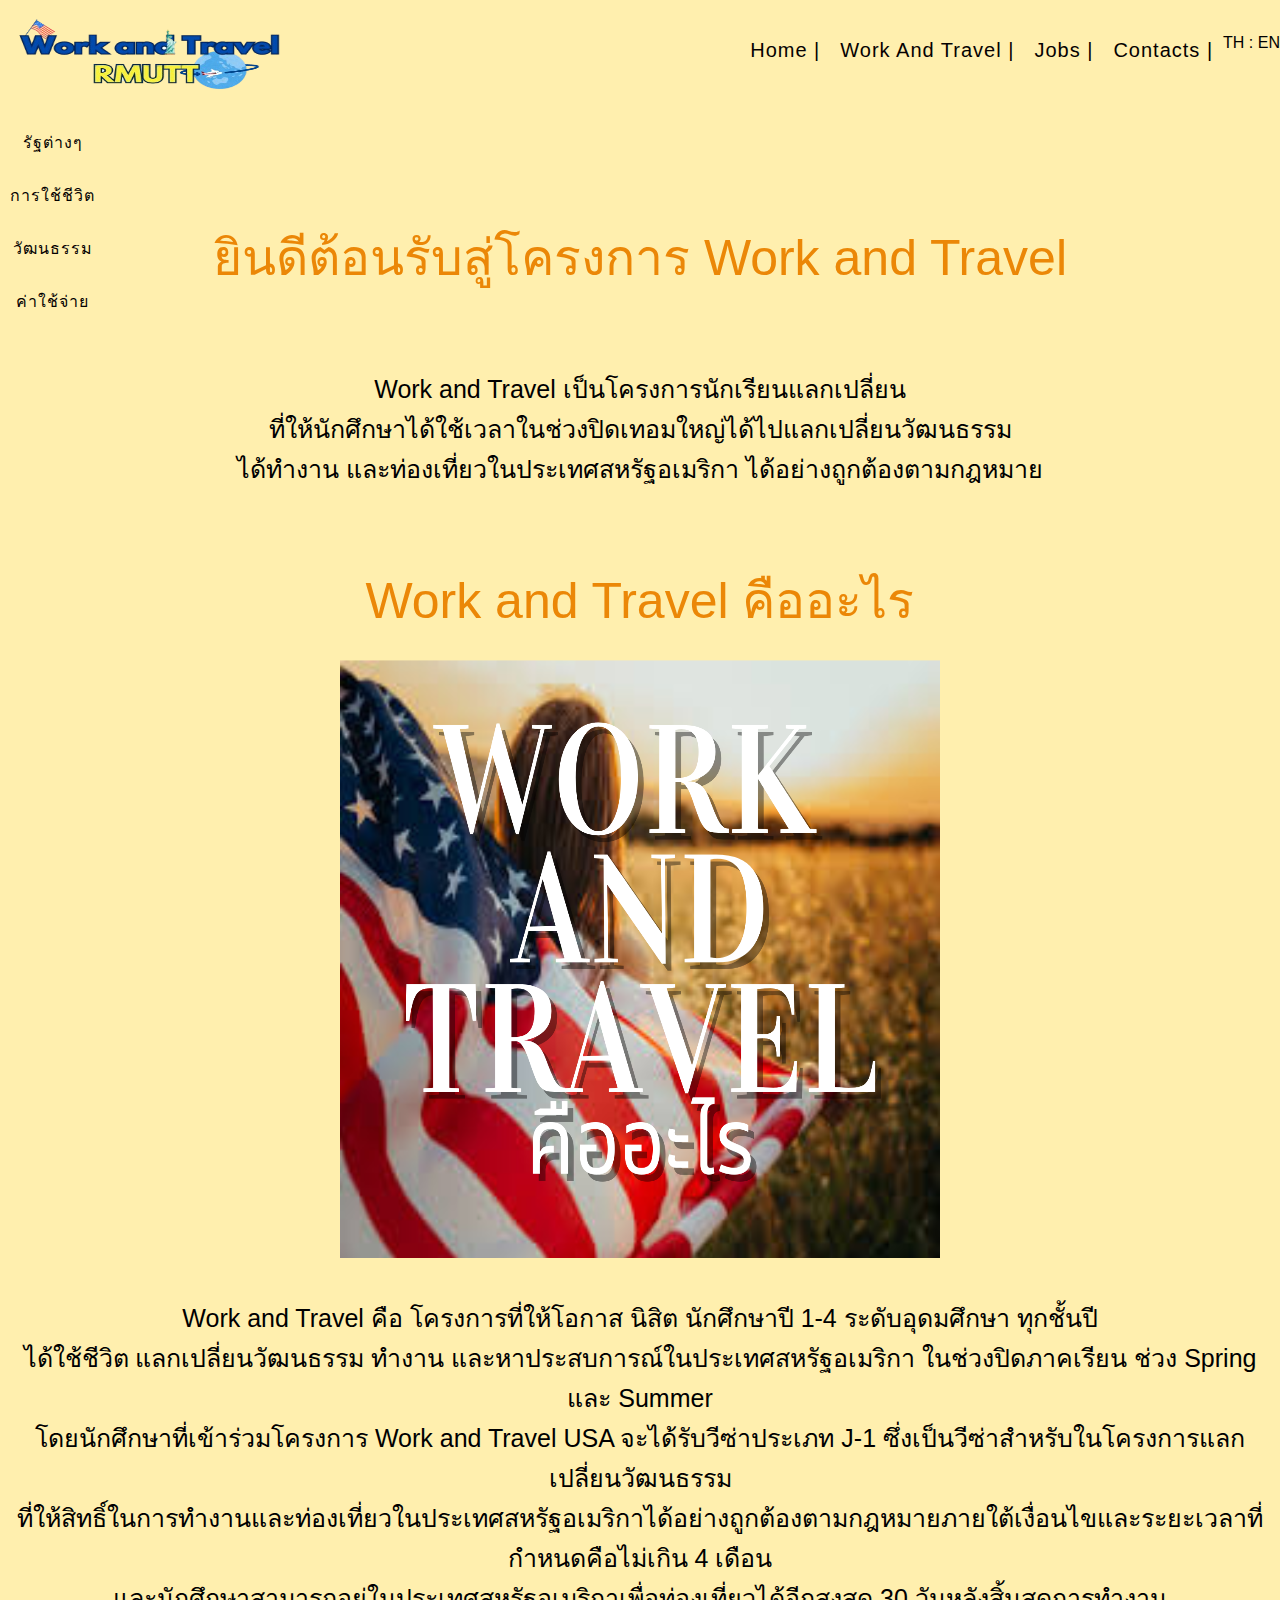
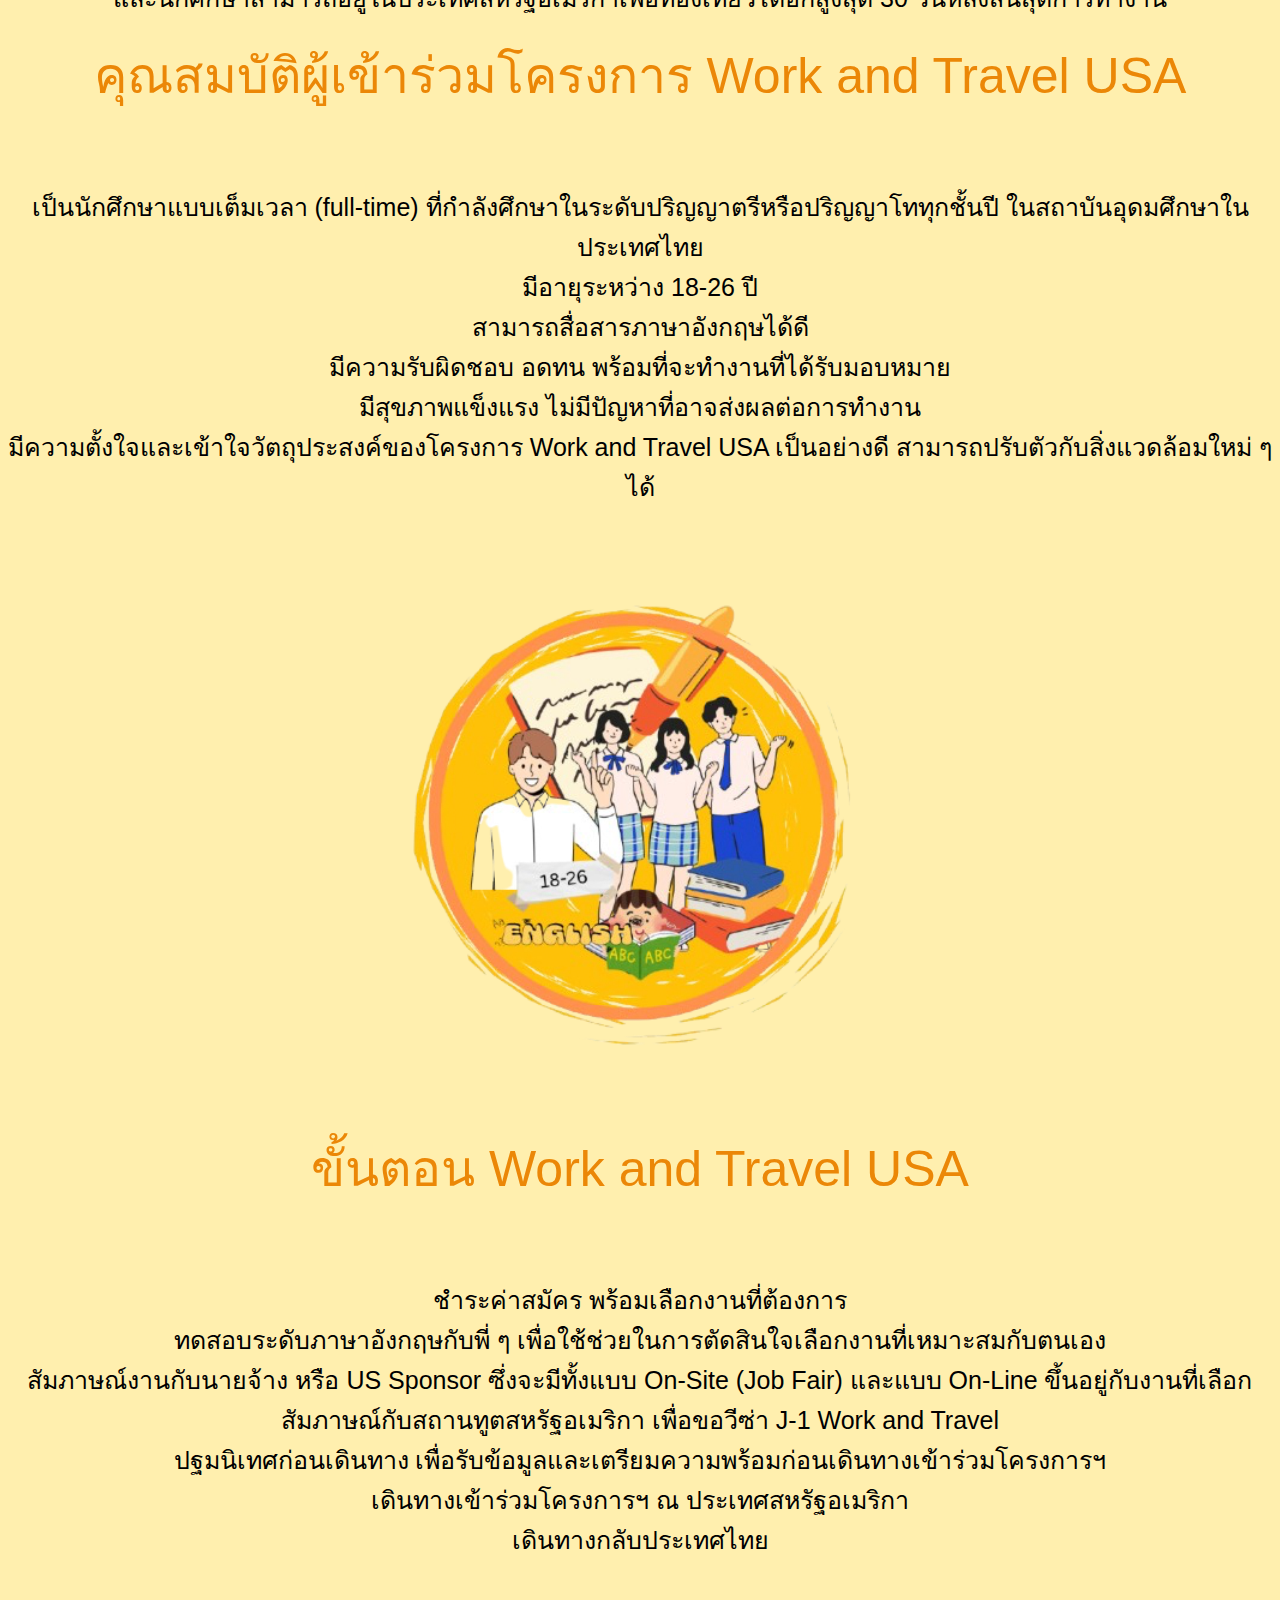
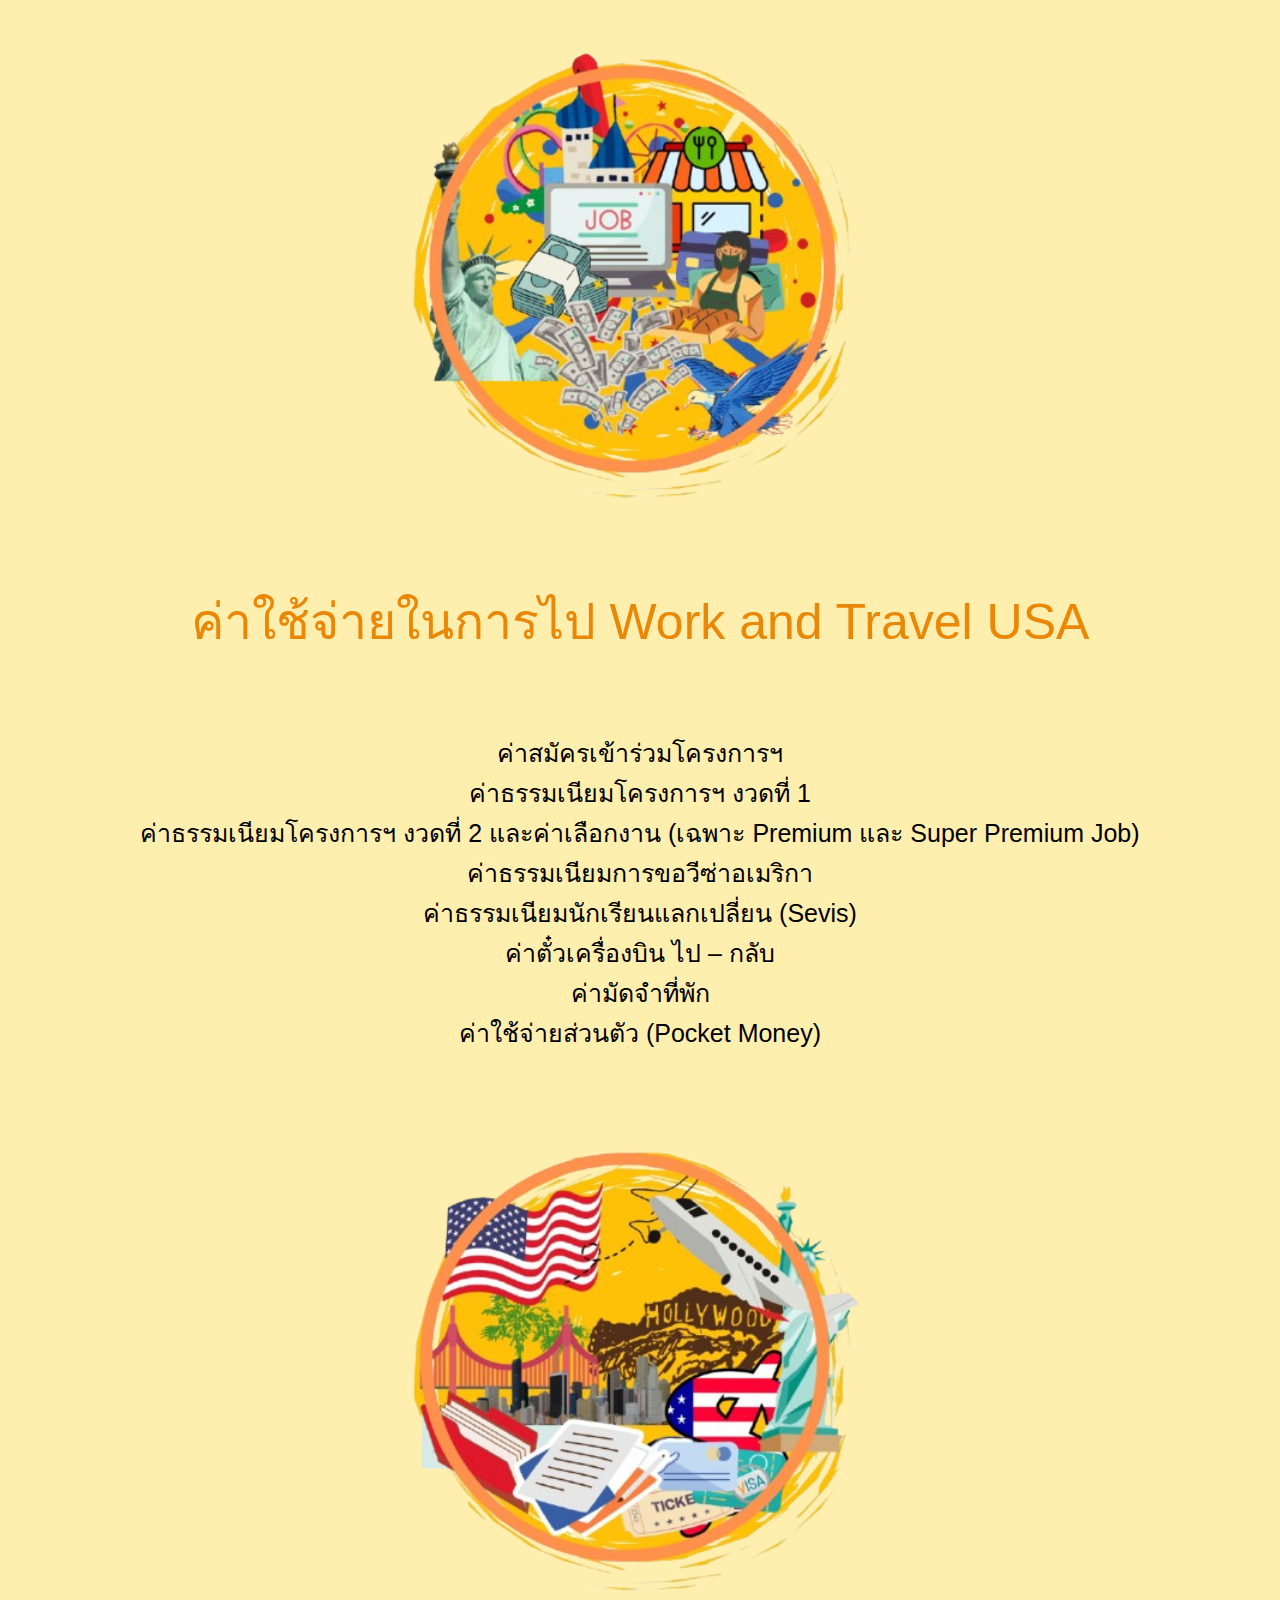
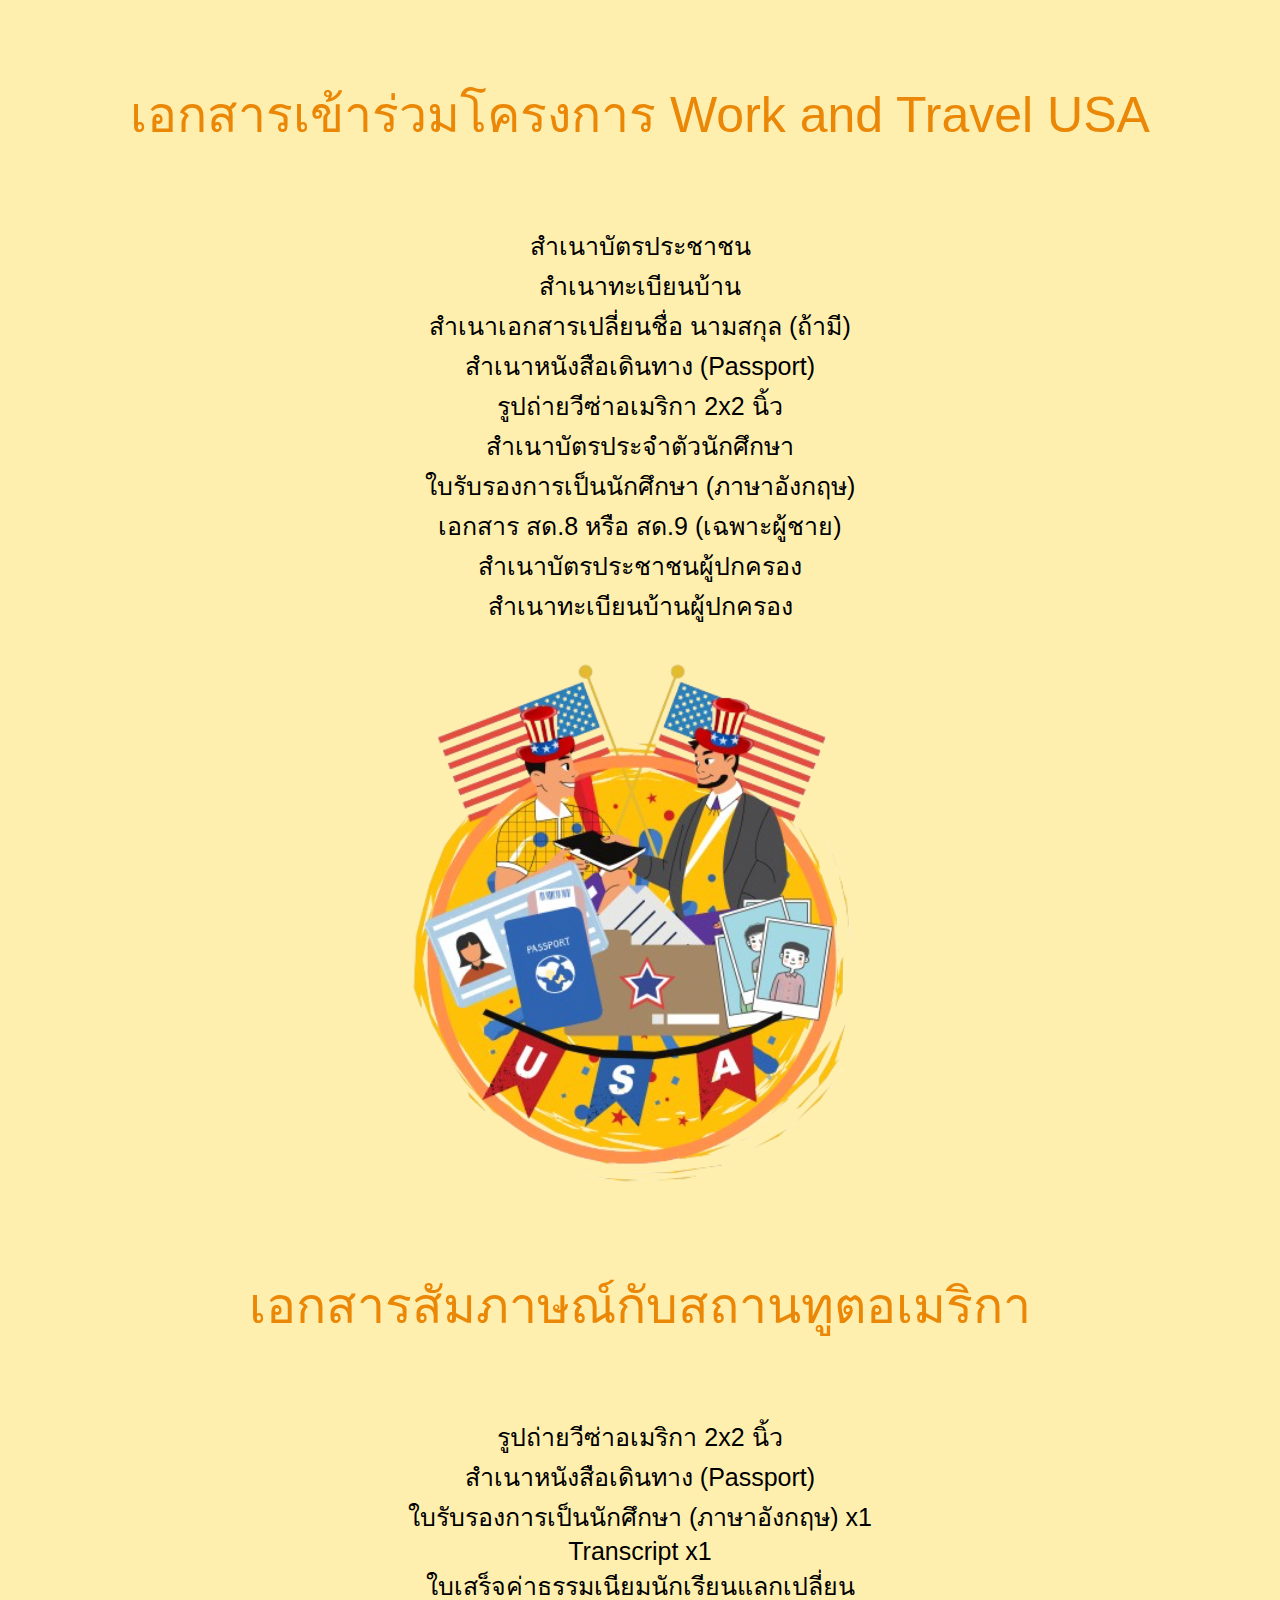
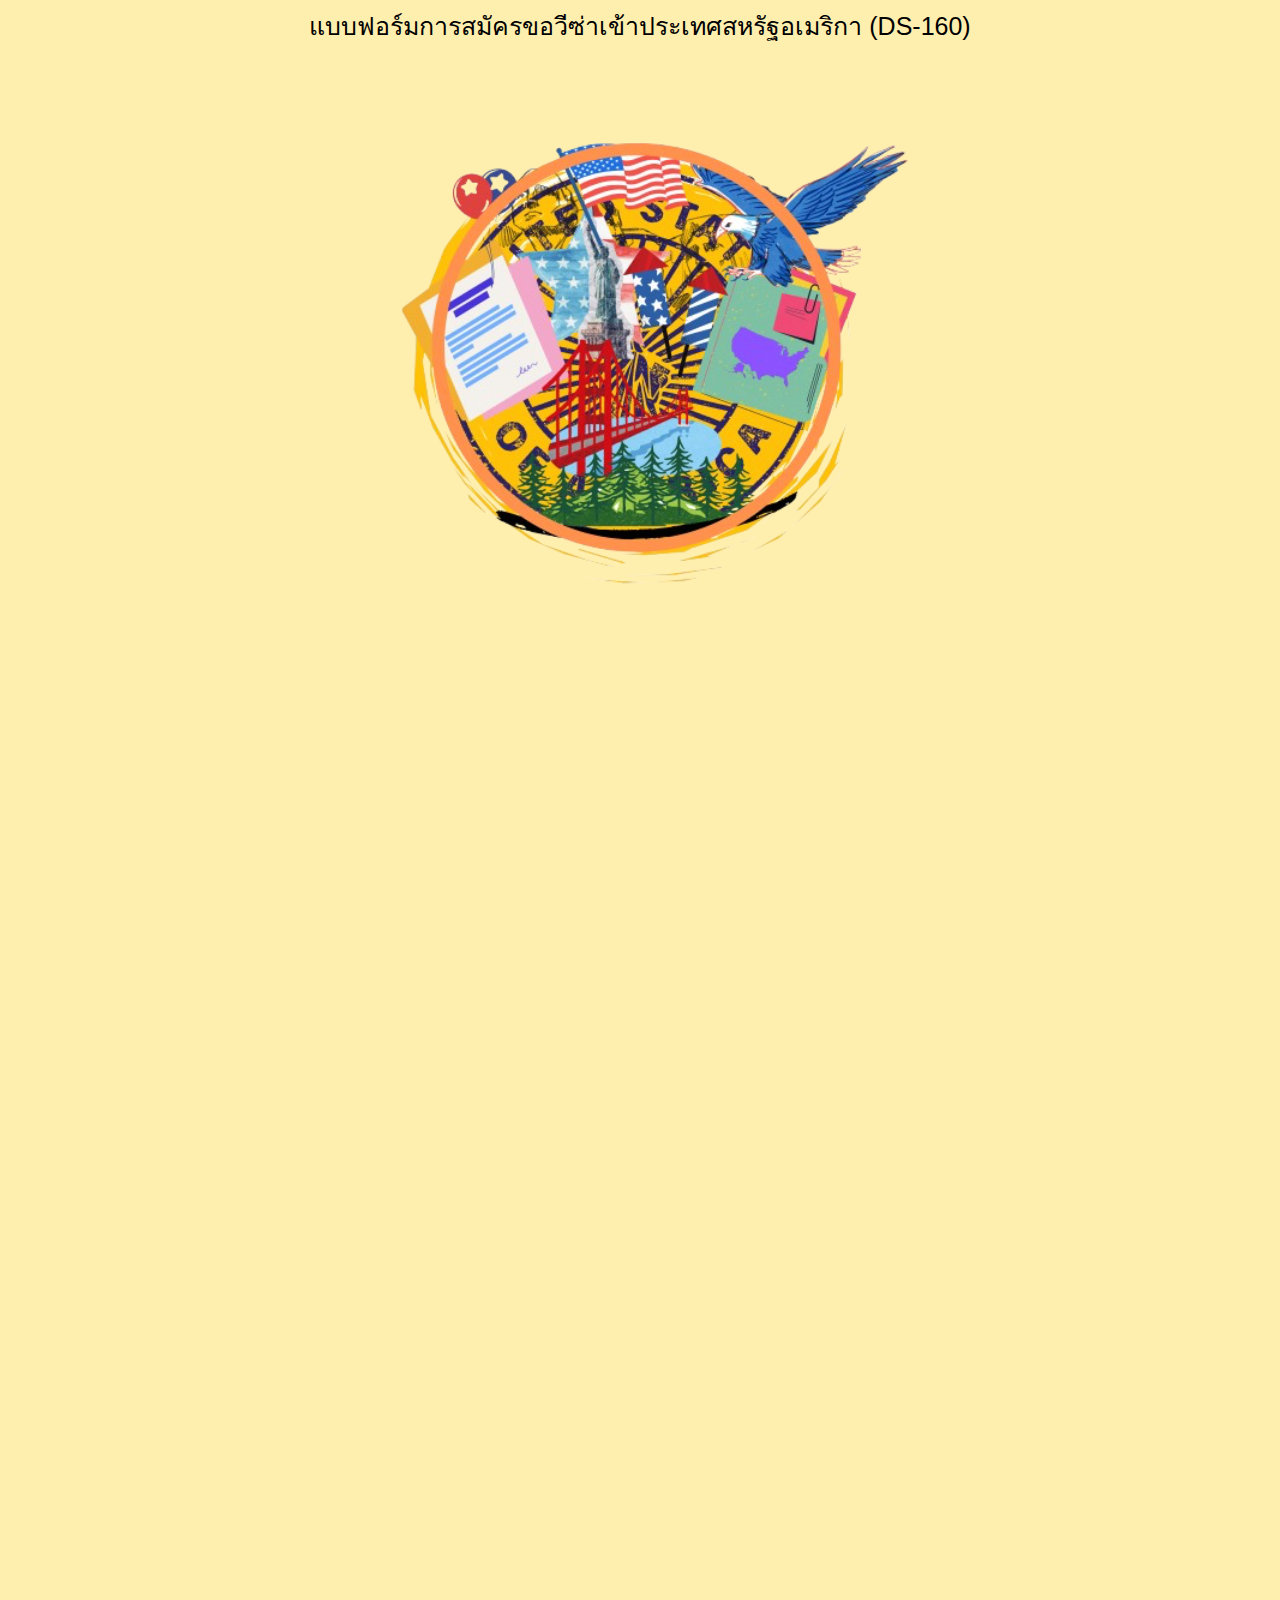
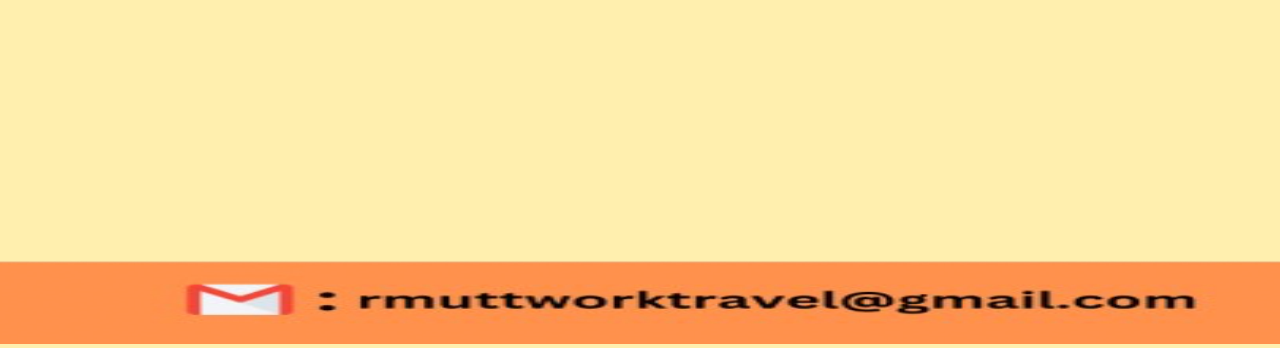
<file: index.html>
<!DOCTYPE html>
<html lang="en">
<head>
    <meta charset="UTF-8">
    <meta name="viewport" content="width=device-width, initial-scale=1.0">
    <link href="https://cdn.jsdelivr.net/npm/bootstrap@5.0.2/dist/css/bootstrap.min.css" rel="stylesheet" integrity="sha384-EVSTQN3/azprG1Anm3QDgpJLIm9Nao0Yz1ztcQTwFspd3yD65VohhpuuCOmLASjC" crossorigin="anonymous">
    <script src="https://cdn.jsdelivr.net/npm/bootstrap@5.0.2/dist/js/bootstrap.bundle.min.js" integrity="sha384-MrcW6ZMFYlzcLA8Nl+NtUVF0sA7MsXsP1UyJoMp4YLEuNSfAP+JcXn/tWtIaxVXM" crossorigin="anonymous"></script>
    <title>Work and Travel คืออะไร</title>
    <link href="work and travel.css" rel="stylesheet" type="text/css"/>
</head>
<body>

    <nav>
        <div class="logo"><div class="column-center">
            <img 
            src="Work and Travel logo.png" 
            alt="illustration"
            class="hero-image"
            width="300" height="300"
            />

        </div></div>
        <div class="wrapper">
            <nav class="shadow"></nav>
            </div>
            <ol>
                <li><a id="menu_home" href="http://127.0.0.1:5500/Home.html">Home | </a></li>
                <li><a id="menu_workandtravel" href="http://127.0.0.1:5500/index.html">Work and Travel | </a></li>
                <li><a id="menu_jobs" href="http://127.0.0.1:5500/Jobs.html">Jobs |</a></li>
                <li><a id="menu_contacts" href="http://127.0.0.1:5500/Contacts.html">Contacts |</a></li>
                <div id="btn_language" onclick="togglelang()" class="btn btn-primary">
                    TH : EN
            </ol>
            </nav>
        </div>
    </nav>
    
        </div>
    
        <nav>
            <div class="left">
            <ul>
            </br>
            </br>
            </br>
            </br>
            </br>
            </br>
            </br>
            </br>
        </br>
        <li><a id="menu_รัฐต่างๆ" href="http://127.0.0.1:5500/States.html">รัฐต่างๆ</a></li></br>
        <li><a id="menu_การใช้ชีวิต" href="http://127.0.0.1:5500/life.html">การใช้ชีวิต</a></li></br>
        <li><a id="menu_วัฒนธรรม" href="http://127.0.0.1:5500/traditional.html">วัฒนธรรม</a></li></br>
        <li><a id="menu_ค่าใช้จ่าย" href="http://127.0.0.1:5500/Expenses.html">ค่าใช้จ่าย</a></li></br>
            </ul>
        </nav>
        </div>
        <section class="hero">
            <div class="hero-container">
                <div class="column-center"></div>
            </br>
            <p id="txt_welcome"style="font-size: 50px; color:#EB8707;">ยินดีต้อนรับสู่โครงการ Work and Travel</p></br>
        </br>
    </br>
    </br>
                <article><p id="txt_16"style="font-size: 25px">Work and Travel เป็นโครงการนักเรียนแลกเปลี่ยน </br>
                <p id="txt_17"style="font-size: 25px">ที่ให้นักศึกษาได้ใช้เวลาในช่วงปิดเทอมใหญ่ได้ไปแลกเปลี่ยนวัฒนธรรม </br>
                <p id="txt_18"style="font-size: 25px">ได้ทำงาน และท่องเที่ยวในประเทศสหรัฐอเมริกา ได้อย่างถูกต้องตามกฎหมาย</p></article></br>
                    </br>
</br>
</br>
                </p>
    </section>

    <p id="txt_19" style="font-size: 50px; color:#EB8707;">Work and Travel คืออะไร</p></br>
    <div class="image"><div class="column-center">
        <img 
        src="Work and Travel.png" 
        alt="illustration"
        class="center"
        width="600" height="600"
        />
    </br>
    </div></div>
</br>
</br>
<article><p id="txt_20" style="font-size: 25px">Work and Travel คือ โครงการที่ให้โอกาส นิสิต นักศึกษาปี 1-4 ระดับอุดมศึกษา ทุกชั้นปี </br>
<p id="txt_21" style="font-size: 25px">ได้ใช้ชีวิต แลกเปลี่ยนวัฒนธรรม ทำงาน และหาประสบการณ์ในประเทศสหรัฐอเมริกา ในช่วงปิดภาคเรียน ช่วง Spring และ Summer</br>
<p id="txt_22" style="font-size: 25px">โดยนักศึกษาที่เข้าร่วมโครงการ Work and Travel USA จะได้รับวีซ่าประเภท J-1 ซึ่งเป็นวีซ่าสำหรับในโครงการแลกเปลี่ยนวัฒนธรรม </br>
<p id="txt_23" style="font-size: 25px">ที่ให้สิทธิ์ในการทำงานและท่องเที่ยวในประเทศสหรัฐอเมริกาได้อย่างถูกต้องตามกฎหมายภายใต้เงื่อนไขและระยะเวลาที่กำหนดคือไม่เกิน 4 เดือน   </br>
<p id="txt_24" style="font-size: 25px">และนักศึกษาสามารถอยู่ในประเทศสหรัฐอเมริกาเพื่อท่องเที่ยวได้อีกสูงสุด 30 วันหลังสิ้นสุดการทำงาน</p> </br></article>

<p id="txt_25" style="font-size: 50px; color:#EB8707;">คุณสมบัติผู้เข้าร่วมโครงการ Work and Travel USA</p></br>
</br>
</br>
</br>
<p id="txt_26" style="font-size: 25px">เป็นนักศึกษาแบบเต็มเวลา (full-time) ที่กำลังศึกษาในระดับปริญญาตรีหรือปริญญาโททุกชั้นปี ในสถาบันอุดมศึกษาในประเทศไทย</br>
<p id="txt_27" style="font-size: 25px">มีอายุระหว่าง 18-26 ปี</br>
<p id="txt_28" style="font-size: 25px">สามารถสื่อสารภาษาอังกฤษได้ดี</br>
<p id="txt_29" style="font-size: 25px">มีความรับผิดชอบ อดทน พร้อมที่จะทำงานที่ได้รับมอบหมาย</br>
<p id="txt_30" style="font-size: 25px">มีสุขภาพแข็งแรง ไม่มีปัญหาที่อาจส่งผลต่อการทำงาน</br>
<p id="txt_31" style="font-size: 25px">มีความตั้งใจและเข้าใจวัตถุประสงค์ของโครงการ Work and Travel USA เป็นอย่างดี สามารถปรับตัวกับสิ่งแวดล้อมใหม่ ๆ ได้</p></br>
<img 
        src="US03.jpeg" 
        alt="illustration"
        class="center"
        width="600" height="600"
        />
    </br>
    <p id="txt_32" style="font-size: 50px; color:#EB8707;">ขั้นตอน Work and Travel USA</p></br>
</br>
</br>
</br>
<p id="txt_33" style="font-size: 25px">ชำระค่าสมัคร พร้อมเลือกงานที่ต้องการ </br>
<p id="txt_34" style="font-size: 25px">ทดสอบระดับภาษาอังกฤษกับพี่ ๆ เพื่อใช้ช่วยในการตัดสินใจเลือกงานที่เหมาะสมกับตนเอง</br>
<p id="txt_35" style="font-size: 25px">สัมภาษณ์งานกับนายจ้าง หรือ US Sponsor ซึ่งจะมีทั้งแบบ On-Site (Job Fair) และแบบ On-Line ขึ้นอยู่กับงานที่เลือก</br>
<p id="txt_36" style="font-size: 25px">สัมภาษณ์กับสถานทูตสหรัฐอเมริกา เพื่อขอวีซ่า J-1 Work and Travel</br>
<p id="txt_37" style="font-size: 25px">ปฐมนิเทศก่อนเดินทาง เพื่อรับข้อมูลและเตรียมความพร้อมก่อนเดินทางเข้าร่วมโครงการฯ</br>
<p id="txt_38" style="font-size: 25px">เดินทางเข้าร่วมโครงการฯ ณ ประเทศสหรัฐอเมริกา</br>
<p id="txt_39" style="font-size: 25px">เดินทางกลับประเทศไทย</p></br>
<img 
        src="US04.jpeg" 
        alt="illustration"
        class="center"
        width="600" height="600"
        />
    </br>
    <p id="txt_40" style="font-size: 50px; color:#EB8707;">ค่าใช้จ่ายในการไป Work and Travel USA</p></br>
</br>
</br>
</br>
<p id="txt_41" style="font-size: 25px">ค่าสมัครเข้าร่วมโครงการฯ</br>
<p id="txt_42" style="font-size: 25px">ค่าธรรมเนียมโครงการฯ งวดที่ 1</br>
<p id="txt_43" style="font-size: 25px">ค่าธรรมเนียมโครงการฯ งวดที่ 2 และค่าเลือกงาน (เฉพาะ Premium และ Super Premium Job)</br>
<p id="txt_44" style="font-size: 25px">ค่าธรรมเนียมการขอวีซ่าอเมริกา</br>
<p id="txt_45" style="font-size: 25px">ค่าธรรมเนียมนักเรียนแลกเปลี่ยน (Sevis)</br>
<p id="txt_46" style="font-size: 25px">ค่าตั๋วเครื่องบิน ไป – กลับ</br>
<p id="txt_47" style="font-size: 25px">ค่ามัดจำที่พัก</br>
<p id="txt_48" style="font-size: 25px">ค่าใช้จ่ายส่วนตัว (Pocket Money)</p></br>
<img 
        src="US05.jpeg" 
        alt="illustration"
        class="center"
        width="600" height="600"
        />
    </br>
    <p id="txt_49" style="font-size: 50px; color:#EB8707;">เอกสารเข้าร่วมโครงการ Work and Travel USA</p></br>
</br>
</br>
</br>
<p id="txt_50" style="font-size: 25px">สำเนาบัตรประชาชน</br>
<p id="txt_51" style="font-size: 25px">สำเนาทะเบียนบ้าน</br>
<p id="txt_52" style="font-size: 25px">สำเนาเอกสารเปลี่ยนชื่อ นามสกุล (ถ้ามี)</br>
<p id="txt_53" style="font-size: 25px">สำเนาหนังสือเดินทาง (Passport)</br>
<p id="txt_54" style="font-size: 25px">รูปถ่ายวีซ่าอเมริกา 2x2 นิ้ว</br>
<p id="txt_55" style="font-size: 25px">สำเนาบัตรประจำตัวนักศึกษา</br>
<p id="txt_56" style="font-size: 25px">ใบรับรองการเป็นนักศึกษา (ภาษาอังกฤษ)</br>
<p id="txt_57" style="font-size: 25px">เอกสาร สด.8 หรือ สด.9 (เฉพาะผู้ชาย)</br>
<p id="txt_58" style="font-size: 25px">สำเนาบัตรประชาชนผู้ปกครอง</br>
<p id="txt_59" style="font-size: 25px">สำเนาทะเบียนบ้านผู้ปกครอง</p></br>
</br>
<img 
        src="US06.jpeg" 
        alt="illustration"
        class="center"
        width="600" height="600"
        /></br>

        <p id="txt_60" style="font-size: 50px; color:#EB8707;">เอกสารสัมภาษณ์กับสถานทูตอเมริกา</p></br> 
    </br>
</br>
</br>
<p id="txt_61" style="font-size: 25px">รูปถ่ายวีซ่าอเมริกา 2x2 นิ้ว</br>
<p id="txt_62" style="font-size: 25px">สำเนาหนังสือเดินทาง (Passport)</br>
<p id="txt_63" style="font-size: 25px">ใบรับรองการเป็นนักศึกษา (ภาษาอังกฤษ) x1</br>
<p id="txt_64" style="font-size: 25px">Transcript x1</br>
<p id="txt_65" style="font-size: 25px">ใบเสร็จค่าธรรมเนียมนักเรียนแลกเปลี่ยน</br>
<p id="txt_66" style="font-size: 25px">แบบฟอร์มการสมัครขอวีซ่าเข้าประเทศสหรัฐอเมริกา (DS-160)</p></br>
<img 
        src="US07.jpeg" 
        alt="illustration"
        class="center"
        width="600" height="600"
        />
        <script src="https://code.jquery.com/jquery-3.7.1.js" integrity="sha256-eKhayi8LEQwp4NKxN+CfCh+3qOVUtJn3QNZ0TciWLP4=" crossorigin="anonymous"></script>
        <script>
          var th = {
              menu_home: 'หน้าแรก|',
              menu_workandtravel: 'โครงการ Work and Travel|',
              menu_jobs: 'งาน|',
              menu_contacts: 'ติดต่อ|',
              menu_รัฐต่างๆ: 'รัฐต่างๆ',
              menu_การใช้ชีวิต: 'การใช้ชีวิต',
              menu_วัฒนธรรม: 'วัฒนธรรม',
              menu_ค่าใช้จ่าย: 'ค่าใช้ง่าย',
              txt_welcome: 'ยินดีต้อนรับสู่โครงการ Work and Travel',
              txt_16: 'Work and Travel เป็นโครงการนักเรียนแลกเปลี่ยน',
              txt_17: 'ที่ให้นักศึกษาได้ใช้เวลาในช่วงปิดเทอมใหญ่ได้ไปแลกเปลี่ยนวัฒนธรรม',
              txt_18: 'ได้ทำงาน และท่องเที่ยวในประเทศสหรัฐอเมริกา ได้อย่างถูกต้องตามกฎหมาย',
              txt_19: 'Work and Travel คืออะไร',
              txt_20: 'Work and Travel คือ โครงการที่ให้โอกาส นิสิต นักศึกษาปี 1-4 ระดับอุดมศึกษา ทุกชั้นปี',
              txt_21: 'ได้ใช้ชีวิต แลกเปลี่ยนวัฒนธรรม ทำงาน และหาประสบการณ์ในประเทศสหรัฐอเมริกา ในช่วงปิดภาคเรียน ช่วง Spring และ Summer',
              txt_22: 'โดยนักศึกษาที่เข้าร่วมโครงการ Work and Travel USA จะได้รับวีซ่าประเภท J-1 ซึ่งเป็นวีซ่าสำหรับในโครงการแลกเปลี่ยนวัฒนธรรม',
              txt_23: 'ที่ให้สิทธิ์ในการทำงานและท่องเที่ยวในประเทศสหรัฐอเมริกาได้อย่างถูกต้องตามกฎหมายภายใต้เงื่อนไขและระยะเวลาที่กำหนดคือไม่เกิน 4 เดือน',
              txt_24: 'และนักศึกษาสามารถอยู่ในประเทศสหรัฐอเมริกาเพื่อท่องเที่ยวได้อีกสูงสุด 30 วันหลังสิ้นสุดการทำงาน',
              txt_25: 'คุณสมบัติผู้เข้าร่วมโครงการ Work and Travel USA',
              txt_26: 'เป็นนักศึกษาแบบเต็มเวลา (full-time) ที่กำลังศึกษาในระดับปริญญาตรีหรือปริญญาโททุกชั้นปี ในสถาบันอุดมศึกษาในประเทศไทย',
              txt_27: 'มีอายุระหว่าง 18-26 ปี',
              txt_28: 'สามารถสื่อสารภาษาอังกฤษได้ดี',
              txt_29: 'มีความรับผิดชอบ อดทน พร้อมที่จะทำงานที่ได้รับมอบหมาย',
              txt_30: 'มีสุขภาพแข็งแรง ไม่มีปัญหาที่อาจส่งผลต่อการทำงาน',
              txt_31: 'มีความตั้งใจและเข้าใจวัตถุประสงค์ของโครงการ Work and Travel USA เป็นอย่างดี สามารถปรับตัวกับสิ่งแวดล้อมใหม่ ๆ ได้',
              txt_32: 'ขั้นตอน Work and Travel USA',
              txt_33: 'ชำระค่าสมัคร พร้อมเลือกงานที่ต้องการ ',
              txt_34: 'ทดสอบระดับภาษาอังกฤษกับพี่ ๆ เพื่อใช้ช่วยในการตัดสินใจเลือกงานที่เหมาะสมกับตนเอง',
              txt_35: 'สัมภาษณ์งานกับนายจ้าง หรือ US Sponsor ซึ่งจะมีทั้งแบบ On-Site (Job Fair) และแบบ On-Line ขึ้นอยู่กับงานที่เลือก', 
              txt_36: 'สัมภาษณ์กับสถานทูตสหรัฐอเมริกา เพื่อขอวีซ่า J-1 Work and Travel',
              txt_37: 'ปฐมนิเทศก่อนเดินทาง เพื่อรับข้อมูลและเตรียมความพร้อมก่อนเดินทางเข้าร่วมโครงการฯ',
              txt_38: 'เดินทางเข้าร่วมโครงการฯ ณ ประเทศสหรัฐอเมริกา',
              txt_39: 'เดินทางกลับประเทศไทย',
              txt_40: 'ค่าใช้จ่ายในการไป Work and Travel USA',
              txt_41: 'ค่าสมัครเข้าร่วมโครงการฯ',
              txt_42: 'ค่าธรรมเนียมโครงการฯ งวดที่ 1',
              txt_43: 'ค่าธรรมเนียมโครงการฯ งวดที่ 2 และค่าเลือกงาน (เฉพาะ Premium และ Super Premium Job)',
              txt_44: 'ค่าธรรมเนียมการขอวีซ่าอเมริกา',
              txt_45: 'ค่าธรรมเนียมนักเรียนแลกเปลี่ยน (Sevis)',
              txt_46: 'ค่าตั๋วเครื่องบิน ไป – กลับ',
              txt_47: 'ค่ามัดจำที่พัก',
              txt_48: 'ค่าใช้จ่ายส่วนตัว (Pocket Money)',
              txt_49: 'เอกสารเข้าร่วมโครงการ Work and Travel USA',
              txt_50: 'สำเนาบัตรประชาชน',
              txt_51: 'สำเนาทะเบียนบ้าน ',
              txt_52: 'สำเนาเอกสารเปลี่ยนชื่อ นามสกุล (ถ้ามี) ',
              txt_53: 'สำเนาหนังสือเดินทาง (Passport)',
              txt_54: 'รูปถ่ายวีซ่าอเมริกา 2x2 นิ้ว',
              txt_55: 'สำเนาบัตรประจำตัวนักศึกษา',
              txt_56: 'ใบรับรองการเป็นนักศึกษา (ภาษาอังกฤษ)',
              txt_57: 'เอกสาร สด.8 หรือ สด.9 (เฉพาะผู้ชาย)',
              txt_58: 'สำเนาบัตรประชาชนผู้ปกครอง',
              txt_59: 'สำเนาทะเบียนบ้านผู้ปกครอง',
              txt_60: 'เอกสารสัมภาษณ์กับสถานทูตอเมริกา',
              txt_61: 'รูปถ่ายวีซ่าอเมริกา 2x2 นิ้ว',
              txt_62: 'สำเนาหนังสือเดินทาง (Passport)',
              txt_63: 'ใบรับรองการเป็นนักศึกษา (ภาษาอังกฤษ) x1',
              txt_64: 'Transcript x1',
              txt_65: 'ใบเสร็จค่าธรรมเนียมนักเรียนแลกเปลี่ยน',
              txt_66: 'แบบฟอร์มการสมัครขอวีซ่าเข้าประเทศสหรัฐอเมริกา (DS-160)',
              btn_language: 'ภาษา : ไทย',
          }
          var en = {
            menu_home: 'Home|',
              menu_workandtravel: 'Work and Travel|',
              menu_jobs: 'Jobs|',
              menu_contacts: 'Contacts|',
              menu_รัฐต่างๆ: 'States',
              menu_การใช้ชีวิต: 'Life',
              menu_วัฒนธรรม: 'Traditional',
              menu_ค่าใช้จ่าย: 'Expenses',
              txt_welcome: 'Welcome to Work and Travel',
              txt_16: 'Work and Travel is a program for an exchange stuedent',
              txt_17: 'that a student can work and travel and exchange cultures in USA during a term break.',
              txt_18: 'You will work and travel in USA legally.',
              txt_19: 'What is Work and Travel?',
              txt_20: 'Work and Travel is a program to give an opportunity for a student who is a year1 - year4.',
              txt_21: 'You will live, exchange cultures, work, and get new experiences in USA during a term break in a Spring or Summer season.',
              txt_22: 'A student who applies this program will get J1 Visa which is for an exchange program.',
              txt_23:  'The right to work and travel in the United States legally under the conditions and time specified, which is no more than 4 months.',
              txt_24:  'Students can stay in the United States for 30 days after the work and travel program is finished.',
              txt_25: 'Purposes for the Work and Travel USA Program',
              txt_26: ' You must be a full-time student currently studying for a bachelors or masters degree in Thailand.',
              txt_27: 'Someone who can apply this program must be18-26 years old.',
              txt_28: 'You need to have good English communication skills.',
              txt_29:  'You need to be responsible, patient, and ready to carry out assigned tasks.',
              txt_30:  'You need to be in good health, without any issues that may affect your ability to work.',
              txt_31: ' You need to intentively understand the purposes the Work and Travel USA program and be able to adapt to new environments.',
              txt_32:  'How to apply for Work and Travel USA Program',
              txt_33: 'Pay the application fee and choose a job that you prefer to work.',
              txt_34: 'Take an English proficiency test to help decide on a suitable job for you.',
              txt_35:  'You will do Job interview with an employer or a US sponsor, which can be either on-site (Job Fair) or online, depending on the job selected.',
              txt_36:  'Interview with the US Embassy to apply for a J-1 Visa Work and Travel .',
              txt_37:  'Attend a pre-departure orientation to receive information and prepare before you will work in USA.',
              txt_38:  'Work and travel to the United States.',
              txt_39: 'Return to Thailand.',
              txt_40: 'Expenses for Work and Travel USA',
              txt_41: 'Application fee for the program.',
              txt_42: 'First payment of the program fee.',
              txt_43:  'Second payment of the program fee and job selection fee (for Premium and Super Premium Jobs only).',
              txt_44: 'US visa application fee.',
              txt_45: 'Exchange student fee (Sevis).',
              txt_46: 'Round-trip airfare.',
              txt_47: 'Accommodation deposit.',
              txt_48: 'Personal expenses (Pocket Money).',
              txt_49: 'Documents required for the Work and Travel USA Program',
              txt_50: 'Copy of ID card.',
              txt_51: 'Copy of household registration.',
              txt_52: 'Copy of name/surname change document (if applicable).',
              txt_53: 'Copy of passport.',
              txt_54: 'US visa photo, 2x2 inches.',
              txt_55: 'Copy of student ID card.',
              txt_56: 'Student status certificate (in English).',
              txt_57: 'Military service registration document (only for males).',
              txt_58: 'Copy of guardians ID card.',
              txt_59: 'Copy of guardians household registration.',
              txt_60: 'Interview documents for the US Embassy.',
              txt_61: 'US visa photo, 2x2 inches.',
              txt_62: 'Copy of passport.',
              txt_63: 'Student status certificate (in English) x1.',
              txt_64: 'Transcript x1',
              txt_65: 'Receipt for exchange student fee.',
              txt_66: 'US visa application form (DS-160).',

              btn_language: 'Language : EN',
          }
          function renderlang() {
              if(!localStorage.lang) {
                  localStorage.setItem('lang',"en")
              }
              else{
                  $("#menu_home").text(settext('menu_home'))
                  $("#menu_workandtravel").text(settext('menu_workandtravel'))
                  $("#menu_jobs").text(settext('menu_jobs'))
                  $("#menu_contacts").text(settext('menu_contacts'))
                  $("#menu_รัฐต่างๆ").text(settext('menu_รัฐต่างๆ'))
                  $("#menu_การใช้ชีวิต").text(settext('menu_การใช้ชีวิต'))
                  $("#menu_วัฒนธรรม").text(settext('menu_วัฒนธรรม'))
                  $("#menu_ค่าใช้จ่าย").text(settext('menu_ค่าใช้จ่าย'))
                  $("#txt_welcome").text(settext('txt_welcome'))
                  $("#txt_16").text(settext('txt_16'))
                  $("#txt_17").text(settext('txt_17'))
                  $("#txt_18").text(settext('txt_18'))
                  $("#txt_19").text(settext('txt_19'))
                  $("#txt_20").text(settext('txt_20'))
                  $("#txt_21").text(settext('txt_21'))
                  $("#txt_22").text(settext('txt_22'))
                  $("#txt_23").text(settext('txt_23'))
                  $("#txt_24").text(settext('txt_24'))
                  $("#txt_25").text(settext('txt_25'))
                  $("#txt_26").text(settext('txt_26'))
                  $("#txt_27").text(settext('txt_27'))
                  $("#txt_28").text(settext('txt_28'))
                  $("#txt_29").text(settext('txt_29'))
                  $("#txt_30").text(settext('txt_30'))
                  $("#txt_31").text(settext('txt_31'))
                  $("#txt_32").text(settext('txt_32'))
                  $("#txt_33").text(settext('txt_33'))
                  $("#txt_34").text(settext('txt_34'))
                  $("#txt_35").text(settext('txt_35'))
                  $("#txt_36").text(settext('txt_36'))
                  $("#txt_37").text(settext('txt_37'))
                  $("#txt_38").text(settext('txt_38'))
                  $("#txt_39").text(settext('txt_39'))
                  $("#txt_40").text(settext('txt_40'))
                  $("#txt_41").text(settext('txt_41'))
                  $("#txt_42").text(settext('txt_42'))
                  $("#txt_43").text(settext('txt_43'))
                  $("#txt_44").text(settext('txt_44'))
                  $("#txt_45").text(settext('txt_45'))
                  $("#txt_46").text(settext('txt_46'))
                  $("#txt_47").text(settext('txt_47'))
                  $("#txt_48").text(settext('txt_48'))
                  $("#txt_49").text(settext('txt_49'))
                  $("#txt_50").text(settext('txt_50'))
                  $("#txt_51").text(settext('txt_51'))
                  $("#txt_52").text(settext('txt_52'))
                  $("#txt_53").text(settext('txt_53'))
                  $("#txt_54").text(settext('txt_54'))
                  $("#txt_55").text(settext('txt_55'))
                  $("#txt_56").text(settext('txt_56'))
                  $("#txt_57").text(settext('txt_57'))
                  $("#txt_58").text(settext('txt_58'))
                  $("#txt_59").text(settext('txt_59'))
                  $("#txt_60").text(settext('txt_60'))
                  $("#txt_61").text(settext('txt_61'))
                  $("#txt_62").text(settext('txt_62'))
                  $("#txt_63").text(settext('txt_63'))
                  $("#txt_64").text(settext('txt_64'))
                  $("#txt_65").text(settext('txt_65'))
                  $("#txt_66").text(settext('txt_66'))
                  $("btn_language").text(settext('btn_language'))
              }
          }
  
          function settext(key) {
              if(localStorage.lang == 'en') {
                  return en[key];
               } else{
                  return th[key]
               }
          }
  
          function togglelang() {
              if(localStorage.lang == 'en')
                  localStorage.setItem('lang','th')
              else if(localStorage.lang == 'th')
                  localStorage.setItem('lang','en')
  
              renderlang();
              return 'now language: ' + localStorage.lang;
          }
        </script>

</br>
</br>
</br>
</br>
</br>
</br>
</br>
</br>
</br>
</br>
</br>
</br>
</br>
</br>
</br>
</br>
</br>
</br>
</br>
</br>
</br>
</br>
</br>
</br>
</br>
</br>
</br>
</br>
</br>
</br>
</br>
</br>
</br>
<img src="footer.jpeg"
alt="illustration"
class="hero-image"
width="1370" height="700"/>
</body>
</html>
</file>
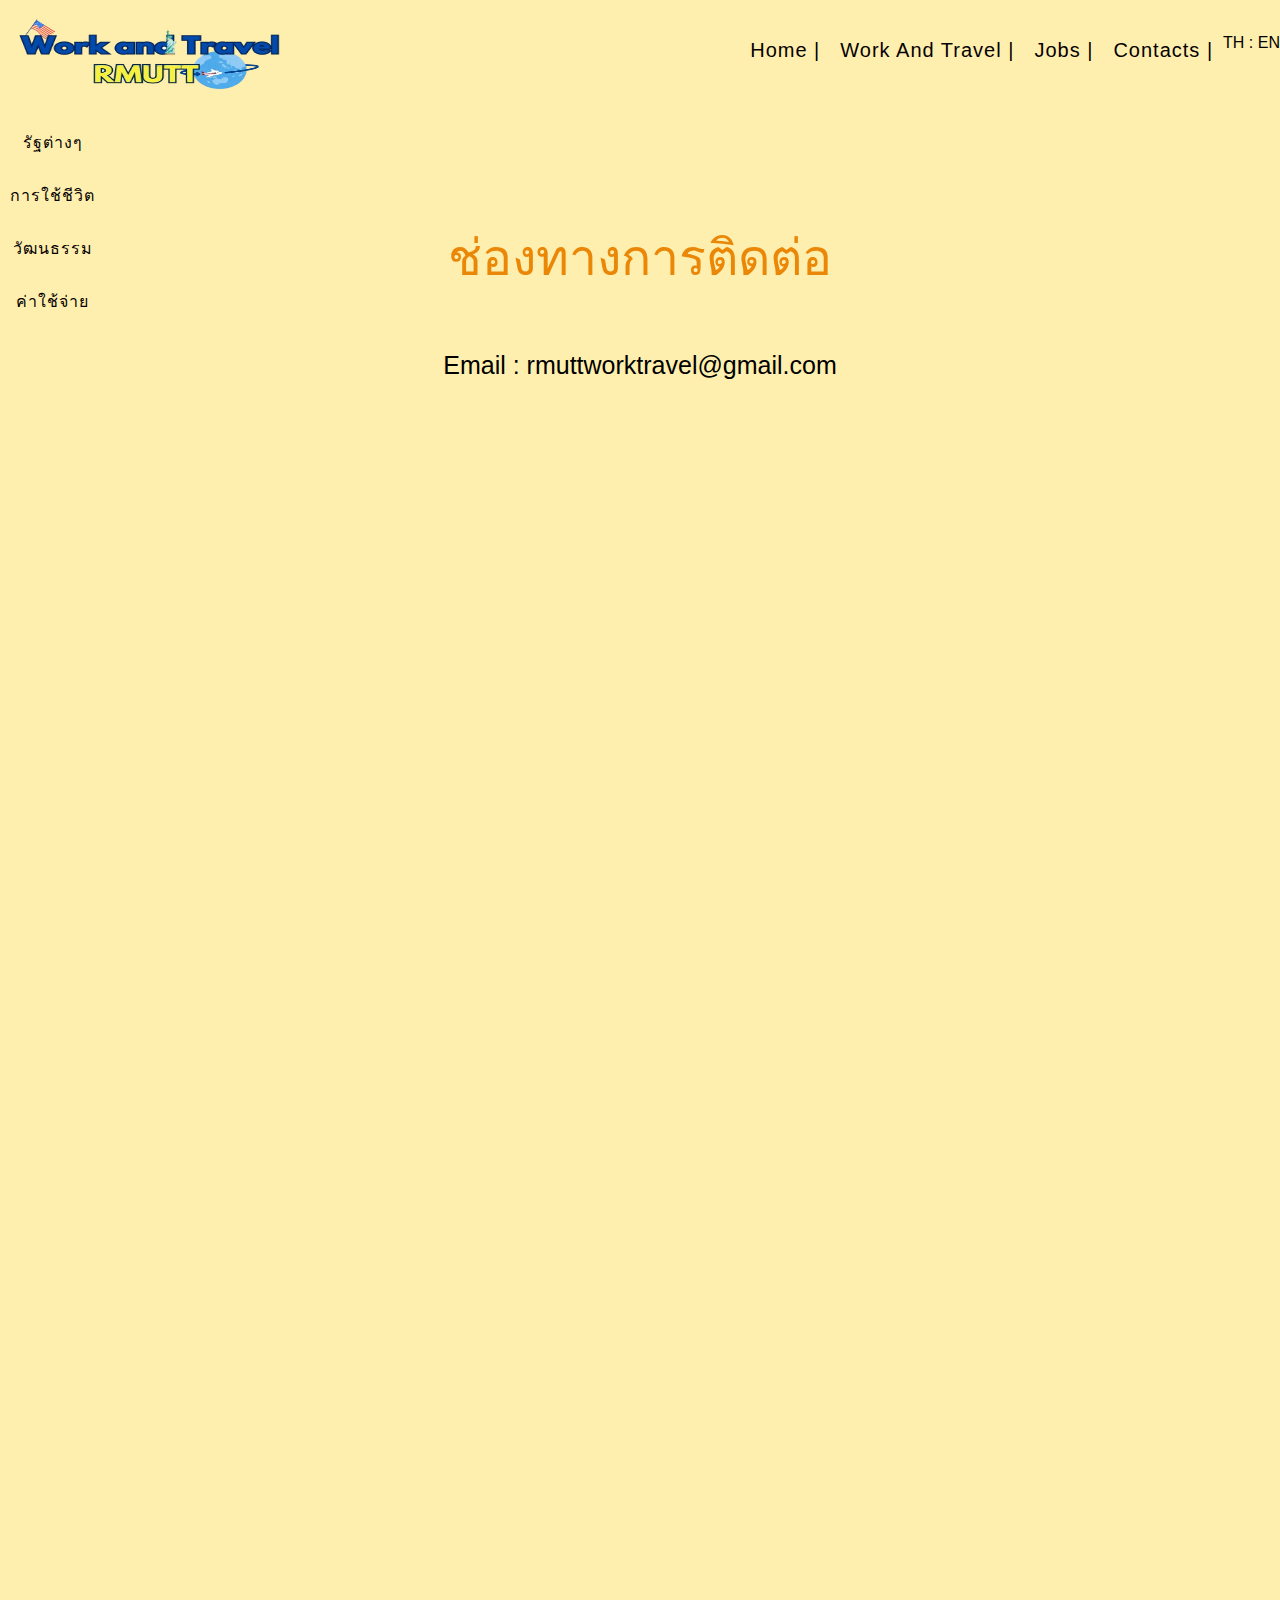
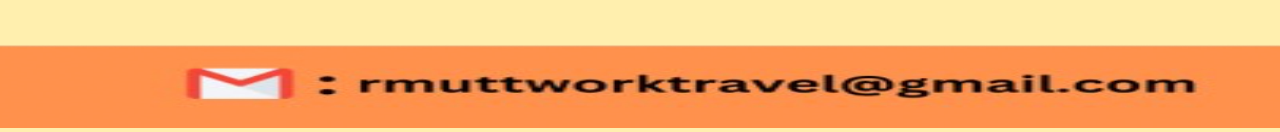
<file: Contacts.html>
<!DOCTYPE html>
<html lang="en">
<head>
    <meta charset="UTF-8">
    <meta name="viewport" content="width=device-width, initial-scale=1.0">
    <link href="https://cdn.jsdelivr.net/npm/bootstrap@5.0.2/dist/css/bootstrap.min.css" rel="stylesheet" integrity="sha384-EVSTQN3/azprG1Anm3QDgpJLIm9Nao0Yz1ztcQTwFspd3yD65VohhpuuCOmLASjC" crossorigin="anonymous">
    <script src="https://cdn.jsdelivr.net/npm/bootstrap@5.0.2/dist/js/bootstrap.bundle.min.js" integrity="sha384-MrcW6ZMFYlzcLA8Nl+NtUVF0sA7MsXsP1UyJoMp4YLEuNSfAP+JcXn/tWtIaxVXM" crossorigin="anonymous"></script>
    <title>Contacts</title>
    <link rel="stylesheet" href="style.css"/>
</head>
<body>
    <nav>
        <div class="logo"><div class="column-center">
            <img 
            src="Work and Travel logo.png" 
            alt="illustration"
            class="hero-image"
            width="300" height="300"
            />

        </div></div>
        <div class="wrapper">
            <nav class="shadow"></nav>
            </div>
            <ol>
            <li><a id="menu_home" href="http://127.0.0.1:5500/Home.html">Home | </a></li>
            <li><a id="menu_workandtravel"href="http://127.0.0.1:5500/index.html">Work and Travel | </a></li>
            <li><a id="menu_jobs" href="http://127.0.0.1:5500/Jobs.html">Jobs |</a></li>
            <li><a id="menu_contacts" href="http://127.0.0.1:5500/Contacts.html">Contacts |</a></li>
            <div id="btn_language" onclick="togglelang()" class="btn btn-primary">
                TH : EN
            </ol>
            </nav>
        </div>
    </nav>
    
        </div>
    
        <nav>
            <div class="left">
            <ul>
            </br>
            </br>
            </br>
            </br>
            </br>
            </br>
            </br>
            </br>
        </br>
        <li><a id="menu_รัฐต่างๆ" href="http://127.0.0.1:5500/States.html">รัฐต่างๆ</a></li></br>
        <li><a id="menu_การใช้ชีวิต" href="http://127.0.0.1:5500/life.html">การใช้ชีวิต</a></li></br>
        <li><a id="menu_วัฒนธรรม" href="http://127.0.0.1:5500/traditional.html">วัฒนธรรม</a></li></br>
        <li><a id="menu_ค่าใช้จ่าย" href="http://127.0.0.1:5500/Expenses.html">ค่าใช้จ่าย</a></li></br>
            </ul>
        </nav>
        </div>
        <section class="hero">
            <div class="hero-container">
                <div class="column-center"></div>
            </br>
            <p id=txt_67 style="font-size: 50px; color:#EB8707;">ช่องทางการติดต่อ</p></br>
        </br>
    </br>
    <article>
    <p style="font-size: 25px">Email : rmuttworktravel@gmail.com </p>
</article>
    
                
    </section>
    <script src="https://code.jquery.com/jquery-3.7.1.js" integrity="sha256-eKhayi8LEQwp4NKxN+CfCh+3qOVUtJn3QNZ0TciWLP4=" crossorigin="anonymous"></script>
        <script>
          var th = {
              menu_home: 'หน้าแรก|',
              menu_workandtravel: 'โครงการ Work and Travel|',
              menu_jobs: 'งาน|',
              menu_contacts: 'ติดต่อ|',
              menu_รัฐต่างๆ: 'รัฐต่างๆ',
              menu_การใช้ชีวิต: 'การใช้ชีวิต',
              menu_วัฒนธรรม: 'วัฒนธรรม',
              menu_ค่าใช้จ่าย: 'ค่าใช้ง่าย',
              txt_67: 'ช่องทางการติดต่อ',
              btn_language: 'ภาษา : ไทย',
            }
          var en = {
            menu_home: 'Home|',
              menu_workandtravel: 'Work and Travel|',
              menu_jobs: 'Jobs|',
              menu_contacts: 'Contacts|',
              menu_รัฐต่างๆ: 'States',
              menu_การใช้ชีวิต: 'Life',
              menu_วัฒนธรรม: 'Traditional',
              menu_ค่าใช้จ่าย: 'Expenses',
              txt_67: 'CONTACT',
              btn_language: 'Language : EN',
          }
          function renderlang() {
              if(!localStorage.lang) {
                  localStorage.setItem('lang',"en")
              }
              else{
                  $("#menu_home").text(settext('menu_home'))
                  $("#menu_workandtravel").text(settext('menu_workandtravel'))
                  $("#menu_jobs").text(settext('menu_jobs'))
                  $("#menu_contacts").text(settext('menu_contacts'))
                  $("#menu_รัฐต่างๆ").text(settext('menu_รัฐต่างๆ'))
                  $("#menu_การใช้ชีวิต").text(settext('menu_การใช้ชีวิต'))
                  $("#menu_วัฒนธรรม").text(settext('menu_วัฒนธรรม'))
                  $("#menu_ค่าใช้จ่าย").text(settext('menu_ค่าใช้จ่าย'))
                  $("#txt_67").text(settext('txt_67'))
                  $("btn_language").text(settext('btn_language'))
              }
          }
  
          function settext(key) {
              if(localStorage.lang == 'en') {
                  return en[key];
               } else{
                  return th[key]
               }
          }
  
          function togglelang() {
              if(localStorage.lang == 'en')
                  localStorage.setItem('lang','th')
              else if(localStorage.lang == 'th')
                  localStorage.setItem('lang','en')
  
              renderlang();
              return 'now language: ' + localStorage.lang;
          }
        </script>
</br>
</br>
</br>
</br>
</br>
</br>
</br>
</br>
</br>
</br>
</br>
</br>
</br>
</br>
</br>
</br>
</br>
</br>
</br>
</br>
</br>
</br>
</br>
</br>
</br>
</br>
</br>
</br>
</br>
</br>
</br>
</br>
</br>
</br>
</br>
</br>
<img src="footer.jpeg"
        alt="illustration"
        class="hero-image"
        width="1370" height="700"/>
</body>
</html>
</file>
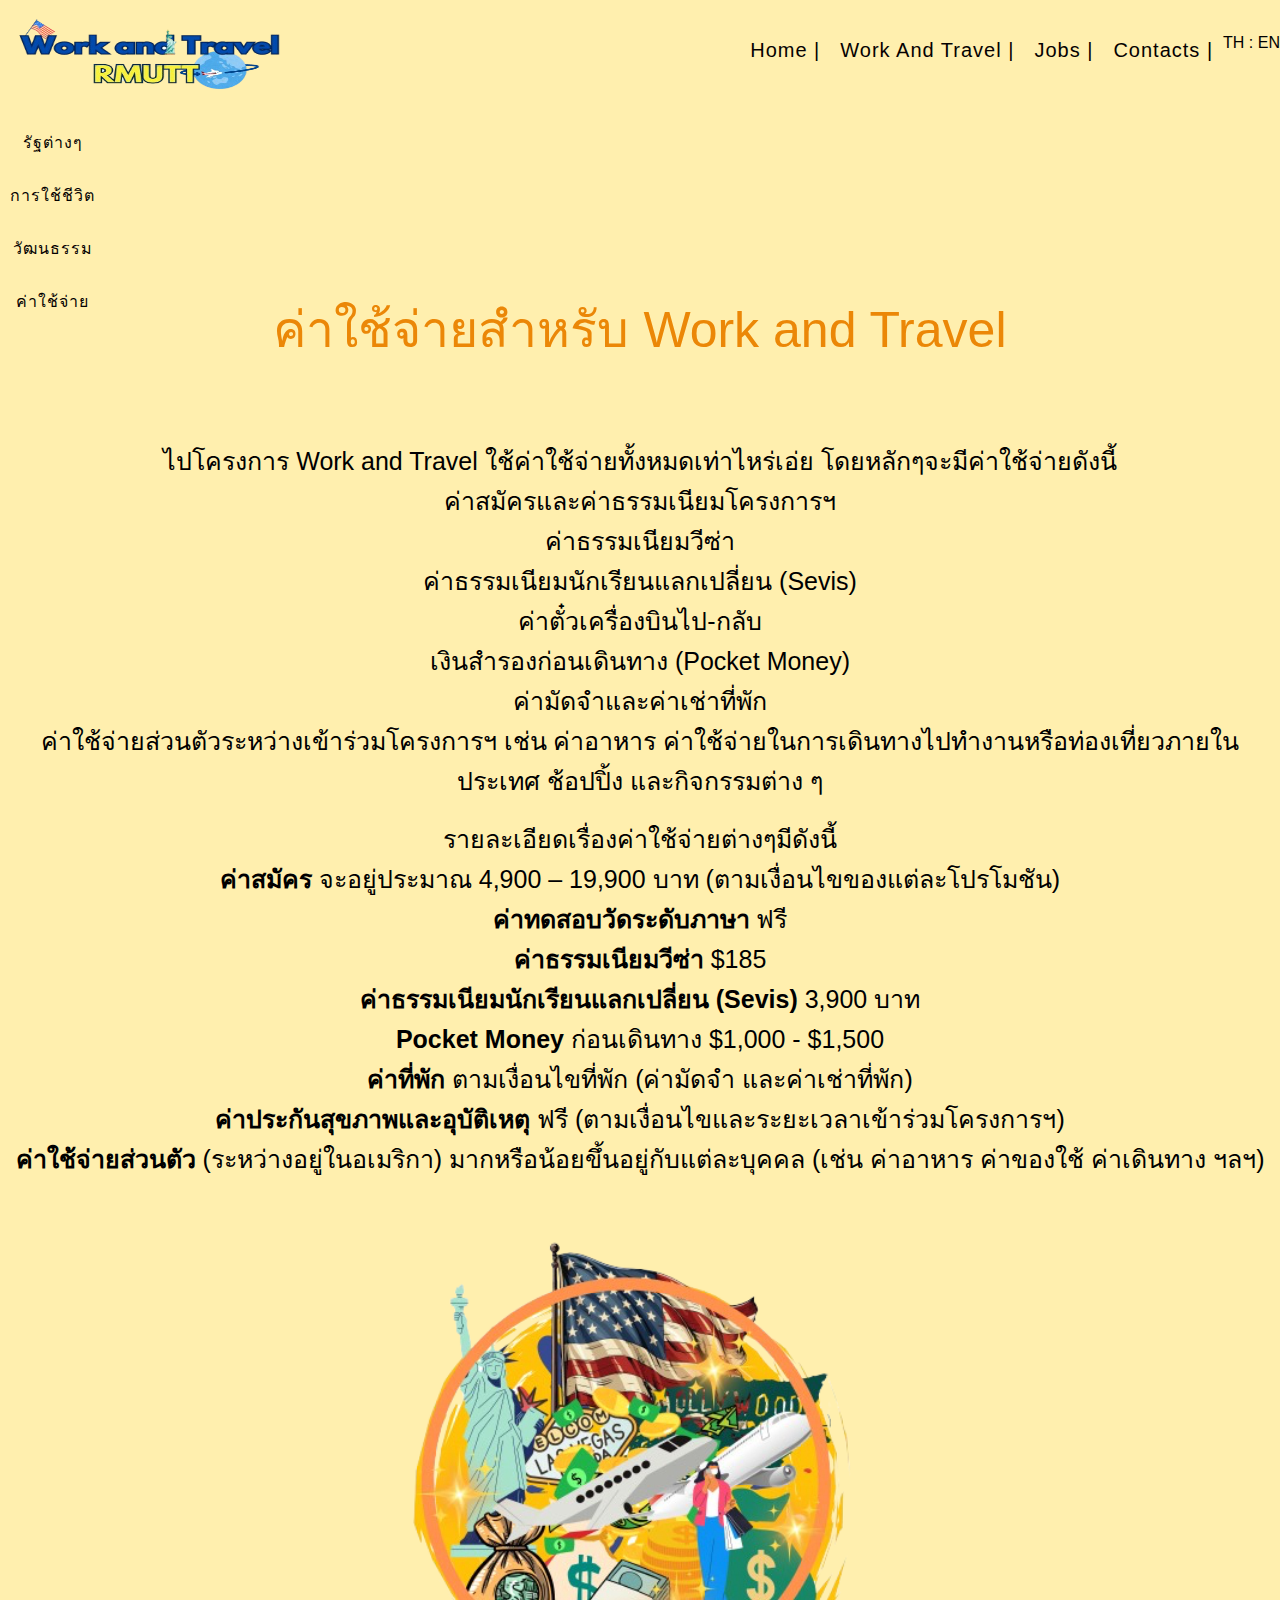
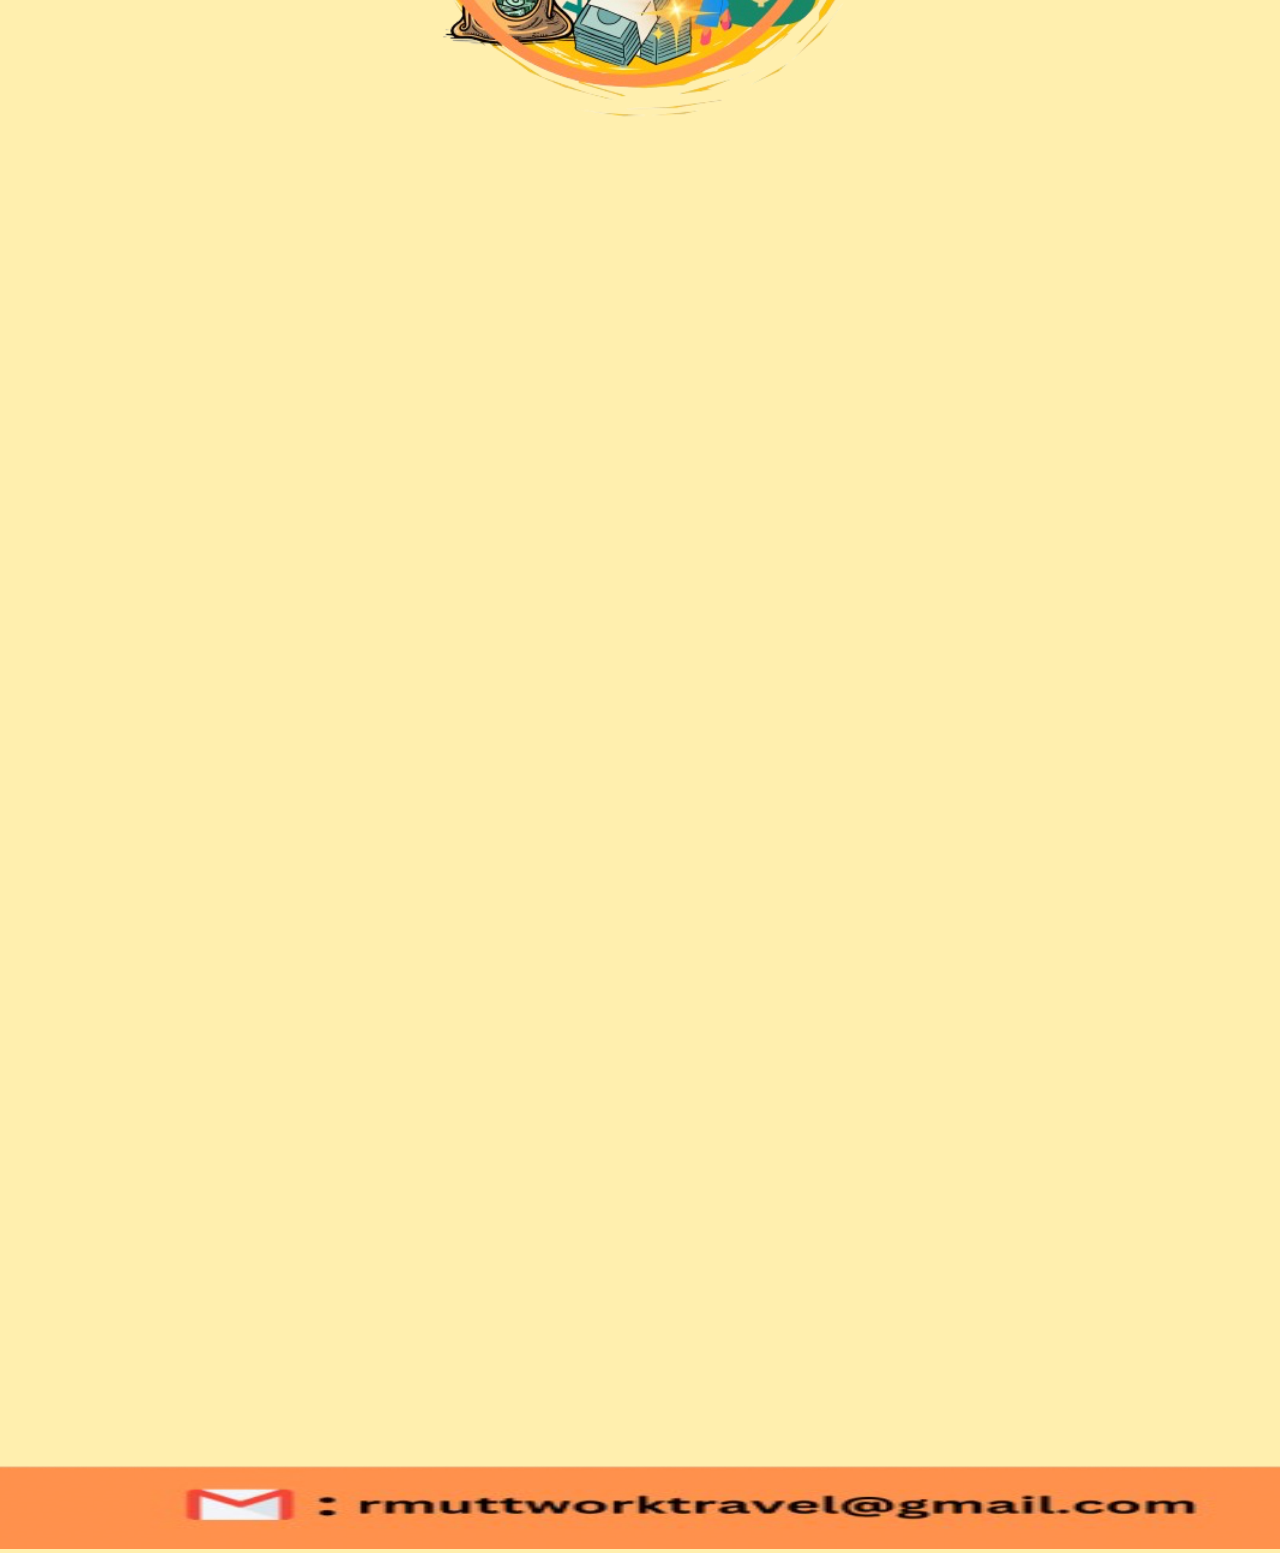
<file: Expenses.html>
<!DOCTYPE html>
<html lang="en">
<head>
    <meta charset="UTF-8">
    <meta name="viewport" content="width=device-width, initial-scale=1.0">
    <link href="https://cdn.jsdelivr.net/npm/bootstrap@5.0.2/dist/css/bootstrap.min.css" rel="stylesheet" integrity="sha384-EVSTQN3/azprG1Anm3QDgpJLIm9Nao0Yz1ztcQTwFspd3yD65VohhpuuCOmLASjC" crossorigin="anonymous">
    <script src="https://cdn.jsdelivr.net/npm/bootstrap@5.0.2/dist/js/bootstrap.bundle.min.js" integrity="sha384-MrcW6ZMFYlzcLA8Nl+NtUVF0sA7MsXsP1UyJoMp4YLEuNSfAP+JcXn/tWtIaxVXM" crossorigin="anonymous"></script>
    <title>ค่าใช้จ่าย</title>
    <link rel="stylesheet" href="style.css"/>
</head>
<body>
    <nav>
        <div class="logo"><div class="column-center">
            <img 
            src="Work and Travel logo.png" 
            alt="illustration"
            class="hero-image"
            width="300" height="300"
            />

        </div></div>
        <div class="wrapper">
            <nav class="shadow"></nav>
            </div>
            <ol>
            <li><a id="menu_home" href="http://127.0.0.1:5500/Home.html">Home | </a></li>
            <li><a id="menu_workandtravel" href="http://127.0.0.1:5500/index.html">Work and Travel | </a></li>
            <li><a id="menu_jobs" href="http://127.0.0.1:5500/Jobs.html">Jobs |</a></li>
            <li><a id="menu_contacts" href="http://127.0.0.1:5500/Contacts.html">Contacts |</a></li>
            <div id="btn_language" onclick="togglelang()" class="btn btn-primary">
                TH : EN
              </div>
            </ol>
            </nav>
        </div>
    </nav>
    
        </div>
    
        <nav>
            <div class="left">
            <ul>
            </br>
            </br>
            </br>
            </br>
            </br>
            </br>
            </br>
            </br>
        </br>
        <li><a id="menu_รัฐต่างๆ" href="http://127.0.0.1:5500/States.html">รัฐต่างๆ</a></li></br>
        <li><a id="menu_การใช้ชีวิต" href="http://127.0.0.1:5500/life.html">การใช้ชีวิต</a></li></br>
        <li><a id="menu_วัฒนธรรม" href="http://127.0.0.1:5500/traditional.html">วัฒนธรรม</a></li></br>
        <li><a id="menu_ค่าใช้จ่าย" href="http://127.0.0.1:5500/Expenses.html">ค่าใช้จ่าย</a></li></br>
            </ul>
        </nav>
        </div>
        <section class="hero">
            <div class="hero-container">
                <div class="column-center"></div>
            </br>
            </br>
            </br>
            </br>
            </br>
            <p id="txt_99" style="font-size: 50px; color:#EB8707;">ค่าใช้จ่ายสำหรับ Work and Travel</p></br> 
</br>
</br>
</br>
<p id="txt_100" style="font-size: 25px">ไปโครงการ Work and Travel ใช้ค่าใช้จ่ายทั้งหมดเท่าไหร่เอ่ย โดยหลักๆจะมีค่าใช้จ่ายดังนี้</br>
<p id="txt_101" style="font-size: 25px">ค่าสมัครและค่าธรรมเนียมโครงการฯ</br>
<p id="txt_102" style="font-size: 25px">ค่าธรรมเนียมวีซ่า</br>
<p id="txt_103" style="font-size: 25px">ค่าธรรมเนียมนักเรียนแลกเปลี่ยน (Sevis)</br>
<p id="txt_104" style="font-size: 25px">ค่าตั๋วเครื่องบินไป-กลับ</br>
<p id="txt_105" style="font-size: 25px">เงินสำรองก่อนเดินทาง (Pocket Money)</br>
<p id="txt_106" style="font-size: 25px">ค่ามัดจำและค่าเช่าที่พัก</br>
<p id="txt_107" style="font-size: 25px">ค่าใช้จ่ายส่วนตัวระหว่างเข้าร่วมโครงการฯ เช่น ค่าอาหาร ค่าใช้จ่ายในการเดินทางไปทำงานหรือท่องเที่ยวภายในประเทศ ช้อปปิ้ง และกิจกรรมต่าง ๆ</p></br>

               <p id="txt_108" style="font-size: 25px">รายละเอียดเรื่องค่าใช้จ่ายต่างๆมีดังนี้</p>
               <p id="txt_109" style="font-size: 25px"><b>ค่าสมัคร</b> จะอยู่ประมาณ 4,900 – 19,900 บาท (ตามเงื่อนไขของแต่ละโปรโมชัน)</br>
                <p id="txt_110" style="font-size: 25px"><b>ค่าทดสอบวัดระดับภาษา</b> ฟรี</br>
                <p id="txt_111" style="font-size: 25px"><b>ค่าธรรมเนียมวีซ่า</b> $185</br>
                <p id="txt_112" style="font-size: 25px"><b>ค่าธรรมเนียมนักเรียนแลกเปลี่ยน (Sevis)</b> 3,900 บาท</br>
                <p id="txt_113" style="font-size: 25px"><b>Pocket Money</b> ก่อนเดินทาง $1,000 - $1,500 </br>
                <p id="txt_114" style="font-size: 25px"><b>ค่าที่พัก </b>ตามเงื่อนไขที่พัก (ค่ามัดจำ และค่าเช่าที่พัก)</br>
                <p id="txt_115" style="font-size: 25px"><b>ค่าประกันสุขภาพและอุบัติเหตุ</b> ฟรี (ตามเงื่อนไขและระยะเวลาเข้าร่วมโครงการฯ)</br>
                <p id="txt_116" style="font-size: 25px"><b>ค่าใช้จ่ายส่วนตัว</b> (ระหว่างอยู่ในอเมริกา) มากหรือน้อยขึ้นอยู่กับแต่ละบุคคล (เช่น ค่าอาหาร ค่าของใช้ ค่าเดินทาง ฯลฯ)</p></br>
                <img 
                src="Expense.jpeg" 
                alt="illustration"
                class="hero-image"
                width="600" height="600"
                />
                
    </section>
    <script src="https://code.jquery.com/jquery-3.7.1.js" integrity="sha256-eKhayi8LEQwp4NKxN+CfCh+3qOVUtJn3QNZ0TciWLP4=" crossorigin="anonymous"></script>
    <script>
      var th = {
          menu_home: 'หน้าแรก|',
          menu_workandtravel: 'โครงการ Work and Travel|',
          menu_jobs: 'งาน|',
          menu_contacts: 'ติดต่อ|',
          menu_รัฐต่างๆ: 'รัฐต่างๆ',
          menu_การใช้ชีวิต: 'การใช้ชีวิต',
          menu_วัฒนธรรม: 'วัฒนธรรม',
          menu_ค่าใช้จ่าย: 'ค่าใช้ง่าย',
          txt_99: 'ค่าใช้จ่ายสำหรับ Work and Travel',
          txt_100: 'ไปโครงการ Work and Travel ใช้ค่าใช้จ่ายทั้งหมดเท่าไหร่เอ่ย โดยหลักๆจะมีค่าใช้จ่ายดังนี้',
          txt_101: 'ค่าสมัครและค่าธรรมเนียมโครงการฯ',
          txt_102: 'ค่าธรรมเนียมวีซ่า',
          txt_103: 'ค่าธรรมเนียมนักเรียนแลกเปลี่ยน (Sevis)',
          txt_104: 'ค่าตั๋วเครื่องบินไป-กลับ',
          txt_105: 'เงินสำรองก่อนเดินทาง (Pocket Money)',
          txt_106: 'ค่ามัดจำและค่าเช่าที่พัก',
          txt_107: 'ค่าใช้จ่ายส่วนตัวระหว่างเข้าร่วมโครงการฯ เช่น ค่าอาหาร ค่าใช้จ่ายในการเดินทางไปทำงานหรือท่องเที่ยวภายในประเทศ ช้อปปิ้ง และกิจกรรมต่าง ๆ',
          txt_108: 'รายละเอียดเรื่องค่าใช้จ่ายต่างๆมีดังนี้',
          txt_109: 'ค่าสมัคร จะอยู่ประมาณ 4,900 – 19,900 บาท (ตามเงื่อนไขของแต่ละโปรโมชัน)',
          txt_110: 'ค่าทดสอบวัดระดับภาษา ฟรี',
          txt_111: 'ค่าธรรมเนียมวีซ่า $185',
          txt_112: 'ค่าธรรมเนียมนักเรียนแลกเปลี่ยน (Sevis) 3,900 บาท',
          txt_113: 'Pocket Money ก่อนเดินทาง $1,000 - $1,500',
          txt_114: 'ค่าที่พัก ตามเงื่อนไขที่พัก (ค่ามัดจำ และค่าเช่าที่พัก)',
          txt_115: 'ค่าประกันสุขภาพและอุบัติเหตุ ฟรี (ตามเงื่อนไขและระยะเวลาเข้าร่วมโครงการฯ)',
          txt_116: 'ค่าใช้จ่ายส่วนตัว (ระหว่างอยู่ในอเมริกา) มากหรือน้อยขึ้นอยู่กับแต่ละบุคคล (เช่น ค่าอาหาร ค่าของใช้ ค่าเดินทาง ฯลฯ)',
        
          btn_language: 'ภาษา : ไทย',
      }
      var en = {
        menu_home: 'Home|',
          menu_workandtravel: 'Work and Travel|',
          menu_jobs: 'Jobs|',
          menu_contacts: 'Contacts|',
          menu_รัฐต่างๆ: 'States',
          menu_การใช้ชีวิต: 'Life',
          menu_วัฒนธรรม: 'Traditional',
          menu_ค่าใช้จ่าย: 'Expenses',
          txt_99: 'Expenses for Work and Travel',
          txt_100: 'How much does it cost to participate in the Work and Travel program? The main expenses are as follows:',
          txt_101: 'Program application and fees',
          txt_102: 'Visa fee',
          txt_103: 'Exchange student fee (Sevis)',
          txt_104: 'Round-trip airfare',
          txt_105: 'Pocket money',
          txt_106: 'Deposit and accommodation rent',
          txt_107: 'Personal expenses during the program, such as food, transportation to work or travel within the country, shopping, and activities.',
          txt_108: 'Details of the expenses are as follows:',
          txt_109: 'Application fee: Approximately 4,900 – 19,900 THB (depending on the promotion conditions)',
          txt_110: 'Language proficiency test: Free',
          txt_111: 'Visa fee: $185',
          txt_112: 'Exchange student fee (Sevis): 3,900 THB',
          txt_113: 'Pocket money : $1,000 - $1,500',
          txt_114: 'Accommodation: Based on accommodation conditions (deposit and rent)',
          txt_115: 'Health and accident insurance: Free (depending on the conditions and duration of the program)',
          txt_116: 'Personal expenses (while in the U.S.): This varies by individual (e.g., food, personal items, transportation, etc.)',
          btn_language: 'Language : EN',
      }
      function renderlang() {
          if(!localStorage.lang) {
              localStorage.setItem('lang',"en")
          }
          else{
              $("#menu_home").text(settext('menu_home'))
              $("#menu_workandtravel").text(settext('menu_workandtravel'))
              $("#menu_jobs").text(settext('menu_jobs'))
              $("#menu_contacts").text(settext('menu_contacts'))
              $("#menu_รัฐต่างๆ").text(settext('menu_รัฐต่างๆ'))
              $("#menu_การใช้ชีวิต").text(settext('menu_การใช้ชีวิต'))
              $("#menu_วัฒนธรรม").text(settext('menu_วัฒนธรรม'))
              $("#menu_ค่าใช้จ่าย").text(settext('menu_ค่าใช้จ่าย'))
              $("#txt_99").text(settext('txt_99'))
              $("#txt_100").text(settext('txt_100'))
              $("#txt_101").text(settext('txt_101'))
              $("#txt_102").text(settext('txt_102'))
              $("#txt_103").text(settext('txt_103'))
              $("#txt_104").text(settext('txt_104'))
              $("#txt_105").text(settext('txt_105'))
              $("#txt_106").text(settext('txt_106'))
              $("#txt_107").text(settext('txt_107'))
              $("#txt_108").text(settext('txt_108'))
              $("#txt_109").text(settext('txt_109'))
              $("#txt_110").text(settext('txt_110'))
              $("#txt_111").text(settext('txt_111'))
              $("#txt_112").text(settext('txt_112'))
              $("#txt_113").text(settext('txt_113'))
              $("#txt_114").text(settext('txt_114'))
              $("#txt_115").text(settext('txt_115'))
              $("#txt_116").text(settext('txt_116'))
              $("btn_language").text(settext('btn_language'))
          }
      }

      function settext(key) {
          if(localStorage.lang == 'en') {
              return en[key];
           } else{
              return th[key]
           }
      }

      function togglelang() {
          if(localStorage.lang == 'en')
              localStorage.setItem('lang','th')
          else if(localStorage.lang == 'th')
              localStorage.setItem('lang','en')

          renderlang();
          return 'now language: ' + localStorage.lang;
      }
    </script>
</br>
</br>
</br>
</br>
</br>
</br>
</br>
</br>
</br>
</br>
</br>
</br>
</br>
</br>
</br>
</br>
</br>
</br>
</br>
</br>
</br>
</br>
</br>
</br>
</br>
</br>
</br>
</br>
</br>
</br>
</br>
</br>
</br>
</br>
</br>
</br>
<img src="footer.jpeg"
        alt="illustration"
        class="hero-image"
        width="1370" height="700"/>
</body>
</html>
</file>
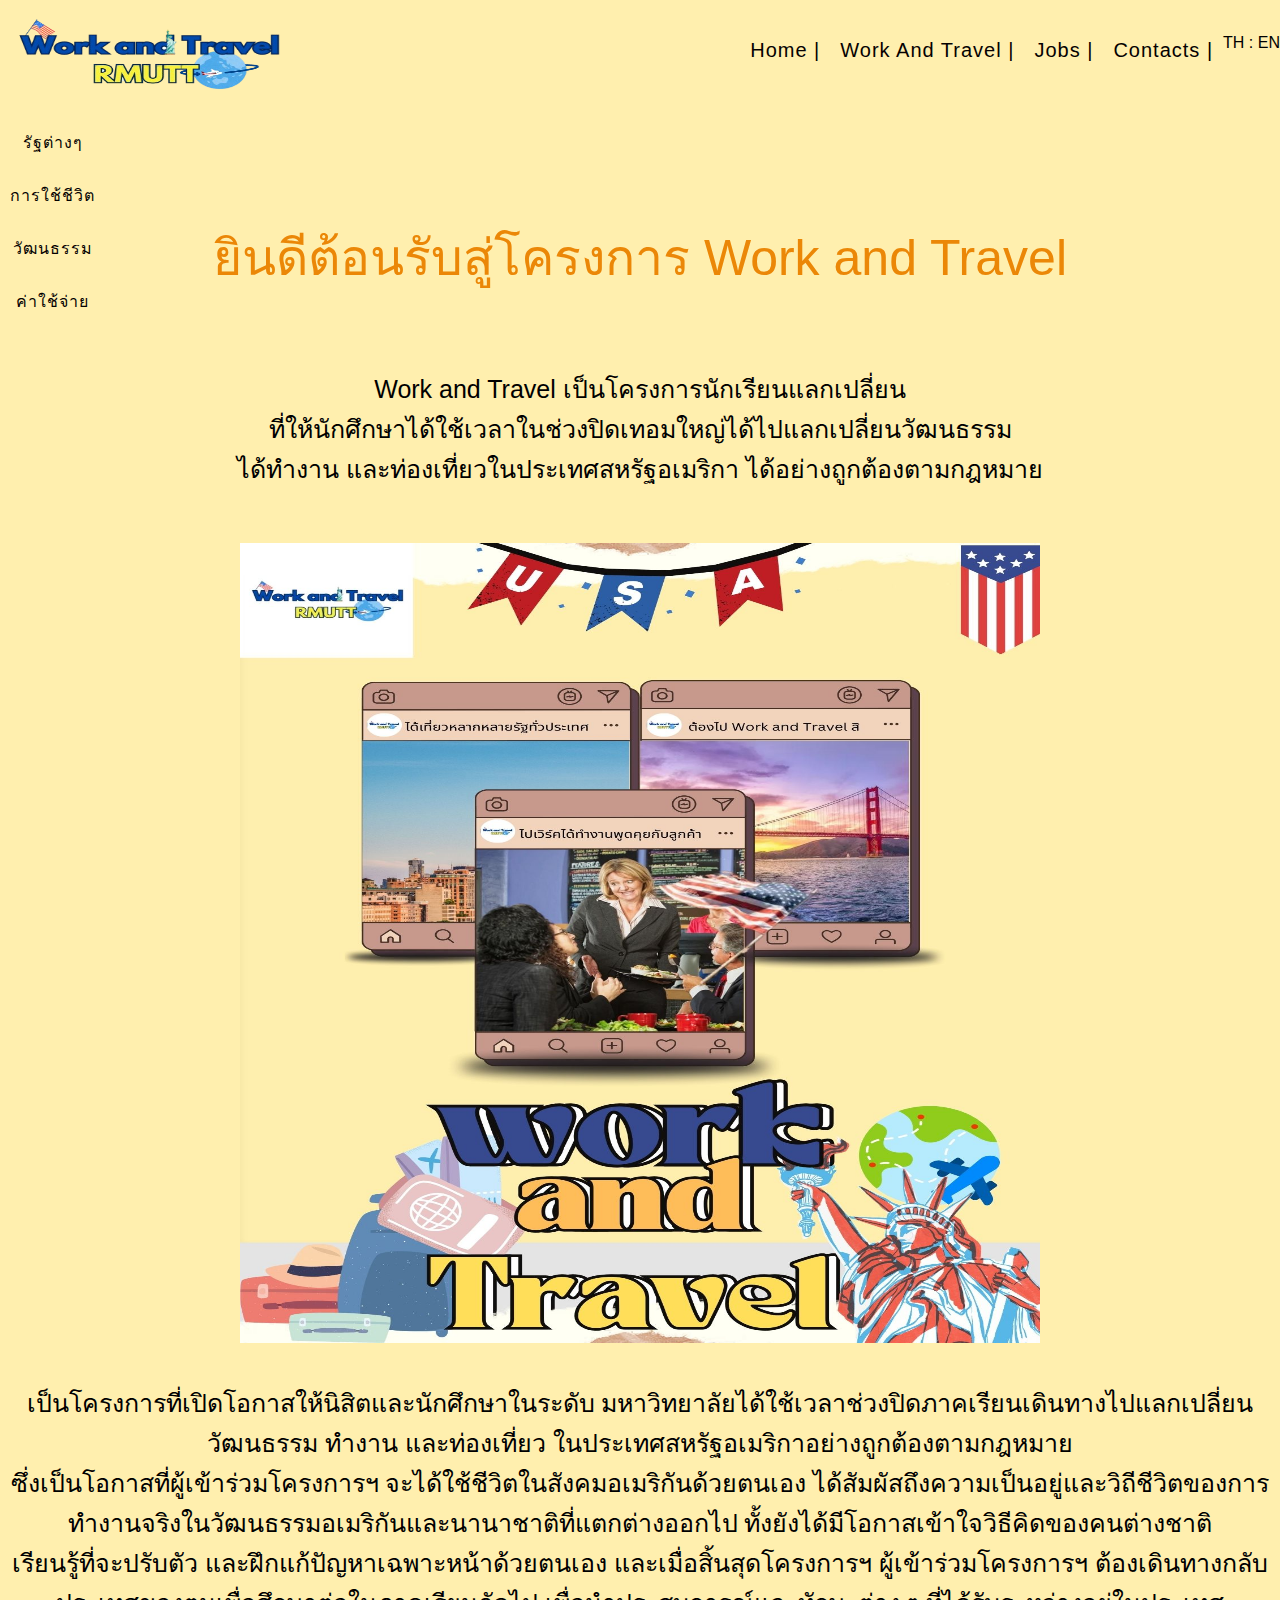
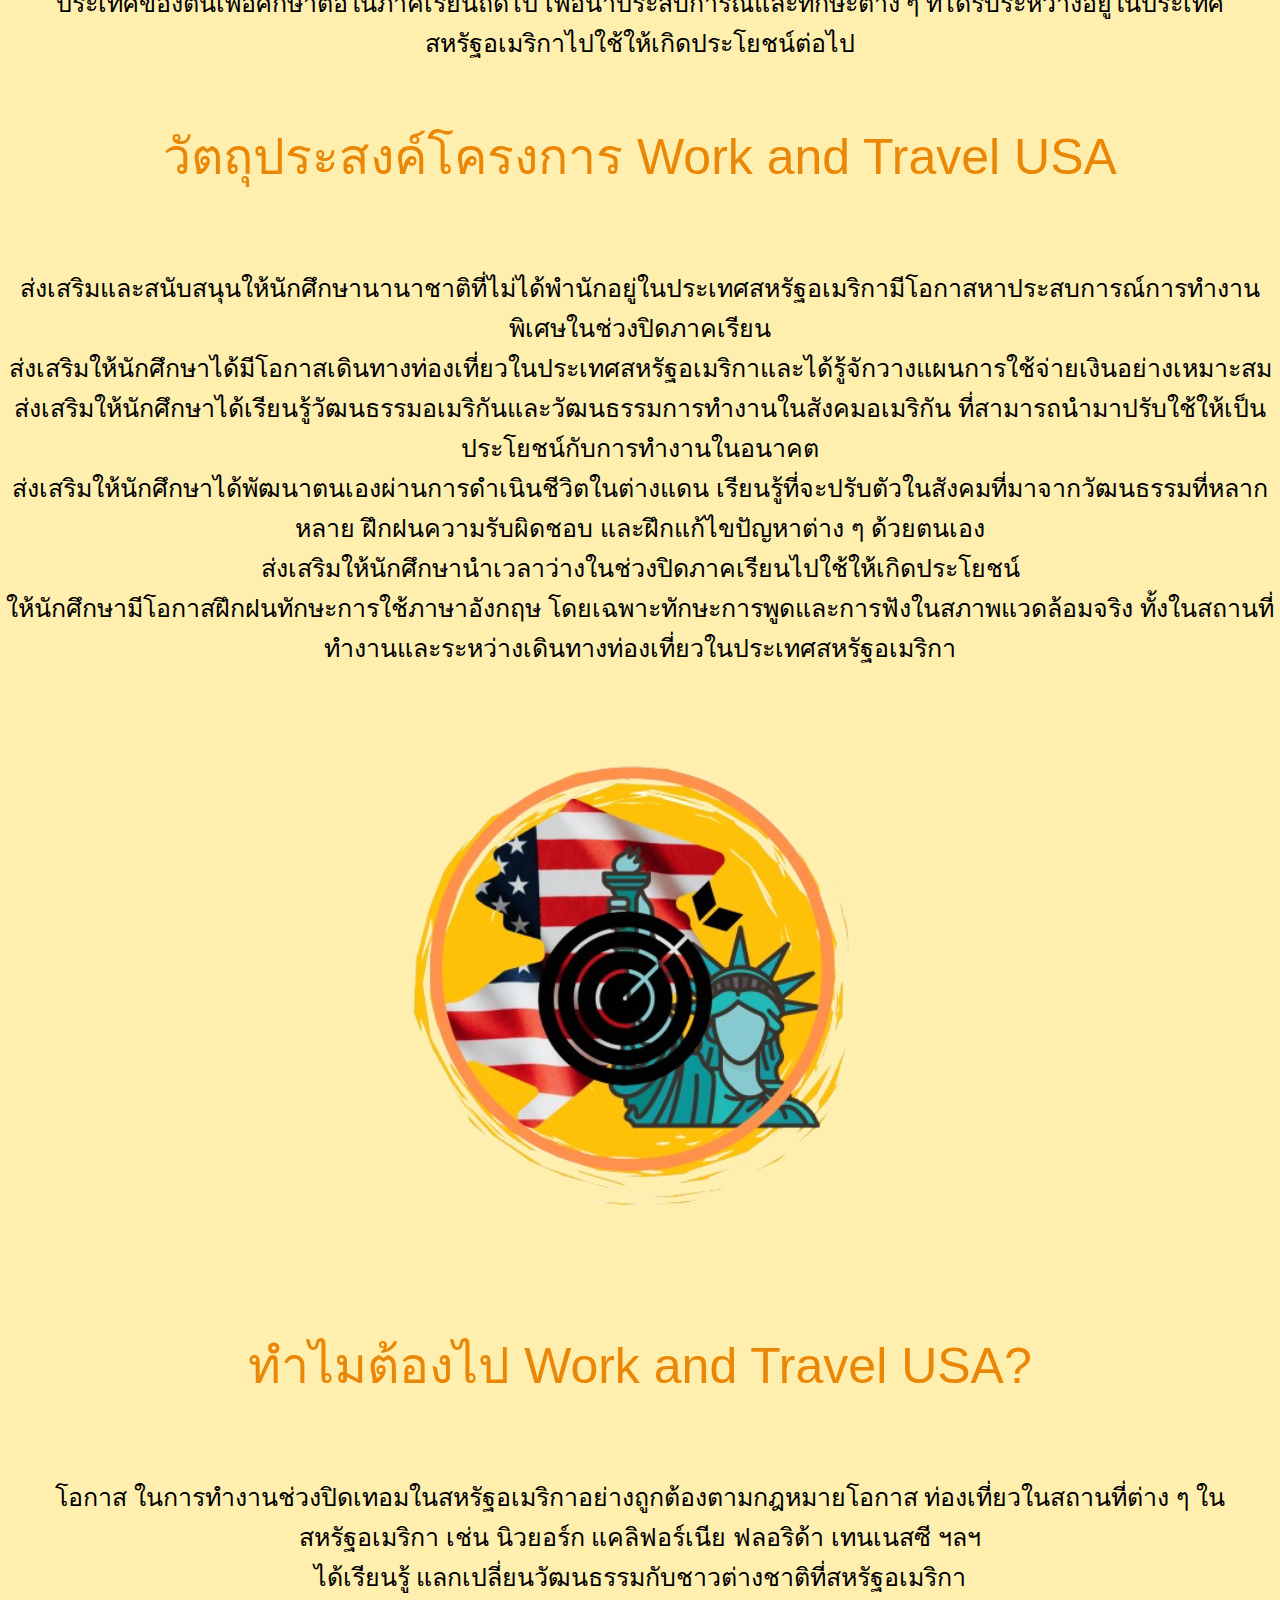
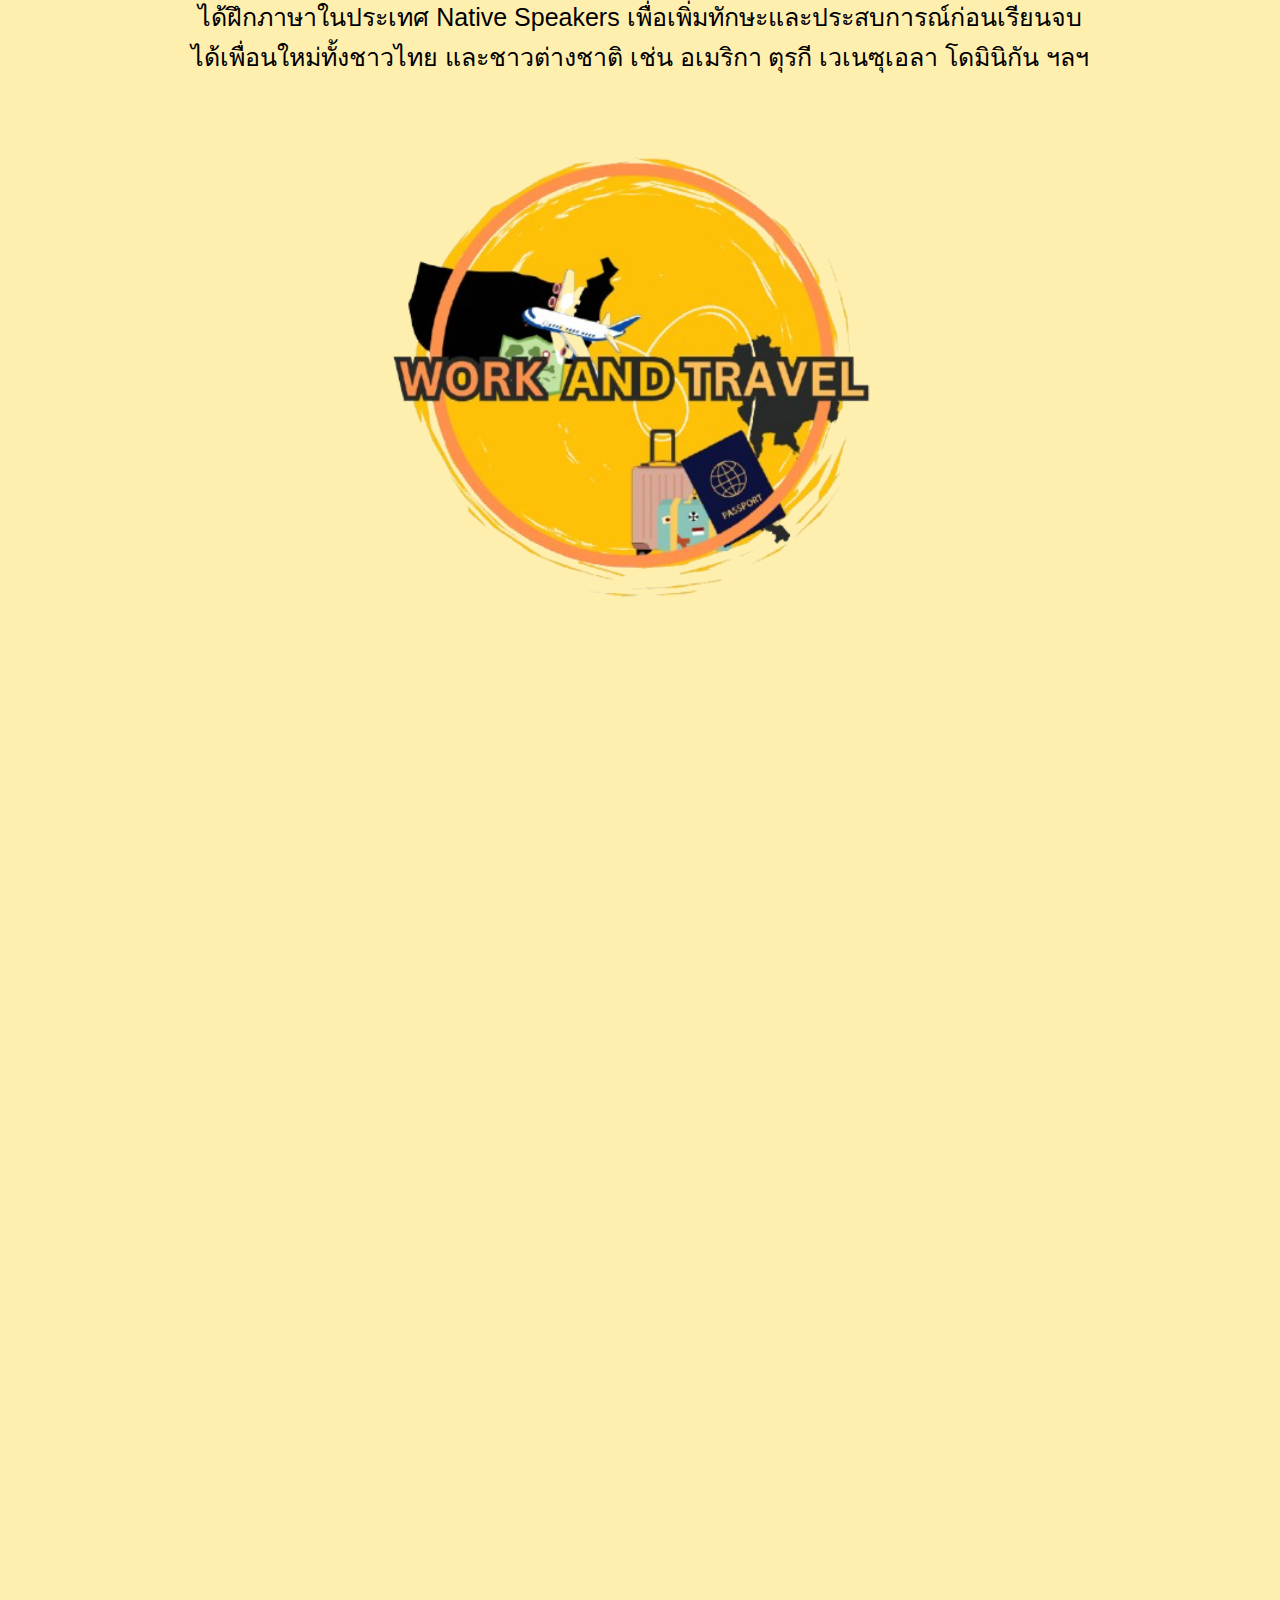
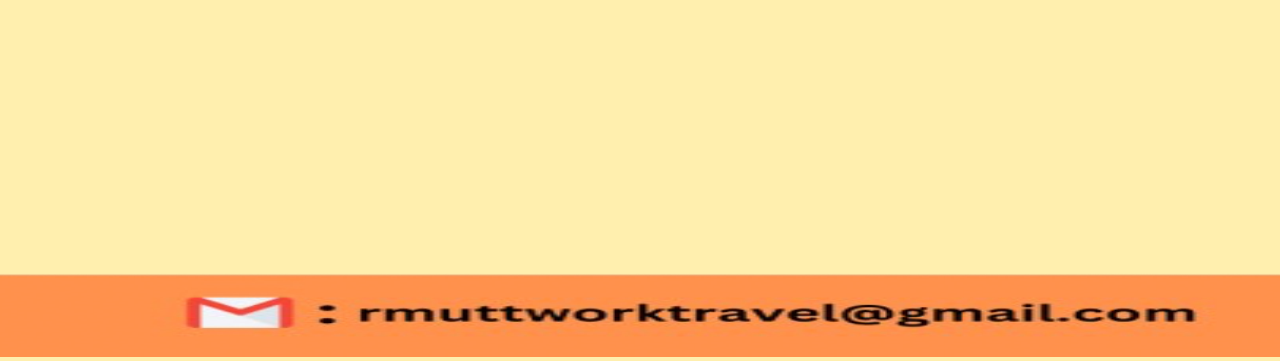
<file: Home.html>
<!DOCTYPE html>
<html lang="en">
<head>
    <meta charset="UTF-8">
    <meta name="viewport" content="width=device-width, initial-scale=1.0">
    <link href="https://cdn.jsdelivr.net/npm/bootstrap@5.0.2/dist/css/bootstrap.min.css" rel="stylesheet" integrity="sha384-EVSTQN3/azprG1Anm3QDgpJLIm9Nao0Yz1ztcQTwFspd3yD65VohhpuuCOmLASjC" crossorigin="anonymous">
<script src="https://cdn.jsdelivr.net/npm/bootstrap@5.0.2/dist/js/bootstrap.bundle.min.js" integrity="sha384-MrcW6ZMFYlzcLA8Nl+NtUVF0sA7MsXsP1UyJoMp4YLEuNSfAP+JcXn/tWtIaxVXM" crossorigin="anonymous"></script>
    <title>Work and Travel</title>
    <link rel="stylesheet" href="style.css"/>
</head>
<body>
    <nav>
        <div class="logo"><div class="column-center">
            <img 
            src="Work and Travel logo.png" 
            alt="illustration"
            class="hero-image"
            width="300" height="300"
            />

        </div></div>
        <div class="wrapper">
            <nav class="shadow"></nav>
            </div>
            <ol>
            <li><a id="menu_home" href="http://127.0.0.1:5500/Home.html">Home | </a></li>
            <li><a id="menu_workandtravel" href="http://127.0.0.1:5500/index.html">Work and Travel | </a></li>
            <li><a id="menu_jobs" href="http://127.0.0.1:5500/Jobs.html">Jobs |</a></li>
            <li><a id="menu_contacts" href="http://127.0.0.1:5500/Contacts.html">Contacts |</a></li>
            <div id="btn_language" onclick="togglelang()" class="btn btn-primary">
                TH : EN
              </div>
            </ol>
            </nav>
        </div>
    </nav>
        </div>
    
        <nav>
            <div class="left">
            <ul>
            </br>
            </br>
            </br>
            </br>
            </br>
            </br>
            </br>
            </br>
        </br>
                <li><a id="menu_รัฐต่างๆ" href="http://127.0.0.1:5500/States.html">รัฐต่างๆ</a></li></br>
                <li><a id="menu_การใช้ชีวิต" href="http://127.0.0.1:5500/life.html">การใช้ชีวิต</a></li></br>
                <li><a id="menu_วัฒนธรรม" href="http://127.0.0.1:5500/traditional.html">วัฒนธรรม</a></li></br>
                <li><a id="menu_ค่าใช้จ่าย" href="http://127.0.0.1:5500/Expenses.html">ค่าใช้จ่าย</a></li></br>
            </ul>
        </nav>
        </div>
        <section class="hero">
            <div class="hero-container">
                <div class="column-center"></div>
            </br>
            <p id="txt_welcome"style="font-size: 50px; color:#EB8707;">ยินดีต้อนรับสู่โครงการ Work and Travel</p></br> 
        </br>
    </br>
</br>
<p id="txt_project"style="font-size: 25px">Work and Travel เป็นโครงการนักเรียนแลกเปลี่ยน </br>
<p id="txt_project01"style="font-size: 25px">ที่ให้นักศึกษาได้ใช้เวลาในช่วงปิดเทอมใหญ่ได้ไปแลกเปลี่ยนวัฒนธรรม </br>
<p id="txt_project02"style="font-size: 25px">ได้ทำงาน และท่องเที่ยวในประเทศสหรัฐอเมริกา ได้อย่างถูกต้องตามกฎหมาย</br>
                </p>
    </section>
</br>
</br>
</br>
    <img src="work.jpg"
    alt="illustration"
    class="hero-image"
    width="800" height="800"/>
</br>
</br>
</br>

<p id=txt_01 style="font-size: 25px">เป็นโครงการที่เปิดโอกาสให้นิสิตและนักศึกษาในระดับ มหาวิทยาลัยได้ใช้เวลาช่วงปิดภาคเรียนเดินทางไปแลกเปลี่ยนวัฒนธรรม ทำงาน และท่องเที่ยว ในประเทศสหรัฐอเมริกาอย่างถูกต้องตามกฎหมาย </br> 
<p id=txt_02 style="font-size: 25px">ซึ่งเป็นโอกาสที่ผู้เข้าร่วมโครงการฯ จะได้ใช้ชีวิตในสังคมอเมริกันด้วยตนเอง ได้สัมผัสถึงความเป็นอยู่และวิถีชีวิตของการทำงานจริงในวัฒนธรรมอเมริกันและนานาชาติที่แตกต่างออกไป ทั้งยังได้มีโอกาสเข้าใจวิธีคิดของคนต่างชาติ </br> 
<p id=txt_03 style="font-size: 25px">เรียนรู้ที่จะปรับตัว และฝึกแก้ปัญหาเฉพาะหน้าด้วยตนเอง และเมื่อสิ้นสุดโครงการฯ ผู้เข้าร่วมโครงการฯ ต้องเดินทางกลับประเทศของตนเพื่อศึกษาต่อในภาคเรียนถัดไป เพื่อนำประสบการณ์และทักษะต่าง ๆ ที่ได้รับระหว่างอยู่ในประเทศสหรัฐอเมริกาไปใช้ให้เกิดประโยชน์ต่อไป</br> 
</p>
</br>
</br>
</br>
<p id=txt_04 style="font-size: 50px; color:#EB8707;">วัตถุประสงค์โครงการ Work and Travel USA</p></br> 
</br>
</br>
</br>
    
        <p id=txt_05 style="font-size: 25px">ส่งเสริมและสนับสนุนให้นักศึกษานานาชาติที่ไม่ได้พำนักอยู่ในประเทศสหรัฐอเมริกามีโอกาสหาประสบการณ์การทำงานพิเศษในช่วงปิดภาคเรียน</br>
        <p id=txt_06 style="font-size: 25px">ส่งเสริมให้นักศึกษาได้มีโอกาสเดินทางท่องเที่ยวในประเทศสหรัฐอเมริกาและได้รู้จักวางแผนการใช้จ่ายเงินอย่างเหมาะสม</br>
        <p id=txt_07 style="font-size: 25px">ส่งเสริมให้นักศึกษาได้เรียนรู้วัฒนธรรมอเมริกันและวัฒนธรรมการทำงานในสังคมอเมริกัน ที่สามารถนำมาปรับใช้ให้เป็นประโยชน์กับการทำงานในอนาคต</br>
        <p id=txt_08 style="font-size: 25px">ส่งเสริมให้นักศึกษาได้พัฒนาตนเองผ่านการดำเนินชีวิตในต่างแดน เรียนรู้ที่จะปรับตัวในสังคมที่มาจากวัฒนธรรมที่หลากหลาย ฝึกฝนความรับผิดชอบ และฝึกแก้ไขปัญหาต่าง ๆ ด้วยตนเอง</br>
        <p id=txt_09 style="font-size: 25px">ส่งเสริมให้นักศึกษานำเวลาว่างในช่วงปิดภาคเรียนไปใช้ให้เกิดประโยชน์</br>
        <p id=txt_10 style="font-size: 25px">ให้นักศึกษามีโอกาสฝึกฝนทักษะการใช้ภาษาอังกฤษ โดยเฉพาะทักษะการพูดและการฟังในสภาพแวดล้อมจริง ทั้งในสถานที่ทำงานและระหว่างเดินทางท่องเที่ยวในประเทศสหรัฐอเมริกา</p></br>
    </ol>
    <img src="US01.jpeg"
    alt="illustration"
    class="hero-image"
    width="600" height="600"/>
</br>
</br>
</br>
<p id=txt_11 style="font-size: 50px; color:#EB8707;">ทำไมต้องไป Work and Travel USA?</p></br>
</br>
</br>
</br>
<p id=txt_12 style="font-size: 25px"> โอกาส ในการทำงานช่วงปิดเทอมในสหรัฐอเมริกาอย่างถูกต้องตามกฎหมายโอกาส ท่องเที่ยวในสถานที่ต่าง ๆ ในสหรัฐอเมริกา เช่น นิวยอร์ก แคลิฟอร์เนีย ฟลอริด้า เทนเนสซี ฯลฯ</br>
<p id=txt_13 style="font-size: 25px"> ได้เรียนรู้ แลกเปลี่ยนวัฒนธรรมกับชาวต่างชาติที่สหรัฐอเมริกา</br>
<p id=txt_14 style="font-size: 25px"> ได้ฝึกภาษาในประเทศ Native Speakers เพื่อเพิ่มทักษะและประสบการณ์ก่อนเรียนจบ</br>
<p id=txt_15 style="font-size: 25px"> ได้เพื่อนใหม่ทั้งชาวไทย และชาวต่างชาติ เช่น อเมริกา ตุรกี เวเนซุเอลา โดมินิกัน ฯลฯ</br></p>
        <img src="US02.jpeg"
        alt="illustration"
        class="hero-image"
        width="600" height="600"/>

        <script src="https://code.jquery.com/jquery-3.7.1.js" integrity="sha256-eKhayi8LEQwp4NKxN+CfCh+3qOVUtJn3QNZ0TciWLP4=" crossorigin="anonymous"></script>
        <script>
          var th = {
              menu_home: 'หน้าแรก|',
              menu_workandtravel: 'โครงการ Work and Travel|',
              menu_jobs: 'งาน|',
              menu_contacts: 'ติดต่อ|',
              menu_รัฐต่างๆ: 'รัฐต่างๆ',
              menu_การใช้ชีวิต: 'การใช้ชีวิต',
              menu_วัฒนธรรม: 'วัฒนธรรม',
              menu_ค่าใช้จ่าย: 'ค่าใช้ง่าย',
              txt_welcome: 'ยินดีต้อนรับสู่โครงการ Work and Travel',
              txt_project: 'Work and Travel เป็นโครงการนักเรียนแลกเปลี่ยน ',
              txt_project01: 'ที่ให้นักศึกษาได้ใช้เวลาในช่วงปิดเทอมใหญ่ได้ไปแลกเปลี่ยนวัฒนธรรม',
              txt_project02: 'ได้ทำงาน และท่องเที่ยวในประเทศสหรัฐอเมริกา ได้อย่างถูกต้องตามกฎหมาย',
              txt_01: 'เป็นโครงการที่เปิดโอกาสให้นิสิตและนักศึกษาในระดับ มหาวิทยาลัยได้ใช้เวลาช่วงปิดภาคเรียนเดินทางไปแลกเปลี่ยนวัฒนธรรม ทำงาน และท่องเที่ยว ในประเทศสหรัฐอเมริกาอย่างถูกต้องตามกฎหมาย',
              txt_02: 'ซึ่งเป็นโอกาสที่ผู้เข้าร่วมโครงการฯ จะได้ใช้ชีวิตในสังคมอเมริกันด้วยตนเอง ได้สัมผัสถึงความเป็นอยู่และวิถีชีวิตของการทำงานจริงในวัฒนธรรมอเมริกันและนานาชาติที่แตกต่างออกไป ทั้งยังได้มีโอกาสเข้าใจวิธีคิดของคนต่างชาติ',
              txt_03: 'เรียนรู้ที่จะปรับตัว และฝึกแก้ปัญหาเฉพาะหน้าด้วยตนเอง และเมื่อสิ้นสุดโครงการฯ ผู้เข้าร่วมโครงการฯ ต้องเดินทางกลับประเทศของตนเพื่อศึกษาต่อในภาคเรียนถัดไป เพื่อนำประสบการณ์และทักษะต่าง ๆ ที่ได้รับระหว่างอยู่ในประเทศสหรัฐอเมริกาไปใช้ให้เกิดประโยชน์ต่อไป',
              txt_04: 'วัตถุประสงค์โครงการ Work and Travel USA',
              txt_05: 'ส่งเสริมและสนับสนุนให้นักศึกษานานาชาติที่ไม่ได้พำนักอยู่ในประเทศสหรัฐอเมริกามีโอกาสหาประสบการณ์การทำงานพิเศษในช่วงปิดภาคเรียน',
              txt_06: 'ส่งเสริมให้นักศึกษาได้มีโอกาสเดินทางท่องเที่ยวในประเทศสหรัฐอเมริกาและได้รู้จักวางแผนการใช้จ่ายเงินอย่างเหมาะสม',
              txt_07: 'ส่งเสริมให้นักศึกษาได้เรียนรู้วัฒนธรรมอเมริกันและวัฒนธรรมการทำงานในสังคมอเมริกัน ที่สามารถนำมาปรับใช้ให้เป็นประโยชน์กับการทำงานในอนาคต',
              txt_08: 'ส่งเสริมให้นักศึกษาได้พัฒนาตนเองผ่านการดำเนินชีวิตในต่างแดน เรียนรู้ที่จะปรับตัวในสังคมที่มาจากวัฒนธรรมที่หลากหลาย ฝึกฝนความรับผิดชอบ และฝึกแก้ไขปัญหาต่าง ๆ ด้วยตนเอง',
              txt_09: 'ส่งเสริมให้นักศึกษานำเวลาว่างในช่วงปิดภาคเรียนไปใช้ให้เกิดประโยชน์',
              txt_10: 'ให้นักศึกษามีโอกาสฝึกฝนทักษะการใช้ภาษาอังกฤษ โดยเฉพาะทักษะการพูดและการฟังในสภาพแวดล้อมจริง ทั้งในสถานที่ทำงานและระหว่างเดินทางท่องเที่ยวในประเทศสหรัฐอเมริกา',
              txt_11: 'ทำไมต้องไป Work and Travel USA?',
              txt_12: 'โอกาส ในการทำงานช่วงปิดเทอมในสหรัฐอเมริกาอย่างถูกต้องตามกฎหมายโอกาส ท่องเที่ยวในสถานที่ต่าง ๆ ในสหรัฐอเมริกา เช่น นิวยอร์ก แคลิฟอร์เนีย ฟลอริด้า เทนเนสซี ฯลฯ',
              txt_13: 'ได้เรียนรู้ แลกเปลี่ยนวัฒนธรรมกับชาวต่างชาติที่สหรัฐอเมริกา',
              txt_14: 'ได้ฝึกภาษาในประเทศ Native Speakers เพื่อเพิ่มทักษะและประสบการณ์ก่อนเรียนจบ',
              txt_15: 'ได้เพื่อนใหม่ทั้งชาวไทย และชาวต่างชาติ เช่น อเมริกา ตุรกี เวเนสซุเอลา โดมินิกัน ฯลฯ',
              btn_language: 'ภาษา : ไทย',
          }
          var en = {
            menu_home: 'Home|',
              menu_workandtravel: 'Work and Travel|',
              menu_jobs: 'Jobs|',
              menu_contacts: 'Contacts|',
              menu_รัฐต่างๆ: 'States',
              menu_การใช้ชีวิต: 'Life',
              menu_วัฒนธรรม: 'Traditional',
              menu_ค่าใช้จ่าย: 'Expenses',
              txt_welcome: 'Welcome to Work and Travel',
              txt_project: 'Work and Travel is a program for an exchange student.',
              txt_project01: 'It is a great opportunity to exchange cultures while it is a term break.',
              txt_project02: 'You can work and travel in the United States legally.',
              txt_01: 'This program gives a great opportunity for students in a university. If you do not know what to do in a term break you can apply this program to exchange cultures, work, and USA ',
              txt_02: 'which is such an opportunity for you to live in American culture yourself. You will get to know how they live, work and different cultures and you will learn how different foreigners think.  ',
              txt_03: 'You will learn how to adapt and solve problems by yourself in reality. When the program finishes, you will come back to Thailand and continue studying for a next semester. You will have new experiences and skills from working in USA.',
              txt_04: 'The Purposes of Work and Travel Program',
              txt_05: 'To encourage and support students who do not curerently live in USA to have a great working experience in your term break. ',
              txt_06: 'To encourage students to travel in USA and manage or plan budget approprirately',
              txt_07: 'To encourage students to learn American cultures and American society that you can adjust usefully for your work in the future.',
              txt_08: 'To encourage students to improve themselves in USA, learn how to adapt in a different society, improve responsiblility and other things by themselves.',
              txt_09: 'To encourage students to take their free time to work and travel in USA during a term break. ',
              txt_10: 'A student will have a chance  to improve English skills especially, speaking and listening skill in a reality, workplace, and when you travel in USA.' ,
              txt_11: 'Why should you apply for Work and Travel Program?',
              txt_12: 'You can work and in USA legally and travel to famous places like New York, California, Florida, Tennessee, etc.',
              txt_13: 'You can learn and exchange cultures in USA with a foreigner.',
              txt_14: 'You can improve English skills with native speakers, so it is a good opportunity to gain English skills and experiences before you graduate.',
              txt_15: 'You will meet and have a lot of new friends from USA, Turkey, Venezuela, Dominican, etc.',
              btn_language: 'Language : EN',
          }
          function renderlang() {
              if(!localStorage.lang) {
                  localStorage.setItem('lang',"en")
              }
              else{
                  $("#menu_home").text(settext('menu_home'))
                  $("#menu_workandtravel").text(settext('menu_workandtravel'))
                  $("#menu_jobs").text(settext('menu_jobs'))
                  $("#menu_contacts").text(settext('menu_contacts'))
                  $("#menu_รัฐต่างๆ").text(settext('menu_รัฐต่างๆ'))
                  $("#menu_การใช้ชีวิต").text(settext('menu_การใช้ชีวิต'))
                  $("#menu_วัฒนธรรม").text(settext('menu_วัฒนธรรม'))
                  $("#menu_ค่าใช้จ่าย").text(settext('menu_ค่าใช้จ่าย'))
                  $("#txt_welcome").text(settext('txt_welcome'))
                  $("#txt_project").text(settext('txt_project'))
                  $("#txt_project01").text(settext('txt_project01'))
                  $("#txt_project02").text(settext('txt_project02'))
                  $("#txt_01").text(settext('txt_01'))
                  $("#txt_02").text(settext('txt_02'))
                  $("#txt_03").text(settext('txt_03'))
                  $("#txt_04").text(settext('txt_04'))
                  $("#txt_05").text(settext('txt_05'))
                  $("#txt_06").text(settext('txt_06'))
                  $("#txt_07").text(settext('txt_07'))
                  $("#txt_08").text(settext('txt_08'))
                  $("#txt_09").text(settext('txt_09'))
                  $("#txt_10").text(settext('txt_10'))
                  $("#txt_11").text(settext('txt_11'))
                  $("#txt_12").text(settext('txt_12'))
                  $("#txt_13").text(settext('txt_13'))
                  $("#txt_14").text(settext('txt_14'))
                  $("#txt_15").text(settext('txt_15'))
                  $("btn_language").text(settext('btn_language'))
              }
          }
  
          function settext(key) {
              if(localStorage.lang == 'en') {
                  return en[key];
               } else{
                  return th[key]
               }
          }
  
          function togglelang() {
              if(localStorage.lang == 'en')
                  localStorage.setItem('lang','th')
              else if(localStorage.lang == 'th')
                  localStorage.setItem('lang','en')
  
              renderlang();
              return 'now language: ' + localStorage.lang;
          }
        </script>
</br>
</br>
</br>
</br>
</br>
</br>
</br>
</br>
</br>
</br>
</br>
</br>
</br>
</br>
</br>
</br>
</br>
</br>
</br>
</br>
</br>
</br>
</br>
</br>
</br>
</br>
</br>
</br>
</br>
</br>
</br>
</br>
</br>
<img src="footer.jpeg"
        alt="illustration"
        class="hero-image"
        width="1370" height="700"/>
</body>
</html>
</file>
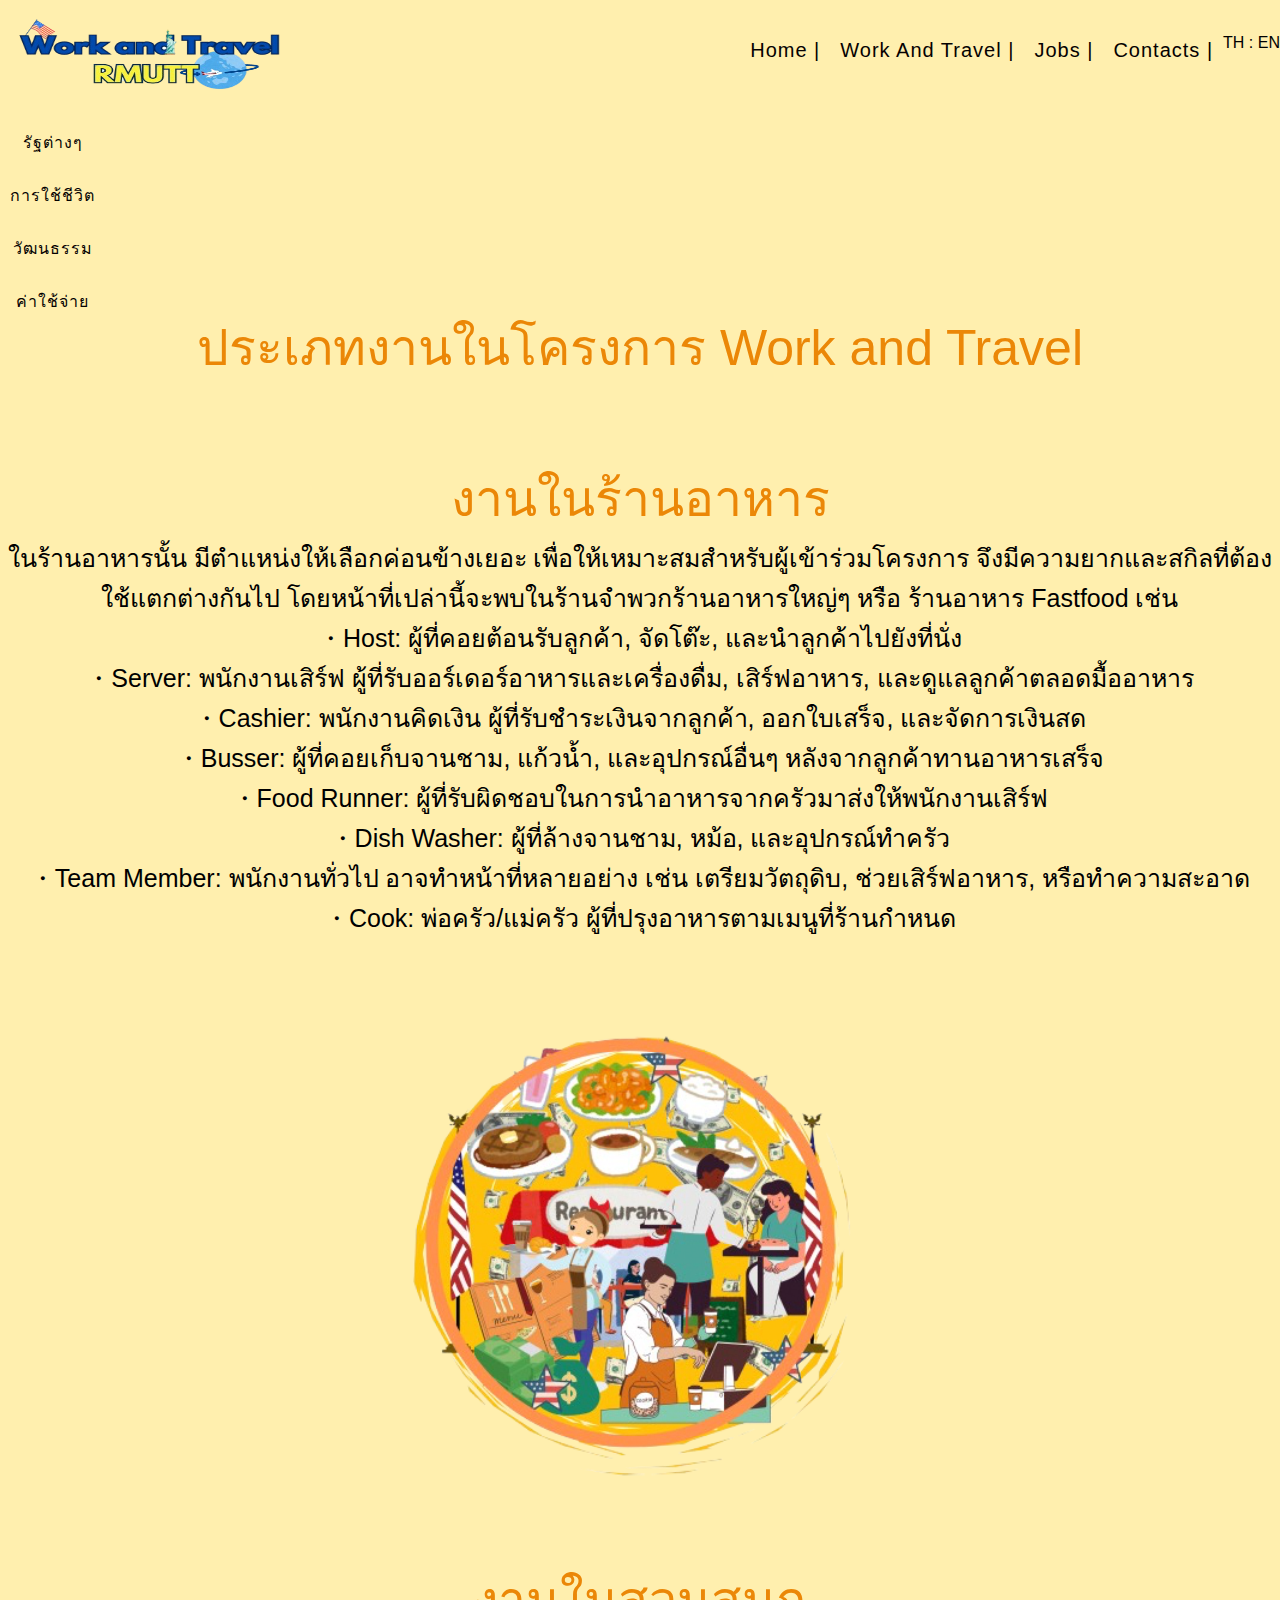
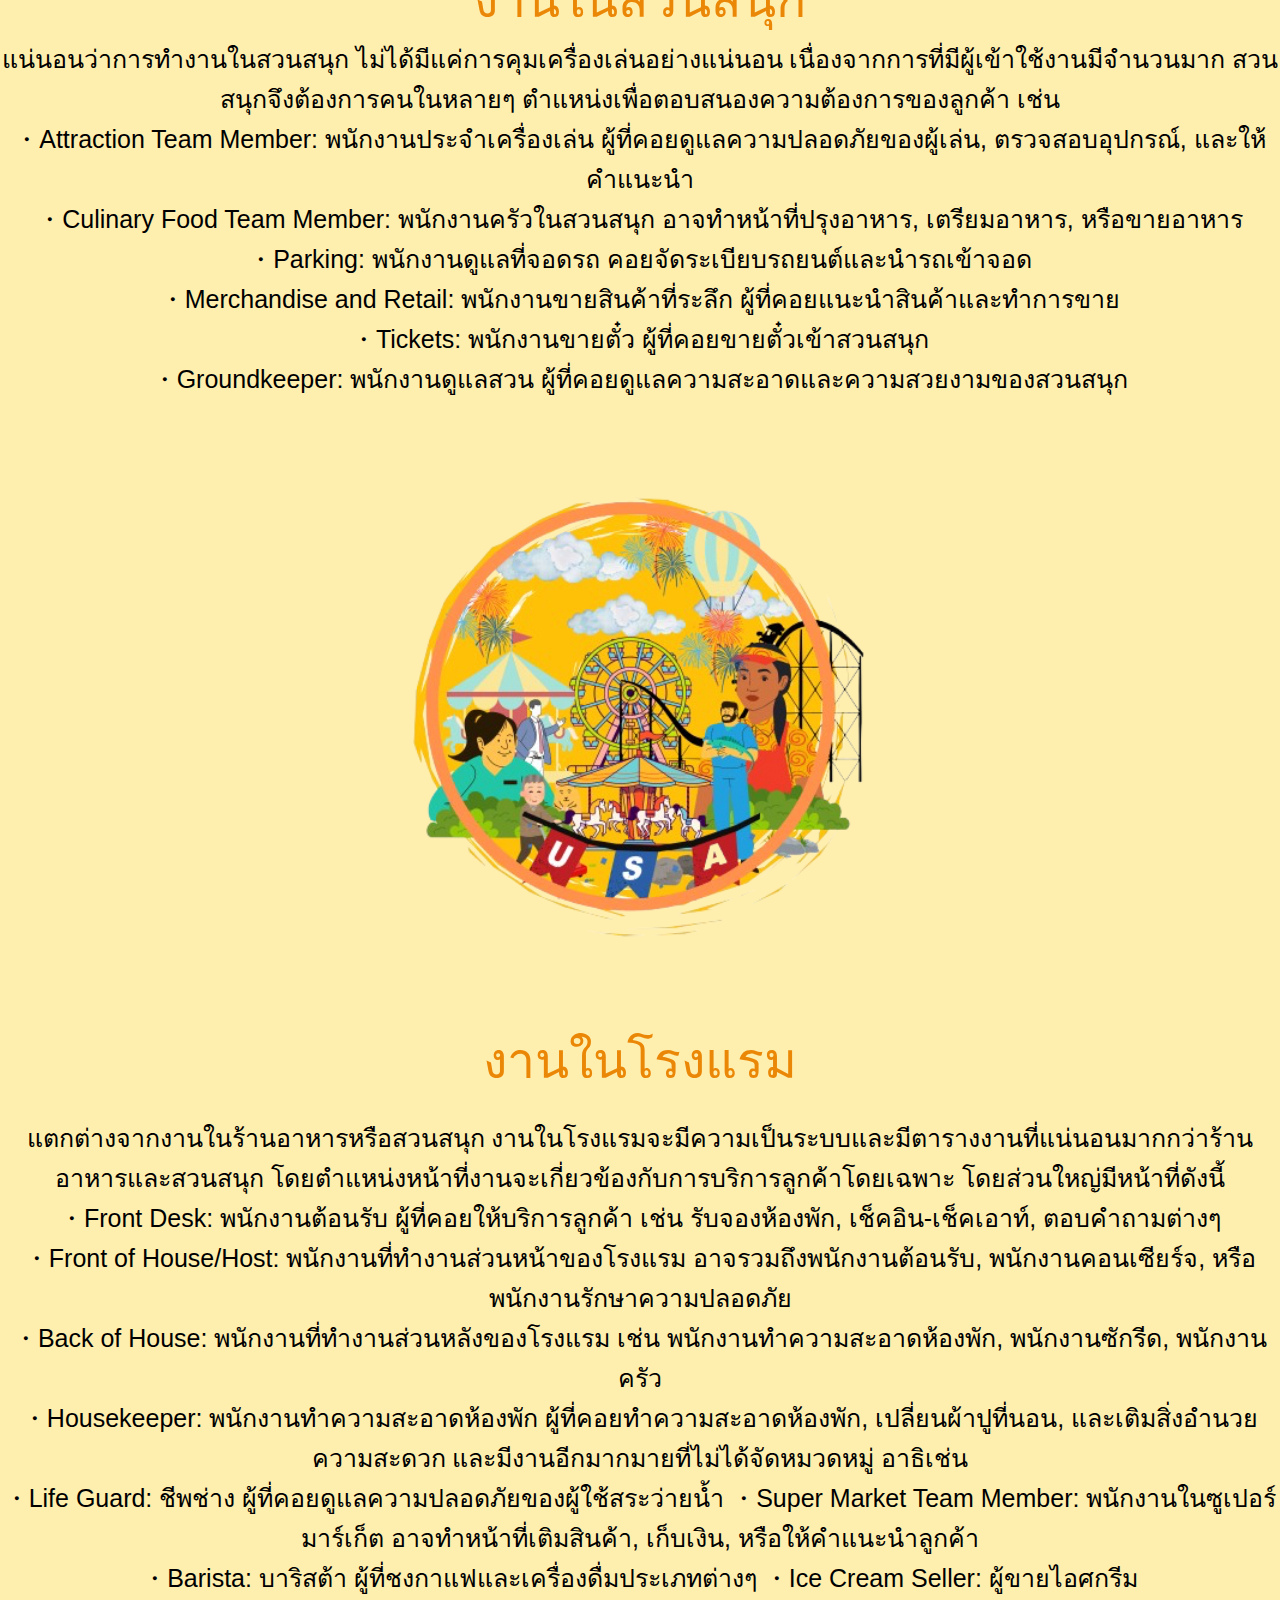
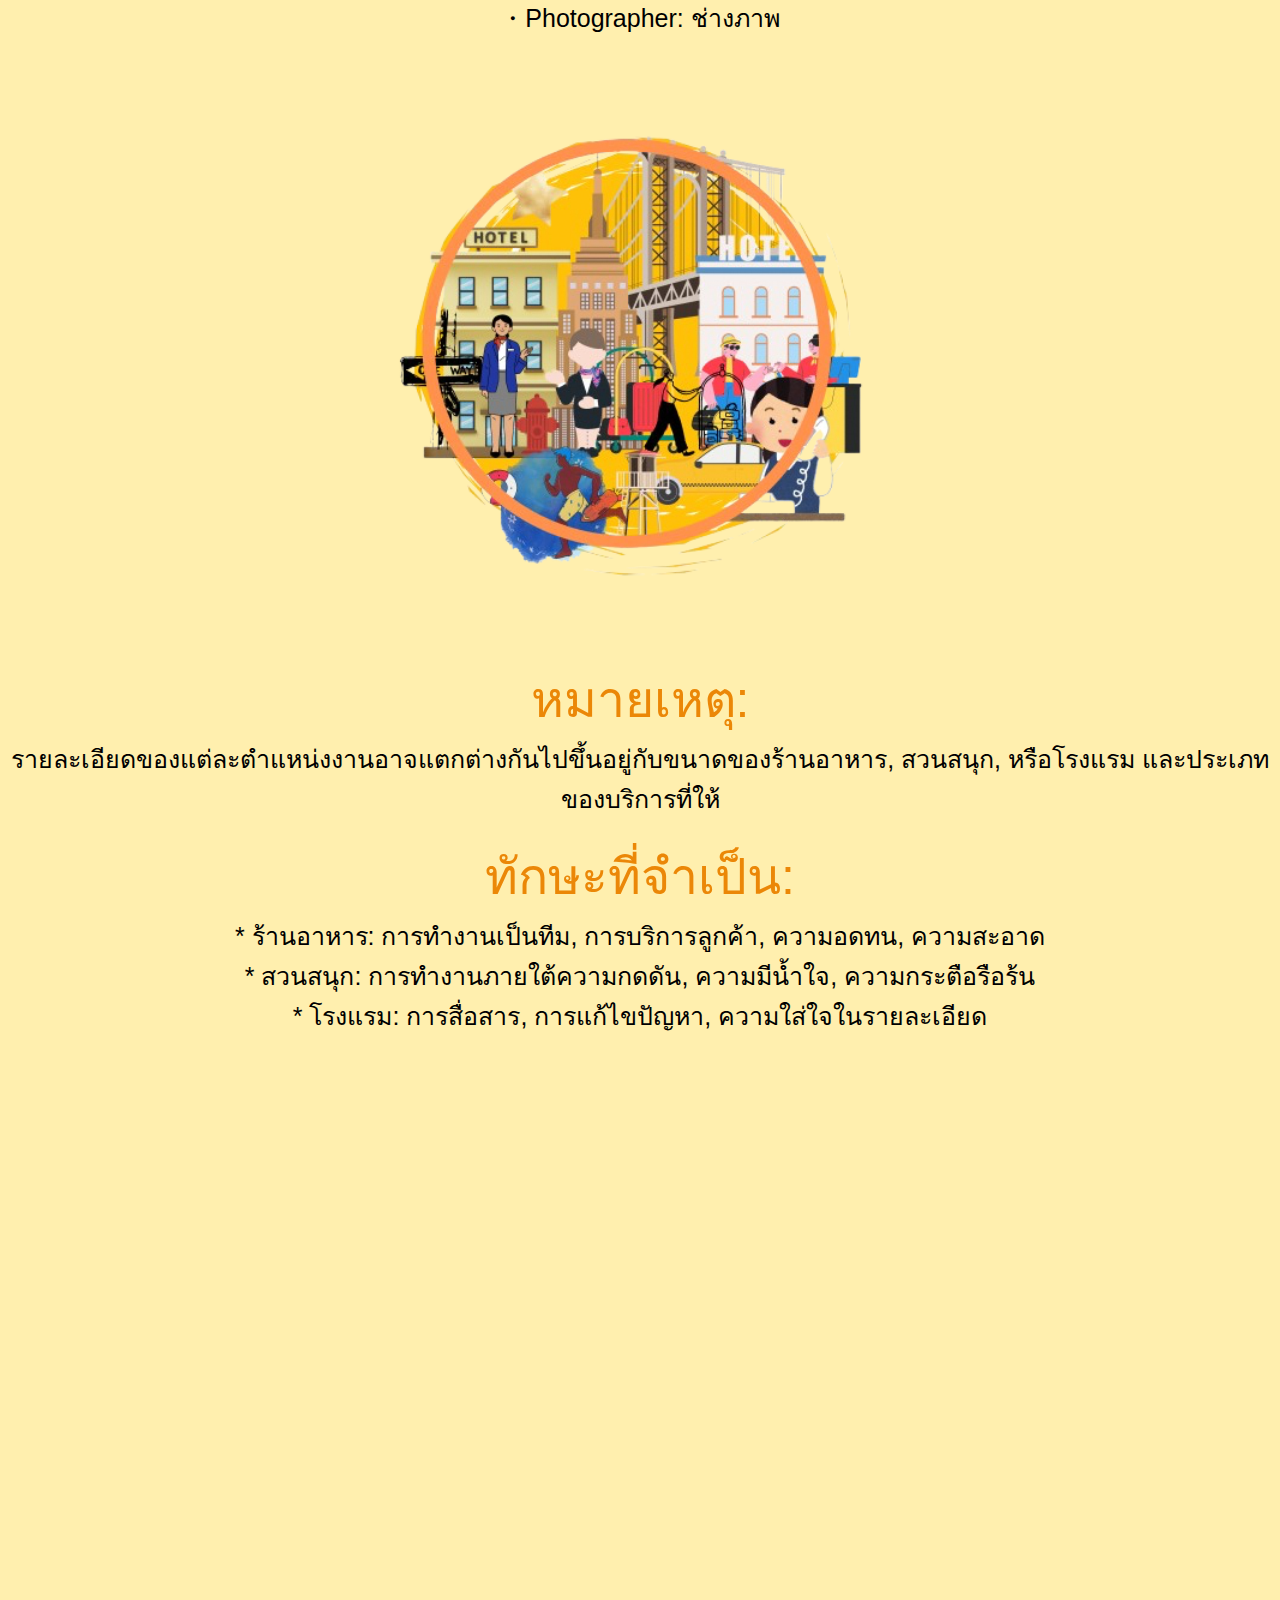
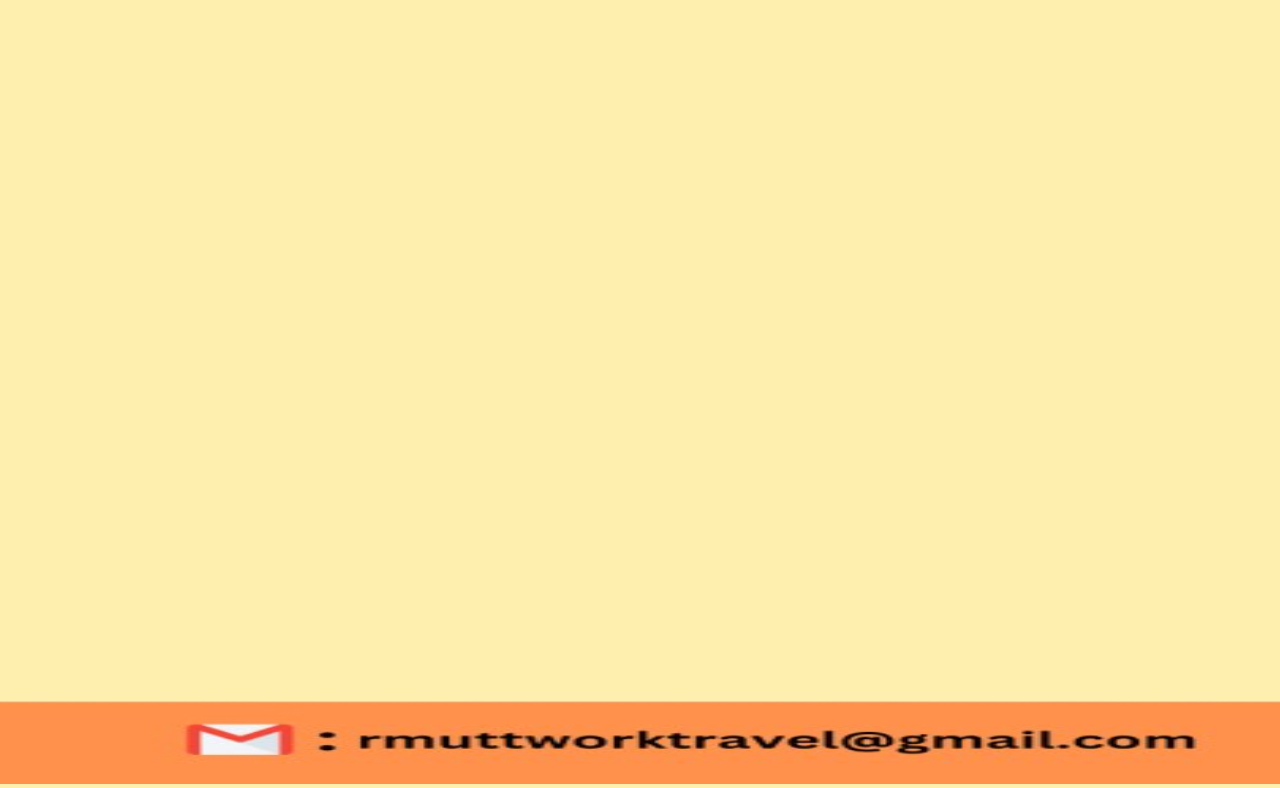
<file: Jobs.html>
<!DOCTYPE html>
<html lang="en">
<head>
    <meta charset="UTF-8">
    <meta name="viewport" content="width=device-width, initial-scale=1.0">
    <link href="https://cdn.jsdelivr.net/npm/bootstrap@5.0.2/dist/css/bootstrap.min.css" rel="stylesheet" integrity="sha384-EVSTQN3/azprG1Anm3QDgpJLIm9Nao0Yz1ztcQTwFspd3yD65VohhpuuCOmLASjC" crossorigin="anonymous">
    <script src="https://cdn.jsdelivr.net/npm/bootstrap@5.0.2/dist/js/bootstrap.bundle.min.js" integrity="sha384-MrcW6ZMFYlzcLA8Nl+NtUVF0sA7MsXsP1UyJoMp4YLEuNSfAP+JcXn/tWtIaxVXM" crossorigin="anonymous"></script>
    <title>Jobs</title>
    <link rel="stylesheet" href="style.css"/>
</head>
<body>
    <nav>
        <div class="logo"><div class="column-center">
            <img 
            src="Work and Travel logo.png" 
            alt="illustration"
            class="hero-image"
            width="300" height="300"
            />

        </div></div>
        <div class="wrapper">
            <nav class="shadow"></nav>
            </div>
            <ol>
            <li><a id="menu_home" href="http://127.0.0.1:5500/Home.html">Home | </a></li>
            <li><a id="menu_workandtravel" href="http://127.0.0.1:5500/index.html">Work and Travel | </a></li>
            <li><a id="menu_jobs" href="http://127.0.0.1:5500/Jobs.html">Jobs |</a></li>
            <li><a id="menu_contacts" href="http://127.0.0.1:5500/Contacts.html">Contacts |</a></li>
            <div id="btn_language" onclick="togglelang()" class="btn btn-primary">
                TH : EN
              </div>
            </ol>
            </nav>
        </div>
    </nav>
    
        </div>
    
        <nav>
            <div class="left">
            <ul>
            </br>
            </br>
            </br>
            </br>
            </br>
            </br>
            </br>
            </br>
        </br>
        <li><a id="menu_รัฐต่างๆ" href="http://127.0.0.1:5500/States.html">รัฐต่างๆ</a></li></br>
        <li><a id="menu_การใช้ชีวิต" href="http://127.0.0.1:5500/life.html">การใช้ชีวิต</a></li></br>
        <li><a id="menu_วัฒนธรรม" href="http://127.0.0.1:5500/traditional.html">วัฒนธรรม</a></li></br>
        <li><a id="menu_ค่าใช้จ่าย" href="http://127.0.0.1:5500/Expenses.html">ค่าใช้จ่าย</a></li></br>
            </ul>
        </nav>
        </div>
        <section class="hero">
            <div class="hero-container">
                <div class="column-center"></div>
            </br>
            </br>
            </br>
            </br>
            </br>
            </br>
            <p id=txt_68 style="font-size: 50px; color:#EB8707;">ประเภทงานในโครงการ Work and Travel</p></br>  
            </br>
        </br>
    </br>
    
    <p id=txt_69 style="font-size: 50px; color:#EB8707;">งานในร้านอาหาร </p>
    <p id=txt_70 style="font-size: 25px">ในร้านอาหารนั้น มีตำแหน่งให้เลือกค่อนข้างเยอะ เพื่อให้เหมาะสมสำหรับผู้เข้าร่วมโครงการ จึงมีความยากและสกิลที่ต้องใช้แตกต่างกันไป โดยหน้าที่เปล่านี้จะพบในร้านจำพวกร้านอาหารใหญ่ๆ หรือ ร้านอาหาร Fastfood เช่น </br>
    <p id=txt_71 style="font-size: 25px">・Host: ผู้ที่คอยต้อนรับลูกค้า, จัดโต๊ะ, และนำลูกค้าไปยังที่นั่ง </br>
    <p id=txt_72 style="font-size: 25px">・Server: พนักงานเสิร์ฟ ผู้ที่รับออร์เดอร์อาหารและเครื่องดื่ม, เสิร์ฟอาหาร, และดูแลลูกค้าตลอดมื้ออาหาร </br>
    <p id=txt_73 style="font-size: 25px">・Cashier: พนักงานคิดเงิน ผู้ที่รับชำระเงินจากลูกค้า, ออกใบเสร็จ, และจัดการเงินสด </br>
    <p id=txt_74 style="font-size: 25px">・Busser: ผู้ที่คอยเก็บจานชาม, แก้วน้ำ, และอุปกรณ์อื่นๆ หลังจากลูกค้าทานอาหารเสร็จ </br>
    <p id=txt_75 style="font-size: 25px">・Food Runner: ผู้ที่รับผิดชอบในการนำอาหารจากครัวมาส่งให้พนักงานเสิร์ฟ </br>
    <p id=txt_76 style="font-size: 25px">・Dish Washer: ผู้ที่ล้างจานชาม, หม้อ, และอุปกรณ์ทำครัว </br>
    <p id=txt_77 style="font-size: 25px">・Team Member: พนักงานทั่วไป อาจทำหน้าที่หลายอย่าง เช่น เตรียมวัตถุดิบ, ช่วยเสิร์ฟอาหาร, หรือทำความสะอาด </br>
    <p id=txt_78 style="font-size: 25px">・Cook: พ่อครัว/แม่ครัว ผู้ที่ปรุงอาหารตามเมนูที่ร้านกำหนด </p></br>
                <img src="Restaurant.jpeg" 
                alt="illustration"
                class="center"
                width="600" height="600"/>
            </br>
            <p id=txt_79 style="font-size: 50px; color:#EB8707;">งานในสวนสนุก 
            <p id=txt_80 style="font-size: 25px">แน่นอนว่าการทำงานในสวนสนุก ไม่ได้มีแค่การคุมเครื่องเล่นอย่างแน่นอน เนื่องจากการที่มีผู้เข้าใช้งานมีจำนวนมาก สวนสนุกจึงต้องการคนในหลายๆ ตำแหน่งเพื่อตอบสนองความต้องการของลูกค้า เช่น </br>
            <p id=txt_81 style="font-size: 25px">・Attraction Team Member: พนักงานประจำเครื่องเล่น ผู้ที่คอยดูแลความปลอดภัยของผู้เล่น, ตรวจสอบอุปกรณ์, และให้คำแนะนำ </br>
            <p id=txt_82 style="font-size: 25px">・Culinary Food Team Member: พนักงานครัวในสวนสนุก อาจทำหน้าที่ปรุงอาหาร, เตรียมอาหาร, หรือขายอาหาร </br>
            <p id=txt_83 style="font-size: 25px">・Parking: พนักงานดูแลที่จอดรถ คอยจัดระเบียบรถยนต์และนำรถเข้าจอด </br>
            <p id=txt_84 style="font-size: 25px">・Merchandise and Retail: พนักงานขายสินค้าที่ระลึก ผู้ที่คอยแนะนำสินค้าและทำการขาย </br>
            <p id=txt_85 style="font-size: 25px">・Tickets: พนักงานขายตั๋ว ผู้ที่คอยขายตั๋วเข้าสวนสนุก </br>
            <p id=txt_86 style="font-size: 25px">・Groundkeeper: พนักงานดูแลสวน ผู้ที่คอยดูแลความสะอาดและความสวยงามของสวนสนุก</p> </br>
                <img src="Attraction.jpeg" 
                alt="illustration"
                class="center"
                width="600" height="600"/>
            </br>
            <p id=txt_87 style="font-size: 50px; color:#EB8707;">งานในโรงแรม</p> </br>
            <p id=txt_871 style="font-size: 25px">แตกต่างจากงานในร้านอาหารหรือสวนสนุก งานในโรงแรมจะมีความเป็นระบบและมีตารางงานที่แน่นอนมากกว่าร้านอาหารและสวนสนุก โดยตำแหน่งหน้าที่งานจะเกี่ยวข้องกับการบริการลูกค้าโดยเฉพาะ โดยส่วนใหญ่มีหน้าที่ดังนี้ </br>
            <p id=txt_88 style="font-size: 25px">・Front Desk: พนักงานต้อนรับ ผู้ที่คอยให้บริการลูกค้า เช่น รับจองห้องพัก, เช็คอิน-เช็คเอาท์, ตอบคำถามต่างๆ </br>
            <p id=txt_89 style="font-size: 25px">・Front of House/Host: พนักงานที่ทำงานส่วนหน้าของโรงแรม อาจรวมถึงพนักงานต้อนรับ, พนักงานคอนเซียร์จ, หรือพนักงานรักษาความปลอดภัย </br>
            <p id=txt_90 style="font-size: 25px">・Back of House: พนักงานที่ทำงานส่วนหลังของโรงแรม เช่น พนักงานทำความสะอาดห้องพัก, พนักงานซักรีด, พนักงานครัว </br>
            <p id=txt_91 style="font-size: 25px">・Housekeeper: พนักงานทำความสะอาดห้องพัก ผู้ที่คอยทำความสะอาดห้องพัก, เปลี่ยนผ้าปูที่นอน, และเติมสิ่งอำนวยความสะดวก และมีงานอีกมากมายที่ไม่ได้จัดหมวดหมู่ อาธิเช่น </br>
            <p id=txt_92 style="font-size: 25px">・Life Guard: ชีพช่าง ผู้ที่คอยดูแลความปลอดภัยของผู้ใช้สระว่ายน้ำ ・Super Market Team Member: พนักงานในซูเปอร์มาร์เก็ต อาจทำหน้าที่เติมสินค้า, เก็บเงิน, หรือให้คำแนะนำลูกค้า </br>
            <p id=txt_93 style="font-size: 25px">・Barista: บาริสต้า ผู้ที่ชงกาแฟและเครื่องดื่มประเภทต่างๆ ・Ice Cream Seller: ผู้ขายไอศกรีม </br>
            <p id=txt_94 style="font-size: 25px">・Photographer: ช่างภาพ </p></br>
                <img src="Hotel.jpeg" 
                alt="illustration"
                class="center"
                width="600" height="600"/>
            </br>
                
            <p id=txt_95 style="font-size: 50px; color:#EB8707;">หมายเหตุ: <p id=txt_951 style="font-size: 25px">รายละเอียดของแต่ละตำแหน่งงานอาจแตกต่างกันไปขึ้นอยู่กับขนาดของร้านอาหาร, สวนสนุก, หรือโรงแรม และประเภทของบริการที่ให้</p> </br>
                
                <p id=txt_96 style="font-size: 50px; color:#EB8707;">ทักษะที่จำเป็น:</p> <p id=txt_961 style="font-size: 25px"> * ร้านอาหาร: การทำงานเป็นทีม, การบริการลูกค้า, ความอดทน, ความสะอาด </br>
                <p id=txt_97 style="font-size: 25px">* สวนสนุก: การทำงานภายใต้ความกดดัน, ความมีน้ำใจ, ความกระตือรือร้น </br>
                <p id=txt_98 style="font-size: 25px">* โรงแรม: การสื่อสาร, การแก้ไขปัญหา, ความใส่ใจในรายละเอียด</br>
              
    </section>
    <script src="https://code.jquery.com/jquery-3.7.1.js" integrity="sha256-eKhayi8LEQwp4NKxN+CfCh+3qOVUtJn3QNZ0TciWLP4=" crossorigin="anonymous"></script>
    <script>
      var th = {
          menu_home: 'หน้าแรก|',
          menu_workandtravel: 'โครงการ Work and Travel|',
          menu_jobs: 'งาน|',
          menu_contacts: 'ติดต่อ|',
          menu_รัฐต่างๆ: 'รัฐต่างๆ',
          menu_การใช้ชีวิต: 'การใช้ชีวิต',
          menu_วัฒนธรรม: 'วัฒนธรรม',
          menu_ค่าใช้จ่าย: 'ค่าใช้ง่าย',
          txt_68: 'ประเภทงานในโครงการ Work and Travel',
          txt_69: 'งานในร้านอาหาร',
          txt_70: 'ในร้านอาหารนั้น มีตำแหน่งให้เลือกค่อนข้างเยอะ เพื่อให้เหมาะสมสำหรับผู้เข้าร่วมโครงการ จึงมีความยากและสกิลที่ต้องใช้แตกต่างกันไป โดยหน้าที่เปล่านี้จะพบในร้านจำพวกร้านอาหารใหญ่ๆ หรือ ร้านอาหาร Fastfood เช่น',
          txt_71: '・Host: ผู้ที่คอยต้อนรับลูกค้า, จัดโต๊ะ, และนำลูกค้าไปยังที่นั่ง',
          txt_72: '・Server: พนักงานเสิร์ฟ ผู้ที่รับออร์เดอร์อาหารและเครื่องดื่ม, เสิร์ฟอาหาร, และดูแลลูกค้าตลอดมื้ออาหาร',
          txt_73: '・Cashier: พนักงานคิดเงิน ผู้ที่รับชำระเงินจากลูกค้า, ออกใบเสร็จ, และจัดการเงินสด',
          txt_74: '・Busser: ผู้ที่คอยเก็บจานชาม, แก้วน้ำ, และอุปกรณ์อื่นๆ หลังจากลูกค้าทานอาหารเสร็จ',
          txt_75: '・Food Runner: ผู้ที่รับผิดชอบในการนำอาหารจากครัวมาส่งให้พนักงานเสิร์ฟ',
          txt_76: '・Dish Washer: ผู้ที่ล้างจานชาม, หม้อ, และอุปกรณ์ทำครัว',
          txt_77: '・Team Member: พนักงานทั่วไป อาจทำหน้าที่หลายอย่าง เช่น เตรียมวัตถุดิบ, ช่วยเสิร์ฟอาหาร, หรือทำความสะอาด',
          txt_78: '・Cook: พ่อครัว/แม่ครัว ผู้ที่ปรุงอาหารตามเมนูที่ร้านกำหนด',
          txt_79: 'งานในสวนสนุก ',
          txt_80: 'แน่นอนว่าการทำงานในสวนสนุก ไม่ได้มีแค่การคุมเครื่องเล่นอย่างแน่นอน เนื่องจากการที่มีผู้เข้าใช้งานมีจำนวนมาก สวนสนุกจึงต้องการคนในหลายๆ ตำแหน่งเพื่อตอบสนองความต้องการของลูกค้า เช่น',
          txt_81: '・Attraction Team Member: พนักงานประจำเครื่องเล่น ผู้ที่คอยดูแลความปลอดภัยของผู้เล่น, ตรวจสอบอุปกรณ์, และให้คำแนะนำ ',
          txt_82: '・Culinary Food Team Member: พนักงานครัวในสวนสนุก อาจทำหน้าที่ปรุงอาหาร, เตรียมอาหาร, หรือขายอาหาร ',
          txt_83: '・Parking: พนักงานดูแลที่จอดรถ คอยจัดระเบียบรถยนต์และนำรถเข้าจอด',
          txt_84: '・Merchandise and Retail: พนักงานขายสินค้าที่ระลึก ผู้ที่คอยแนะนำสินค้าและทำการขาย',
          txt_85: '・Tickets: พนักงานขายตั๋ว ผู้ที่คอยขายตั๋วเข้าสวนสนุก',
          txt_86: '・Groundkeeper: พนักงานดูแลสวน ผู้ที่คอยดูแลความสะอาดและความสวยงามของสวนสนุก',
          txt_87: 'งานในโรงแรม',
          txt_871: 'แตกต่างจากงานในร้านอาหารหรือสวนสนุก งานในโรงแรมจะมีความเป็นระบบและมีตารางงานที่แน่นอนมากกว่าร้านอาหารและสวนสนุก โดยตำแหน่งหน้าที่งานจะเกี่ยวข้องกับการบริการลูกค้าโดยเฉพาะ โดยส่วนใหญ่มีหน้าที่ดังนี้ ',
          txt_88: '・Front Desk: พนักงานต้อนรับ ผู้ที่คอยให้บริการลูกค้า เช่น รับจองห้องพัก, เช็คอิน-เช็คเอาท์, ตอบคำถามต่างๆ',
          txt_89: '・Front of House/Host: พนักงานที่ทำงานส่วนหน้าของโรงแรม อาจรวมถึงพนักงานต้อนรับ, พนักงานคอนเซียร์จ, หรือพนักงานรักษาความปลอดภัย',
          txt_90: '・Back of House: พนักงานที่ทำงานส่วนหลังของโรงแรม เช่น พนักงานทำความสะอาดห้องพัก, พนักงานซักรีด, พนักงานครัว',
          txt_91: '・Housekeeper: พนักงานทำความสะอาดห้องพัก ผู้ที่คอยทำความสะอาดห้องพัก, เปลี่ยนผ้าปูที่นอน, และเติมสิ่งอำนวยความสะดวก และมีงานอีกมากมายที่ไม่ได้จัดหมวดหมู่ อาธิเช่น',
          txt_92: '・Life Guard: ชีพช่าง ผู้ที่คอยดูแลความปลอดภัยของผู้ใช้สระว่ายน้ำ ・Super Market Team Member: พนักงานในซูเปอร์มาร์เก็ต อาจทำหน้าที่เติมสินค้า, เก็บเงิน, หรือให้คำแนะนำลูกค้า',
          txt_93: '・Barista: บาริสต้า ผู้ที่ชงกาแฟและเครื่องดื่มประเภทต่างๆ ・Ice Cream Seller: ผู้ขายไอศกรีม',
          txt_94: '・Photographer: ช่างภาพ ',
          txt_95: ' หมายเหตุ:',
          txt_951: 'รายละเอียดของแต่ละตำแหน่งงานอาจแตกต่างกันไปขึ้นอยู่กับขนาดของร้านอาหาร, สวนสนุก, หรือโรงแรม และประเภทของบริการที่ให้',
          txt_96: 'ทักษะที่จำเป็น :',
          txt_961: '* ร้านอาหาร: การทำงานเป็นทีม, การบริการลูกค้า, ความอดทน, ความสะอาด ',
          txt_97: '* สวนสนุก: การทำงานภายใต้ความกดดัน, ความมีน้ำใจ, ความกระตือรือร้น',
          txt_98: '* โรงแรม: การสื่อสาร, การแก้ไขปัญหา, ความใส่ใจในรายละเอียด',
          

       
          btn_language: 'ภาษา : ไทย',
      }
      var en = {
        menu_home: 'Home|',
          menu_workandtravel: 'Work and Travel|',
          menu_jobs: 'Jobs|',
          menu_contacts: 'Contacts|',
          menu_รัฐต่างๆ: 'States',
          menu_การใช้ชีวิต: 'Life',
          menu_วัฒนธรรม: 'Traditional',
          menu_ค่าใช้จ่าย: 'Expenses',
          txt_68: 'Types of Jobs of the Work and Travel Program',
          txt_69: 'Positions in Restaurant :',
          txt_70: 'There are many positions to choose from in restaurants to suit participants, with varying levels of difficulty and skills required. These roles are commonly found in large restaurants or fast-food ones, such as:',
          txt_71: 'Host:  Greet customers, arrange seating, and escort them to their tables.',
          txt_72: 'Server: Take food and drink orders, serve meals, and attend to customers throughout their dining experience.',
          txt_73: 'Cashier: Handle customer payments, issue receipts, and manage cash.',
          txt_74: 'Busser: Clear dishes, glasses, and other items after customers finish their meals.',
          txt_75: 'Food Runner: Delivers food from the kitchen to the servers.',
          txt_76: 'Dish Washer: Washes dishes, pots, and kitchen utensils.',
          txt_77: 'Team Member: General staff who may perform various tasks, such as preparing ingredients, helping serve food, or cleaning.',
          txt_78: 'Cook: Prepares meals according to the restaurants menu.',
          txt_79: 'Jobs in Amusement Park:',
          txt_80: 'Working in an amusement park involves more than just operating rides. Due to the large number of visitors, many roles are required to meet customer needs, such as:',
          txt_81: 'Attraction Team Member:  Operate rides, ensure player safety, check equipment, and provide guidance.',
          txt_82: 'Culinary Food Team Member: Prepare, cook, or sell food in the park.',
          txt_83: 'Parking: Organize and assist with parking cars.',
          txt_84: 'Merchandise and Retail: Sell souvenirs and advise customers.',
          txt_85: 'Tickets: Sell admission ticket to the park.',
          txt_86: 'Groundkeeper: Maintain the cleanliness and beauty of the amusement park.',
          txt_87: 'Positions in Hotel :',
          txt_871: 'Unlike restaurant or amusement park jobs, hotel jobs are more structured and follow set schedules. These roles are primarily customer service-oriented, including:',
          txt_88: 'Front Desk: Provide customer service such as booking rooms, checking in and out, and answering questions.',
          txt_89: 'Front of House/Host: Work in the front area of the hotel, possibly including receptionists, concierges, or security staff.',
          txt_90: 'Back of House: Work in the back area, such as housekeeping, laundry, or kitchen staff.',
          txt_91: 'Housekeeper: Clean guest rooms, changes bed linens, and replenishe amenities. There are also additional positions that are not categorized, such as:',
          txt_92: 'Life Guard:** Ensure the safety of pool users. Supermarket Team Member: May stock items, handle payments, or assist customers.',
          txt_93: 'Barista: Prepare coffee and various beverages. Ice Cream Seller:  Sell ice cream.',
          txt_94: 'Photographer: Takes photos.',
          txt_95: 'Note: ',
          txt_951: 'The details of each job may vary depending on the size of the restaurant, amusement park, or hotel and the type of services offered.',
          txt_96: 'Required Skills:',
          txt_961: 'Restaurant: Teamwork, customer service, patience, cleanliness.',
          txt_97: 'Amusement Park: Working under pressure, kindness, enthusiasm.',
          txt_98: 'Hotel: Communication, problem-solving, attention to detail.',
          
          btn_language: 'Language : EN',
      }
      function renderlang() {
          if(!localStorage.lang) {
              localStorage.setItem('lang',"en")
          }
          else{
              $("#menu_home").text(settext('menu_home'))
              $("#menu_workandtravel").text(settext('menu_workandtravel'))
              $("#menu_jobs").text(settext('menu_jobs'))
              $("#menu_contacts").text(settext('menu_contacts'))
              $("#menu_รัฐต่างๆ").text(settext('menu_รัฐต่างๆ'))
              $("#menu_การใช้ชีวิต").text(settext('menu_การใช้ชีวิต'))
              $("#menu_วัฒนธรรม").text(settext('menu_วัฒนธรรม'))
              $("#menu_ค่าใช้จ่าย").text(settext('menu_ค่าใช้จ่าย'))
              $("#txt_68").text(settext('txt_68'))
              $("#txt_69").text(settext('txt_69'))
              $("#txt_70").text(settext('txt_70'))
              $("#txt_71").text(settext('txt_71'))
              $("#txt_72").text(settext('txt_72'))
              $("#txt_73").text(settext('txt_73'))
              $("#txt_74").text(settext('txt_74'))
              $("#txt_75").text(settext('txt_75'))
              $("#txt_76").text(settext('txt_76'))
              $("#txt_77").text(settext('txt_77'))
              $("#txt_78").text(settext('txt_78'))
              $("#txt_79").text(settext('txt_79'))
              $("#txt_80").text(settext('txt_80'))
              $("#txt_81").text(settext('txt_81'))
              $("#txt_82").text(settext('txt_82'))
              $("#txt_83").text(settext('txt_83'))
              $("#txt_84").text(settext('txt_84'))
              $("#txt_85").text(settext('txt_85'))
              $("#txt_86").text(settext('txt_86'))
              $("#txt_87").text(settext('txt_87'))
              $("#txt_871").text(settext('txt_871'))
              $("#txt_88").text(settext('txt_88'))
              $("#txt_89").text(settext('txt_89'))
              $("#txt_90").text(settext('txt_90'))
              $("#txt_91").text(settext('txt_91'))
              $("#txt_92").text(settext('txt_92'))
              $("#txt_93").text(settext('txt_93'))
              $("#txt_94").text(settext('txt_94'))
              $("#txt_95").text(settext('txt_95'))
              $("#txt_951").text(settext('txt_951'))
              $("#txt_96").text(settext('txt_96'))
              $("#txt_961").text(settext('txt_961'))
              $("#txt_97").text(settext('txt_97'))
              $("#txt_98").text(settext('txt_98'))
              $("btn_language").text(settext('btn_language'))
          }
      }

      function settext(key) {
          if(localStorage.lang == 'en') {
              return en[key];
           } else{
              return th[key]
           }
      }

      function togglelang() {
          if(localStorage.lang == 'en')
              localStorage.setItem('lang','th')
          else if(localStorage.lang == 'th')
              localStorage.setItem('lang','en')

          renderlang();
          return 'now language: ' + localStorage.lang;
      }
    </script>
</br>
</br>
</br>
</br>
</br>
</br>
</br>
</br>
</br>
</br>
</br>
</br>
</br>
</br>
</br>
</br>
</br>
</br>
</br>
</br>
</br>
</br>
</br>
</br>
</br>
</br>
</br>
</br>
</br>
</br>
</br>
</br>
</br>
</br>
</br>
</br>
<img src="footer.jpeg"
        alt="illustration"
        class="hero-image"
        width="1370" height="700"/>
</body>
</html>
</file>
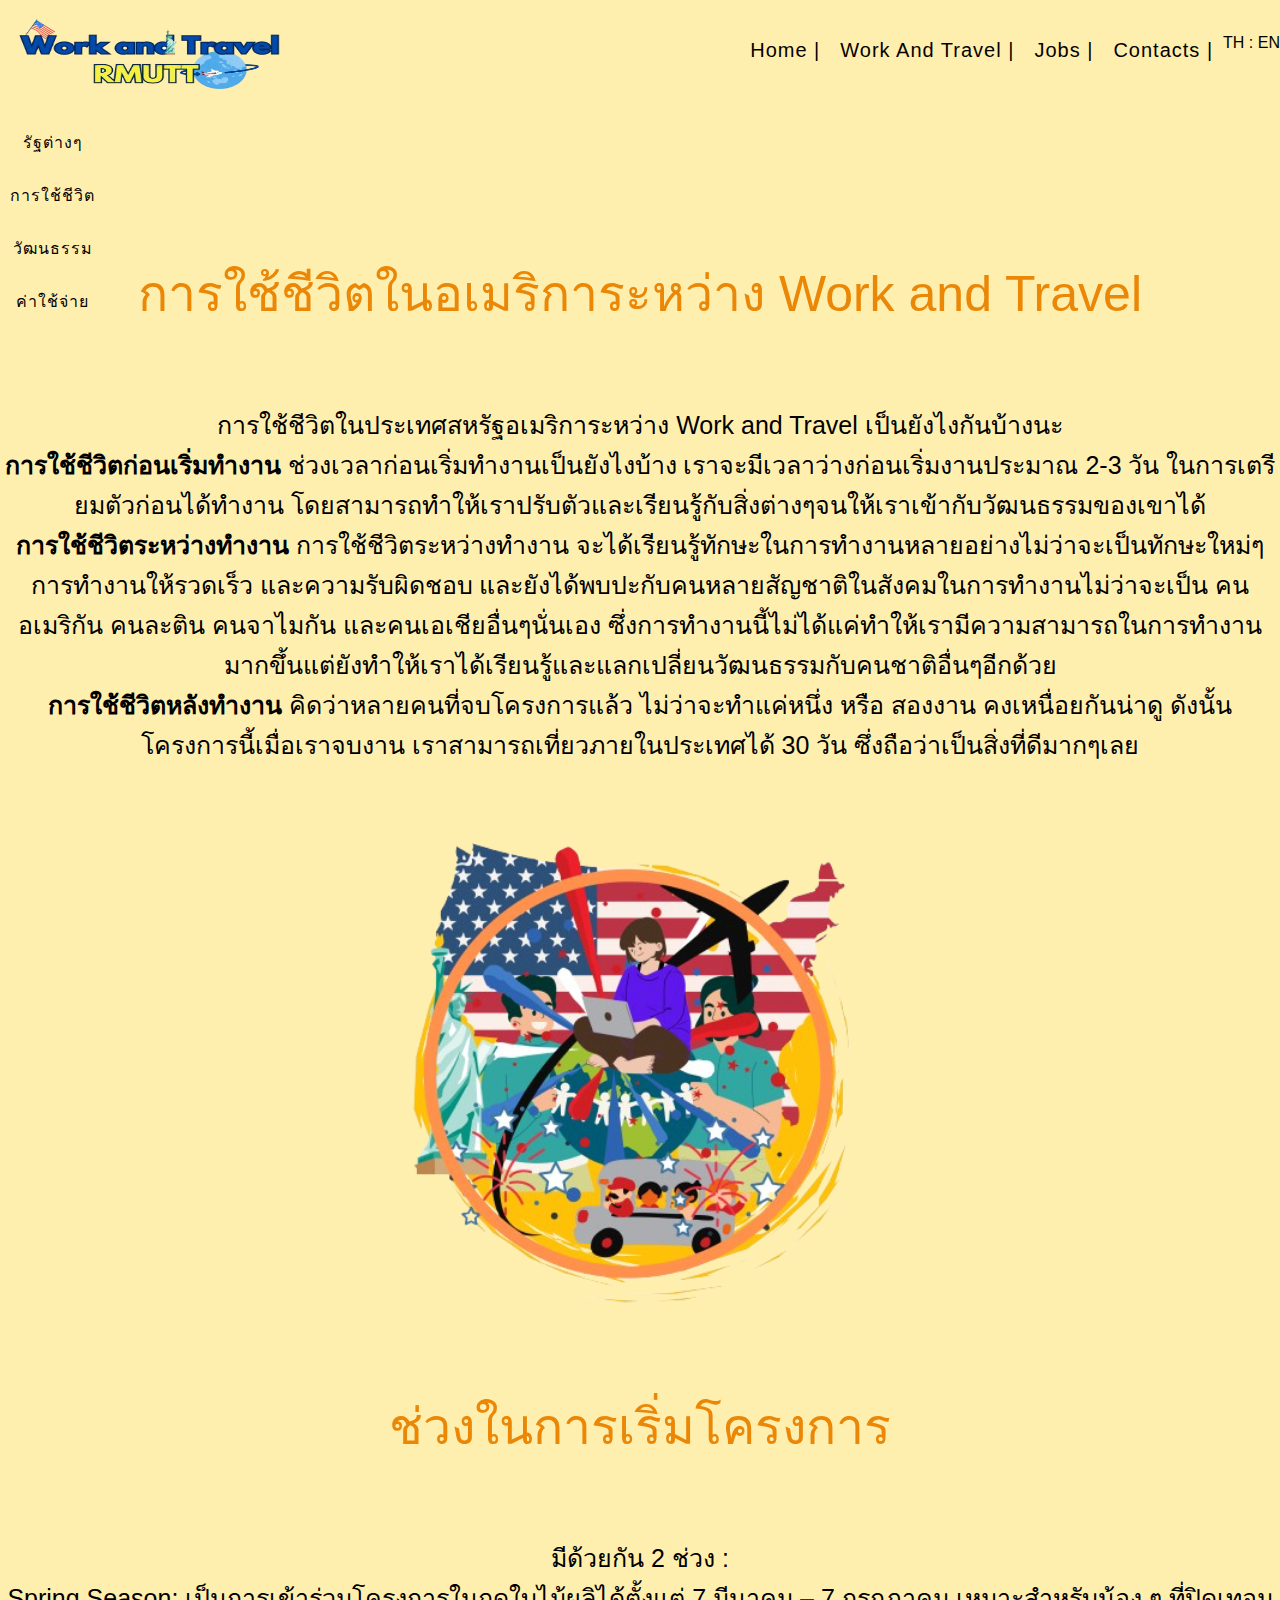
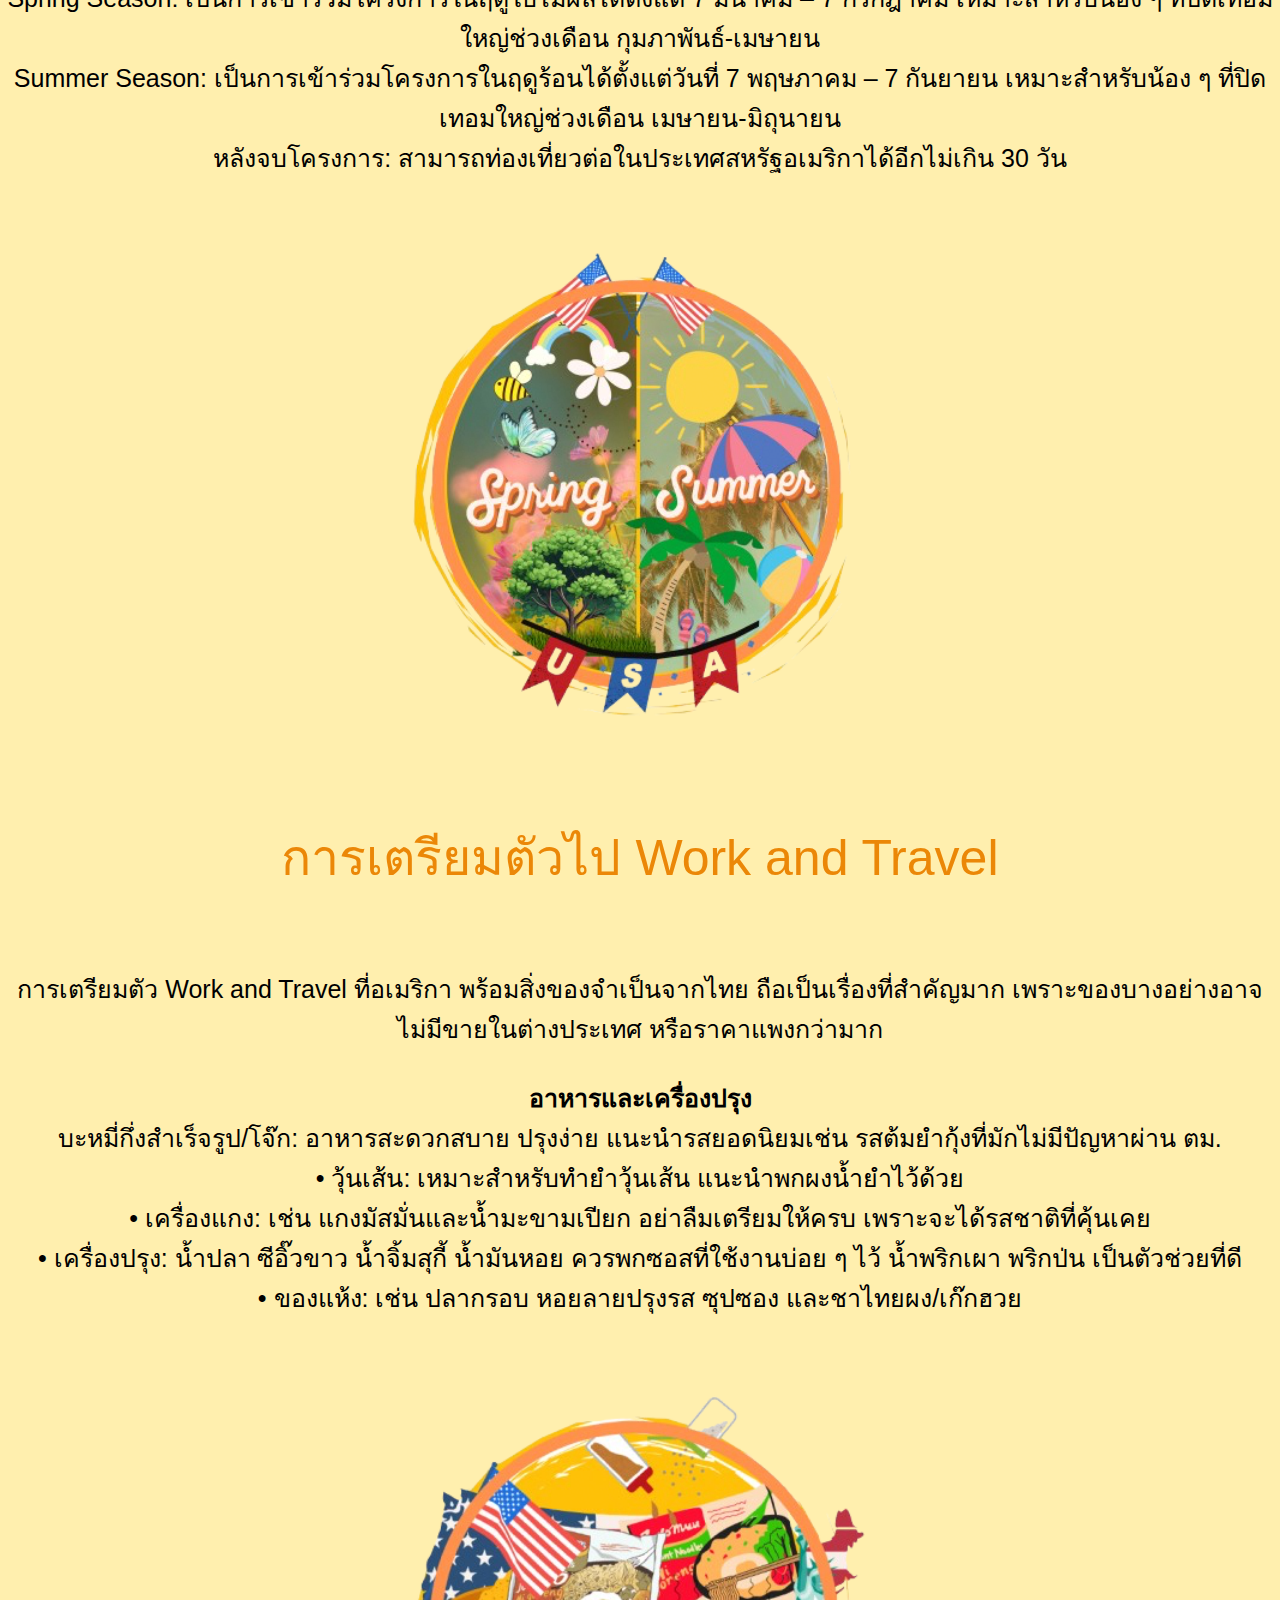
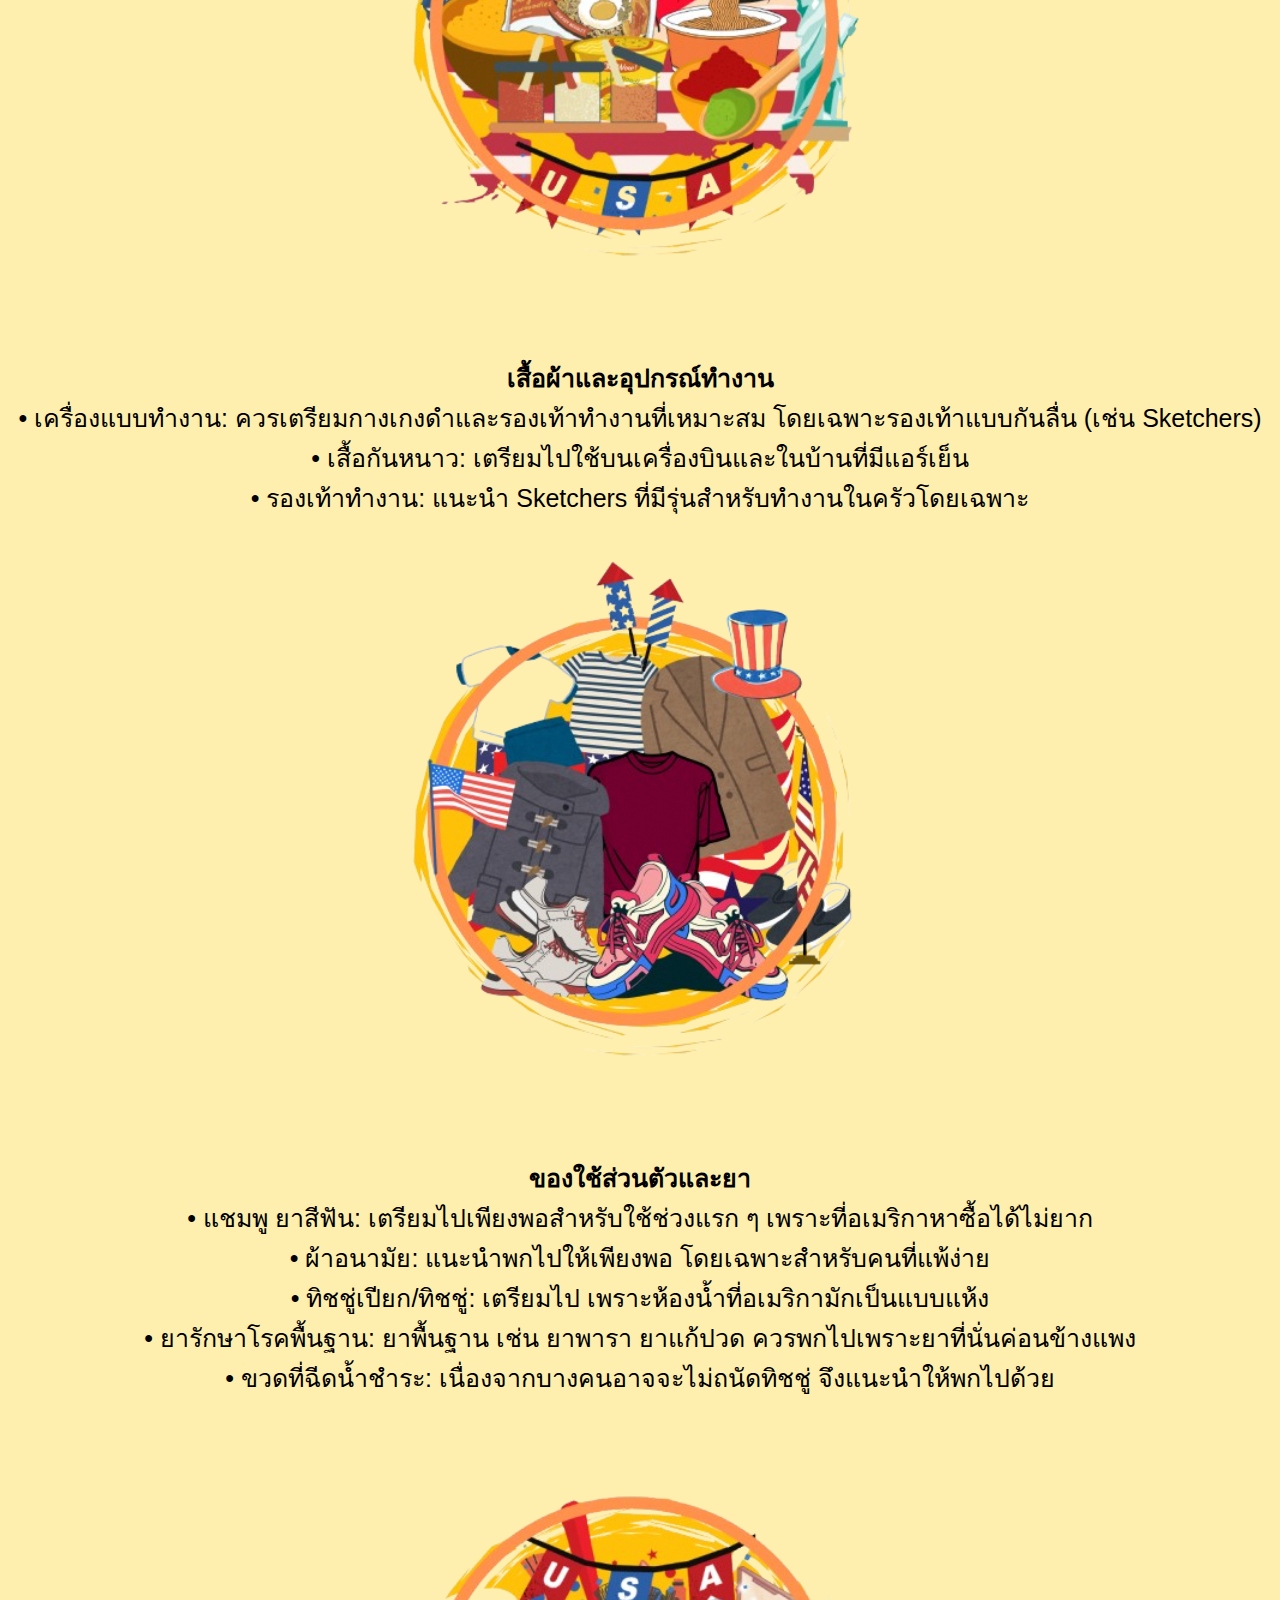
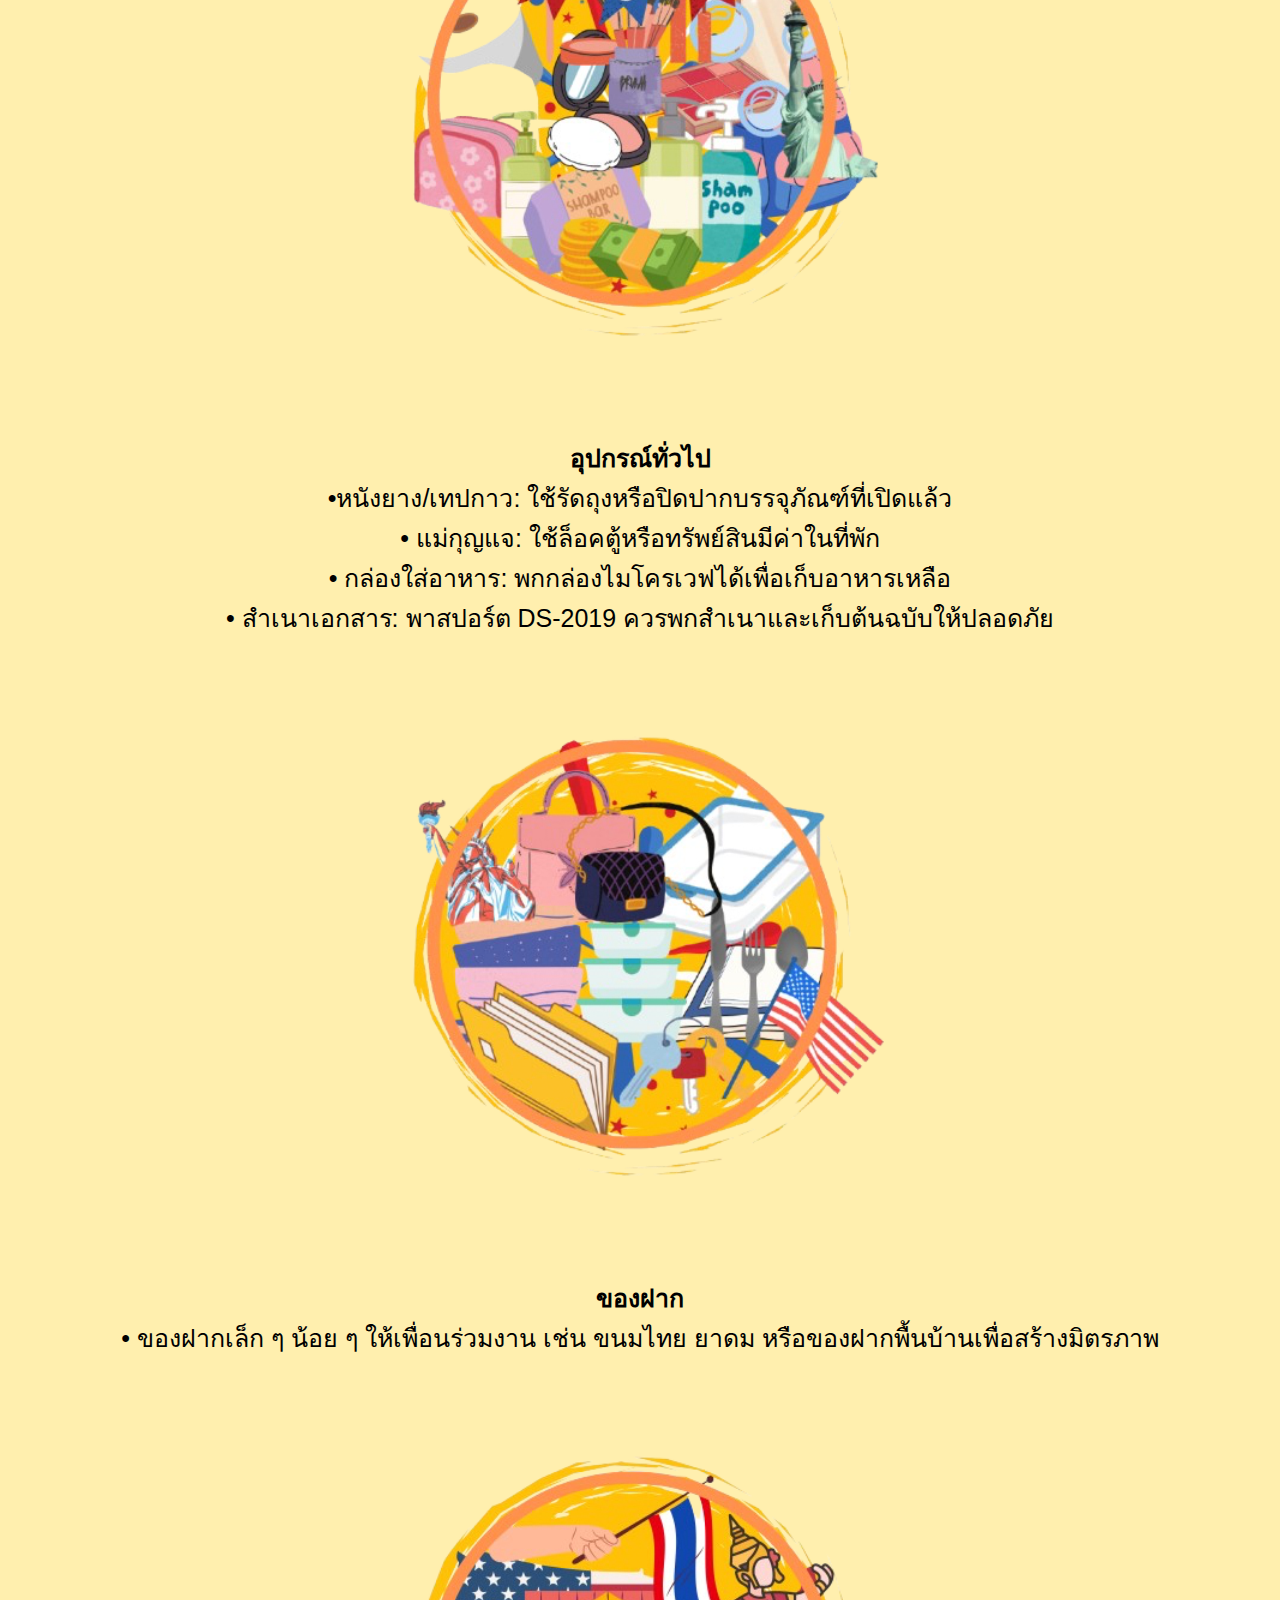
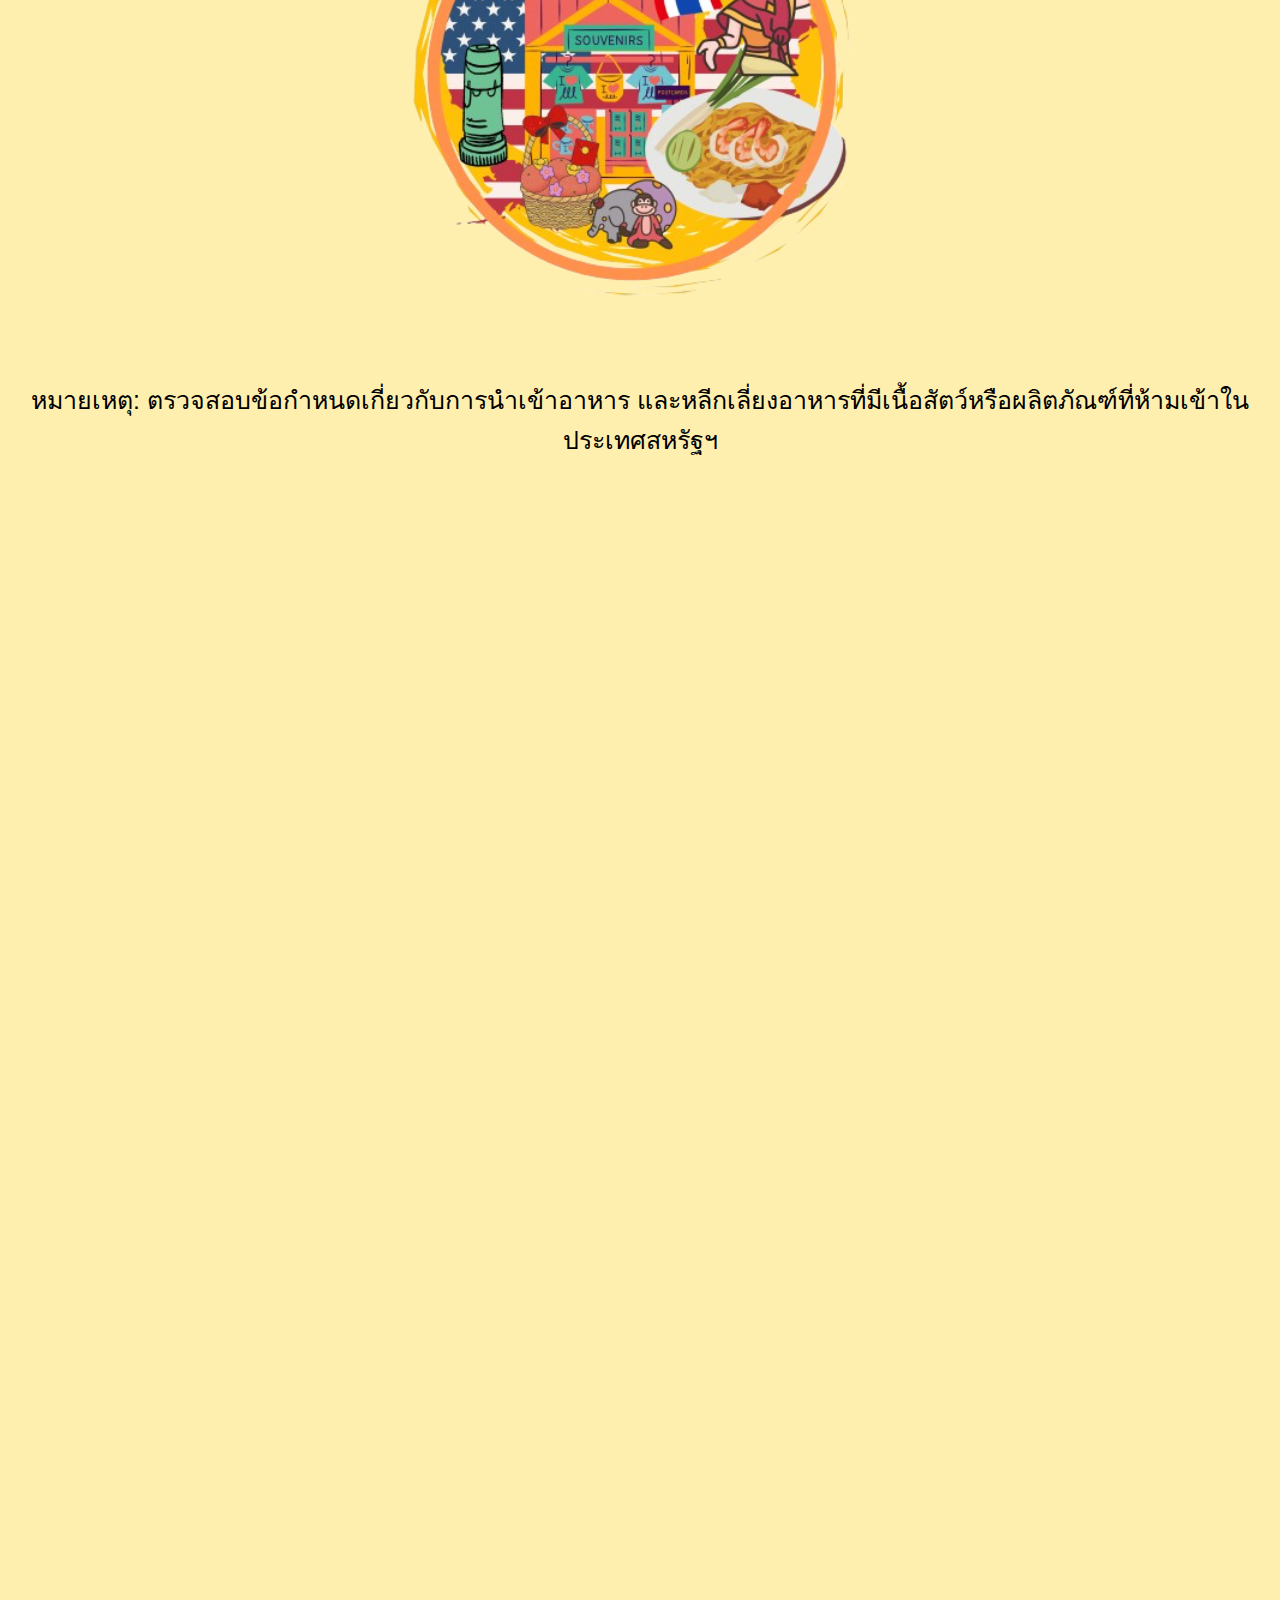
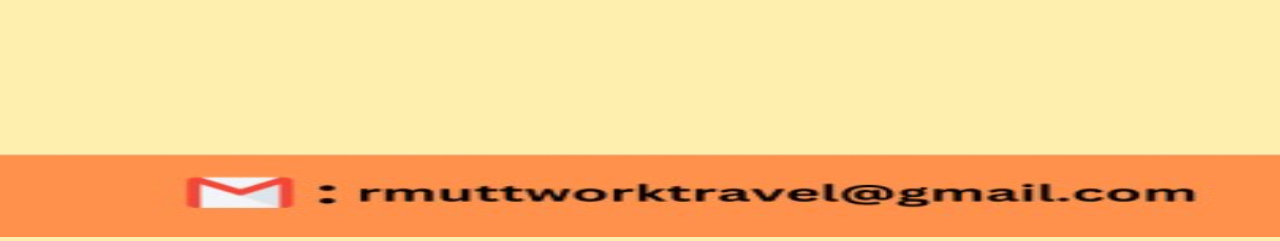
<file: Life.html>
<!DOCTYPE html>
<html lang="en">
<head>
    <meta charset="UTF-8">
    <meta name="viewport" content="width=device-width, initial-scale=1.0">
    <link href="https://cdn.jsdelivr.net/npm/bootstrap@5.0.2/dist/css/bootstrap.min.css" rel="stylesheet" integrity="sha384-EVSTQN3/azprG1Anm3QDgpJLIm9Nao0Yz1ztcQTwFspd3yD65VohhpuuCOmLASjC" crossorigin="anonymous">
    <script src="https://cdn.jsdelivr.net/npm/bootstrap@5.0.2/dist/js/bootstrap.bundle.min.js" integrity="sha384-MrcW6ZMFYlzcLA8Nl+NtUVF0sA7MsXsP1UyJoMp4YLEuNSfAP+JcXn/tWtIaxVXM" crossorigin="anonymous"></script>
    <title>การใช้ชีวิต</title>
    <link rel="stylesheet" href="style.css"/>
</head>
<body>
    <nav>
        <div class="logo"><div class="column-center">
            <img 
            src="Work and Travel logo.png" 
            alt="illustration"
            class="hero-image"
            width="300" height="300"
            />

        </div></div>
        <div class="wrapper">
            <nav class="shadow"></nav>
            </div>
            <ol>
            <li><a id="menu_home" href="http://127.0.0.1:5500/Home.html">Home | </a></li>
            <li><a id="menu_workandtravel" href="http://127.0.0.1:5500/index.html">Work and Travel | </a></li>
            <li><a id="menu_jobs" href="http://127.0.0.1:5500/Jobs.html">Jobs |</a></li>
            <li><a id="menu_contacts" href="http://127.0.0.1:5500/Contacts.html">Contacts |</a></li>
            <div id="btn_language" onclick="togglelang()" class="btn btn-primary">
                TH : EN
              </div>
            </ol>
            </nav>
        </div>
    </nav>
    
        </div>
    
        <nav>
            <div class="left">
            <ul>
            </br>
            </br>
            </br>
            </br>
            </br>
            </br>
            </br>
            </br>
        </br>
        <li><a id="menu_รัฐต่างๆ" href="http://127.0.0.1:5500/States.html">รัฐต่างๆ</a></li></br>
        <li><a id="menu_การใช้ชีวิต" href="http://127.0.0.1:5500/life.html">การใช้ชีวิต</a></li></br>
        <li><a id="menu_วัฒนธรรม" href="http://127.0.0.1:5500/traditional.html">วัฒนธรรม</a></li></br>
        <li><a id="menu_ค่าใช้จ่าย" href="http://127.0.0.1:5500/Expenses.html">ค่าใช้จ่าย</a></li></br>
            </ul>
        </nav>
        </div>
        <section class="hero">
            <div class="hero-container">
                <div class="column-center"></div>
            </br>
            </br>
            </br>
            
            <p id="txt_117" style="font-size: 50px; color:#EB8707;">การใช้ชีวิตในอเมริการะหว่าง Work and Travel</p></br> 
        </br>
    </br>
    </br>
    <p id="txt_118" style="font-size: 25px">การใช้ชีวิตในประเทศสหรัฐอเมริการะหว่าง Work and Travel เป็นยังไงกันบ้างนะ</br>
    <p id="txt_119" style="font-size: 25px"> <b>การใช้ชีวิตก่อนเริ่มทำงาน</b> ช่วงเวลาก่อนเริ่มทำงานเป็นยังไงบ้าง เราจะมีเวลาว่างก่อนเริ่มงานประมาณ 2-3 วัน ในการเตรียมตัวก่อนได้ทำงาน โดยสามารถทำให้เราปรับตัวและเรียนรู้กับสิ่งต่างๆจนให้เราเข้ากับวัฒนธรรมของเขาได้ </br>
    <p id="txt_120" style="font-size: 25px"> <b>การใช้ชีวิตระหว่างทำงาน</b> การใช้ชีวิตระหว่างทำงาน จะได้เรียนรู้ทักษะในการทำงานหลายอย่างไม่ว่าจะเป็นทักษะใหม่ๆ การทำงานให้รวดเร็ว และความรับผิดชอบ และยังได้พบปะกับคนหลายสัญชาติในสังคมในการทำงานไม่ว่าจะเป็น คนอเมริกัน คนละติน คนจาไมกัน และคนเอเชียอื่นๆนั่นเอง ซึ่งการทำงานนี้ไม่ได้แค่ทำให้เรามีความสามารถในการทำงานมากขึ้นแต่ยังทำให้เราได้เรียนรู้และแลกเปลี่ยนวัฒนธรรมกับคนชาติอื่นๆอีกด้วย</br>
    <p id="txt_121" style="font-size: 25px"><b>การใช้ชีวิตหลังทำงาน</b> คิดว่าหลายคนที่จบโครงการแล้ว ไม่ว่าจะทำแค่หนึ่ง หรือ สองงาน คงเหนื่อยกันน่าดู ดังนั้นโครงการนี้เมื่อเราจบงาน เราสามารถเที่ยวภายในประเทศได้ 30 วัน ซึ่งถือว่าเป็นสิ่งที่ดีมากๆเลย </br>
                </p></br>
        <img src="Life.jpeg" 
        alt="illustration"
        class="center"
        width="600" height="600"
        /></br>
        <p id="txt_122" style="font-size: 50px; color:#EB8707;">ช่วงในการเริ่มโครงการ</p></br>  
    </br>
</br>
</br>
<p id="txt_123" style="font-size: 25px">มีด้วยกัน 2 ช่วง : </br>
<p id="txt_124" style="font-size: 25px">Spring Season: เป็นการเข้าร่วมโครงการในฤดูใบไม้ผลิได้ตั้งแต่ 7 มีนาคม – 7 กรกฎาคม เหมาะสำหรับน้อง ๆ ที่ปิดเทอมใหญ่ช่วงเดือน กุมภาพันธ์-เมษายน</br>
<p id="txt_125" style="font-size: 25px">Summer Season: เป็นการเข้าร่วมโครงการในฤดูร้อนได้ตั้งแต่วันที่ 7 พฤษภาคม – 7 กันยายน เหมาะสำหรับน้อง ๆ ที่ปิดเทอมใหญ่ช่วงเดือน เมษายน-มิถุนายน</br>
<p id="txt_126" style="font-size: 25px">หลังจบโครงการ: สามารถท่องเที่ยวต่อในประเทศสหรัฐอเมริกาได้อีกไม่เกิน 30 วัน</p></br>
                
    <img  src="Season.jpeg" 
                alt="illustration"
                class="center"
                width="600" height="600"
                /></br>
            </br>
            <p id="txt_127" style="font-size: 50px; color:#EB8707;">การเตรียมตัวไป Work and Travel</p></br> 
        </br>
    </br>
    </br>
    <p id="txt_128" style="font-size: 25px">  การเตรียมตัว Work and Travel ที่อเมริกา พร้อมสิ่งของจำเป็นจากไทย ถือเป็นเรื่องที่สำคัญมาก เพราะของบางอย่างอาจไม่มีขายในต่างประเทศ หรือราคาแพงกว่ามาก </br>
        </br>
        <p id="txt_129" style="font-size: 25px"><b>อาหารและเครื่องปรุง </b>	</br>
<p id="txt_130" style="font-size: 25px">บะหมี่กึ่งสำเร็จรูป/โจ๊ก: อาหารสะดวกสบาย ปรุงง่าย แนะนำรสยอดนิยมเช่น รสต้มยำกุ้งที่มักไม่มีปัญหาผ่าน ตม. </br>
<p id="txt_131" style="font-size: 25px">• วุ้นเส้น: เหมาะสำหรับทำยำวุ้นเส้น แนะนำพกผงน้ำยำไว้ด้วย</br> 
<p id="txt_132" style="font-size: 25px">• เครื่องแกง: เช่น แกงมัสมั่นและน้ำมะขามเปียก อย่าลืมเตรียมให้ครบ เพราะจะได้รสชาติที่คุ้นเคย </br>
<p id="txt_133" style="font-size: 25px">• เครื่องปรุง: น้ำปลา ซีอิ๊วขาว น้ำจิ้มสุกี้ น้ำมันหอย ควรพกซอสที่ใช้งานบ่อย ๆ ไว้ น้ำพริกเผา พริกป่น เป็นตัวช่วยที่ดี </br>
<p id="txt_134" style="font-size: 25px">• ของแห้ง: เช่น ปลากรอบ หอยลายปรุงรส ซุปซอง และชาไทยผง/เก๊กฮวย </p></br>

    <img src="Food.jpeg" 
alt="illustration"
class="center"
width="600" height="600"
/></br>
</br>
<p id="txt_135" style="font-size: 25px"><b>เสื้อผ้าและอุปกรณ์ทำงาน </b></br>
<p id="txt_136" style="font-size: 25px">• เครื่องแบบทำงาน: ควรเตรียมกางเกงดำและรองเท้าทำงานที่เหมาะสม โดยเฉพาะรองเท้าแบบกันลื่น (เช่น Sketchers) </br>
<p id="txt_137" style="font-size: 25px">• เสื้อกันหนาว: เตรียมไปใช้บนเครื่องบินและในบ้านที่มีแอร์เย็น </br>
<p id="txt_138" style="font-size: 25px">• รองเท้าทำงาน: แนะนำ Sketchers ที่มีรุ่นสำหรับทำงานในครัวโดยเฉพาะ</p> </br>

    <img src="Clothes.jpeg" 
alt="illustration"
class="center"
width="600" height="600"
/></br>
</br>
<p id="txt_139" style="font-size: 25px"><b>ของใช้ส่วนตัวและยา</b> </br>
<p id="txt_140" style="font-size: 25px">• แชมพู ยาสีฟัน: เตรียมไปเพียงพอสำหรับใช้ช่วงแรก ๆ เพราะที่อเมริกาหาซื้อได้ไม่ยาก </br>
<p id="txt_141" style="font-size: 25px">• ผ้าอนามัย: แนะนำพกไปให้เพียงพอ โดยเฉพาะสำหรับคนที่แพ้ง่าย </br>
<p id="txt_142" style="font-size: 25px">• ทิชชู่เปียก/ทิชชู่: เตรียมไป เพราะห้องน้ำที่อเมริกามักเป็นแบบแห้ง </br>
<p id="txt_143" style="font-size: 25px">• ยารักษาโรคพื้นฐาน: ยาพื้นฐาน เช่น ยาพารา ยาแก้ปวด ควรพกไปเพราะยาที่นั่นค่อนข้างแพง </br>
<p id="txt_144" style="font-size: 25px">• ขวดที่ฉีดน้ำชำระ: เนื่องจากบางคนอาจจะไม่ถนัดทิชชู่ จึงแนะนำให้พกไปด้วย </p></br>

    <img src="Things.jpeg" 
alt="illustration"
class="center"
width="600" height="600"
/></br>
</br>
<p  style="font-size: 25px"><b id="txt_145">อุปกรณ์ทั่วไป </b></br>
<p id="txt_146" style="font-size: 25px">•หนังยาง/เทปกาว: ใช้รัดถุงหรือปิดปากบรรจุภัณฑ์ที่เปิดแล้ว </br>
<p id="txt_147" style="font-size: 25px">• แม่กุญแจ: ใช้ล็อคตู้หรือทรัพย์สินมีค่าในที่พัก </br>
<p id="txt_148" style="font-size: 25px">• กล่องใส่อาหาร: พกกล่องไมโครเวฟได้เพื่อเก็บอาหารเหลือ </br>
<p id="txt_149" style="font-size: 25px">• สำเนาเอกสาร: พาสปอร์ต DS-2019 ควรพกสำเนาและเก็บต้นฉบับให้ปลอดภัย</p> </br>

    <img src="Others.jpeg" 
alt="illustration"
class="center"
width="600" height="600"
/></br>
</br>
<p id="txt_150" style="font-size: 25px"><b>ของฝาก</b></br>
<p id="txt_151" style="font-size: 25px">• ของฝากเล็ก ๆ น้อย ๆ ให้เพื่อนร่วมงาน เช่น ขนมไทย ยาดม หรือของฝากพื้นบ้านเพื่อสร้างมิตรภาพ</p> </br>
 
    <img src="Thai.jpeg" 
alt="illustration"
class="center"
width="600" height="600"
/></br>

 <p id="txt_152" style="font-size: 25px">หมายเหตุ: ตรวจสอบข้อกำหนดเกี่ยวกับการนำเข้าอาหาร และหลีกเลี่ยงอาหารที่มีเนื้อสัตว์หรือผลิตภัณฑ์ที่ห้ามเข้าในประเทศสหรัฐฯ</br>
 </br>

        

    </section>
    <script src="https://code.jquery.com/jquery-3.7.1.js" integrity="sha256-eKhayi8LEQwp4NKxN+CfCh+3qOVUtJn3QNZ0TciWLP4=" crossorigin="anonymous"></script>
    <script>
      var th = {
          menu_home: 'หน้าแรก|',
          menu_workandtravel: 'โครงการ Work and Travel|',
          menu_jobs: 'งาน|',
          menu_contacts: 'ติดต่อ|',
          menu_รัฐต่างๆ: 'รัฐต่างๆ',
          menu_การใช้ชีวิต: 'การใช้ชีวิต',
          menu_วัฒนธรรม: 'วัฒนธรรม',
          menu_ค่าใช้จ่าย: 'ค่าใช้ง่าย',
          txt_117: 'การใช้ชีวิตในอเมริการะหว่าง Work and Travel',
          txt_118: 'การใช้ชีวิตในประเทศสหรัฐอเมริการะหว่าง Work and Travel เป็นยังไงกันบ้างนะ',
          txt_119: 'การใช้ชีวิตก่อนเริ่มทำงาน: ช่วงเวลาก่อนเริ่มทำงานเป็นยังไงบ้าง เราจะมีเวลาว่างก่อนเริ่มงานประมาณ 2-3 วัน ในการเตรียมตัวก่อนได้ทำงาน โดยสามารถทำให้เราปรับตัวและเรียนรู้กับสิ่งต่างๆจนให้เราเข้ากับวัฒนธรรมของเขาได้',
          txt_120: 'การใช้ชีวิตระหว่างทำงาน: การใช้ชีวิตระหว่างทำงาน จะได้เรียนรู้ทักษะในการทำงานหลายอย่างไม่ว่าจะเป็นทักษะใหม่ๆ การทำงานให้รวดเร็ว และความรับผิดชอบ และยังได้พบปะกับคนหลายสัญชาติในสังคมในการทำงานไม่ว่าจะเป็น คนอเมริกัน คนละติน คนจาไมกัน และคนเอเชียอื่นๆนั่นเอง ซึ่งการทำงานนี้ไม่ได้แค่ทำให้เรามีความสามารถในการทำงานมากขึ้นแต่ยังทำให้เราได้เรียนรู้และแลกเปลี่ยนวัฒนธรรมกับคนชาติอื่นๆอีกด้วย',
          txt_121: 'การใช้ชีวิตหลังทำงาน: คิดว่าหลายคนที่จบโครงการแล้ว ไม่ว่าจะทำแค่หนึ่ง หรือ สองงาน คงเหนื่อยกันน่าดู ดังนั้นโครงการนี้เมื่อเราจบงาน เราสามารถเที่ยวภายในประเทศได้ 30 วัน ซึ่งถือว่าเป็นสิ่งที่ดีมากๆเลย ',
          txt_122: 'ช่วงในการเริ่มโครงการ',
          txt_123: 'มีด้วยกัน 2 ช่วง :',
          txt_124: 'Spring Season: เป็นการเข้าร่วมโครงการในฤดูใบไม้ผลิได้ตั้งแต่ 7 มีนาคม – 7 กรกฎาคม เหมาะสำหรับน้อง ๆ ที่ปิดเทอมใหญ่ช่วงเดือน กุมภาพันธ์-เมษายน',
          txt_125: 'Summer Season: เป็นการเข้าร่วมโครงการในฤดูร้อนได้ตั้งแต่วันที่ 7 พฤษภาคม – 7 กันยายน เหมาะสำหรับน้อง ๆ ที่ปิดเทอมใหญ่ช่วงเดือน เมษายน-มิถุนายน',
          txt_126: 'หลังจบโครงการ: สามารถท่องเที่ยวต่อในประเทศสหรัฐอเมริกาได้อีกไม่เกิน 30 วัน',
          txt_127: 'การเตรียมตัวไป Work and Travel',
          txt_128: 'การเตรียมตัว Work and Travel ที่อเมริกา พร้อมสิ่งของจำเป็นจากไทย ถือเป็นเรื่องที่สำคัญมาก เพราะของบางอย่างอาจไม่มีขายในต่างประเทศ หรือราคาแพงกว่ามาก',
          txt_129: 'อาหารและเครื่องปรุง',
          txt_130: 'บะหมี่กึ่งสำเร็จรูป/โจ๊ก: อาหารสะดวกสบาย ปรุงง่าย แนะนำรสยอดนิยมเช่น รสต้มยำกุ้งที่มักไม่มีปัญหาผ่าน ตม.',
          txt_131: '• วุ้นเส้น: เหมาะสำหรับทำยำวุ้นเส้น แนะนำพกผงน้ำยำไว้ด้วย',
          txt_132: '• เครื่องแกง: เช่น แกงมัสมั่นและน้ำมะขามเปียก อย่าลืมเตรียมให้ครบ เพราะจะได้รสชาติที่คุ้นเคย',
          txt_133: '• เครื่องปรุง: น้ำปลา ซีอิ๊วขาว น้ำจิ้มสุกี้ น้ำมันหอย ควรพกซอสที่ใช้งานบ่อย ๆ ไว้ น้ำพริกเผา พริกป่น เป็นตัวช่วยที่ดี ',
          txt_134: '• ของแห้ง: เช่น ปลากรอบ หอยลายปรุงรส ซุปซอง และชาไทยผง/เก๊กฮวย ',
          txt_135: 'เสื้อผ้าและอุปกรณ์ทำงาน',
          txt_136: '• เครื่องแบบทำงาน: ควรเตรียมกางเกงดำและรองเท้าทำงานที่เหมาะสม โดยเฉพาะรองเท้าแบบกันลื่น (เช่น Sketchers)',
          txt_137: '• เสื้อกันหนาว: เตรียมไปใช้บนเครื่องบินและในบ้านที่มีแอร์เย็น',
          txt_138: '• รองเท้าทำงาน: แนะนำ Sketchers ที่มีรุ่นสำหรับทำงานในครัวโดยเฉพาะ',
          txt_139: 'ของใช้ส่วนตัวและยา',
          txt_140: '• แชมพู ยาสีฟัน: เตรียมไปเพียงพอสำหรับใช้ช่วงแรก ๆ เพราะที่อเมริกาหาซื้อได้ไม่ยาก',
          txt_141: '• ผ้าอนามัย: แนะนำพกไปให้เพียงพอ โดยเฉพาะสำหรับคนที่แพ้ง่าย',
          txt_142: '• ทิชชู่เปียก/ทิชชู่: เตรียมไป เพราะห้องน้ำที่อเมริกามักเป็นแบบแห้ง',
          txt_143: '• ยารักษาโรคพื้นฐาน: ยาพื้นฐาน เช่น ยาพารา ยาแก้ปวด ควรพกไปเพราะยาที่นั่นค่อนข้างแพง',
          txt_144: '• ขวดที่ฉีดน้ำชำระ: เนื่องจากบางคนอาจจะไม่ถนัดทิชชู่ จึงแนะนำให้พกไปด้วย',
          txt_145: 'อุปกรณ์ทั่วไป',
          txt_146: '•หนังยาง/เทปกาว: ใช้รัดถุงหรือปิดปากบรรจุภัณฑ์ที่เปิดแล้ว',
          txt_147: '• แม่กุญแจ: ใช้ล็อคตู้หรือทรัพย์สินมีค่าในที่พัก',
          txt_148: '• กล่องใส่อาหาร: พกกล่องไมโครเวฟได้เพื่อเก็บอาหารเหลือ',
          txt_149: '• สำเนาเอกสาร: พาสปอร์ต DS-2019 ควรพกสำเนาและเก็บต้นฉบับให้ปลอดภัย ',
          txt_150: 'ของฝาก',
          txt_151: '• ของฝากเล็ก ๆ น้อย ๆ ให้เพื่อนร่วมงาน เช่น ขนมไทย ยาดม หรือของฝากพื้นบ้านเพื่อสร้างมิตรภาพ',
          txt_152: 'หมายเหตุ: ตรวจสอบข้อกำหนดเกี่ยวกับการนำเข้าอาหาร และหลีกเลี่ยงอาหารที่มีเนื้อสัตว์หรือผลิตภัณฑ์ที่ห้ามเข้าในประเทศสหรัฐฯ',
          btn_language: 'ภาษา : ไทย',
      }
      var en = {
        menu_home: 'Home|',
          menu_workandtravel: 'Work and Travel|',
          menu_jobs: 'Jobs|',
          menu_contacts: 'Contacts|',
          menu_รัฐต่างๆ: 'States',
          menu_การใช้ชีวิต: 'Life',
          menu_วัฒนธรรม: 'Traditional',
          menu_ค่าใช้จ่าย: 'Expenses',
          txt_117: 'Living in America During Work and Travel',
          txt_118: 'What is it like to live in the U.S. during the Work and Travel program?',
          txt_119: 'Life before starting work: Before starting the job, you’ll have around 2-3 days of free time to prepare, which helps you adjust and get familiar with the surroundings and culture.',
          txt_120: 'Life while working: During work, you’ll learn various skills such as new job techniques, working efficiently, and taking on responsibilities. You will also meet people of different nationalities, including Americans, Latinos, Jamaicans, and other Asians. This experience not only enhances your job skills but also allows you to learn and exchange cultures with others.',
          txt_121: 'Life after work: After finishing the program, whether you worked one or two jobs, you’ll probably be quite tired. Fortunately, you can travel within the U.S. for up to 30 days, which is a great opportunity.',
          txt_122: 'Starting the program',
          txt_123: 'There are two time periods:',
          txt_124: 'Spring Season: Participation is from March 7 – July 7, suitable for students with a semester break from February to April.',
          txt_125: 'Summer Season: Participation is from May 7 – September 7, suitable for students with a term break from April to June. ',
          txt_126: 'After completing the program, you can travel within the U.S. for up to 30 days.',
          txt_127: 'Preparing for Work and Travel',
          txt_128: 'Preparing for Work and Travel in the U.S., along with bringing essential items from Thailand, is very important because some items may not be available abroad or could be much more expensive. ',
          txt_129: 'Food and seasonings:',
          txt_130: '•Instant noodles/porridge: Convenient and easy to prepare. Popular flavors like Tom Yum Kung typically pass customs without issues.',
          txt_131: '•Vermicelli: Ideal for making spicy vermicelli salad. Consider bringing seasoning powder.',
          txt_132: '•Curry paste: Such as Massaman curry and tamarind paste, to ensure familiar flavors.',
          txt_133: '•Seasonings: Fish sauce, soy sauce, sukiyaki sauce, oyster sauce. Bring your frequently used sauces, as well as chili paste and chili powder for extra flavor.',
          txt_134: '•Dried goods: Such as dried fish, flavored clams, instant soup, and Thai tea powder or chrysanthemum tea.',
          txt_135: 'Clothing and work clothes',
          txt_136: '•Work uniforms: Prepare black pants and appropriate work shoes, especially non-slip shoes (like Sketchers).',
          txt_137: '•Winter jacket: For use on the plane and in air-conditioned spaces.',
          txt_138: '•Work shoes: Sketchers has specific models designed for kitchen work.',
          txt_139: 'Personal items and medicine:',
          txt_140: '•Shampoo and toothpaste:Bring enough for the initial period, as these items are easy to find in the U.S.',
          txt_141: '•Sanitary pads: Bring an adequate supply, especially if you have sensitive skin.',
          txt_142: '•Wet wipes/tissues:Bring them, as many restrooms in the U.S. use dry tissue.',
          txt_143: '•Basic medications Such as paracetamol and pain relievers, as medicine can be quite expensive there.',
          txt_144: '•Bidet bottle: Some may find using tissue uncomfortable, so bringing a water sprayer can be helpful.',
          txt_145: 'General supplies',
          txt_146: '•Rubber bands/tape: For sealing bags or packaging.',
          txt_147: '•Padlock: For locking your locker or securing valuables in your accommodation.',
          txt_148: '•Food container: Bring a microwave-safe container to store leftover food.',
          txt_149: '•Copies of documents:Passport, DS-2019 form—carry copies and keep the originals safe.',
          txt_150: 'Souvenirs:',
          txt_151: ' • Small gifts for co-workers, such as Thai snacks, inhalers, or traditional items, to help build friendships.',
          txt_152: 'Note: Check the regulations regarding food imports and avoid any prohibited items such as meat or restricted products when entering the U.S. ',
          btn_language: 'Language : EN',
      }
      function renderlang() {
          if(!localStorage.lang) {
              localStorage.setItem('lang',"en")
          }
          else{
              $("#menu_home").text(settext('menu_home'))
              $("#menu_workandtravel").text(settext('menu_workandtravel'))
              $("#menu_jobs").text(settext('menu_jobs'))
              $("#menu_contacts").text(settext('menu_contacts'))
              $("#menu_รัฐต่างๆ").text(settext('menu_รัฐต่างๆ'))
              $("#menu_การใช้ชีวิต").text(settext('menu_การใช้ชีวิต'))
              $("#menu_วัฒนธรรม").text(settext('menu_วัฒนธรรม'))
              $("#menu_ค่าใช้จ่าย").text(settext('menu_ค่าใช้จ่าย'))
              $("#txt_117").text(settext('txt_117'))
              $("#txt_118").text(settext('txt_118'))
              $("#txt_119").text(settext('txt_119'))
              $("#txt_120").text(settext('txt_120'))
              $("#txt_121").text(settext('txt_121'))
              $("#txt_122").text(settext('txt_122'))
              $("#txt_123").text(settext('txt_123'))
              $("#txt_124").text(settext('txt_124'))
              $("#txt_125").text(settext('txt_125'))
              $("#txt_126").text(settext('txt_126'))
              $("#txt_127").text(settext('txt_127'))
              $("#txt_128").text(settext('txt_128'))
              $("#txt_129").text(settext('txt_129'))
              $("#txt_130").text(settext('txt_130'))
              $("#txt_131").text(settext('txt_131'))
              $("#txt_132").text(settext('txt_132'))
              $("#txt_133").text(settext('txt_133'))
              $("#txt_134").text(settext('txt_134'))
              $("#txt_135").text(settext('txt_135'))
              $("#txt_136").text(settext('txt_136'))
              $("#txt_137").text(settext('txt_137'))
              $("#txt_138").text(settext('txt_138'))
              $("#txt_139").text(settext('txt_139'))
              $("#txt_140").text(settext('txt_140'))
              $("#txt_141").text(settext('txt_141'))
              $("#txt_142").text(settext('txt_142'))
              $("#txt_143").text(settext('txt_143'))
              $("#txt_144").text(settext('txt_144'))
              $("#txt_145").text(settext('txt_145'))
              $("#txt_146").text(settext('txt_146'))
              $("#txt_147").text(settext('txt_147'))
              $("#txt_148").text(settext('txt_148'))
              $("#txt_149").text(settext('txt_149'))
              $("#txt_150").text(settext('txt_150'))
              $("#txt_151").text(settext('txt_151'))
              $("#txt_152").text(settext('txt_152'))
              $("btn_language").text(settext('btn_language'))
          }
      }

      function settext(key) {
          if(localStorage.lang == 'en') {
              return en[key];
           } else{
              return th[key]
           }
      }

      function togglelang() {
          if(localStorage.lang == 'en')
              localStorage.setItem('lang','th')
          else if(localStorage.lang == 'th')
              localStorage.setItem('lang','en')

          renderlang();
          return 'now language: ' + localStorage.lang;
      }
    </script>
</br>
</br>
</br>
</br>
</br>
</br>
</br>
</br>
</br>
</br>
</br>
</br>
</br>
</br>
</br>
</br>
</br>
</br>
</br>
</br>
</br>
</br>
</br>
</br>
</br>
</br>
</br>
</br>
</br>
</br>
</br>
</br>
</br>
</br>
</br>
</br>
<img src="footer.jpeg"
        alt="illustration"
        class="hero-image"
        width="1370" height="700"/>
</body>
</html>
</file>
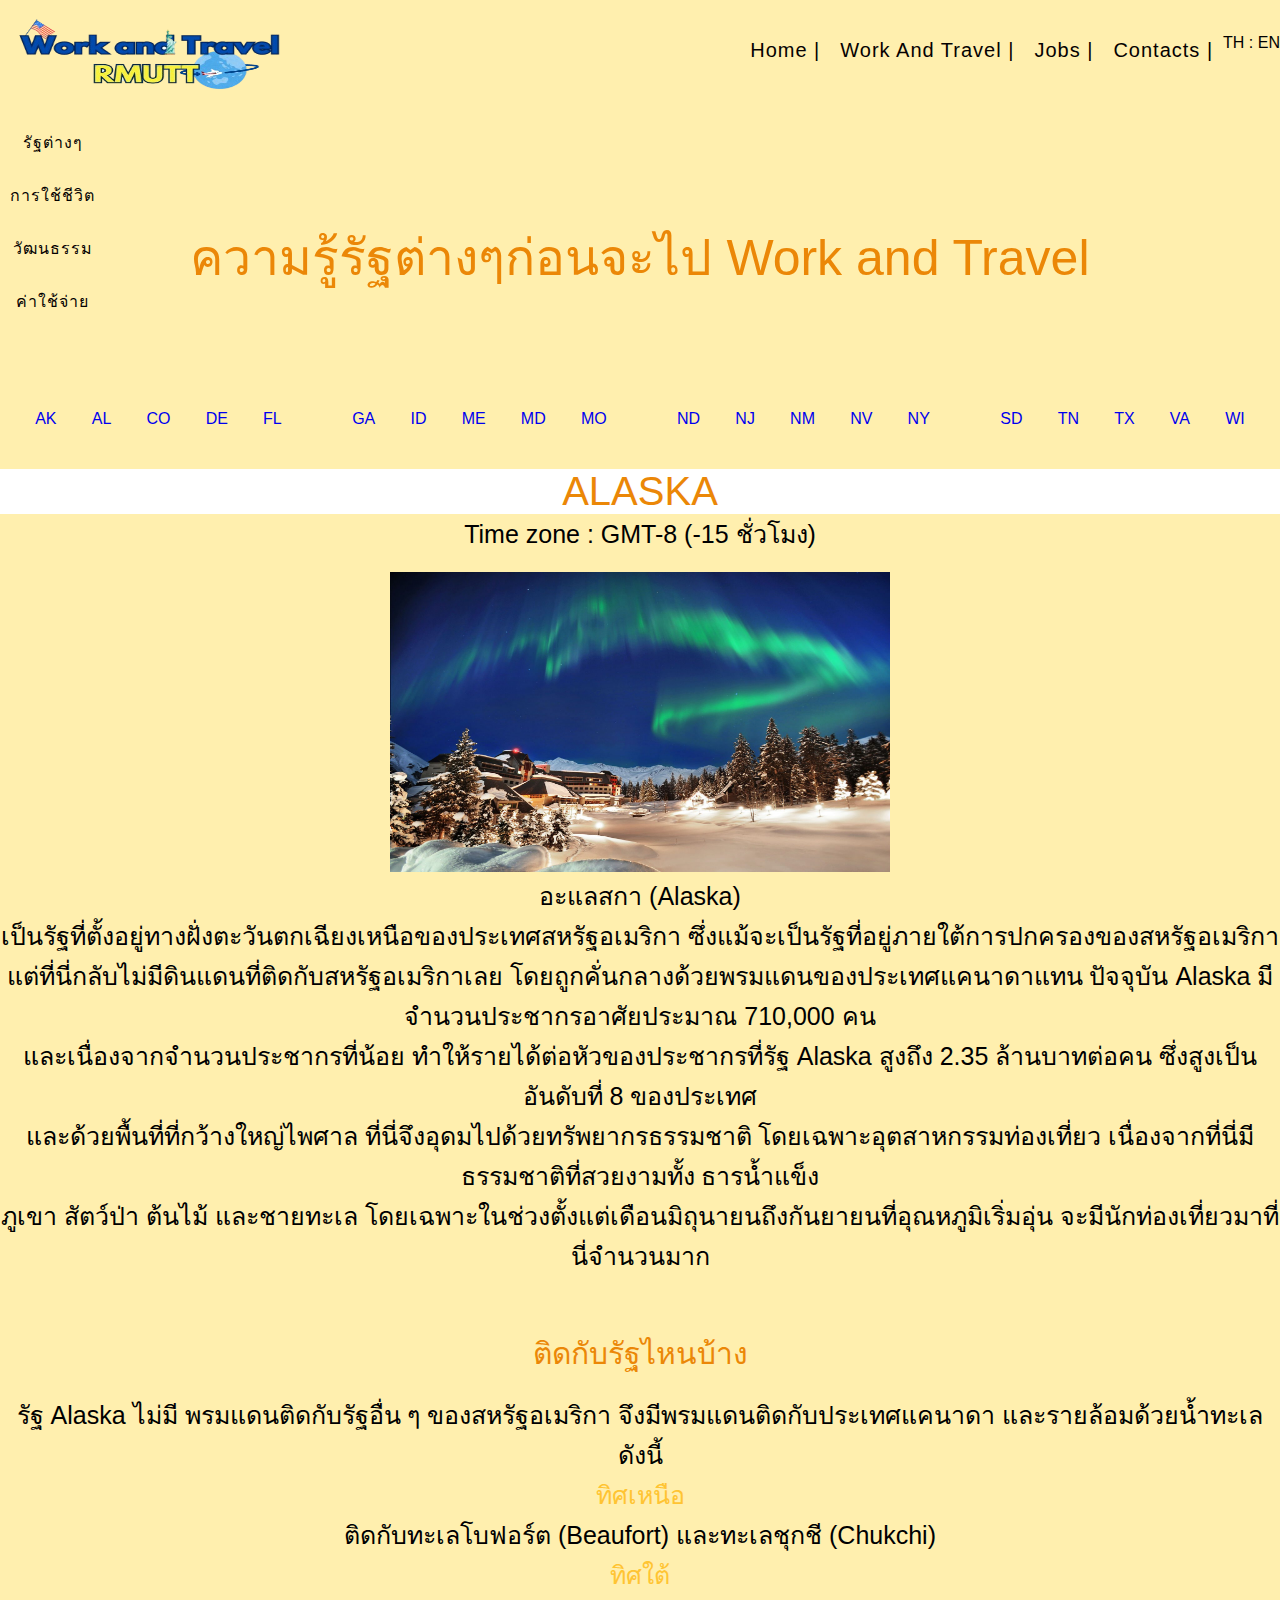
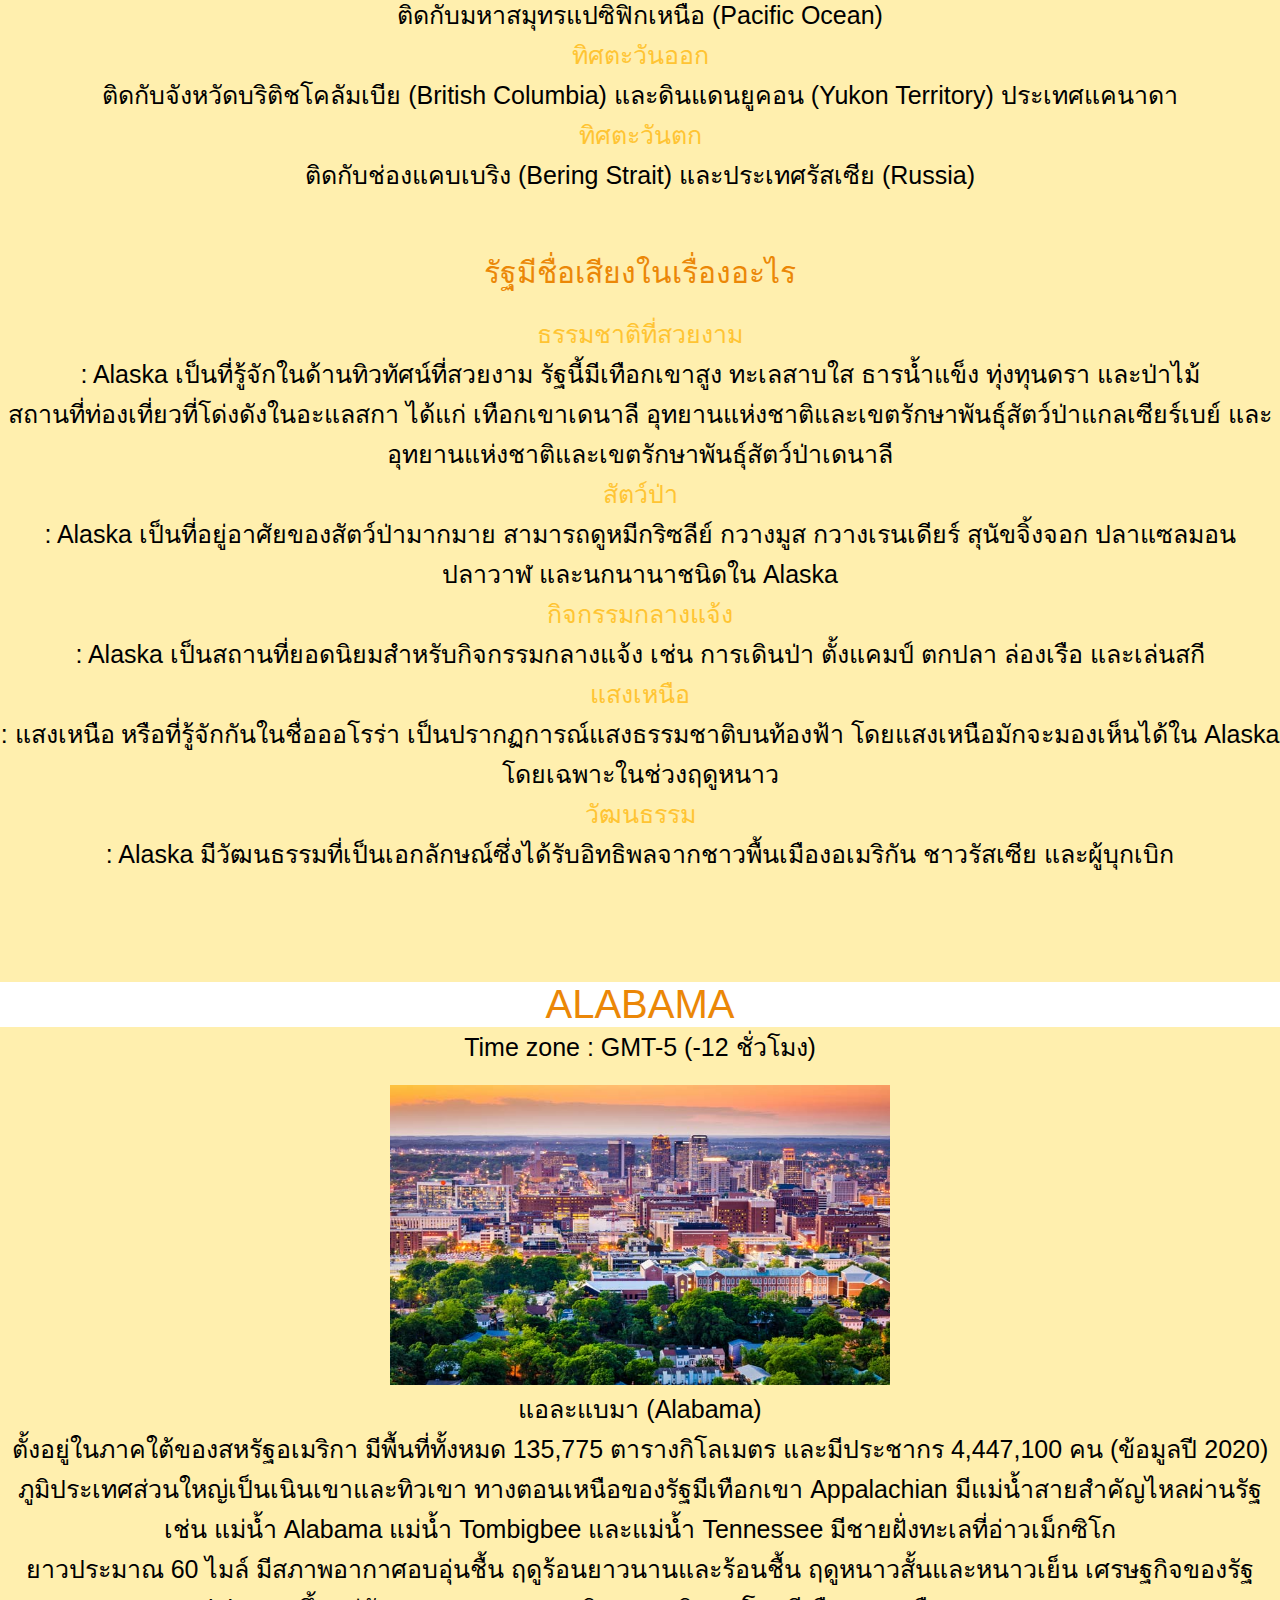
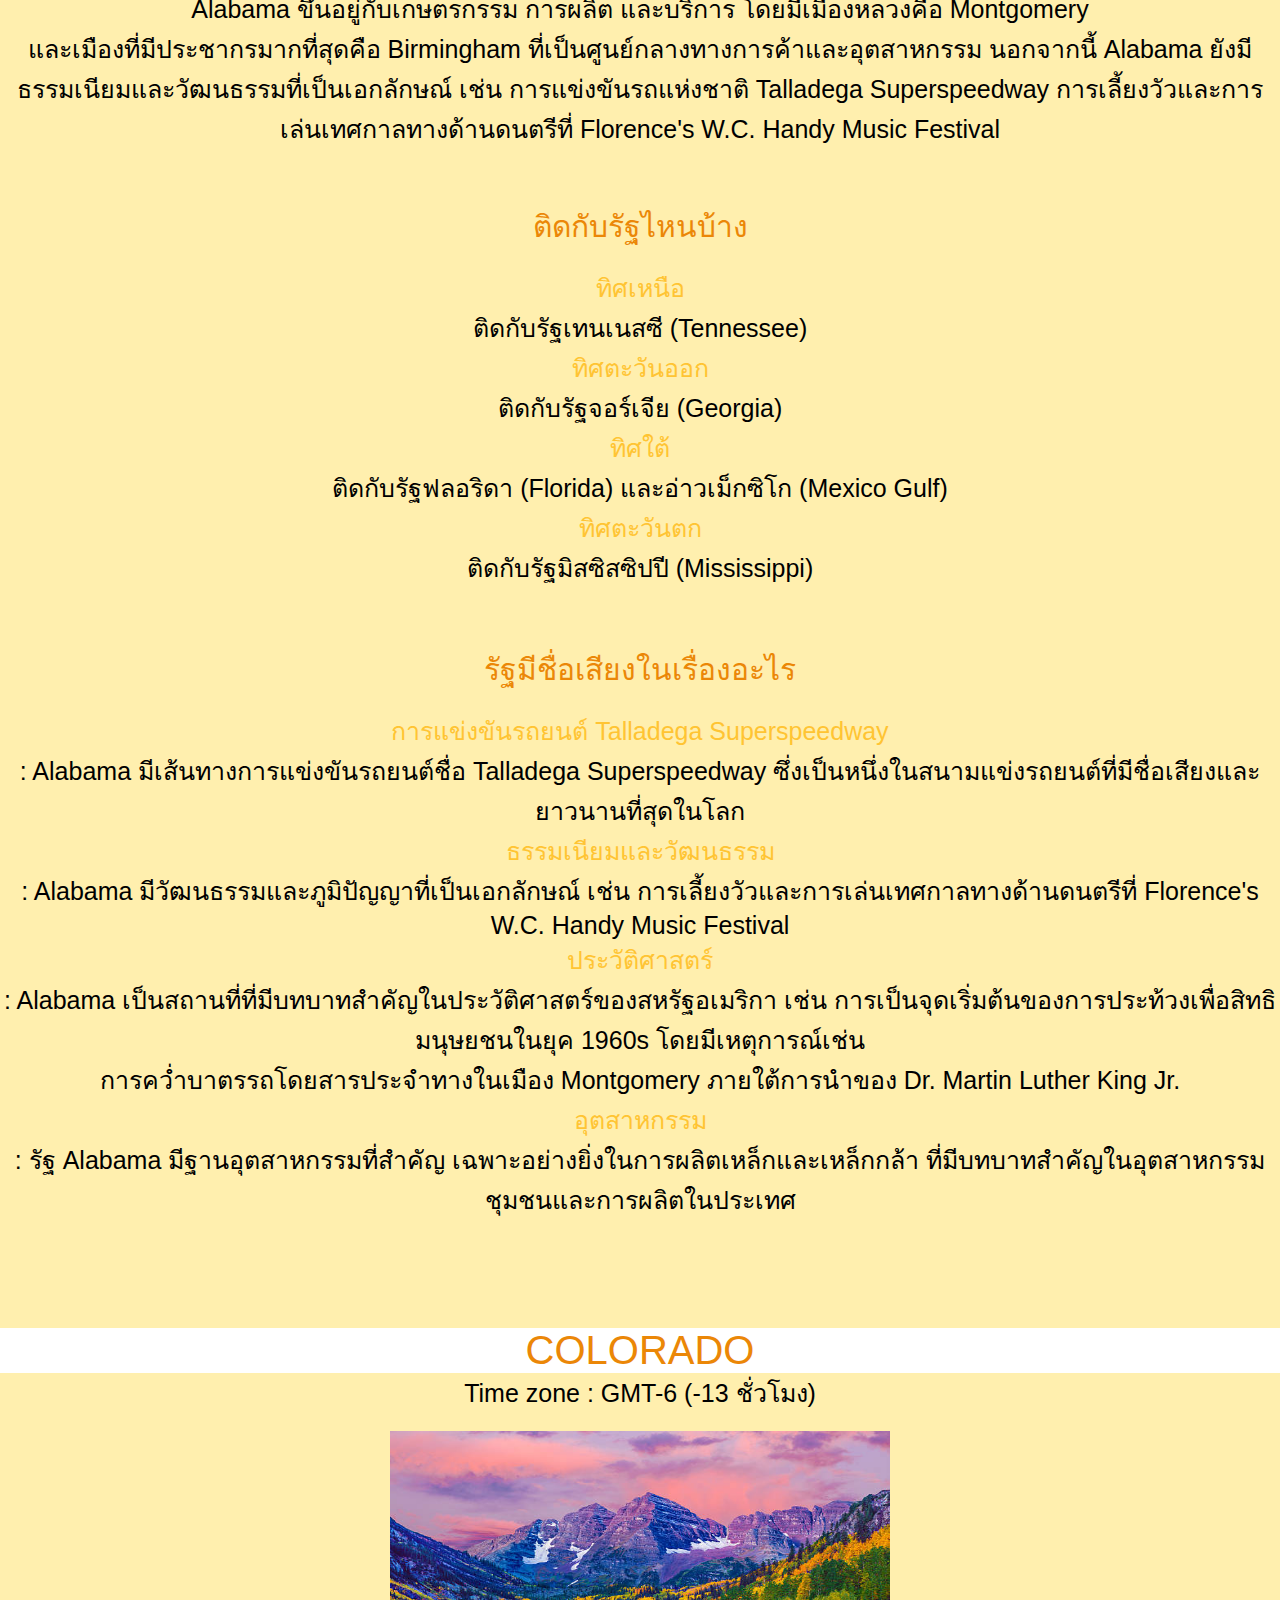
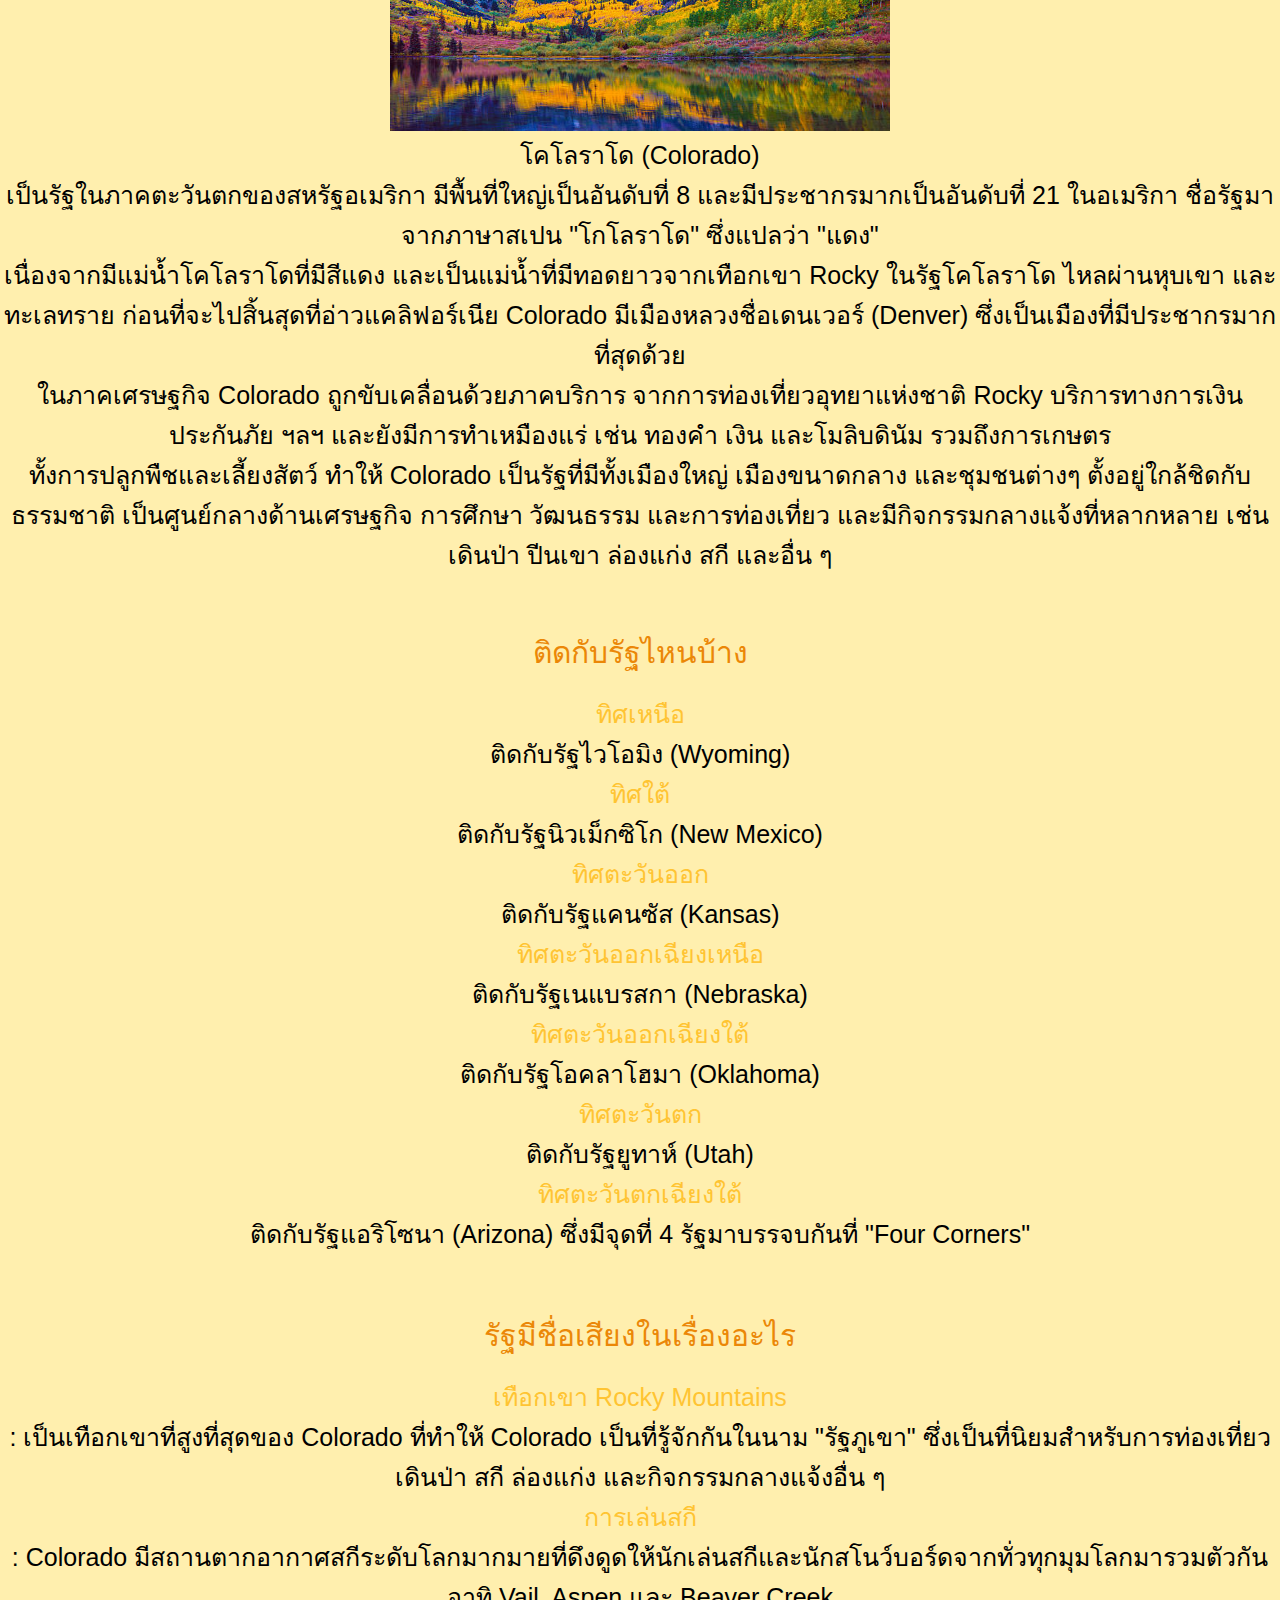
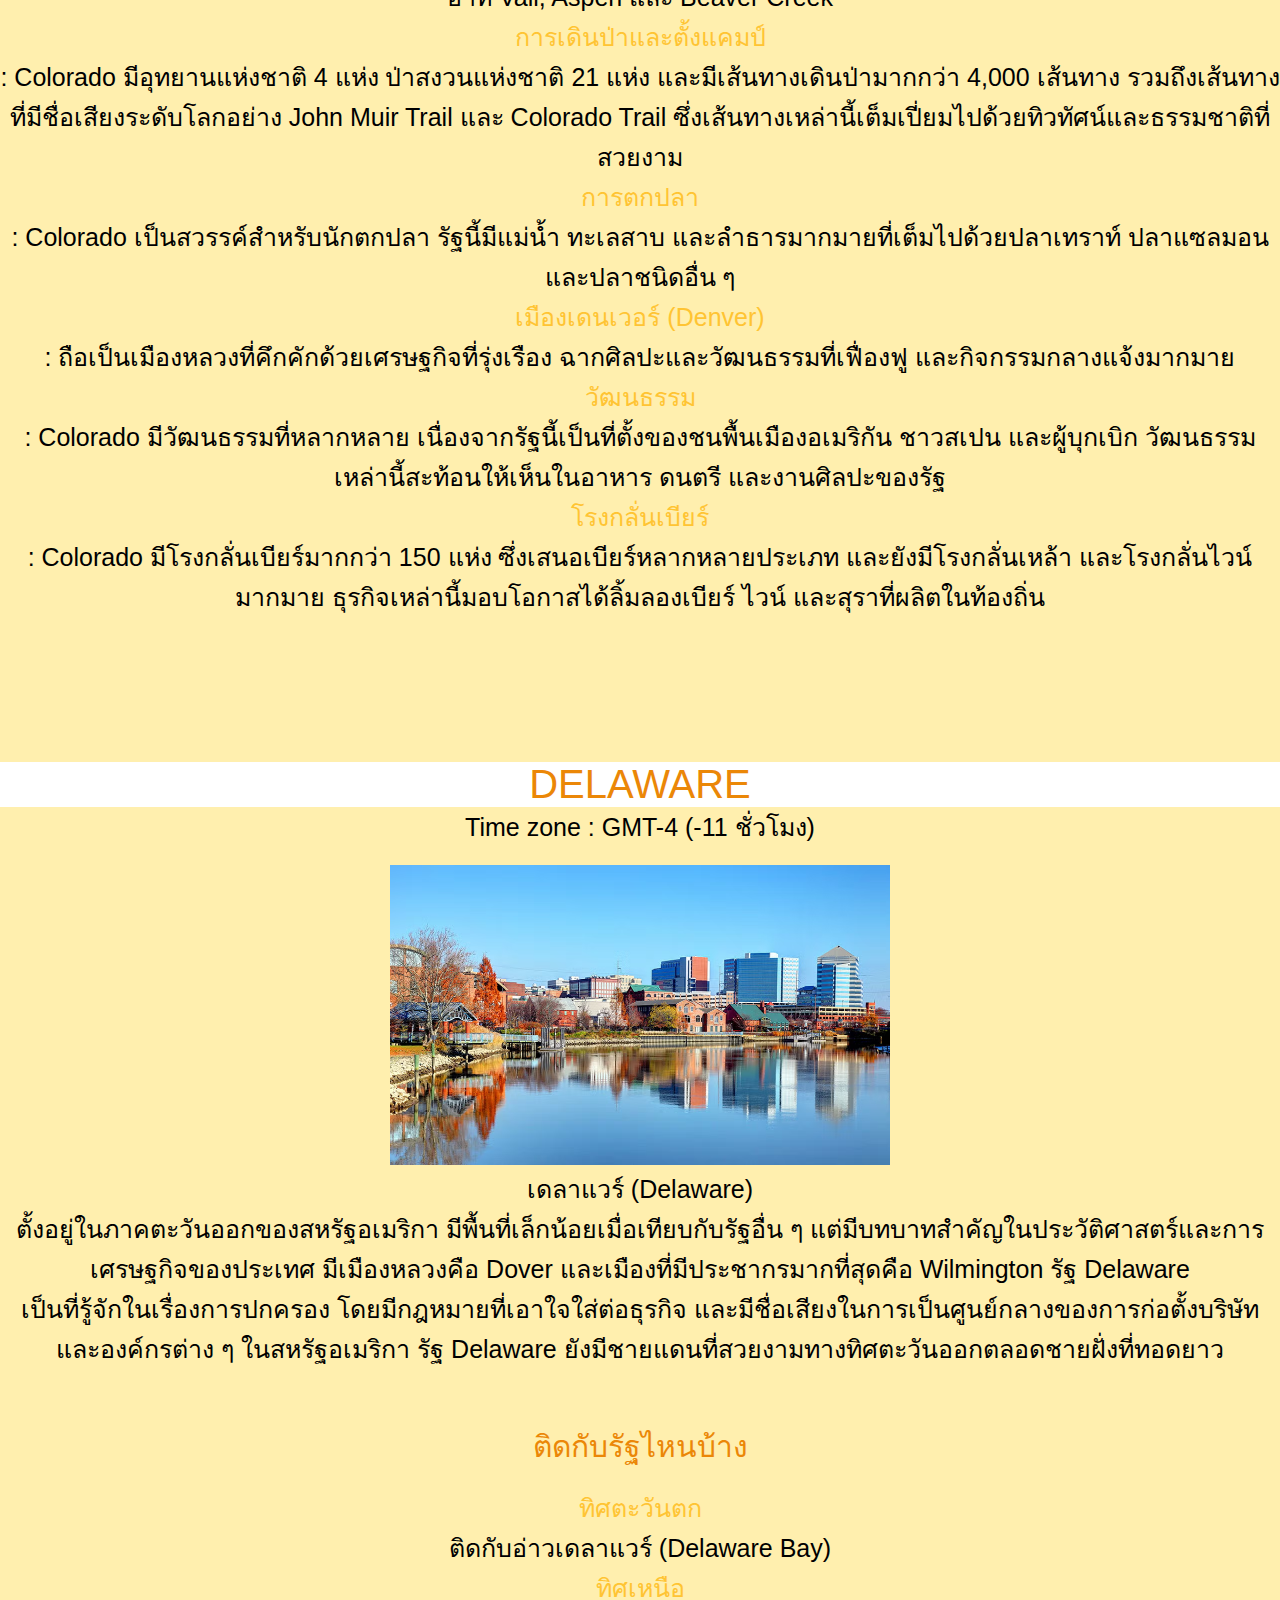
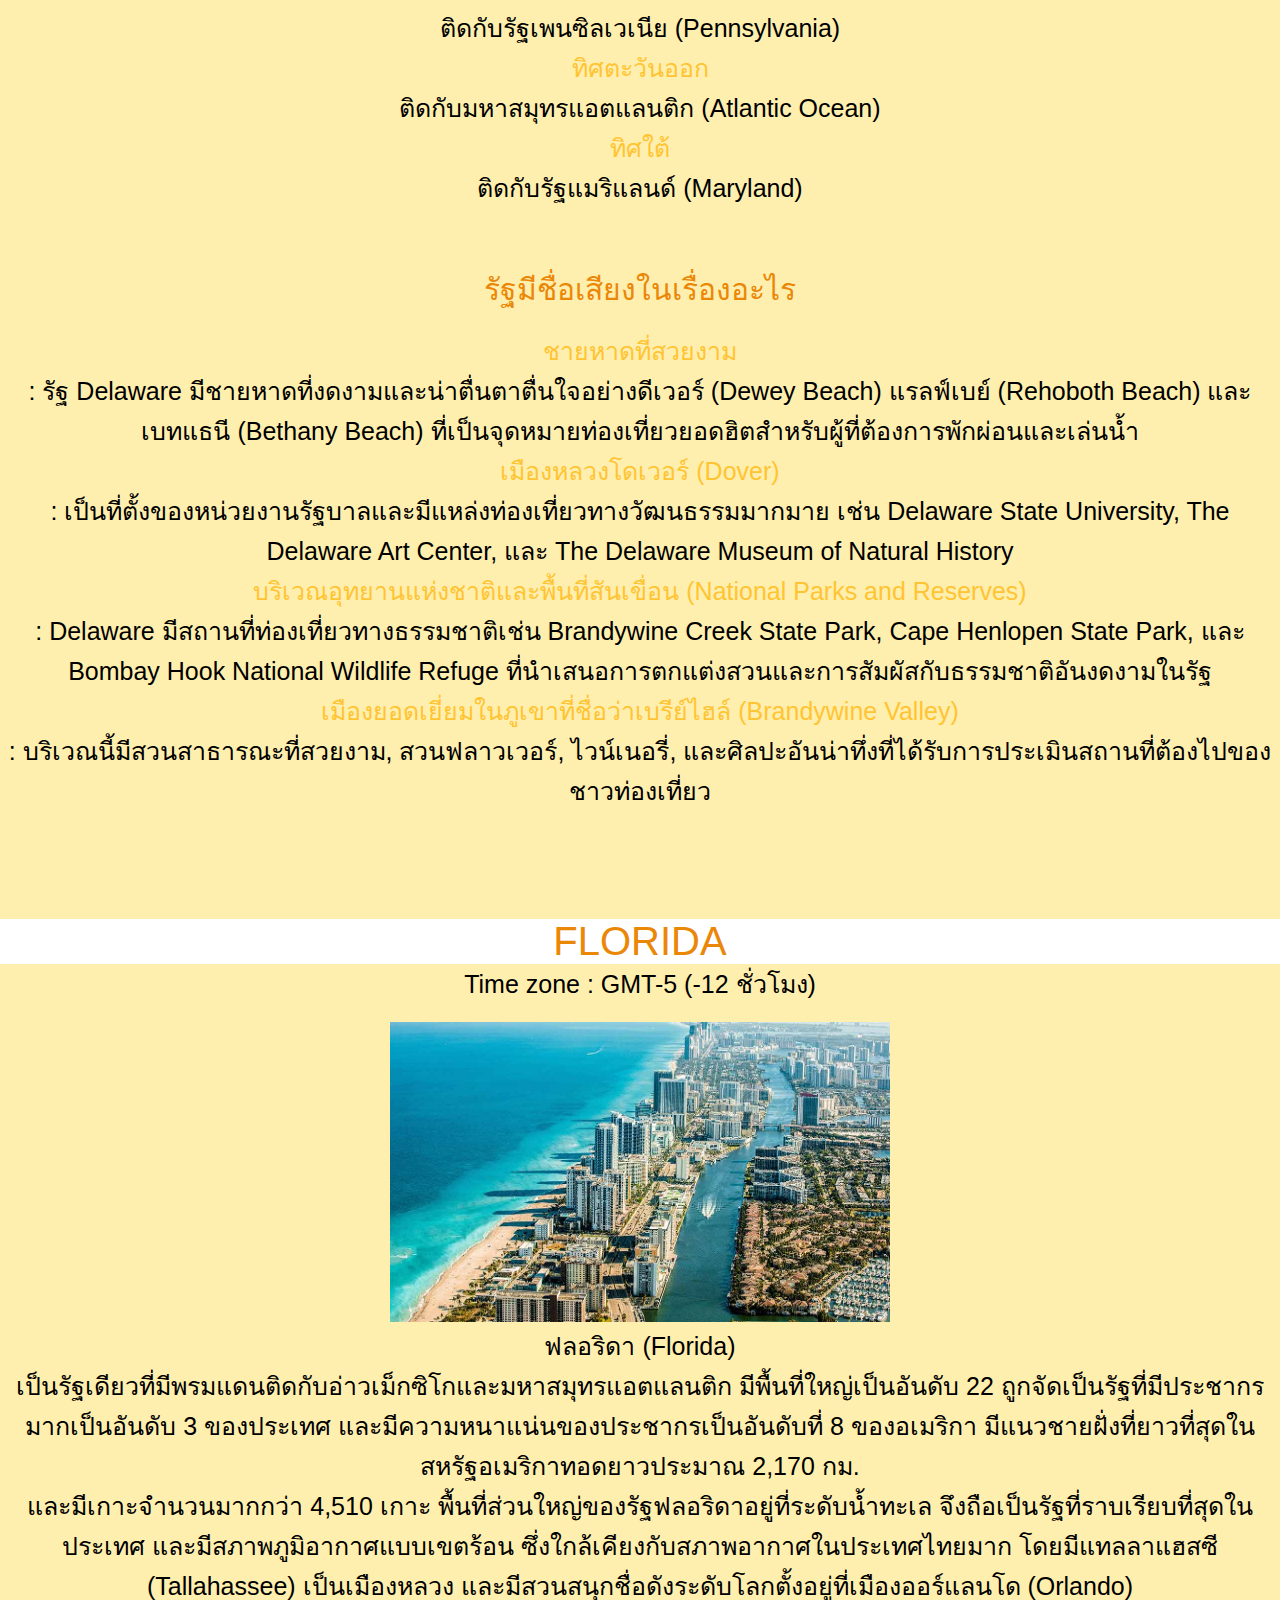
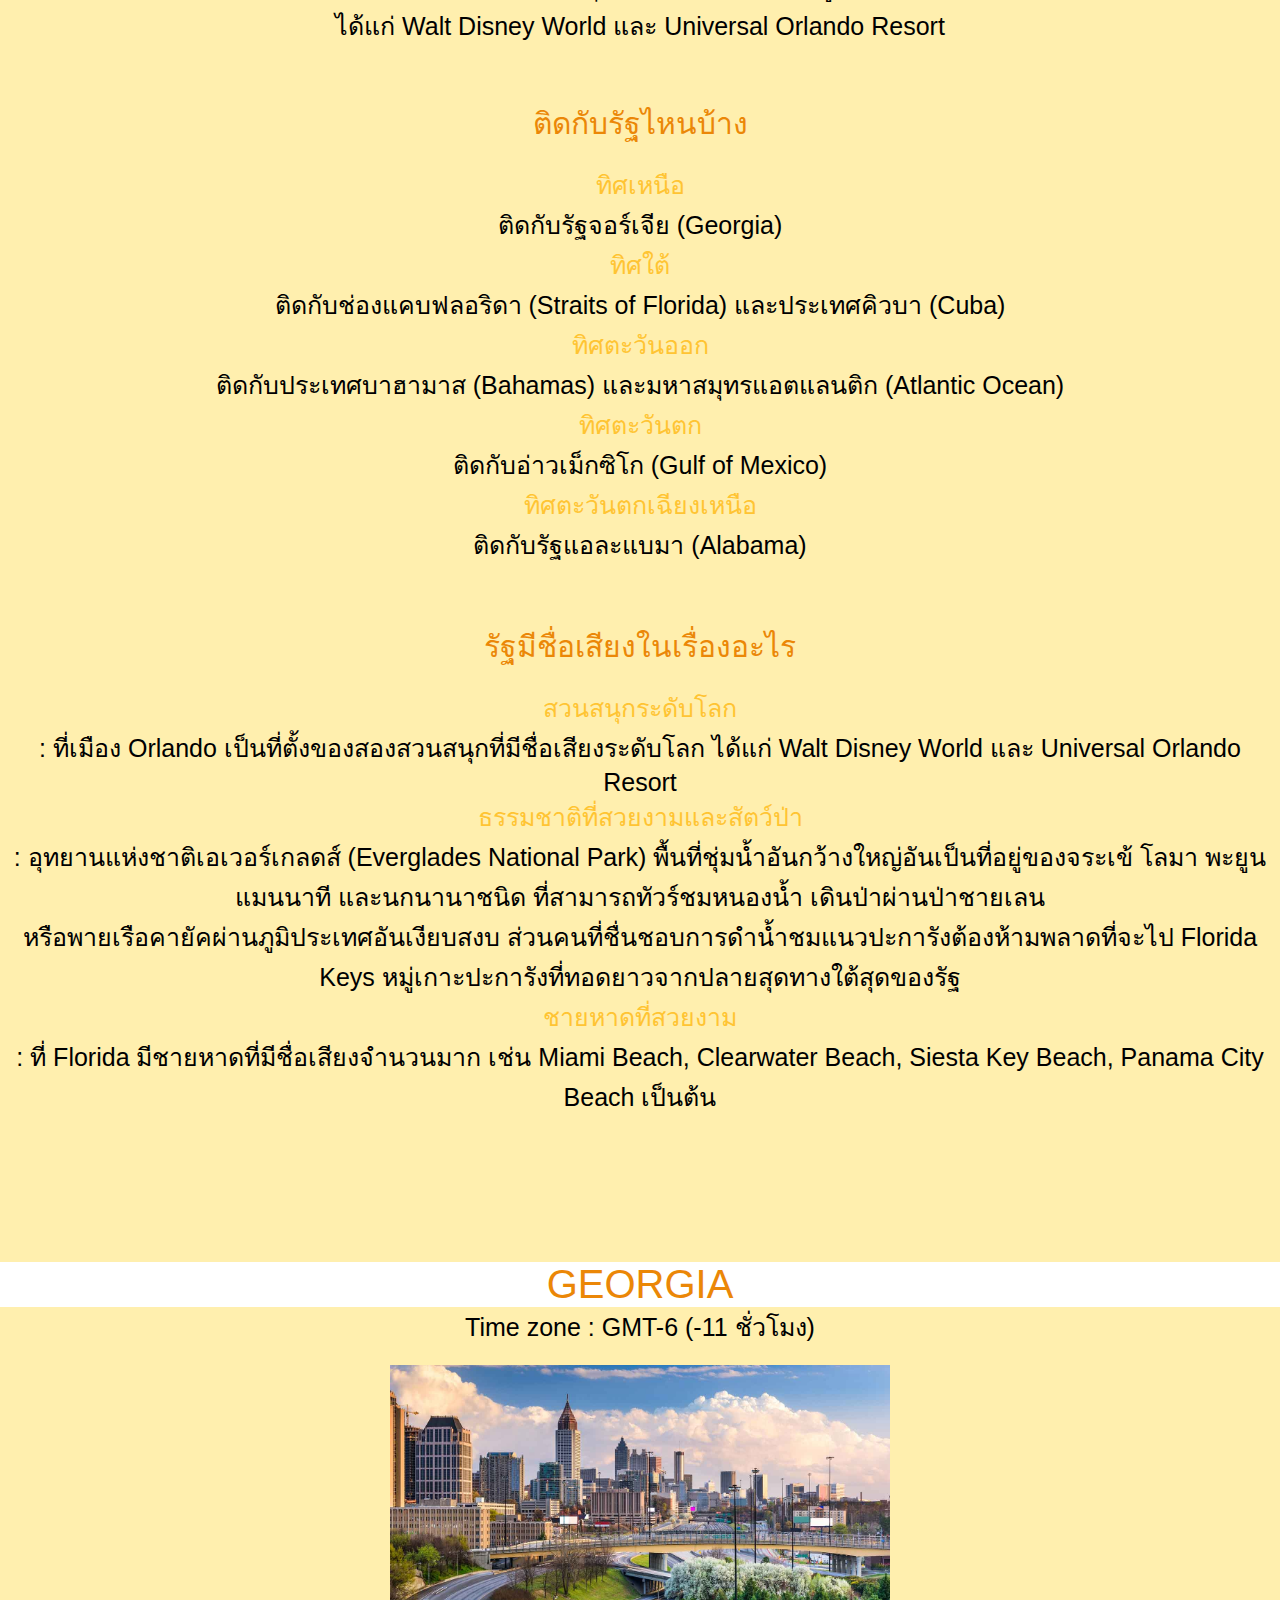
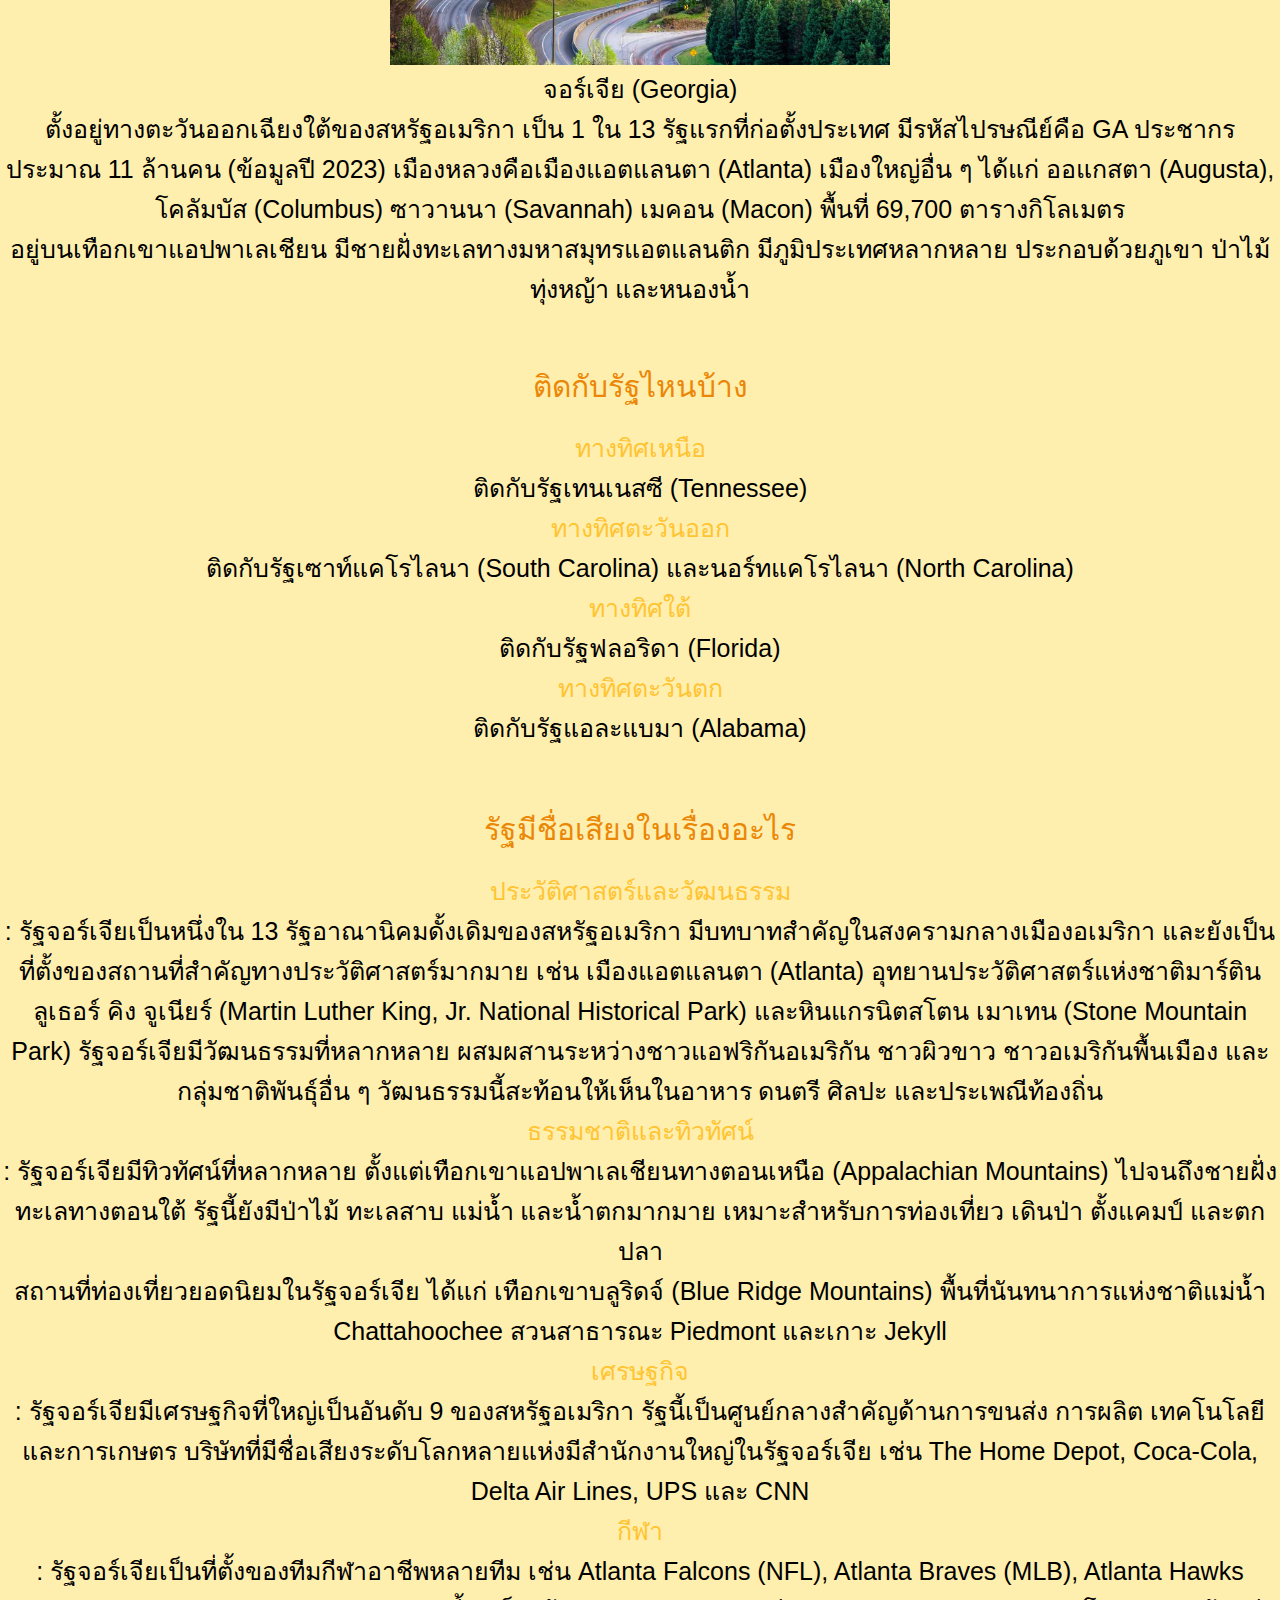
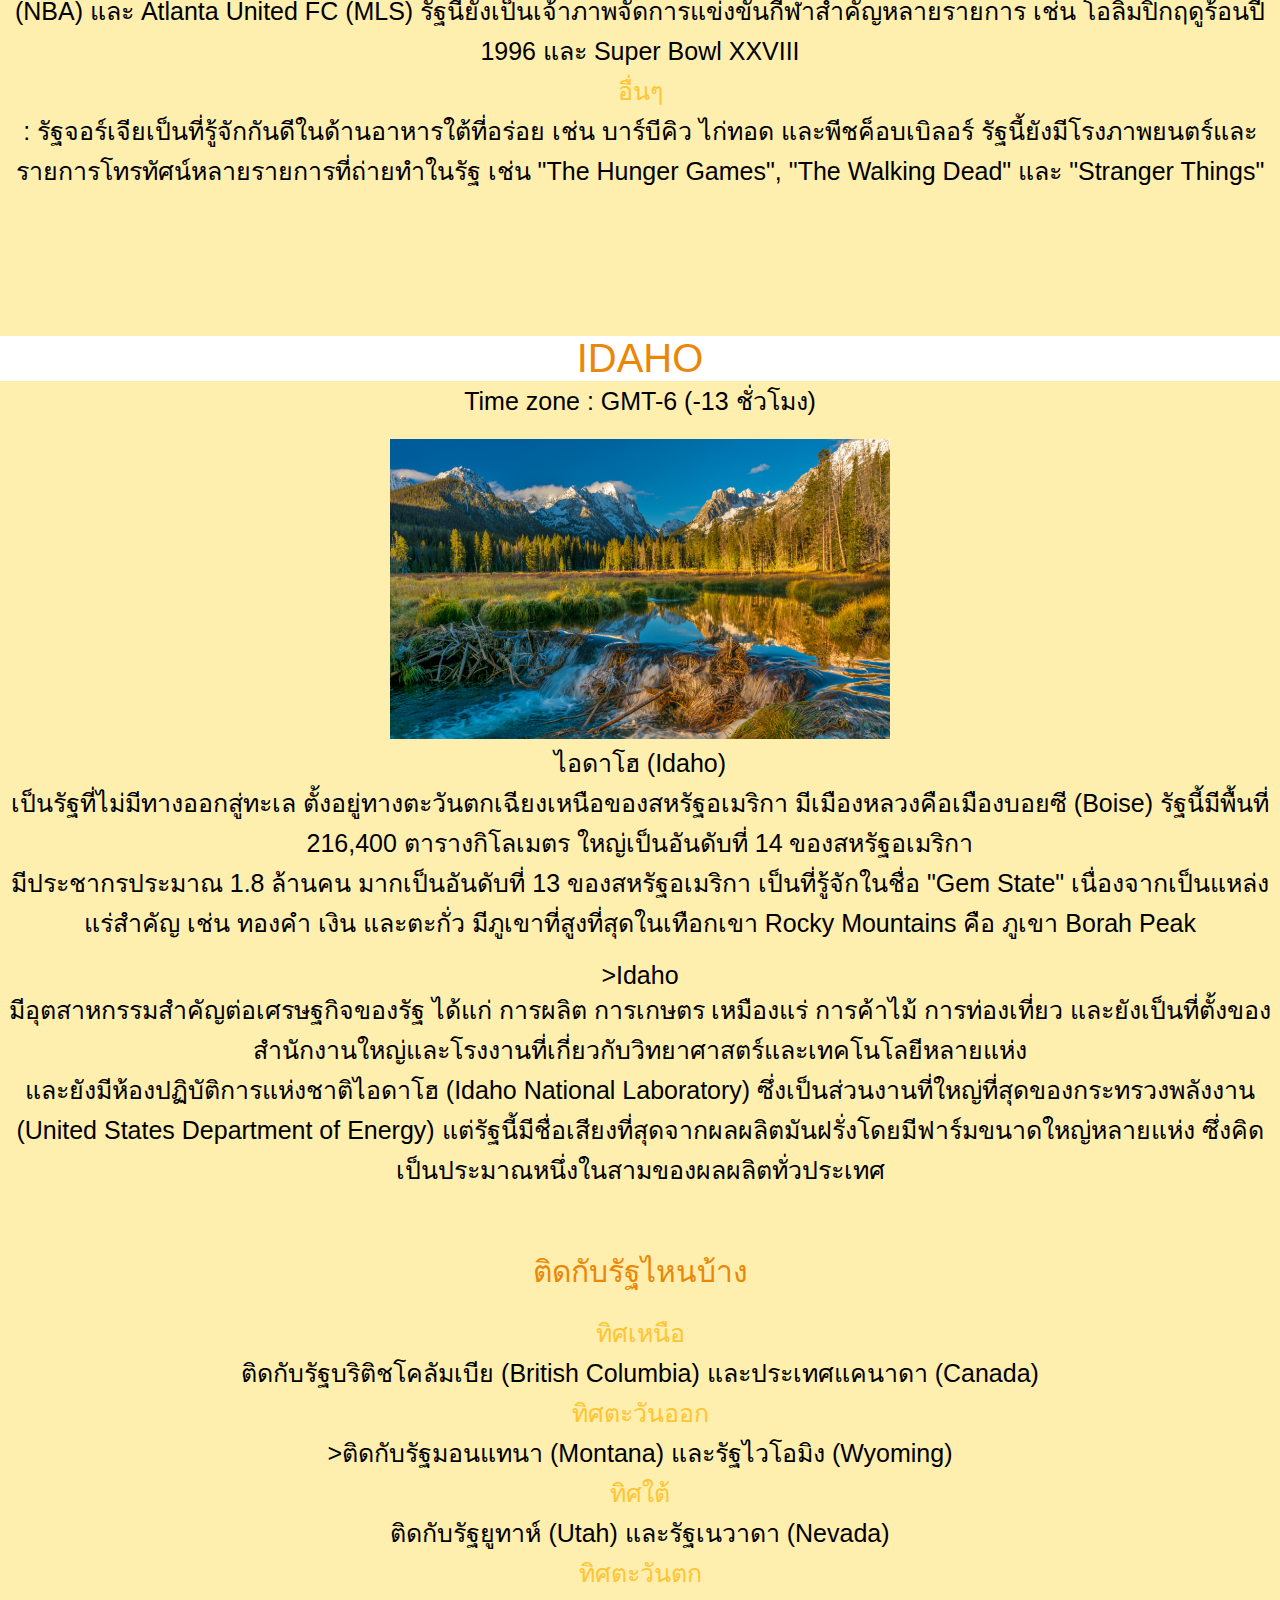
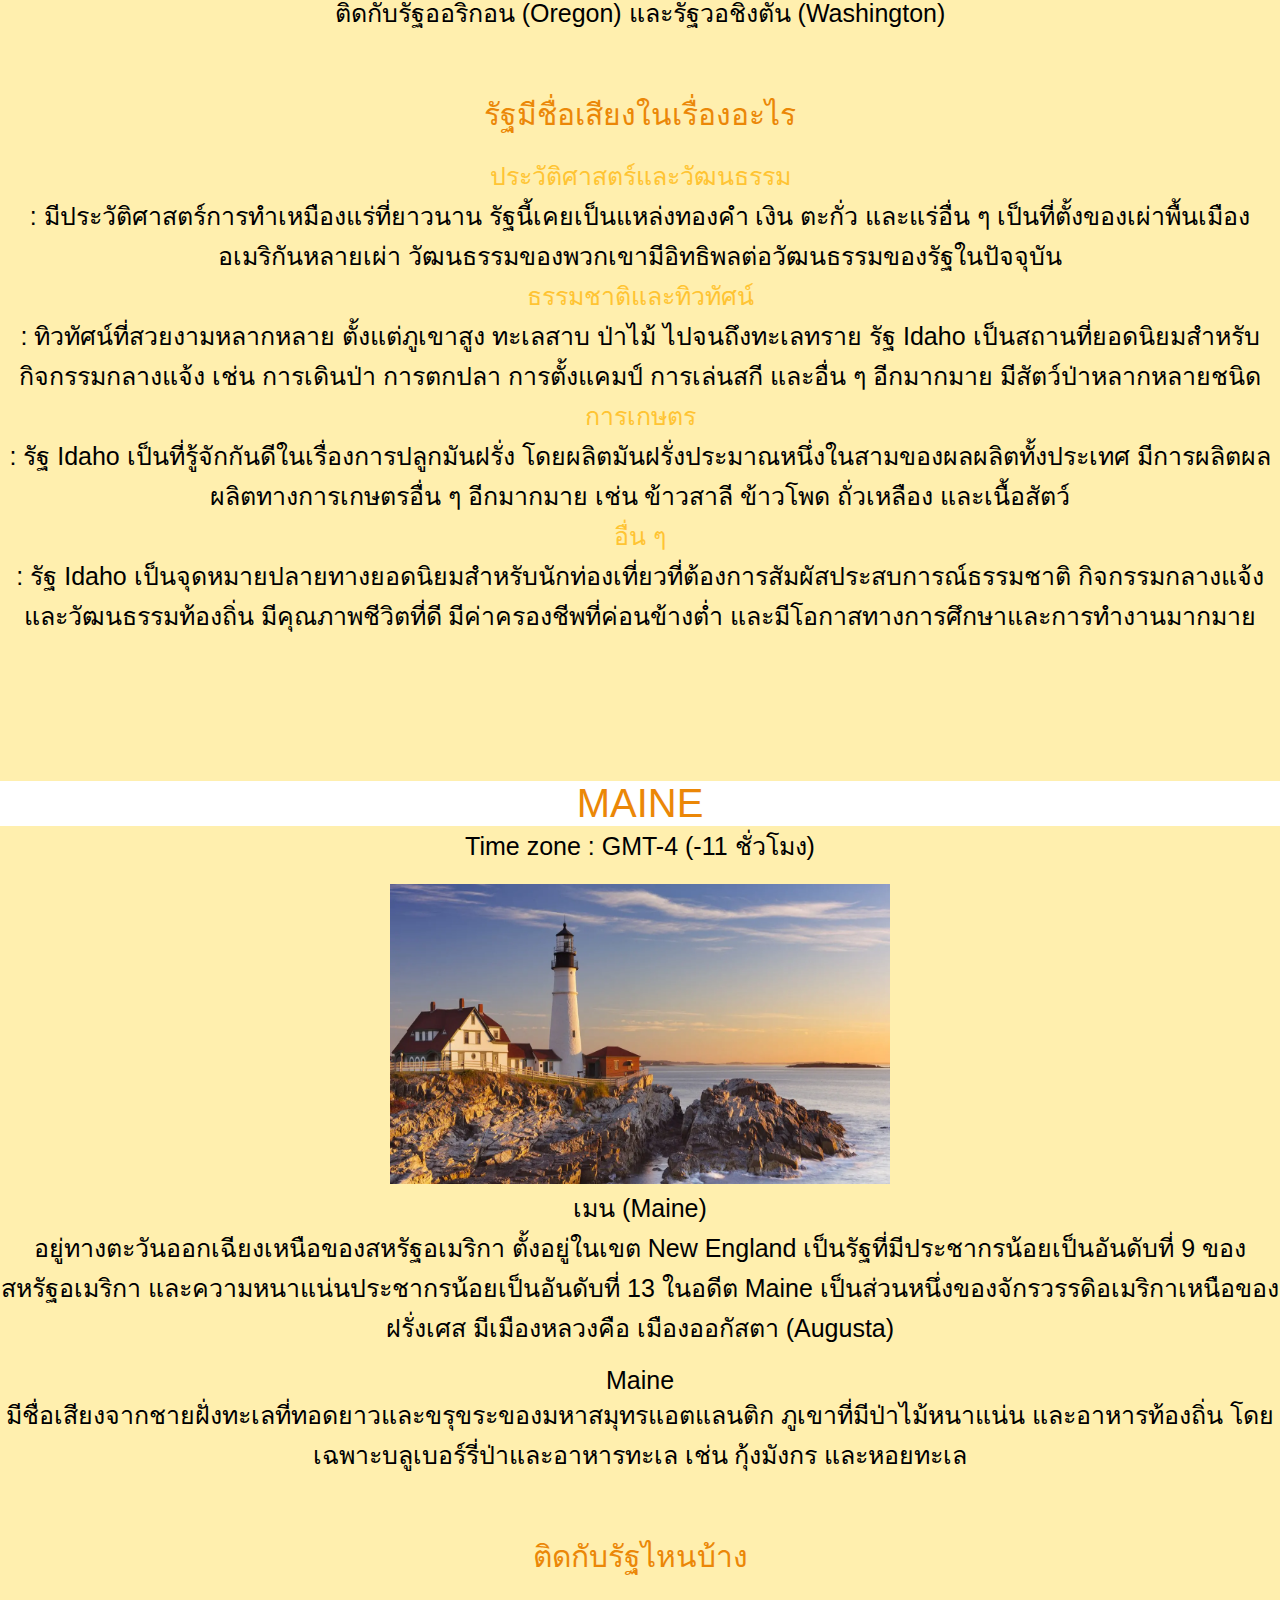
<file: States.html>
<!DOCTYPE html>
<html lang="en">
<head>
    <meta charset="UTF-8">
    <meta name="viewport" content="width=device-width, initial-scale=1.0">
    <link href="https://cdn.jsdelivr.net/npm/bootstrap@5.0.2/dist/css/bootstrap.min.css" rel="stylesheet" integrity="sha384-EVSTQN3/azprG1Anm3QDgpJLIm9Nao0Yz1ztcQTwFspd3yD65VohhpuuCOmLASjC" crossorigin="anonymous">
    <script src="https://cdn.jsdelivr.net/npm/bootstrap@5.0.2/dist/js/bootstrap.bundle.min.js" integrity="sha384-MrcW6ZMFYlzcLA8Nl+NtUVF0sA7MsXsP1UyJoMp4YLEuNSfAP+JcXn/tWtIaxVXM" crossorigin="anonymous"></script>
    <title>รัฐต่างๆ</title>
    <link rel="stylesheet" href="style.css"/>
</head>
<body>
    <nav>
        <div class="logo"><div class="column-center">
            <img 
            src="Work and Travel logo.png" 
            alt="illustration"
            class="hero-image"
            width="300" height="300"
            />

        </div></div>
        <div class="wrapper">
            <nav class="shadow"></nav>
            </div>
            <ol>
            <li><a id="menu_home" href="http://127.0.0.1:5500/Home.html">Home | </a></li>
            <li><a id="menu_workandtravel" href="http://127.0.0.1:5500/index.html">Work and Travel | </a></li>
            <li><a id="menu_jobs" href="http://127.0.0.1:5500/Jobs.html">Jobs |</a></li>
            <li><a id="menu_contacts" href="http://127.0.0.1:5500/Contacts.html">Contacts |</a></li>
            <div id="btn_language" onclick="togglelang()" class="btn btn-primary">
                TH : EN
              </div>
            </ol>
            </nav>
        </div>
    </nav>
    
        </div>
    
        <nav>
            <div class="left">
            <ul>
            </br>
            </br>
            </br>
            </br>
            </br>
            </br>
            </br>
            </br>
        </br>
        <li><a id="menu_รัฐต่างๆ" href="http://127.0.0.1:5500/States.html">รัฐต่างๆ</a></li></br>
        <li><a id="menu_การใช้ชีวิต" href="http://127.0.0.1:5500/life.html">การใช้ชีวิต</a></li></br>
        <li><a id="menu_วัฒนธรรม" href="http://127.0.0.1:5500/traditional.html">วัฒนธรรม</a></li></br>
        <li><a id="menu_ค่าใช้จ่าย" href="http://127.0.0.1:5500/Expenses.html">ค่าใช้จ่าย</a></li></br>
            </ul>
        </nav>
        </div>
        <section class="hero">
            <div class="hero-container">
                <div class="column-center"></div>
            </br>
            <p id="txt_169" style="font-size: 50px; color:#EB8707;">ความรู้รัฐต่างๆก่อนจะไป Work and Travel</p></br>  
        </br>
    </br>
</br>

                <nav id="Top">
                </br></br></br></br></br></br></br></br></br></br>
            </br>
            </br>
            </br>
            </br>
            </br>
            </br></br></br></br><a href="#AK">AK</a> <a href="#AL">AL</a> 
                    <a href="#CO">CO</a> <a href="#DE">DE</a> 
                    <a href="#FL">FL</a></br></br></br></br></br> <a href="#GA">GA</a>
                    <a href="#ID">ID</a> <a href="#ME">ME</a> 
                    <a href="#MD">MD</a><a href="#MO">MO</a> </br></br></br></br></br></br>
                    <a href="#ND">ND</a> <a href="#NJ">NJ</a>
                    <a href="#NM">NM</a> <a href="#NV">NV</a> 
                    <a href="#NY">NY</a></br></br><a href="#SD">SD</a> 
                    <a href="#TN">TN</a> <a href="#TX">TX</a>
                    <a href="#VA">VA</a> <a href="#WI">WI</a> </br></br>
                    </nav>
               
                    <p style="font-size: 40px; color:#EB8707;  background-color:#FFFFFF;"><a id="AK"></a>ALASKA</p>
                    <p id="txt_170" style="font-size: 25px">Time zone : GMT-8 (-15 ชั่วโมง) </p></br>

                    <img src="alaska.jpeg"
                    alt="illustration"
                    class="hero-image"
                    width="500" height="300"/></br>

                    <p id="txt_1701" style="font-size: 25px">อะแลสกา (Alaska)</p> 
                    <p id="txt_171" style="font-size: 25px">เป็นรัฐที่ตั้งอยู่ทางฝั่งตะวันตกเฉียงเหนือของประเทศสหรัฐอเมริกา  ซึ่งแม้จะเป็นรัฐที่อยู่ภายใต้การปกครองของสหรัฐอเมริกา </br> 
                    <p id="txt_172" style="font-size: 25px">แต่ที่นี่กลับไม่มีดินแดนที่ติดกับสหรัฐอเมริกาเลย โดยถูกคั่นกลางด้วยพรมแดนของประเทศแคนาดาแทน  ปัจจุบัน Alaska มีจำนวนประชากรอาศัยประมาณ 710,000 คน </br>
                    <p id="txt_173" style="font-size: 25px">และเนื่องจากจำนวนประชากรที่น้อย ทำให้รายได้ต่อหัวของประชากรที่รัฐ Alaska สูงถึง 2.35 ล้านบาทต่อคน  ซึ่งสูงเป็นอันดับที่ 8 ของประเทศ </br>
                    <p id="txt_174" style="font-size: 25px">และด้วยพื้นที่ที่กว้างใหญ่ไพศาล ที่นี่จึงอุดมไปด้วยทรัพยากรธรรมชาติ โดยเฉพาะอุตสาหกรรมท่องเที่ยว  เนื่องจากที่นี่มีธรรมชาติที่สวยงามทั้ง ธารน้ำแข็ง </br>
                    <p id="txt_175" style="font-size: 25px">ภูเขา สัตว์ป่า ต้นไม้ และชายทะเล โดยเฉพาะในช่วงตั้งแต่เดือนมิถุนายนถึงกันยายนที่อุณหภูมิเริ่มอุ่น จะมีนักท่องเที่ยวมาที่นี่จำนวนมาก</p></br>
                </br>
            </br>
                    <p id="txt_176" style="font-size: 30px; color:#EB8707;">ติดกับรัฐไหนบ้าง</p></br>
                    <p id="txt_177" style="font-size: 25px">รัฐ Alaska ไม่มี พรมแดนติดกับรัฐอื่น ๆ ของสหรัฐอเมริกา จึงมีพรมแดนติดกับประเทศแคนาดา และรายล้อมด้วยน้ำทะเลดังนี้</br>
                    <p id="txt_178" style="font-size: 25px; color:#FFC433;" >ทิศเหนือ</p>  <p id="txt_1781" style="font-size: 25px">ติดกับทะเลโบฟอร์ต (Beaufort) และทะเลชุกชี (Chukchi)</br>
                    <p id="txt_179" style="font-size: 25px; color:#FFC433;">ทิศใต้</p>  <p id="txt_1791" style="font-size: 25px">ติดกับมหาสมุทรแปซิฟิกเหนือ (Pacific Ocean)</br>
                    <p id="txt_180" style="font-size: 25px; color:#FFC433;" >ทิศตะวันออก</p>  <p id="txt_1801" style="font-size: 25px">ติดกับจังหวัดบริติชโคลัมเบีย (British Columbia) และดินแดนยูคอน (Yukon Territory) ประเทศแคนาดา</br>
                    <p id="txt_181" style="font-size: 25px; color:#FFC433;">ทิศตะวันตก</p>  <p id="txt_1811" style="font-size: 25px">ติดกับช่องแคบเบริง (Bering Strait) และประเทศรัสเซีย (Russia)</p></br>
                </br>
            </br>
                    <p id="txt_182" style="font-size: 30px; color:#EB8707;">รัฐมีชื่อเสียงในเรื่องอะไร</p></br>
                    <p id="txt_183" style="font-size: 25px; color:#FFC433;">ธรรมชาติที่สวยงาม</p><p id="txt_1831" style="font-size: 25px">: Alaska เป็นที่รู้จักในด้านทิวทัศน์ที่สวยงาม รัฐนี้มีเทือกเขาสูง ทะเลสาบใส ธารน้ำแข็ง ทุ่งทุนดรา และป่าไม้</br>  
                    สถานที่ท่องเที่ยวที่โด่งดังในอะแลสกา ได้แก่ เทือกเขาเดนาลี อุทยานแห่งชาติและเขตรักษาพันธุ์สัตว์ป่าแกลเซียร์เบย์ และอุทยานแห่งชาติและเขตรักษาพันธุ์สัตว์ป่าเดนาลี</br>
                    <p id="txt_184" style="font-size: 25px; color:#FFC433;">สัตว์ป่า</p> <p id="txt_1841" style="font-size: 25px">: Alaska เป็นที่อยู่อาศัยของสัตว์ป่ามากมาย สามารถดูหมีกริซลีย์ กวางมูส กวางเรนเดียร์ สุนัขจิ้งจอก ปลาแซลมอน ปลาวาฬ และนกนานาชนิดใน Alaska </br>
                    <p id="txt_185" style="font-size: 25px; color:#FFC433;">กิจกรรมกลางแจ้ง</p> <p id="txt_1851" style="font-size: 25px">: Alaska เป็นสถานที่ยอดนิยมสำหรับกิจกรรมกลางแจ้ง เช่น การเดินป่า ตั้งแคมป์ ตกปลา ล่องเรือ และเล่นสกี</br>
                    <p id="txt_186" style="font-size: 25px; color:#FFC433;">แสงเหนือ</p> <p id="txt_1861" style="font-size: 25px">: แสงเหนือ หรือที่รู้จักกันในชื่อออโรร่า เป็นปรากฏการณ์แสงธรรมชาติบนท้องฟ้า โดยแสงเหนือมักจะมองเห็นได้ใน Alaska โดยเฉพาะในช่วงฤดูหนาว</br>
                    <p id="txt_187" style="font-size: 25px; color:#FFC433;">วัฒนธรรม</p>  <p id="txt_1871" style="font-size: 25px">: Alaska มีวัฒนธรรมที่เป็นเอกลักษณ์ซึ่งได้รับอิทธิพลจากชาวพื้นเมืองอเมริกัน ชาวรัสเซีย และผู้บุกเบิก</p></br>
                   </br>
                   </br>
                   </br>
                   </br>
                   </br>
                   <p style="font-size: 40px; color:#EB8707;  background-color:#FFFFFF;"><a id="AL"></a>ALABAMA</p>
                    <p id="txt_188" style="font-size: 25px">Time zone : GMT-5 (-12 ชั่วโมง)</p></br>
                    <img src="alabama.jpeg"
                    alt="illustration"
                    class="hero-image"
                    width="500" height="300"/></br>
                    <p id="txt_189" style="font-size: 25px">แอละแบมา (Alabama)</p> <p id="txt_1891" style="font-size: 25px">ตั้งอยู่ในภาคใต้ของสหรัฐอเมริกา มีพื้นที่ทั้งหมด 135,775 ตารางกิโลเมตร และมีประชากร 4,447,100 คน (ข้อมูลปี 2020) </br>
                    ภูมิประเทศส่วนใหญ่เป็นเนินเขาและทิวเขา ทางตอนเหนือของรัฐมีเทือกเขา Appalachian มีแม่น้ำสายสำคัญไหลผ่านรัฐ เช่น แม่น้ำ Alabama แม่น้ำ Tombigbee และแม่น้ำ Tennessee มีชายฝั่งทะเลที่อ่าวเม็กซิโก </br>
                    ยาวประมาณ 60 ไมล์ มีสภาพอากาศอบอุ่นชื้น ฤดูร้อนยาวนานและร้อนชื้น ฤดูหนาวสั้นและหนาวเย็น เศรษฐกิจของรัฐ Alabama ขึ้นอยู่กับเกษตรกรรม การผลิต และบริการ โดยมีเมืองหลวงคือ Montgomery </br>
                    และเมืองที่มีประชากรมากที่สุดคือ Birmingham ที่เป็นศูนย์กลางทางการค้าและอุตสาหกรรม นอกจากนี้ Alabama ยังมีธรรมเนียมและวัฒนธรรมที่เป็นเอกลักษณ์ เช่น การแข่งขันรถแห่งชาติ Talladega Superspeedway การเลี้ยงวัวและการเล่นเทศกาลทางด้านดนตรีที่ Florence's W.C. Handy Music Festival</p></br>
                </br>
            </br>
                    <p id="txt_190" style="font-size: 30px; color:#EB8707;">ติดกับรัฐไหนบ้าง</p></br>
                    <p id="txt_1901" style="font-size: 25px; color:#FFC433;">ทิศเหนือ</p> <p id="txt_1902" style="font-size: 25px">ติดกับรัฐเทนเนสซี (Tennessee)</br>
                    <p id="txt_191" style="font-size: 25px; color:#FFC433;">ทิศตะวันออก</p> <p id="txt_1911" style="font-size: 25px">ติดกับรัฐจอร์เจีย (Georgia)</br>
                    <p id="txt_192" style="font-size: 25px; color:#FFC433;">ทิศใต้</p>  <p id="txt_1921" style="font-size: 25px">ติดกับรัฐฟลอริดา (Florida) และอ่าวเม็กซิโก (Mexico Gulf)</br>
                    <p id="txt_193" style="font-size: 25px; color:#FFC433;">ทิศตะวันตก</p> <p id="txt_1931" style="font-size: 25px">ติดกับรัฐมิสซิสซิปปี (Mississippi)</br>
                    </br>
                </br>
                    <p id="txt_194" style="font-size: 30px; color:#EB8707;">รัฐมีชื่อเสียงในเรื่องอะไร</p></br>
                    <p id="txt_195" style="font-size: 25px; color:#FFC433;">การแข่งขันรถยนต์ Talladega Superspeedway</p><p id="txt_1951" style="font-size: 25px">: Alabama มีเส้นทางการแข่งขันรถยนต์ชื่อ Talladega Superspeedway ซึ่งเป็นหนึ่งในสนามแข่งรถยนต์ที่มีชื่อเสียงและยาวนานที่สุดในโลก</br>
                    <p id="txt_196" style="font-size: 25px; color:#FFC433;" >ธรรมเนียมและวัฒนธรรม</p> <p id="txt_1961" style="font-size: 25px">: Alabama มีวัฒนธรรมและภูมิปัญญาที่เป็นเอกลักษณ์ เช่น การเลี้ยงวัวและการเล่นเทศกาลทางด้านดนตรีที่ Florence's W.C. Handy Music Festival</br>
                    <p id="txt_197" style="font-size: 25px; color:#FFC433;">ประวัติศาสตร์</p> <p id="txt_1971" style="font-size: 25px">: Alabama เป็นสถานที่ที่มีบทบาทสำคัญในประวัติศาสตร์ของสหรัฐอเมริกา เช่น การเป็นจุดเริ่มต้นของการประท้วงเพื่อสิทธิมนุษยชนในยุค 1960s โดยมีเหตุการณ์เช่น </br>
                    การคว่ำบาตรรถโดยสารประจำทางในเมือง Montgomery ภายใต้การนำของ Dr. Martin Luther King Jr.</br>
                    <p id="txt_198" style="font-size: 25px; color:#FFC433;">อุตสาหกรรม</p> <p id="txt_1981" style="font-size: 25px">: รัฐ Alabama มีฐานอุตสาหกรรมที่สำคัญ เฉพาะอย่างยิ่งในการผลิตเหล็กและเหล็กกล้า ที่มีบทบาทสำคัญในอุตสาหกรรมชุมชนและการผลิตในประเทศ</p></br>
                </br>
                </br>
                </br>
                </br>
                </br>
                <p style="font-size: 40px; color:#EB8707;  background-color:#FFFFFF;"><a id="CO"></a>COLORADO</p>
                    <p id="txt_199" style="font-size: 25px">Time zone : GMT-6 (-13 ชั่วโมง)</p></br>
                    <img src="colorado.jpeg"
                    alt="illustration"
                    class="hero-image"
                    width="500" height="300"/></br>
                    <p id="txt_200"  style="font-size: 25px">โคโลราโด (Colorado)</p><p id="txt_2001" style="font-size: 25px">เป็นรัฐในภาคตะวันตกของสหรัฐอเมริกา มีพื้นที่ใหญ่เป็นอันดับที่ 8 และมีประชากรมากเป็นอันดับที่ 21 ในอเมริกา ชื่อรัฐมาจากภาษาสเปน "โกโลราโด" ซึ่งแปลว่า "แดง" </br>
                    เนื่องจากมีแม่น้ำโคโลราโดที่มีสีแดง และเป็นแม่น้ำที่มีทอดยาวจากเทือกเขา Rocky ในรัฐโคโลราโด ไหลผ่านหุบเขา และทะเลทราย ก่อนที่จะไปสิ้นสุดที่อ่าวแคลิฟอร์เนีย Colorado มีเมืองหลวงชื่อเดนเวอร์ (Denver) ซึ่งเป็นเมืองที่มีประชากรมากที่สุดด้วย</br>
                    ในภาคเศรษฐกิจ Colorado ถูกขับเคลื่อนด้วยภาคบริการ จากการท่องเที่ยวอุทยาแห่งชาติ Rocky บริการทางการเงิน ประกันภัย ฯลฯ และยังมีการทำเหมืองแร่ เช่น ทองคำ เงิน และโมลิบดินัม รวมถึงการเกษตร </br>
                    ทั้งการปลูกพืชและเลี้ยงสัตว์ ทำให้ Colorado เป็นรัฐที่มีทั้งเมืองใหญ่ เมืองขนาดกลาง และชุมชนต่างๆ ตั้งอยู่ใกล้ชิดกับธรรมชาติ เป็นศูนย์กลางด้านเศรษฐกิจ การศึกษา วัฒนธรรม และการท่องเที่ยว และมีกิจกรรมกลางแจ้งที่หลากหลาย เช่น เดินป่า ปีนเขา ล่องแก่ง สกี และอื่น ๆ</p></br>
                </br>
            </br>
                    <p id="txt_201" style="font-size: 30px; color:#EB8707;">ติดกับรัฐไหนบ้าง</p></br>
                    <p id="txt_2011" style="font-size: 25px; color:#FFC433;">ทิศเหนือ</p> <p id="txt_2012" style="font-size: 25px">ติดกับรัฐไวโอมิง (Wyoming)</br>
                    <p id="txt_202" style="font-size: 25px; color:#FFC433;">ทิศใต้</p> <p id="txt_2021" style="font-size: 25px">ติดกับรัฐนิวเม็กซิโก (New Mexico)</br>
                    <p id="txt_203" style="font-size: 25px; color:#FFC433;">ทิศตะวันออก </p><p id="txt_2031" style="font-size: 25px">ติดกับรัฐแคนซัส (Kansas)</br>
                    <p id="txt_204" style="font-size: 25px; color:#FFC433;">ทิศตะวันออกเฉียงเหนือ</p> <p id="txt_2041" style="font-size: 25px">ติดกับรัฐเนแบรสกา (Nebraska)</br>
                    <p id="txt_205" style="font-size: 25px; color:#FFC433;">ทิศตะวันออกเฉียงใต้ </p><p id="txt_2051" style="font-size: 25px">ติดกับรัฐโอคลาโฮมา (Oklahoma)</br>
                    <p id="txt_206" style="font-size: 25px; color:#FFC433;">ทิศตะวันตก</p> <p id="txt_2061" style="font-size: 25px">ติดกับรัฐยูทาห์ (Utah)</br>
                    <p id="txt_207" style="font-size: 25px; color:#FFC433;">ทิศตะวันตกเฉียงใต้</p> <p id="txt_2071" style="font-size: 25px">ติดกับรัฐแอริโซนา (Arizona) ซึ่งมีจุดที่ 4 รัฐมาบรรจบกันที่ "Four Corners"</br>
                </br>
            </br>
                    <p id="txt_208" style="font-size: 30px; color:#EB8707;">รัฐมีชื่อเสียงในเรื่องอะไร</p></br>
                    <p id="txt_209" style="font-size: 25px; color:#FFC433;">เทือกเขา Rocky Mountains</p><p id="txt_2091" style="font-size: 25px">: เป็นเทือกเขาที่สูงที่สุดของ Colorado ที่ทำให้ Colorado เป็นที่รู้จักกันในนาม "รัฐภูเขา" ซึ่งเป็นที่นิยมสำหรับการท่องเที่ยว เดินป่า สกี ล่องแก่ง และกิจกรรมกลางแจ้งอื่น ๆ</br>
                    <p id="txt_210" style="font-size: 25px; color:#FFC433;">การเล่นสกี</p><p id="txt_2101" style="font-size: 25px">: Colorado มีสถานตากอากาศสกีระดับโลกมากมายที่ดึงดูดให้นักเล่นสกีและนักสโนว์บอร์ดจากทั่วทุกมุมโลกมารวมตัวกัน อาทิ Vail, Aspen และ Beaver Creek</br>
                    <p id="txt_211" style="font-size: 25px; color:#FFC433;">การเดินป่าและตั้งแคมป์</p><p id="txt_2111" style="font-size: 25px">: Colorado มีอุทยานแห่งชาติ 4 แห่ง ป่าสงวนแห่งชาติ 21 แห่ง และมีเส้นทางเดินป่ามากกว่า 4,000 เส้นทาง รวมถึงเส้นทางที่มีชื่อเสียงระดับโลกอย่าง John Muir Trail และ Colorado Trail ซึ่งเส้นทางเหล่านี้เต็มเปี่ยมไปด้วยทิวทัศน์และธรรมชาติที่สวยงาม</br>
                    <p id="txt_212" style="font-size: 25px; color:#FFC433;">การตกปลา</p><p id="txt_2121" style="font-size: 25px">: Colorado เป็นสวรรค์สำหรับนักตกปลา รัฐนี้มีแม่น้ำ ทะเลสาบ และลำธารมากมายที่เต็มไปด้วยปลาเทราท์ ปลาแซลมอน และปลาชนิดอื่น ๆ</br>
                    <p id="txt_213" style="font-size: 25px; color:#FFC433;">เมืองเดนเวอร์ (Denver)</p><p id="txt_2131" style="font-size: 25px">: ถือเป็นเมืองหลวงที่คึกคักด้วยเศรษฐกิจที่รุ่งเรือง ฉากศิลปะและวัฒนธรรมที่เฟื่องฟู และกิจกรรมกลางแจ้งมากมาย</br>
                    <p id="txt_214" style="font-size: 25px; color:#FFC433;">วัฒนธรรม</p><p id="txt_2141" style="font-size: 25px">: Colorado มีวัฒนธรรมที่หลากหลาย เนื่องจากรัฐนี้เป็นที่ตั้งของชนพื้นเมืองอเมริกัน ชาวสเปน และผู้บุกเบิก วัฒนธรรมเหล่านี้สะท้อนให้เห็นในอาหาร ดนตรี และงานศิลปะของรัฐ</br>
                    <p id="txt_215" style="font-size: 25px; color:#FFC433;">โรงกลั่นเบียร์</p><p id="txt_2151" style="font-size: 25px">: Colorado มีโรงกลั่นเบียร์มากกว่า 150 แห่ง ซึ่งเสนอเบียร์หลากหลายประเภท และยังมีโรงกลั่นเหล้า และโรงกลั่นไวน์มากมาย ธุรกิจเหล่านี้มอบโอกาสได้ลิ้มลองเบียร์ ไวน์ และสุราที่ผลิตในท้องถิ่น</br>
                </br>
                </br>
                </br>
                </br>
                </br>
                <p style="font-size: 40px; color:#EB8707;  background-color:#FFFFFF;"><a id="DE"></a>DELAWARE</p>
                    <p id="txt_216"style="font-size: 25px">Time zone : GMT-4 (-11 ชั่วโมง)</p></br>
                    <img src="delaware.jpg"
                    alt="illustration"
                    class="hero-image"
                    width="500" height="300"/></br>
                    <p id="txt_217" style="font-size: 25px">เดลาแวร์ (Delaware)</p> <p id="txt_2171" style="font-size: 25px">ตั้งอยู่ในภาคตะวันออกของสหรัฐอเมริกา มีพื้นที่เล็กน้อยเมื่อเทียบกับรัฐอื่น ๆ แต่มีบทบาทสำคัญในประวัติศาสตร์และการเศรษฐกิจของประเทศ มีเมืองหลวงคือ Dover และเมืองที่มีประชากรมากที่สุดคือ Wilmington รัฐ Delaware </br>
                    เป็นที่รู้จักในเรื่องการปกครอง โดยมีกฎหมายที่เอาใจใส่ต่อธุรกิจ และมีชื่อเสียงในการเป็นศูนย์กลางของการก่อตั้งบริษัทและองค์กรต่าง ๆ ในสหรัฐอเมริกา รัฐ Delaware ยังมีชายแดนที่สวยงามทางทิศตะวันออกตลอดชายฝั่งที่ทอดยาว</p></br>
                </br>
            </br>
                    <p id="txt_218" style="font-size: 30px; color:#EB8707;">ติดกับรัฐไหนบ้าง</p></br>
                    <p id="txt_219" style="font-size: 25px; color:#FFC433;">ทิศตะวันตก</p> <p id="txt_2191" style="font-size: 25px">ติดกับอ่าวเดลาแวร์ (Delaware Bay)</br>
                    <p id="txt_220" style="font-size: 25px; color:#FFC433;">ทิศเหนือ</p> <p id="txt_2201" style="font-size: 25px">ติดกับรัฐเพนซิลเวเนีย (Pennsylvania)</br>
                    <p id="txt_221" style="font-size: 25px; color:#FFC433;">ทิศตะวันออก</p> <p id="txt_2211" style="font-size: 25px">ติดกับมหาสมุทรแอตแลนติก (Atlantic Ocean)</br>
                    <p id="txt_222" style="font-size: 25px; color:#FFC433;">ทิศใต้</p> <p id="txt_2221" style="font-size: 25px">ติดกับรัฐแมริแลนด์ (Maryland)</br>
                </br>
            </br>
                    <p id="txt_223" style="font-size: 30px; color:#EB8707;">รัฐมีชื่อเสียงในเรื่องอะไร</p></br>
                    <p id="txt_224" style="font-size: 25px; color:#FFC433;">ชายหาดที่สวยงาม</p><p id="txt_2241" style="font-size: 25px">: รัฐ Delaware มีชายหาดที่งดงามและน่าตื่นตาตื่นใจอย่างดีเวอร์ (Dewey Beach) แรลฟ์เบย์ (Rehoboth Beach) และเบทแธนี (Bethany Beach) ที่เป็นจุดหมายท่องเที่ยวยอดฮิตสำหรับผู้ที่ต้องการพักผ่อนและเล่นน้ำ</br>
                    <p id="txt_225" style="font-size: 25px; color:#FFC433;">เมืองหลวงโดเวอร์ (Dover)</p><p id="txt_2251" style="font-size: 25px">: เป็นที่ตั้งของหน่วยงานรัฐบาลและมีแหล่งท่องเที่ยวทางวัฒนธรรมมากมาย เช่น Delaware State University, The Delaware Art Center, และ The Delaware Museum of Natural History</br>
                    <p id="txt_226" style="font-size: 25px; color:#FFC433;">บริเวณอุทยานแห่งชาติและพื้นที่สันเขื่อน (National Parks and Reserves)</p><p id="txt_2261" style="font-size: 25px">: Delaware มีสถานที่ท่องเที่ยวทางธรรมชาติเช่น Brandywine Creek State Park, Cape Henlopen State Park, และ Bombay Hook National Wildlife Refuge ที่นำเสนอการตกแต่งสวนและการสัมผัสกับธรรมชาติอันงดงามในรัฐ</br>
                    <p id="txt_227" style="font-size: 25px; color:#FFC433;">เมืองยอดเยี่ยมในภูเขาที่ชื่อว่าเบรีย์ไฮล์ (Brandywine Valley)</p><p id="txt_2271" style="font-size: 25px">: บริเวณนี้มีสวนสาธารณะที่สวยงาม, สวนฟลาวเวอร์, ไวน์เนอรี่, และศิลปะอันน่าทึ่งที่ได้รับการประเมินสถานที่ต้องไปของชาวท่องเที่ยว</p></br>
                </br>
                </br>
                </br>
                </br>
                </br>
                <p style="font-size: 40px; color:#EB8707;  background-color:#FFFFFF;"><a id="FL"></a>FLORIDA</p>
                    <p id="txt_228" style="font-size: 25px">Time zone : GMT-5 (-12 ชั่วโมง)</p></br>
                    <img src="Florida.jpg"
                    alt="illustration"
                    class="hero-image"
                    width="500" height="300"/></br>
                    <p id="txt_229"  style="font-size: 25px">ฟลอริดา (Florida)</p> <p id="txt_2291" style="font-size: 25px">เป็นรัฐเดียวที่มีพรมแดนติดกับอ่าวเม็กซิโกและมหาสมุทรแอตแลนติก มีพื้นที่ใหญ่เป็นอันดับ 22 ถูกจัดเป็นรัฐที่มีประชากรมากเป็นอันดับ 3 ของประเทศ และมีความหนาแน่นของประชากรเป็นอันดับที่ 8 ของอเมริกา มีแนวชายฝั่งที่ยาวที่สุดในสหรัฐอเมริกาทอดยาวประมาณ 2,170 กม. </br>
                    และมีเกาะจำนวนมากกว่า 4,510 เกาะ พื้นที่ส่วนใหญ่ของรัฐฟลอริดาอยู่ที่ระดับน้ำทะเล จึงถือเป็นรัฐที่ราบเรียบที่สุดในประเทศ และมีสภาพภูมิอากาศแบบเขตร้อน ซึ่งใกล้เคียงกับสภาพอากาศในประเทศไทยมาก โดยมีแทลลาแฮสซี (Tallahassee) เป็นเมืองหลวง และมีสวนสนุกชื่อดังระดับโลกตั้งอยู่ที่เมืองออร์แลนโด (Orlando) </br>
                    ได้แก่ Walt Disney World และ Universal Orlando Resort</p></br>
                </br>
            </br>
                    <p id="txt_230" style="font-size: 30px; color:#EB8707;">ติดกับรัฐไหนบ้าง</p></br>
                    <p id="txt_231" style="font-size: 25px; color:#FFC433;">ทิศเหนือ </p><p id="txt_2311" style="font-size: 25px">ติดกับรัฐจอร์เจีย (Georgia)</br>
                    <p id="txt_232" style="font-size: 25px; color:#FFC433;">ทิศใต้ </p> <p id="txt_2321" style="font-size: 25px">ติดกับช่องแคบฟลอริดา (Straits of Florida) และประเทศคิวบา (Cuba)</br>
                    <p id="txt_233" style="font-size: 25px; color:#FFC433;">ทิศตะวันออก</p> <p id="txt_2331" style="font-size: 25px">ติดกับประเทศบาฮามาส (Bahamas) และมหาสมุทรแอตแลนติก (Atlantic Ocean)</br>
                    <p id="txt_234" style="font-size: 25px; color:#FFC433;">ทิศตะวันตก</p> <p id="txt_2341" style="font-size: 25px">ติดกับอ่าวเม็กซิโก (Gulf of Mexico)</br>
                    <p id="txt_235" style="font-size: 25px; color:#FFC433;">ทิศตะวันตกเฉียงเหนือ</p> <p id="txt_2351" style="font-size: 25px">ติดกับรัฐแอละแบมา (Alabama)</br>
                </br>
            </br>
                    <p id="txt_236" style="font-size: 30px; color:#EB8707;">รัฐมีชื่อเสียงในเรื่องอะไร</p></br>
                    <p id="txt_237" style="font-size: 25px; color:#FFC433;">สวนสนุกระดับโลก</p><p id="txt_2371" style="font-size: 25px">: ที่เมือง Orlando เป็นที่ตั้งของสองสวนสนุกที่มีชื่อเสียงระดับโลก ได้แก่ Walt Disney World และ Universal Orlando Resort</br>
                    <p id="txt_238" style="font-size: 25px; color:#FFC433;">ธรรมชาติที่สวยงามและสัตว์ป่า</p><p id="txt_2381" style="font-size: 25px">: อุทยานแห่งชาติเอเวอร์เกลดส์ (Everglades National Park) พื้นที่ชุ่มน้ำอันกว้างใหญ่อันเป็นที่อยู่ของจระเข้ โลมา พะยูนแมนนาที และนกนานาชนิด ที่สามารถทัวร์ชมหนองน้ำ เดินป่าผ่านป่าชายเลน </br>
                    หรือพายเรือคายัคผ่านภูมิประเทศอันเงียบสงบ ส่วนคนที่ชื่นชอบการดำน้ำชมแนวปะการังต้องห้ามพลาดที่จะไป Florida Keys หมู่เกาะปะการังที่ทอดยาวจากปลายสุดทางใต้สุดของรัฐ</br>
                    <p id="txt_239" style="font-size: 25px; color:#FFC433;">ชายหาดที่สวยงาม</p><p id="txt_2391" style="font-size: 25px">: ที่ Florida มีชายหาดที่มีชื่อเสียงจำนวนมาก เช่น Miami Beach, Clearwater Beach, Siesta Key Beach, Panama City Beach เป็นต้น</br>
                </br>
                </br>
                </br>
                </br>
                </br>
                <p style="font-size: 40px; color:#EB8707;  background-color:#FFFFFF;"><a id="GA"></a>GEORGIA</p>
                    <p id="txt_240" style="font-size: 25px"> Time zone : GMT-6 (-11 ชั่วโมง)</p></br>
                    <img src="Georgia.jpeg"
                    alt="illustration"
                    class="hero-image"
                    width="500" height="300"/></br>
                    <p id="txt_241" style="font-size: 25px">จอร์เจีย (Georgia)</p> <p id="txt_2411" style="font-size: 25px">ตั้งอยู่ทางตะวันออกเฉียงใต้ของสหรัฐอเมริกา เป็น 1 ใน 13 รัฐแรกที่ก่อตั้งประเทศ มีรหัสไปรษณีย์คือ GA ประชากรประมาณ 11 ล้านคน (ข้อมูลปี 2023) เมืองหลวงคือเมืองแอตแลนตา (Atlanta) เมืองใหญ่อื่น ๆ ได้แก่ ออแกสตา (Augusta), โคลัมบัส (Columbus) ซาวานนา (Savannah) เมคอน (Macon) พื้นที่ 69,700 ตารางกิโลเมตร </br>
                    อยู่บนเทือกเขาแอปพาเลเชียน มีชายฝั่งทะเลทางมหาสมุทรแอตแลนติก มีภูมิประเทศหลากหลาย ประกอบด้วยภูเขา ป่าไม้ ทุ่งหญ้า และหนองน้ำ</p></br>
                </br>
            </br>
                    <p id="txt_242" style="font-size: 30px; color:#EB8707;">ติดกับรัฐไหนบ้าง</p></br>
                    <p id="txt_243" style="font-size: 25px; color:#FFC433;">ทางทิศเหนือ</p> <p id="txt_2431" style="font-size: 25px">ติดกับรัฐเทนเนสซี (Tennessee)</br>
                    <p id="txt_244" style="font-size: 25px; color:#FFC433;">ทางทิศตะวันออก</p> <p id="txt_2441" style="font-size: 25px">ติดกับรัฐเซาท์แคโรไลนา (South Carolina) และนอร์ทแคโรไลนา (North Carolina)</br>
                    <p id="txt_245" style="font-size: 25px; color:#FFC433;">ทางทิศใต้</p> <p id="txt_2451" style="font-size: 25px">ติดกับรัฐฟลอริดา (Florida)</br>
                    <p id="txt_246" style="font-size: 25px; color:#FFC433;">ทางทิศตะวันตก </p><p id="txt_2461" style="font-size: 25px">ติดกับรัฐแอละแบมา (Alabama)</br>
                </br>
            </br>
                    <p id="txt_247" style="font-size: 30px; color:#EB8707;">รัฐมีชื่อเสียงในเรื่องอะไร</p></br>
                    <p id="txt_248" style="font-size: 25px; color:#FFC433;">ประวัติศาสตร์และวัฒนธรรม</p><p id="txt_2481" style="font-size: 25px">: รัฐจอร์เจียเป็นหนึ่งใน 13 รัฐอาณานิคมดั้งเดิมของสหรัฐอเมริกา มีบทบาทสำคัญในสงครามกลางเมืองอเมริกา และยังเป็นที่ตั้งของสถานที่สำคัญทางประวัติศาสตร์มากมาย เช่น เมืองแอตแลนตา (Atlanta) อุทยานประวัติศาสตร์แห่งชาติมาร์ติน </br>
                    ลูเธอร์ คิง จูเนียร์ (Martin Luther King, Jr. National Historical Park) และหินแกรนิตสโตน เมาเทน (Stone Mountain Park) รัฐจอร์เจียมีวัฒนธรรมที่หลากหลาย ผสมผสานระหว่างชาวแอฟริกันอเมริกัน ชาวผิวขาว ชาวอเมริกันพื้นเมือง และกลุ่มชาติพันธุ์อื่น ๆ วัฒนธรรมนี้สะท้อนให้เห็นในอาหาร ดนตรี ศิลปะ และประเพณีท้องถิ่น</br>
                    <p id="txt_249" style="font-size: 25px; color:#FFC433;">ธรรมชาติและทิวทัศน์</p><p id="txt_2491" style="font-size: 25px">: รัฐจอร์เจียมีทิวทัศน์ที่หลากหลาย ตั้งแต่เทือกเขาแอปพาเลเชียนทางตอนเหนือ (Appalachian Mountains) ไปจนถึงชายฝั่งทะเลทางตอนใต้ รัฐนี้ยังมีป่าไม้ ทะเลสาบ แม่น้ำ และน้ำตกมากมาย เหมาะสำหรับการท่องเที่ยว เดินป่า ตั้งแคมป์ และตกปลา </br>
                    สถานที่ท่องเที่ยวยอดนิยมในรัฐจอร์เจีย ได้แก่ เทือกเขาบลูริดจ์ (Blue Ridge Mountains) พื้นที่นันทนาการแห่งชาติแม่น้ำ Chattahoochee สวนสาธารณะ Piedmont และเกาะ Jekyll</br>
                    <p id="txt_250" style="font-size: 25px; color:#FFC433;">เศรษฐกิจ</p><p id="txt_2501" style="font-size: 25px">: รัฐจอร์เจียมีเศรษฐกิจที่ใหญ่เป็นอันดับ 9 ของสหรัฐอเมริกา รัฐนี้เป็นศูนย์กลางสำคัญด้านการขนส่ง การผลิต เทคโนโลยี และการเกษตร บริษัทที่มีชื่อเสียงระดับโลกหลายแห่งมีสำนักงานใหญ่ในรัฐจอร์เจีย เช่น The Home Depot, Coca-Cola, Delta Air Lines, UPS และ CNN</br>
                    <p id="txt_251" style="font-size: 25px; color:#FFC433;">กีฬา</p><p id="txt_2511" style="font-size: 25px">: รัฐจอร์เจียเป็นที่ตั้งของทีมกีฬาอาชีพหลายทีม เช่น Atlanta Falcons (NFL), Atlanta Braves (MLB), Atlanta Hawks (NBA) และ Atlanta United FC (MLS) รัฐนี้ยังเป็นเจ้าภาพจัดการแข่งขันกีฬาสำคัญหลายรายการ เช่น โอลิมปิกฤดูร้อนปี 1996 และ Super Bowl XXVIII</br>
                    <p id="txt_252" style="font-size: 25px; color:#FFC433;">อื่นๆ</p><p id="txt_2521" style="font-size: 25px">: รัฐจอร์เจียเป็นที่รู้จักกันดีในด้านอาหารใต้ที่อร่อย เช่น บาร์บีคิว ไก่ทอด และพีชค็อบเบิลอร์ รัฐนี้ยังมีโรงภาพยนตร์และรายการโทรทัศน์หลายรายการที่ถ่ายทำในรัฐ เช่น "The Hunger Games", "The Walking Dead" และ "Stranger Things"</br>
                </br>
                </br>
                </br>
                </br>
                </br> 
                <p style="font-size: 40px; color:#EB8707;  background-color:#FFFFFF;"><a id="ID"></a>IDAHO</p>
                    <p id="txt_253" style="font-size: 25px">Time zone : GMT-6 (-13 ชั่วโมง)</p></br>
                    <img src="Idaho.jpg"
                    alt="illustration"
                    class="hero-image"
                    width="500" height="300"/></br>
                    <p id="txt_254" style="font-size: 25px">ไอดาโฮ (Idaho)</p> <p id="txt_2541" style="font-size: 25px">เป็นรัฐที่ไม่มีทางออกสู่ทะเล ตั้งอยู่ทางตะวันตกเฉียงเหนือของสหรัฐอเมริกา มีเมืองหลวงคือเมืองบอยซี (Boise) รัฐนี้มีพื้นที่ 216,400 ตารางกิโลเมตร ใหญ่เป็นอันดับที่ 14 ของสหรัฐอเมริกา</br>
                    มีประชากรประมาณ 1.8 ล้านคน มากเป็นอันดับที่ 13 ของสหรัฐอเมริกา เป็นที่รู้จักในชื่อ "Gem State" เนื่องจากเป็นแหล่งแร่สำคัญ เช่น ทองคำ เงิน และตะกั่ว มีภูเขาที่สูงที่สุดในเทือกเขา Rocky Mountains คือ ภูเขา Borah Peak</p></br>
 
                    <p id="txt_255" style="font-size: 25px">>Idaho</p> <p id="txt_2551" style="font-size: 25px">มีอุตสาหกรรมสำคัญต่อเศรษฐกิจของรัฐ ได้แก่ การผลิต การเกษตร เหมืองแร่ การค้าไม้ การท่องเที่ยว และยังเป็นที่ตั้งของสำนักงานใหญ่และโรงงานที่เกี่ยวกับวิทยาศาสตร์และเทคโนโลยีหลายแห่ง</br> 
                    และยังมีห้องปฏิบัติการแห่งชาติไอดาโฮ (Idaho National Laboratory) ซึ่งเป็นส่วนงานที่ใหญ่ที่สุดของกระทรวงพลังงาน (United States Department of Energy) แต่รัฐนี้มีชื่อเสียงที่สุดจากผลผลิตมันฝรั่งโดยมีฟาร์มขนาดใหญ่หลายแห่ง ซึ่งคิดเป็นประมาณหนึ่งในสามของผลผลิตทั่วประเทศ</br>
                </br>
            </br>
                    <p id="txt_256" style="font-size: 30px; color:#EB8707;">ติดกับรัฐไหนบ้าง</p></br>
                    <p id="txt_257" style="font-size: 25px; color:#FFC433;">ทิศเหนือ</p> <p id="txt_2571" style="font-size: 25px">ติดกับรัฐบริติชโคลัมเบีย (British Columbia) และประเทศแคนาดา (Canada)</br>
                    <p id="txt_258" style="font-size: 25px; color:#FFC433;">ทิศตะวันออก</p> <p id="txt_2581" style="font-size: 25px">>ติดกับรัฐมอนแทนา (Montana) และรัฐไวโอมิง (Wyoming)</br>
                    <p id="txt_259" style="font-size: 25px; color:#FFC433;">ทิศใต้</p> <p id="txt_2591" style="font-size: 25px">ติดกับรัฐยูทาห์ (Utah) และรัฐเนวาดา (Nevada)</br>
                    <p id="txt_260" style="font-size: 25px; color:#FFC433;">ทิศตะวันตก</p> <p id="txt_2601" style="font-size: 25px">ติดกับรัฐออริกอน (Oregon) และรัฐวอชิงตัน (Washington)</br>
                </br>
            </br>
                    <p id="txt_261" style="font-size: 30px; color:#EB8707;">รัฐมีชื่อเสียงในเรื่องอะไร</p></br>
                    <p id="txt_262"style="font-size: 25px; color:#FFC433;" >ประวัติศาสตร์และวัฒนธรรม</p><p id="txt_2621" style="font-size: 25px">: มีประวัติศาสตร์การทำเหมืองแร่ที่ยาวนาน รัฐนี้เคยเป็นแหล่งทองคำ เงิน ตะกั่ว และแร่อื่น ๆ เป็นที่ตั้งของเผ่าพื้นเมืองอเมริกันหลายเผ่า วัฒนธรรมของพวกเขามีอิทธิพลต่อวัฒนธรรมของรัฐในปัจจุบัน</br>
                    <p id="txt_263" style="font-size: 25px; color:#FFC433;">ธรรมชาติและทิวทัศน์</p><p id="txt_2631" style="font-size: 25px">: ทิวทัศน์ที่สวยงามหลากหลาย ตั้งแต่ภูเขาสูง ทะเลสาบ ป่าไม้ ไปจนถึงทะเลทราย รัฐ Idaho เป็นสถานที่ยอดนิยมสำหรับกิจกรรมกลางแจ้ง เช่น การเดินป่า การตกปลา การตั้งแคมป์ การเล่นสกี และอื่น ๆ อีกมากมาย มีสัตว์ป่าหลากหลายชนิด</br>
                    <p id="txt_264" style="font-size: 25px; color:#FFC433;">การเกษตร</p><p id="txt_2641" style="font-size: 25px">: รัฐ Idaho เป็นที่รู้จักกันดีในเรื่องการปลูกมันฝรั่ง โดยผลิตมันฝรั่งประมาณหนึ่งในสามของผลผลิตทั้งประเทศ มีการผลิตผลผลิตทางการเกษตรอื่น ๆ อีกมากมาย เช่น ข้าวสาลี ข้าวโพด ถั่วเหลือง และเนื้อสัตว์</br>
                    <p id="txt_265" style="font-size: 25px; color:#FFC433;">อื่น ๆ</p><p id="txt_2651" style="font-size: 25px">: รัฐ Idaho เป็นจุดหมายปลายทางยอดนิยมสำหรับนักท่องเที่ยวที่ต้องการสัมผัสประสบการณ์ธรรมชาติ กิจกรรมกลางแจ้ง และวัฒนธรรมท้องถิ่น มีคุณภาพชีวิตที่ดี มีค่าครองชีพที่ค่อนข้างต่ำ และมีโอกาสทางการศึกษาและการทำงานมากมาย</br>
                </br>
                </br>
                </br>
                </br>
                </br>
                <p style="font-size: 40px; color:#EB8707;  background-color:#FFFFFF;"></a>MAINE</p>
                    <p id="txt_266" style="font-size: 25px">Time zone : GMT-4 (-11 ชั่วโมง)</p></br>
                    <img src="Maine.jpg"
                    alt="illustration"
                    class="hero-image"
                    width="500" height="300"/></br>
                    <p id="txt_267" style="font-size: 25px">เมน (Maine) </p> <p id="txt_2671" style="font-size: 25px">อยู่ทางตะวันออกเฉียงเหนือของสหรัฐอเมริกา ตั้งอยู่ในเขต New England เป็นรัฐที่มีประชากรน้อยเป็นอันดับที่ 9 ของสหรัฐอเมริกา และความหนาแน่นประชากรน้อยเป็นอันดับที่ 13 ในอดีต Maine เป็นส่วนหนึ่งของจักรวรรดิอเมริกาเหนือของฝรั่งเศส มีเมืองหลวงคือ เมืองออกัสตา (Augusta)</p></br>
 
                    <p id="txt_268" style="font-size: 25px">Maine </p> <p id="txt_2681" style="font-size: 25px">มีชื่อเสียงจากชายฝั่งทะเลที่ทอดยาวและขรุขระของมหาสมุทรแอตแลนติก ภูเขาที่มีป่าไม้หนาแน่น และอาหารท้องถิ่น โดยเฉพาะบลูเบอร์รี่ป่าและอาหารทะเล เช่น กุ้งมังกร และหอยทะเล</br>
                </br>
            </br>
                    <p id="txt_269" style="font-size: 30px; color:#EB8707;">ติดกับรัฐไหนบ้าง</p></br>
                    <p id="txt_270" style="font-size: 25px; color:#FFC433;">ทิศตะวันตก</p> <p id="txt_2701" style="font-size: 25px">ติดกับรัฐนิวแฮมป์เชียร์ (New Hampshire)</br>
                    <p id="txt_271" style="font-size: 25px; color:#FFC433;">ทิศตะวันออกเฉียงใต้</p> <p id="txt_2711" style="font-size: 25px">ติดกับมหาสมุทรแอตแลนติก (Atlantic Ocean)</br>
                    <p id="txt_272" style="font-size: 25px; color:#FFC433;">ทิศตะวันออกเฉียงเหนือและทิศตะวันตกเฉียงเหนือ</p> <p id="txt_2721" style="font-size: 25px">ติดกับประเทศแคนาดาบริเวณรัฐนิวบรันสวิก (New Brunswick) และรัฐเกแบ็ก (Quebec)</br>
                </br>
            </br>
                    <p id="txt_273" style="font-size: 30px; color:#EB8707;">รัฐมีชื่อเสียงในเรื่องอะไร</p></br>
                    <p id="txt_274" style="font-size: 25px; color:#FFC433;">ประวัติศาสตร์และวัฒนธรรม</p><p id="txt_2741" style="font-size: 25px">: รัฐ Maine มีวัฒนธรรมที่หลากหลาย มีพิพิธภัณฑ์ แกลเลอรี่ศิลปะ และงานเทศกาลมากมาย</br>
                    <p id="txt_275" style="font-size: 25px; color:#FFC433;">ธรรมชาติและทิวทัศน์</p><p id="txt_2751" style="font-size: 25px">: ขึ้นชื่อเรื่องทิวทัศน์ที่สวยงาม โดยเฉพาะชายฝั่งทะเลที่เต็มไปด้วยหน้าผาสูง ชายหาด และเกาะต่าง ๆ มีพื้นที่ป่าไม้มากมาย เหมาะสำหรับการเดินป่า ตั้งแคมป์ และตกปลา มีอุทยานแห่งชาติที่สวยงามหลายแห่ง เช่น อุทยานแห่งชาติ Acadia ซึ่งมีเส้นทางเดินป่า ยอดเขา และทิวทัศน์ชายฝั่งทะเลที่น่าทึ่ง</br>
                    <p id="txt_276" style="font-size: 25px; color:#FFC433;">อาหาร</p><p id="txt_2761" style="font-size: 25px">: รัฐ Maine ขึ้นชื่อเรื่องกุ้งล็อบสเตอร์สด ๆ อร่อย ๆ นอกจากกุ้งล็อบสเตอร์แล้ว รัฐ Maine เป็นแหล่งปลูกบลูเบอร์รี่ที่ใหญ่ที่สุดในโลก บลูเบอร์รี่สด ๆ นิยมนำมาทำพาย แยม และไอศกรีม</br>
                </br>
                </br>
                </br>
                </br>
                </br> 
                <p style="font-size: 40px; color:#EB8707;  background-color:#FFFFFF;"><a id="MD"></a>MARYLAND</p>
                    <p id="txt_277" style="font-size: 25px">Time zone : GMT-4 (-11 ชั่วโมง)</p></br>
                    <img src="Maryland.jpeg"
                    alt="illustration"
                    class="hero-image"
                    width="500" height="300"/></br>
                   <p id="txt_278" style="font-size: 25px">แมริแลนด์ (Maryland) </p><p id="txt_2781" style="font-size: 25px">ตั้งอยู่ทางตอนเหนือของ Washington, D.C. ทางตะวันออกของสหรัฐอเมริกา มีพื้นที่ทางภูมิศาสตร์ที่หลากหลาย ทั้งชายฝั่งมหาสมุทรแอตแลนติก และเทือกเขาแอปปาเลเชียน (Appalachian Mountains) โดยมีแอนแนโพลิส (Annapolis) </br>
                    เป็นเมืองหลวง ซึ่งมีบรรยากาศแบบเมืองเก่า มีท่าเรือยอทช์หรูหรา และเป็นที่ตั้งของสถาบันการศึกษาที่มีชื่อเสียงอย่างโรงเรียนนายเรือสหรัฐฯ และมีเมือง บอลทิมอร์ (Baltimore) เป็นเมืองที่ใหญ่ที่สุดของรัฐ มีท่าเรือสำคัญ และเป็นศูนย์กลางทางวัฒนธรรมและการค้า มีชื่อเสียงด้านอาหารทะเล </br>
                    และสถาปัตยกรรมแบบวิคตอเรียน (Victorian) มีแหล่งท่องเที่ยวมากมาย เช่น Inner Harbor, National Aquarium, Fort McHenry ที่เป็นแหล่งที่มาของเพลงชาติของสหรัฐอเมริกา "The Star-Spangled Banner" และมีแนวคิดการศึกษาที่มีคุณภาพสูง โดยมีมหาวิทยาลัยชั้นนำอย่าง University of Maryland และ Johns Hopkins University </br>
                    ที่อยู่ในเขต Baltimore และมีทีมกีฬาที่มีชื่อเสียงได้แก่ บอลทิมอร์ ออริโอลส์ (เบสบอล) และ บอลทิมอร์ เรเวนส์ (อเมริกันฟุตบอล)</p></br>
                </br>
            </br>
                    <p id="txt_279" style="font-size: 30px; color:#EB8707;">ติดกับรัฐไหนบ้าง</p></br>
                    <p id="txt_280" style="font-size: 25px; color:#FFC433;">ทิศเหนือ</p> <p id="txt_2801" style="font-size: 25px">ติดกับรัฐเพนซิลเวเนีย (Pennsylvania)</br>
                    <p id="txt_281" style="font-size: 25px; color:#FFC433;">ทิศตะวันออก</p> <p id="txt_2811" style="font-size: 25px">ติดกับรัฐเดลาแวร์ (Delaware) และมหาสมุทรแอตแลนติก (Atlantic Ocean)</br>
                    <p id="txt_282" style="font-size: 25px; color:#FFC433;">ทิศใต้</p> <p id="txt_2821" style="font-size: 25px">ติดกับรัฐเวอร์จิเนีย (Virginia)</br>
                    <p id="txt_283" style="font-size: 25px; color:#FFC433;">ทิศตะวันตก</p> <p id="txt_2831" style="font-size: 25px">ติดกับรัฐเวสต์เวอร์จิเนีย (West Virginia)</br>
                </br>
            </br>
                    <p id="txt_284" style="font-size: 30px; color:#EB8707;">รัฐมีชื่อเสียงในเรื่องอะไร</p></br>
                    <p id="txt_285" style="font-size: 25px; color:#FFC433;">ประวัติศาสตร์และการเมือง</p><p id="txt_2851" style="font-size: 25px">: Maryland เป็นหนึ่งในรัฐสหรัฐอเมริกาที่มีประวัติศาสตร์และการเมืองที่หลากหลาย ซึ่งมีบทบาทสำคัญในการประวัติศาสตร์ของชาติ รวมถึงการเป็นศูนย์กลางของการปกครองและการประชุมรัฐการ์ต่าง ๆ ในประเทศ</br>
                    <p id="txt_286" style="font-size: 25px; color:#FFC433;">การศึกษา</p><p id="txt_2861" style="font-size: 25px">: Maryland มีระบบการศึกษาที่มีคุณภาพสูง รวมถึงมหาวิทยาลัยชั้นนำอย่าง University of Maryland และ Johns Hopkins University ซึ่งมีชื่อเสียงระดับโลก</br>
                    <p id="txt_287" style="font-size: 25px; color:#FFC433;">การท่องเที่ยว</p><p id="txt_2871" style="font-size: 25px">: Maryland มีสถานที่ท่องเที่ยวหลากหลาย เช่น อนุสาวรีย์ป้องกัน Fort McHenry ที่เป็นแหล่งกำเนิดของเพลงชาติ "The Star-Spangled Banner", Inner Harbor ในเมือง Baltimore, และ Chesapeake Bay ซึ่งเป็นอ่าวที่ใหญ่ที่สุดในอเมริกาเหนือ</br>
                    <p id="txt_288" style="font-size: 25px; color:#FFC433;">วัฒนธรรมและอาหาร</p><p id="txt_2881" style="font-size: 25px">: Maryland มีวัฒนธรรมและอาหารท้องถิ่นที่น่าสนใจ เช่น อาหารทะเลและแมริแลนด์ครับซึ่งมีอาหารที่มีชื่อเสียงอย่าง Crab Cake และ Maryland Blue Crab</br>
                </br>
                </br>
                </br>
                </br>
                </br>
                <p style="font-size: 40px; color:#EB8707;  background-color:#FFFFFF;"><a id="MO"></a>MISSOURI</p>
                    <p id="txt_289" style="font-size: 25px"> Time zone : GMT-5 (-12 ชั่วโมง)</p></br>
                    <img src="Missouri.jpeg"
                    alt="illustration"
                    class="hero-image"
                    width="500" height="300"/></br>
                    <p id="txt_290" style="font-size: 25px">มิสซูรี (Missouri) </p> <p id="txt_2901" style="font-size: 25px">เป็นรัฐที่อยู่ตอนกลางฝั่งตะวันตกของสหรัฐอเมริกา มีพื้นที่ใหญ่เป็นอันดับ 21 ทางทิศใต้เป็นที่ตั้งของโอซาร์ก (Ozark) ซึ่งเป็นที่ราบสูงที่เป็นแหล่งผลิตไม้ แร่ธาตุ และเป็นสถานที่ท่องเที่ยวเชิงกิจกรรมนันทนาการยอดนิยม ชื่อรัฐมีที่มาจากแม่น้ำมิสซูรีที่ไหลผ่านใจกลางลงสู่แม่น้ำมิสซิสซิปปี้ </br>
                    มีประชากรเป็นอันดับที่ 19 ของประเทศ มีเจฟเฟอร์สันซิตี้ (Jefferson City) เป็นเมืองหลวง ที่นี่เป็นแหล่งกำเนิดของดนตรีแนว Ragtime,  Kansas City Jazz และ St. Louis Blues ทั้งยังเป็นศูนย์กลางการผลิตเบียร์และเป็นที่ตั้งของผู้ผลิตเบียร์รายใหญ่ที่สุดของโลกอย่าง Anheuser-Busch และเมืองแบรนสัน (Branson) ยังได้รับการขนานนามว่าเป็น "Mother of the West" "Cave State" และ "Show Me State" อีกด้วย</p></br>
                </br>
            </br>
                    <p id="txt_291" style="font-size: 30px; color:#EB8707;">ติดกับรัฐไหนบ้าง</p></br>
                    <p id="txt_292" style="font-size: 25px; color:#FFC433;">ทิศเหนือ </p><p id="txt_2921" style="font-size: 25px">ติดกับรัฐไอโอวา (Iowa)</br>
                    <p id="txt_293" style="font-size: 25px; color:#FFC433;">ทิศตะวันออก </p><p id="txt_2931" style="font-size: 25px">ติดกับรัฐอิลลินอยส์ (Illinois) เคนตักกี้ (Kentucky) และเทนเนสซี (Tennessee)</br>
                    <p id="txt_294" style="font-size: 25px; color:#FFC433;">ทิศใต้</p> <p id="txt_2941" style="font-size: 25px">ติดกับรัฐอาร์คันซอ (Arkansas)</br>
                    <p id="txt_295" style="font-size: 25px; color:#FFC433;">ทิศตะวันตก</p><p id="txt_2951" style="font-size: 25px"> ติดกับรัฐโอคลาโฮมา (Oklahoma) แคนซัส (Kansas) และเนแบรสกา (Nebraska)</br>
                </br>
            </br>
                    <p id="txt_296" style="font-size: 30px; color:#EB8707;">รัฐมีชื่อเสียงในเรื่องอะไร</p></br>
                    <p  id="txt_297" style="font-size: 25px; color:#FFC433;">Gateway to the West</p><p id="txt_2971" style="font-size: 25px">: ที่นี่ขึ้นชื่อว่าเป็นประตูสู่ตะวันตกโดยมีสถาปัตยกรรมรูปโค้งขนาดใหญ่ Gateway Arch เป็นสัญลักษณ์ และยังมีอุทยานประวัติศาสตร์แห่งชาติ Lewis and Clark National Historical Park เป็นอนุสรณ์เพื่อรำลึกถึงการเดินทางครั้งสำคัญในการสำรวจทางตะวันตก</br>
                    <p id="txt_298" style="font-size: 25px; color:#FFC433;">ดนตรีและความบันเทิง</p><p id="txt_2981" style="font-size: 25px">: เมือง Branson ได้รับการขนานนามว่าเป็นเมืองหลวงแห่งการแสดงสดของโลก “Live Entertainment Capital of the World” ด้วยการแสดงมากมาย อาทิ สถานที่แสดงดนตรี โรงละคร มายากล กายกรรม และการแสดงตลก และที่เมือง Kansas ยังได้รับการขนานนามว่าเป็นเมืองแห่งเพลงแจส โดยมีสถานที่แสดงดนตรีที่โด่งดังตั้งอยู่ เช่น โรงละคร Blue Room และ The Gem</br>
                    <p id="txt_299" style="font-size: 25px; color:#FFC433;">ความมหัสจรรย์ทางธรรมชาติและกิจกรรม Outdoor</p><p id="txt_2991" style="font-size: 25px">: หุบเขา Ozark คือเป้าหมายของนักเดินป่าและนักจักรยานที่มีวิวทิวทัศน์ที่สวยงามมาก ทั้งยังมีป่าสงวนแห่งชาติ Mark Twain ที่สามารถตั้งแคมป์ ตกปลา และพายเรือได้ และยังมีทะเลสาบและเขื่อนที่สวยงามอย่าง Table Rock Lake ให้สามารถนั่ง Showboat ชมการแสดงและดูวิวทิวทัศน์ได้อีกด้วย</br>
                    <p id="txt_300" style="font-size: 25px; color:#FFC433;">อาหารและเครื่องดื่ม</p><p id="txt_3001" style="font-size: 25px">: ใครที่มาที่รัฐนี้ห้ามพลาดบาร์ Kansas City Barbecue, Missouri Wines, St. Louis Gooey Butter Cake และอาหารท้องถิ่นอื่น ๆ ที่มีชื่อเสียงอีกมากมาย</br>
                </br>
                </br>
                </br>
                </br>
                </br>
                <p style="font-size: 40px; color:#EB8707;  background-color:#FFFFFF;"><a id="ND"></a>NORTH DAKOTA</p>
                    <p id="txt_301" style="font-size: 25px">Time zone : GMT-5 (-12 ชั่วโมง)</p></br>
                    <img src="North Dakota.jpeg"
                    alt="illustration"
                    class="hero-image"
                    width="500" height="300"/></br>
                    <p id="txt_302"style="font-size: 25px">นอร์ทดาโคตา (North Dakota) </p> <p id="txt_3021" style="font-size: 25px">ตั้งอยู่ทางตอนเหนือของสหรัฐอเมริกา ติดกับประเทศแคนาดา พื้นที่ส่วนใหญ่เป็นทุ่งหญ้าบนที่ราบสูง มีทิวเขาหินทราย Badlands ที่โด่งดัง แม่น้ำสายสำคัญคือ แม่น้ำมิสซูรี (Missouri River) และแม่น้ำแดง (Red River) </br>
                    รัฐนี้มีประชากรประมาณ 764,455 คน ได้รับการยอมรับให้เป็นรัฐที่ 40 ของสหรัฐอเมริกา เมื่อวันที่ 2 พฤศจิกายน ค.ศ. 1889 เศรษฐกิจของรัฐในช่วงแรกพึ่งพาการเกษตรกรรมเป็นหลัก  ต่อมาในศตวรรษที่ 20 ได้มีการค้นพบน้ำมันและก๊าซธรรมชาติ ซึ่งกลายเป็นแหล่งรายได้ที่สำคัญของรัฐ มีเมือง Bismarck เป็นเมืองหลวง และเมือง Fargo เป็นเมืองที่มีประชากรมากที่สุด </br>
                    โดยทั้งสองเมืองเป็นเมืองที่มีการเติบโตเร็วที่สุดในสหรัฐอเมริกา แม้ว่าครึ่งหนึ่งของประชากรทั้งหมดจะอาศัยอยู่ในพื้นที่ชนบทก็ตาม</p></br>
                </br>
            </br>
                    <p id="txt_303" style="font-size: 30px; color:#EB8707;">ติดกับรัฐไหนบ้าง</p></br>
                    <p id="txt_304" style="font-size: 25px; color:#FFC433;">ทิศเหนือ</p> <p id="txt_3041" style="font-size: 25px">ติดกับประเทศแคนาดา บริเวณมณฑลแมนิโทบา (Manitoba) และ ซัสแคตเชวัน (Saskatchewan)</br>
                    <p id="txt_305" style="font-size: 25px; color:#FFC433;">ทิศตะวันออก </p><p id="txt_3051" style="font-size: 25px">ติดกับรัฐมินนิโซต้า (Minnesota)</br>
                    <p id="txt_306" style="font-size: 25px; color:#FFC433;">ทิศใต้</p> <p id="txt_3061" style="font-size: 25px">ติดกับรัฐเซาท์ดาโคตา (South Dakota)</br>
                    <p id="txt_307" style="font-size: 25px; color:#FFC433;">ทิศตะวันตก</p> <p id="txt_3071" style="font-size: 25px">ติดกับรัฐมอนแทนา (Montana)</br>
                </br>
            </br>
                    <p id="txt_308" style="font-size: 30px; color:#EB8707;">รัฐมีชื่อเสียงในเรื่องอะไร</p></br>
                   <p id="txt_309" style="font-size: 25px; color:#FFC433;">ธรรมชาติที่สวยงาม</p><p id="txt_3091" style="font-size: 25px">: North Dakota ขึ้นชื่อเรื่องทุ่งหญ้าอันกว้างใหญ่ และหุบเขา Badlands ที่มีลักษณะเป็นภูเขาหินสีแดงและส้ม และทะเลสาบขนาดใหญ่ ทำให้นี่เป็นสวรรค์สำหรับคนที่รักธรรมชาติและกิจกรรมกลางแจ้ง เช่น การเดินป่า ตั้งแคมป์ และตกปลา</br>
                    <p id="txt_310"  style="font-size: 25px; color:#FFC433;">เกษตรกรรม</p><p id="txt_3101" style="font-size: 25px">: North Dakota เป็นหนึ่งในรัฐที่สำคัญในการผลิตข้าวสาลี ข้าวโพด และถั่วเหลืองของสหรัฐอเมริกา ทำให้มีบทบาทสำคัญในภาคการเกษตรของประเทศ</br>
                    <p id="txt_311" style="font-size: 25px; color:#FFC433;">วัฒนธรรม</p><p id="txt_3111" style="font-size: 25px">: รัฐนี้มีวัฒนธรรมที่หลากหลาย ผสมผสานระหว่างวัฒนธรรมของชาวอินเดียนแดงดั้งเดิม และชาวอเมริกันยุโรปที่อพยพมาตั้งรกราก เช่น ชาวเยอรมันและนอร์เวย์</br>
                    <p id="txt_312" style="font-size: 25px; color:#FFC433;">ประวัติศาสตร์</p><p id="txt_3121" style="font-size: 25px">: North Dakota มีประวัติศาสตร์ที่น่าสนใจ เช่น การขุดค้นพบซากฟอสซิลไดโนเสาร์ และการเป็นส่วนหนึ่งของเส้นทางรถไฟขบวนแรก ๆ ที่เชื่อมต่อระหว่างตะวันออกและตะวันตกของสหรัฐอเมริกา</br>
                </br>
                </br>
                </br>
                </br>
                </br>
                <p style="font-size: 40px; color:#EB8707;  background-color:#FFFFFF;"><a id="NJ"></a>NEW JERSEY</p>
                    <p id="txt_313" style="font-size: 25px">Time zone : GMT-4 (-11 ชั่วโมง)</p></br>
                    <img src="New Jersey.jpeg"
                    alt="illustration"
                    class="hero-image"
                    width="500" height="300"/></br>
                   <p id="txt_314" style="font-size: 25px">นิวเจอร์ซีย์ (New Jersey)</p> <p id="txt_3141" style="font-size: 25px">เป็นรัฐในสหรัฐอเมริกาที่มีความหนาแน่นประชากรมากที่สุด ตั้งอยู่ทางตะวันออกของประเทศ โดยอยู่ติดกับนิวยอร์ก (New York) จึงเป็นสถานที่พักผ่อนริมทะเลที่ชื่นชอบของคน New York ชื่อ New Jersey มาจากชื่อของเกาะ Jersey บริเวณช่องแคบอังกฤษในยุโรป </br>
                    ชื่อเล่นของรัฐมีชื่อว่า "การ์เดนสเตต" (Garden State) เพราะมีฟาร์มและสวนผลไม้มากมาย ชาวยุโรปกลุ่มแรกที่ตั้งรกรากใน New Jersey คือ ชาวสวีเดน และชาวเยอรมัน เมืองสำคัญในรัฐนิวเจอร์ซีย์ได้แก่ นวร์ก (Newark) เจอร์ซีซิตี (Jersey City) และแอตแลนติกซิตี (Atlantic City)</br>
                    New Jersey เป็นที่ตั้งของบริษัทที่โด่งดังหลายแห่ง เช่น Johnson & Johnson, Merck, and ExxonMobil และยังเป็นรัฐบ้านเกิดของบุคคลที่มีชื่อเสียงหลายคน เช่น Albert Einstein, Thomas Edison, and Jon Bon Jovi รวมถึงมีทีมกีฬาและมหาวิทยาลัยที่ที่มีชื่อเสียงตั้งอยู่ในรัฐนี้มากมาย</p></br>
                </br>
            </br>
                    <p id="txt_315" style="font-size: 30px; color:#EB8707;">ติดกับรัฐไหนบ้าง</p></br>
                    <p id="txt_316" style="font-size: 25px; color:#FFC433;">ทิศเหนือ</p> <p id="txt_3161" style="font-size: 25px">ติดกับรัฐนิวยอร์ก (New York)</br>
                    <p id="txt_317" style="font-size: 25px; color:#FFC433;">ทิศใต้</p> <p id="txt_3171" style="font-size: 25px">ติดกับเดลาแวร์ (Delaware)</br>
                    <p id="txt_318" style="font-size: 25px; color:#FFC433;">ทิศตะวันออก</p> <p id="txt_3181" style="font-size: 25px">ติดกับมหาสมุทรแอตแลนติก (Atlantic Ocean)</br>
                    <p id="txt_319" style="font-size: 25px; color:#FFC433;">ทิศตะวันตก</p> <p id="txt_3191" style="font-size: 25px">ติดกับรัฐเพนซิลเวเนีย (Pennsylvania)</br>
                </br>
            </br>
                    <p id="txt_320" style="font-size: 30px; color:#EB8707;">รัฐมีชื่อเสียงในเรื่องอะไร</p></br>
                   <p id="txt_321" style="font-size: 25px; color:#FFC433;">ชายหาด</p><p id="txt_3211" style="font-size: 25px">: รัฐนิวเจอร์ซีย์มีชายหาดยาวกว่า 130 ไมล์ (210 กม.) ซึ่งชายหาดเหล่านี้เป็นที่นิยมสำหรับการว่ายน้ำ อาบแดด เล่นเซิร์ฟ และตกปลา ชายหาดที่โด่งดังที่สุดแห่งหนึ่งคือชายหาดเซอร์ฟพาร์ค (Seaside Heights) ซึ่งเป็นที่ตั้งของสวนสนุกและทางเดินริมทะเล</br>
                    <p id="txt_322" style="font-size: 25px; color:#FFC433;">สวนสาธารณะ</p><p id="txt_3221" style="font-size: 25px">: รัฐนิวเจอร์ซีย์มีสวนสาธารณะมากกว่า 400 แห่ง สวนสาธารณะเหล่านี้เหมาะสำหรับการเดินป่า ตั้งแคมป์ ตกปลา และชมธรรมชาติ สวนสาธารณะที่ได้รับความนิยมมากที่สุดแห่งหนึ่งคือสวนสาธารณะหุบเขาพาลีเซดส์ (Palisades Interstate Park) ซึ่งทอดยาวไปตามแนวแม่น้ำฮัดสัน (Hudson River) และมีทิวทัศน์ที่สวยงามของนครนิวยอร์ก</br>
                    <p id="txt_323" style="font-size: 25px; color:#FFC433;">สถานที่ทางประวัติศาสตร์</p><p id="txt_3231" style="font-size: 25px">: รัฐนิวเจอร์ซีย์มีบทบาทสำคัญในสงครามปฏิวัติอเมริกา มีสถานที่ทางประวัติศาสตร์มากมาย เช่น สมรภูมิเทรนตัน (Battle of Trenton) และ จอร์จ วอชิงตัน ครอสซิ่ง เดอะ เดลาแวร์ (George Washington Crossing the Delaware)</br>
                    <p id="txt_324" style="font-size: 25px; color:#FFC433;">พิพิธภัณฑ์</p><p id="txt_3241" style="font-size: 25px">: รัฐนิวเจอร์ซีย์มีพิพิธภัณฑ์มากกว่า 400 แห่ง ครอบคลุมหัวข้อต่าง ๆ เช่น ศิลปะ ประวัติศาสตร์ วิทยาศาสตร์ และเทคโนโลยี พิพิธภัณฑ์ที่ได้รับความนิยมมากที่สุดแห่งหนึ่งคือพิพิธภัณฑ์ศิลปะนิวเจอร์ซีย์ (New Jersey Museum of Art) ซึ่งตั้งอยู่ในเมืองนวร์ก (Newark) และมีคอลเล็กชันงานศิลปะอเมริกันและยุโรปที่กว้างขวาง</br>
                    <p id="txt_325" style="font-size: 25px; color:#FFC433;">อาหาร</p><p id="txt_3251" style="font-size: 25px">: รัฐนิวเจอร์ซีย์มีชื่อเสียงในเรื่องอาหาร โดยเฉพาะพิซซ่า เบเกิล และฮอตดอก พิซซ่าสไตล์นิวเจอร์ซีย์มีเอกลักษณ์เฉพาะตัว โดยมีเปลือกบางกรอบและซอสมะเขือเทศจำนวนมาก เบเกิลนิวเจอร์ซีย์มักทำด้วยแป้งหมัก และฮอตดอกนิวเจอร์ซีย์มักใช้การทอดแทนการย่าง</br>
                    <p id="txt_326" style="font-size: 25px; color:#FFC433;">มหาวิทยาลัย</p><p id="txt_3261" style="font-size: 25px">: New Jersey เป็นที่ตั้งของมหาวิทยาลัยชั้นนำหลายแห่ง เช่น มหาวิทยาลัยพรินซ์ตัน (Princeton University) มหาวิทยาลัยรัตเกอร์ส (Rutgers University) และมหาวิทยาลัยเซตันฮอลล์ (Seton Hall University)</br>
                    <p id="txt_327" style="font-size: 25px; color:#FFC433;">ทีมกีฬา</p><p id="txt_3271" style="font-size: 25px">: ทีมกีฬาที่มีชื่อเสียงใน New Jersey ได้แก่ ทีมอเมริกันฟุตบอล New York Giants และทีม  New York Jets (เล่นใน East Rutherford, NJ) ทีมบาสเก็ตบอล New Jersey Nets ทีมฮอกกี้น้ำแข็ง New Jersey Devils และทีมฟุตบอล New York-New Jersey MetroStars</br>
                </br>
                </br>
                </br>
                </br>
                </br>
                <p style="font-size: 40px; color:#EB8707;  background-color:#FFFFFF;"><a id="NM"></a>NEW MEXICO</p>
                    <p id="txt_328" style="font-size: 25px">Time zone : GMT-6 (-13 ชั่วโมง)</p></br>
                    <img src="New mexico.jpeg"
                    alt="illustration"
                    class="hero-image"
                    width="500" height="300"/></br>
                    <p id="txt_329" style="font-size: 25px">นิวเม็กซิโก (New Mexico)</p> <p id="txt_3291" style="font-size: 25px">ตั้งอยู่ทางตะวันตกเฉียงใต้ของสหรัฐอเมริกา เป็นหนึ่งในรัฐภูเขาในเทือกเขาร็อกกี (Rocky Mountains) ภูมิภาคทางตอนเหนือและตะวันออกมีภูมิอากาศที่หนาวเย็นกว่าทางใต้ที่มีอากาศอบอุ่นและแห้งแล้งกว่า มีแม่น้ำ Rio Grande และหุบเขาที่อุดมสมบูรณ์ทอดยาวจากเหนือจรดใต้ </br>
                    ก่อให้เกิดภูมิอากาศแบบริมแม่น้ำผ่านใจกลางรัฐทำให้มีพื้นที่ป่าสงวนและอนุสรณ์สถานแห่งชาติที่ได้รับการคุ้มครองมากมาย รวมถึงแหล่งมรดกโลกของยูเนสโกสามแห่ง ซึ่งมากที่สุดในบรรดารัฐของสหรัฐอเมริกา โดยที่ดินของนิวเม็กซิโกหนึ่งในสามเป็นของรัฐบาลกลาง</br>
                    มีประวัติศาสตร์อันยาวนานและหลากหลาย เต็มไปด้วยวัฒนธรรมและผู้คนจากหลายยุคสมัย รวมถึงเป็นที่ตั้งกองกำลังทหารของสหรัฐฯ จำนวนมาก รวมถึงพื้นที่ทดสอบระยะยิง White Sands Missile Range และศูนย์วิจัยของรัฐฯ เช่น Sandia และ Los Alamos National Laboratories </br>
                    และรัฐนี้ยังเป็นที่ตั้งของหน่วยงานสำคัญหลายแห่งของโครงการแมนฮัตตัน (Manhattan Project) ที่พัฒนาลูกระเบิดปรมาณูลูกแรกของโลก และมี Trinity เป็นสถานที่ทดสอบนิวเคลียร์แห่งแรก</br>
                    ได้รับการยอมรับให้เป็นรัฐที่ 47 ของสหรัฐอเมริกา ใช้ภาษาอังกฤษและภาษาสเปนเป็นหลัก มีเมืองหลวงคือ เมือง Santa Fe และเมืองที่ใหญ่ที่สุดคือ Albuquerque ประชากรโดยรวมประมาณ 2.1 ล้านคน (ประมาณการปี 2563) พื้นที่ของรัฐ New Mexico มีมากถึง 121,590 ตารางไมล์ (314,917 ตารางกิโลเมตร) </br>
                    โดยทั่วไปมีสภาพอากาศแบบอบอุ่นและแห้งแล้ง ฤดูร้อนร้อนจัด ฤดูหนาวหนาวเย็น มีฝนตกน้อย มีแสงแดดจัดตลอดทั้งปี</p></br>
                </br>
            </br>
                    <p id="txt_330" style="font-size: 30px; color:#EB8707;">ติดกับรัฐไหนบ้าง</p></br>
                    <p id="txt_331" style="font-size: 25px; color:#FFC433;">ทิศเหนือ</p> <p id="txt_3311" style="font-size: 25px">ติดกับรัฐโคโลราโด (Colorado)</br>
                    <p id="txt_332" style="font-size: 25px; color:#FFC433;">ทิศตะวันออกเฉียงเหนือ</p> <p id="txt_3321" style="font-size: 25px">ติดกับรัฐโอคลาโฮมา (Oklahoma)</br>
                    <p id="txt_333" style="font-size: 25px; color:#FFC433;">ทิศตะวันออก</p> <p id="txt_3331" style="font-size: 25px">ติดกับรัฐเท็กซัส (Texas)</br>
                    <p id="txt_334" style="font-size: 25px; color:#FFC433;" >ทิศตะวันตกเฉียงใต้</p> <p id="txt_3341" style="font-size: 25px">ติดกับรัฐแอริโซนา (Arizona)</br>
                    <p id="txt_335" style="font-size: 25px; color:#FFC433;">ทิศใต้</p> <p id="txt_3351" style="font-size: 25px">ติดกับประเทศเม็กซิโก (Mexico) บริเวณรัฐชิวาวา (Chihuahua) และรัฐโซโนรา (Sonora)</br>
                </br>
            </br>
                    <p id="txt_336" style="font-size: 30px; color:#EB8707;">รัฐมีชื่อเสียงในเรื่องอะไร</p></br>
                    <p id="txt_337" style="font-size: 25px; color:#FFC433;">ประวัติศาสตร์และวัฒนธรรม</p><p id="txt_3371" style="font-size: 25px">: New Mexico มีแหล่งโบราณคดีมากมาย เช่น Taos Pueblo ซึ่งเป็นแหล่งชุมชนโบราณของชาว Pueblo ที่ได้รับการขึ้นทะเบียนเป็นมรดกโลกของ UNESCO นอกจากนี้ยังมีความโดดเด่นในด้านการมีวัฒนธรรมที่หลากหลาย อาหารที่เป็นเอกลักษณ์เฉพาะตัว </br>
                    งานศิลปะและงานฝีมือ และมีการจัดเทศกาลต่าง ๆ ตลอดทั้งปี ประวัติศาสตร์อันยาวนานของรัฐ New Mexico เคยเป็นส่วนหนึ่งของสเปน เม็กซิโก และสหรัฐอเมริกา รัฐนี้มีสถานที่ทางประวัติศาสตร์มากมาย เช่น Palace of the Governors และ Fort Selden</br>
                    <p id="txt_338" style="font-size: 25px; color:#FFC433;">ธรรมชาติและทิวทัศน์</p><p id="txt_3381" style="font-size: 25px">: New Mexico มีทิวทัศน์ที่หลากหลาย ตั้งแต่ภูเขาสูง ทะเลทราย ป่าไม้ ไปจนถึงทุ่งหญ้า มีสถานที่ท่องเที่ยวทางธรรมชาติที่น่าทึ่งมากมาย</br>
                    <p id="txt_339" style="font-size: 25px; color:#FFC433;">วิทยาศาสตร์และเทคโนโลยี</p><p id="txt_3391" style="font-size: 25px">: New Mexico เป็นที่ตั้งของห้องปฏิบัติการวิจัยและสถาบันการศึกษาชั้นนำมากมาย เช่น ห้องปฏิบัติการแห่งชาติ Los Alamos และมหาวิทยาลัย The University of New Mexico</br>
                    <p id="txt_340" style="font-size: 25px; color:#FFC433;">ภาพยนตร์</p><p id="txt_3401" style="font-size: 25px">: New Mexico เป็นสถานที่ถ่ายทำภาพยนตร์และรายการโทรทัศน์มากมาย เช่น Breaking Bad, No Country for Old Men และ Terminator 2: Judgment Day</br>
                    <p id="txt_341" style="font-size: 25px; color:#FFC433;">อื่น ๆ</p><p id="txt_3411" style="font-size: 25px">: New Mexico มีชื่อเสียงในเรื่องธรรมชาติที่สวยงาม วัฒนธรรมที่หลากหลาย อาหารอร่อย ประวัติศาสตร์อันยาวนาน และโอกาสทางวิทยาศาสตร์และเทคโนโลยี  เหมาะสำหรับผู้ที่ชื่นชอบการผจญภัย เรียนรู้วัฒนธรรมใหม่ และสัมผัสประสบการณ์ที่ไม่เหมือนใคร</br>
                </br>
                </br>
                </br>
                </br>
                </br>
                <p style="font-size: 40px; color:#EB8707;  background-color:#FFFFFF;"><a id="NV"></a>NEVADA</p>
                    <p id="txt_342" style="font-size: 25px">Time zone : GMT-7 (-14 ชั่วโมง)</p></br>
                    <img src="Nevada.jpg"
                    alt="illustration"
                    class="hero-image"
                    width="500" height="300"/></br>
                    <p id="txt_343" style="font-size: 25px">เนวาดา (Nevada) </p> <p id="txt_3431" style="font-size: 25px">ตั้งอยู่ในภาคตะวันตกของสหรัฐอเมริกา มีลักษณะทางภูมิศาสตร์ที่หลากหลาย เริ่มตั้งแต่ทิวเขาและทะเลทรายในภาคกลาง ไปจนถึงที่ราบและภูเขาในภาคเหนือ มีสภาพภูมิอากาศแบบกึ่งแห้งแล้งที่ร้อนจัดในฤดูร้อน และหนาวเย็นในฤดูหนาว รัฐ Nevada เป็นที่รู้จักจากเมืองคาสิโนที่โด่งดังของโลกอย่างเมือง Las Vegas ที่เป็นเมืองแห่งแสงสี แหล่งรวมคาสิโน โรงแรมหรู และการแสดงบันเทิงระดับโลก นอกจากนี้ Nevada </br>
                    ยังมีเสน่ห์ดึงดูดนักท่องเที่ยวด้วยธรรมชาติอันงดงามเช่นอุทยานแห่งชาติ Grand Canyon, Great Basin ทะเลสาบ Lake Tahoe เขื่อน Hoower Dam และยังเป็นดินแดนที่มีประวัติศาสตร์อันยาวนานที่เกี่ยวกับชนพื้นเมืองอเมริกาและนักขุดทองอย่างเมืองผีโกลด์ฟิลด์ (Goldfield) อีกด้วย</p></br>
                </br>
            </br>
                    <p id="txt_344" style="font-size: 30px; color:#EB8707;">ติดกับรัฐไหนบ้าง</p></br>
                   <p id="txt_345" style="font-size: 25px; color:#FFC433;">ทิศตะวันตกเฉียงเหนือ</p> <p id="txt_3451" style="font-size: 25px">ติดกับรัฐออริกอน (Oregon)</br>
                    <p id="txt_346" style="font-size: 25px; color:#FFC433;">ทิศตะวันออกเฉียงเหนือ </p><p id="txt_3461" style="font-size: 25px">ติดกับรัฐไอดาโฮ (Idaho)</br>
                    <p id="txt_347" style="font-size: 25px; color:#FFC433;">ทิศตะวันออก</p> <p id="txt_3471" style="font-size: 25px">ติดกับรัฐยูทาห์ (Utah)</br>
                    <p id="txt_348" style="font-size: 25px; color:#FFC433;">ทิศตะวันออกเฉียงใต้</p> <p id="txt_3481" style="font-size: 25px">ติดกับรัฐแอริโซนา (Arizona)</br>
                    <p id="txt_349" style="font-size: 25px; color:#FFC433;">ทิศตะวันตก</p> <p id="txt_3491" style="font-size: 25px">ติดกับรัฐแคลิฟอร์เนีย (California)</br>
                </br>
            </br>
                    <p id="txt_350" style="font-size: 30px; color:#EB8707;">รัฐมีชื่อเสียงในเรื่องอะไร</p></br>
                    <p id="txt_351"  style="font-size: 25px; color:#FFC433;">คาสิโนและความบันเทิง</p><p id="txt_3511" style="font-size: 25px">: Nevada มี Las Vegas ซึ่งเป็นเมืองที่มีชื่อเสียงที่สุดในโลกเพื่อการพนัน ความบันเทิง และชีวิตกลางคืนที่เต็มไปด้วยความบันเทิงไม่รู้จบ</br>
                    <p id="txt_352" style="font-size: 25px; color:#FFC433;"> ธรรมชาติอันงดงาม</p><p id="txt_3521" style="font-size: 25px">: Nevada มีที่ท่องเที่ยวทางธรรมชาติที่งดงามอย่าง Grand Canyon, Valley of Fire State Park, Red Rock Canyon และ Great Basin National Park</br>
                    <p id="txt_353" style="font-size: 25px; color:#FFC433;">เมืองที่ดีที่สุดสำหรับการจัดงานแต่งงาน</p><p id="txt_3531" style="font-size: 25px">: ที่เมือง Las Vegas เป็นสถานที่ตั้งของหลายสถานที่ที่เหมาะสมสำหรับงานแต่งงาน โดยมีสถานที่ต่าง ๆ ที่มีความหรูหราและบรรยากาศที่สวยงามให้เลือกมากมาย</br>
                    <p id="txt_354" style="font-size: 25px; color:#FFC433;">การแสดง</p><p id="txt_3541" style="font-size: 25px">: Nevada มีการแสดงต่าง ๆ ที่น่าสนใจ เช่น การแสดงของ Cirque du Soleil เกมโชว์และคอนเสิร์ตของศิลปินชื่อดังที่ทำให้เขตนี้เป็นหนึ่งในเมืองที่มีความบันเทิงที่หลากหลายที่สุดในโลก</br>
                </br>
                </br>
                </br>
                </br>
                </br>
                <p style="font-size: 40px; color:#EB8707;  background-color:#FFFFFF;"><a id="NY"></a>NEW YORK</p>
                    <p id="txt_355" style="font-size: 25px"> Time zone : GMT-4 (-11 ชั่วโมง)</p></br>
                    <img src="New york.jpg"
                    alt="illustration"
                    class="hero-image"
                    width="500" height="300"/></br>
                    <p id="txt_356" style="font-size: 25px">นิวยอร์ก (New York)</p> <p id="txt_3561" style="font-size: 25px"> ตั้งอยู่ทางตะวันออกเฉียงเหนือของสหรัฐอเมริกา เป็นรัฐที่มีประชากรมากเป็นอันดับ 3 ของประเทศ และมีประวัติศาสตร์อันยาวนานและซับซ้อน เต็มไปด้วยเรื่องราวของชนพื้นเมือง การล่าอาณานิคม การปฏิวัติ และการเติบโตทางเศรษฐกิจ </br>
                    รัฐ New York ถือเป็นรัฐที่สำคัญที่สุดแห่งหนึ่งในสหรัฐอเมริกาที่มีขนาดเศรษฐกิจใหญ่เป็นอันดับสองของสหรัฐอเมริกา รองจากรัฐ California และเป็นศูนย์กลางการเงินโลก รัฐนี้เป็นที่ตั้งของสถานที่ท่องเที่ยวยอดนิยมมากมาย เช่น เทพีเสรีภาพ (Liberty Statue) ตึกเอ็มไพร์สเตท (Empire State Building)  และสวนสาธารณะเซ็นทรัลพาร์ค (Central Park)</br>
                    มีเมืองหลวงคือ Albany และมีเมือง New York City (NYC) เป็นเมืองที่ใหญ่ที่สุดในรัฐ (และใหญ่ที่สุดในสหรัฐอเมริกา) ซึ่งเป็นทั้งศูนย์กลางทางเศรษฐกิจ การเงิน การค้า การสื่อสาร และวัฒนธรรม นอกจากนี้ New York ยังเป็นศูนย์กลางของความหลากหลายทางวัฒนธรรม เนื่องจากมีประชากรจากทั่วทุกมุมโลกอาศัยอยู่ที่นี่ </br>
                    อาทิ คนจีนจะรวมกลุ่มอาศัยอยู่ที่ Chinatown in Manhattan, Flushing in Queens คนเกาหลีจะรวมกลุ่มอาศัยอยู่ที่ Koreatown in Manhattan คนอิตาลีจะรวมกลุ่มอาาศัยอยู่ที่ Little Italy in Manhattan และยังมีคนชาติอื่น ๆ ที่รวมกลุ่มกันจนเป็นชุมชนอีกมากมาย เช่น คนจากเม็กซิโก โดมินิกัน เปอร์โตริโก อินเดีย กรีซ ฯลฯ จึงทำให้เมืองนี้เป็นหนึ่งในแลนด์มาร์กสำคัญที่เป็นจุดหมายของนักท่องเที่ยวจากทั่วโลก ว่าต้องมาสักครั้งหากได้มาท่องเที่ยวที่สหรัฐอเมริกา โดยมีนักท่องเที่ยวมาเยือนถึง 70 ล้านคนต่อปีเลยทีเดียว</p></br>
                </br>
            </br>
                    <p id="txt_357" style="font-size: 30px; color:#EB8707;">ติดกับรัฐไหนบ้าง</p></br>
                   <p id="txt_358" style="font-size: 25px; color:#FFC433;">ทิศเหนือ</p> <p id="txt_3581" style="font-size: 25px">ติดกับประเทศแคนาดา บริเวณรัฐควิเบก (Quebec) และออนแทรีโอ (Ontario)</br>
                    <p id="txt_359" style="font-size: 25px; color:#FFC433;">ทิศตะวันออก</p> <p id="txt_3591" style="font-size: 25px">ติดกับรัฐเวอร์มอนต์ (Vermont) แมสซาชูเซตส์ (Massachusetts) และคอนเนตทิคัต (Connecticut)</br>
                    <p id="txt_360" style="font-size: 25px; color:#FFC433;">ทิศตะวันออกเฉียงใต้</p> <p id="txt_3601" style="font-size: 25px">ติดกับมหาสมุทรแอตแลนติก (Atlantic Ocean)</br>
                    <p id="txt_361" style="font-size: 25px; color:#FFC433;">ทิศใต้</p> <p id="txt_3611" style="font-size: 25px">ติดกับรัฐเพนซิลเวเนีย (Pennsylvania) และนิวเจอร์ซีย์ (New Jersey)</br>
                    <p id="txt_362" style="font-size: 25px; color:#FFC433;">ทิศตะวันตก</p> <p id="txt_3621" style="font-size: 25px">ติดกับรัฐเพนซิลเวเนีย (Pennsylvania) นิวเจอร์ซีย์ (New Jersey) และทะเลสาบอีรี (Lake Erie)</br>
                </br>
            </br>
                    <p id="txt_363" style="font-size: 30px; color:#EB8707;">รัฐมีชื่อเสียงในเรื่องอะไร</p></br>
                    <p id="txt_364" style="font-size: 25px; color:#FFC433;">ตึกสูงระฟ้า</p><p id="txt_3641" style="font-size: 25px">: ที่ New York City โดยเฉพาะในเขตการปกครอง Manhattan มีตึกสูงระฟ้ามากมายที่โด่งดังไปทั่วโลก เช่น Empire State Building, One World Trade Center, Chrysler Building, Rockefeller Center, Central Park Tower, Edge, ฯลฯ</br>
                    <p id="txt_365" style="font-size: 25px; color:#FFC433;">เทพีเสรีภาพ (Liberty Statue)</p><p id="txt_3651" style="font-size: 25px">: คือสัญลักษณ์แห่งเสรีภาพและประชาธิปไตยที่ประเทศฝรั่งเศสมอบให้กับสหรัฐอเมริกา และเปิดตัวอย่างเป็นทางการเมื่อวันที่ 28 ตุลาคม พ.ศ. 2429 (ค.ศ. 1886) ปัจจุบันตั้งอยู่บนเกาะเสรีภาพในท่าเรือ New York</br>
                    <p id="txt_366" style="font-size: 25px; color:#FFC433;">Time Square</p><p id="txt_3661" style="font-size: 25px">: หนึ่งในแลนด์มาร์กสำคัญที่เต็มไปด้วยแสงสีเสียงและความคึกคัก เป็นที่ตั้งของโรงละคร บรอดเวย์ ร้านค้า และสถานที่ท่องเที่ยวยอดนิยมอื่น ๆ อีกมากมาย</br>
                    <p id="txt_367" style="font-size: 25px; color:#FFC433;">Central Park</p><p id="txt_3671" style="font-size: 25px">: สวนสาธารณะขนาดใหญ่ใจกลางเมือง New York City เหมาะสำหรับการพักผ่อนหย่อนใจ เล่นกีฬา ปิคนิค หรือชมวิว ที่มักจะได้เห็นกันในภาพยนตร์</br>
                    <p id="txt_368" style="font-size: 25px; color:#FFC433;">มหาวิทยาลัยชั้นนนำของโลก</p><p id="txt_3681" style="font-size: 25px">: ที่ New York City เป็นที่ตั้งของมหาวิทยาลัยชั้นนำระดับโลกมากมาย เช่น มหาวิทยาลัยโคลัมเบีย (Columbia University) มหาวิทยาลัยนิวยอร์ก (New York University; NYU) และมหาวิทยาลัยเยล (Yale University)</br>
                    <p id="txt_369" style="font-size: 25px; color:#FFC433;">ประวัติศาสตร์และวัฒนธรรม</p><p id="txt_3691" style="font-size: 25px">: เป็นที่อยู่อาศัยของผู้คนจากทั่วทุกมุมโลก ทำให้รัฐนี้มีความหลากหลายทางวัฒนธรรม อาหาร และภาษา หนึ่งในเมืองหลวงแฟชั่นของโลก มีร้านเสื้อผ้าดีไซเนอร์ ร้านค้า และงานแฟชั่นมากมาย</br>
                    <p id="txt_370" style="font-size: 25px; color:#FFC433;">น้ำตกไนแอการา (Niagara Falls)</p><p id="txt_3701" style="font-size: 25px">: ถือเป็นหนึ่งในมหัศจรรย์ธรรมชาติของโลกที่ตั้งอยู่บนพรมแดนระหว่างรัฐ New York กับรัฐ Ontario ประเทศแคนาดา ประกอบด้วยน้ำตกสามแห่ง ได้แก่ น้ำตกเกือกม้า (Horseshoe Falls) น้ำตกอเมริกัน (American Falls) และน้ำตกเบรไอเดลวีล (Bridal Veil Falls) เหมาะสำหรับการเดินป่า ตั้งแคมป์ ตกปลา และเล่นสกี</br>
                    <p id="txt_371" style="font-size: 25px; color:#FFC433;">ศูนย์กลางความบันเทิง</p><p id="txt_3711" style="font-size: 25px">: รัฐนิวยอร์กเป็นที่ตั้งของบริษัทภาพยนตร์ บริษัทเพลง และโรงละครบรอดเวย์ที่มีชื่อเสียงระดับโลก</br>
                    <p id="txt_372" style="font-size: 25px; color:#FFC433;">ศูนย์รวมองค์กรชั้นนำของโลก</p><p id="txt_3721" style="font-size: 25px">: รัฐนิวยอร์กเป็นที่ตั้งของวอลล์สตรีท (Wall Street) ตลาดหุ้นที่ใหญ่ที่สุดในโลก และบริษัทการเงินชั้นนำมากมาย และเป็นที่ตั้งของบริษัทสื่อขนาดใหญ่หลายแห่ง เช่น CNN และ The New York Times</br>
                </br>
                </br>
                </br>
                </br>
                </br>
                <p style="font-size: 40px; color:#EB8707;  background-color:#FFFFFF;"><a id="SD"></a>SOUTH DAKOTA</p>
                    <p id="txt_373" style="font-size: 25px">Time zone : GMT-6 (-13 ชั่วโมง)</p></br>
                    <img src="South dakota.jpeg"
                    alt="illustration"
                    class="hero-image"
                    width="500" height="300"/></br>
                   <p id="txt_374" style="font-size: 25px">เซาท์ดาโคตา (South Dakota)</p> <p id="txt_3741" style="font-size: 25px">เป็นรัฐที่ตั้งอยู่ในภาคกลางของประเทศสหรัฐอเมริกา มีประชากรเป็นอันดับที่ 46 ของสหรัฐอเมริกาอยู่ที่ประมาณ 900,000 คน (ข้อมูลประชากรปี 2020) มีเมืองหลวงชื่อเพียร์ (Pierre) และเมืองที่มีประชากรมากที่สุดคือซูฟอลส์ (Sioux Falls) South Dakota มีลักษณะทางภูมิศาสตร์ที่หลากหลาย มีทั้งที่เนินเขา ที่ราบ แม่น้ำ และทะเลทราย ลักษณะภูมิประเทศที่น่าสนใจเหล่านี้คือจุดดึงดูดให้เกิดการท่องเที่ยวของรัฐ</br>
                    South Dakota ยังเป็นที่ตั้งของสถานที่ทางประวัติศาสตร์สำคัญและศูนย์วัฒนธรรมต่าง ๆ ที่น่าสนใจ เช่น ย่านที่สำคัญในการเยือนอดีตของชนเผ่าอินเดียแดง และพิพิธภัณฑ์ที่สืบสานประวัติศาสตร์ของรัฐ และยังมีสถานที่ท่องเที่ยวธรรมชาติที่น่าสนใจมากมาย เช่น แหล่งพักผ่อนท่ามกลางธรรมชาติ ทะเลทรายที่งดงาม และการดูสัตว์ป่าและนกในพื้นที่สงวนแห่งชาติต่าง ๆ</p></br>
                </br>
            </br>
                    <p id="txt_375" style="font-size: 30px; color:#EB8707;">ติดกับรัฐไหนบ้าง</p></br>
                    <p id="txt_376" style="font-size: 25px; color:#FFC433;">ทิศเหนือ</p> <p id="txt_3761" style="font-size: 25px">ติดกับรัฐนอร์ทดาโคตา (North Dakota)</br>
                    <p id="txt_377" style="font-size: 25px; color:#FFC433;">ทิศใต้</p> <p id="txt_3771" style="font-size: 25px">ติดกับรัฐเนแบรสกา (Nebraska)</br>
                    <p id="txt_378" style="font-size: 25px; color:#FFC433;">ทิศตะวันออก</p> <p id="txt_3781" style="font-size: 25px">ติดกับรัฐมินนิโซตา (Minnesota)</br>
                    <p id="txt_379" style="font-size: 25px; color:#FFC433;">ทิศตะวันออกเฉียงใต้</p> <p id="txt_3791" style="font-size: 25px">ติดกับรัฐไอโอวา (Iowa)</br>
                    <p id="txt_380" style="font-size: 25px; color:#FFC433;">ทิศตะวันตก</p> <p id="txt_3801" style="font-size: 25px">ติดกับรัฐไวโอมิง (Wyoming)</br>
                    <p id="txt_381" style="font-size: 25px; color:#FFC433;">ทิศตะวันตกเฉียงใต้</p> <p id="txt_3811" style="font-size: 25px">ติดกับรัฐมอนแทนา (Montana)</br>
                </br>
            </br>
                    <p id="txt_382" style="font-size: 30px; color:#EB8707;">รัฐมีชื่อเสียงในเรื่องอะไร</p></br>
                    <p id="txt_383" style="font-size: 25px; color:#FFC433;">Mount Rushmore</p><p id="txt_3831" style="font-size: 25px">: เป็นประติมากรรมหินแกะสลักขนาดยักษ์บนภูเขาซึ่งเป็นที่ตั้งของใบหน้าของประธานาธิบดีสี่คนของอเมริกา ได้แก่ จอร์จ วอชิงตัน โทมัส เจฟเฟอร์สัน ธีโอดอร์ รูสเวลต์ และอับราฮัม ลินคอล์น Mount Rushmore เป็นหนึ่งในสถานที่ท่องเที่ยวยอดนิยมที่สุดในสหรัฐอเมริกา</br>
                    <p id="txt_384" style="font-size: 25px; color:#FFC433;">Crazy Horse Memorial</p><p id="txt_3841" style="font-size: 25px">: เป็นประติมากรรมหินแกะสลักขนาดมหึมาบนภูเขาที่ยังไม่เสร็จสมบูรณ์ เมื่อสร้างเสร็จจะเป็นรูปหัวของ Crazy Horse ผู้นำชนพื้นเมืองอเมริกัน Crazy Horse Memorial เป็นหนึ่งในอนุสรณ์สถานที่ใหญ่ที่สุดในโลก</br>
                    <p id="txt_385" style="font-size: 25px; color:#FFC433;">Badlands National Park</p><p id="txt_3851" style="font-size: 25px">: เป็นอุทยานแห่งชาติที่มีทิวทัศน์ที่สวยงามโดดเด่นด้วยหินทรายที่ถูกกัดเซาะ ยอดเขาแหลมคม และฟอสซิล อุทยานแห่งนี้เป็นที่นิยมสำหรับการเดินป่า ตั้งแคมป์ และชมสัตว์ป่า</br>
                    <p id="txt_386" style="font-size: 25px; color:#FFC433;">Sturgis Motorcycle Rally</p><p id="txt_3861" style="font-size: 25px">: เป็นงานมหกรรมมอเตอร์ไซค์ที่ใหญ่ที่สุดในโลก จัดขึ้นทุกปีในเมือง Sturgis รัฐ South Dakota ที่ดึงดูดนักขี่มอเตอร์ไซค์จากทั่วทุกมุมโลก</br>
                    <p id="txt_387" style="font-size: 25px; color:#FFC433;">Pheasant Hunting</p><p id="txt_3871" style="font-size: 25px">: ที่ South Dakota เป็นที่รู้จักกันดีว่าเป็น "ดินแดนแห่งไก่ฟ้า" ที่นี่มีประชากรไก่ฟ้าที่มากที่สุดในอเมริกา โดยฤดูล่าไก่ฟ้าใน South Dakota โดยทั่วไปจะเริ่มตั้งแต่ปลายเดือนพฤศจิกายนถึงกลางเดือนมกราคม สถานที่คนนิยมไปล่าไก่ฟ้า ได้แก่ Black Hills, Missouri River Breaks, และ Sandhills ซึ่งผู้ที่สนใจจะต้องมีใบอนุญาตล่าสัตว์ที่ถูกต้อง</br>
                </br>
                </br>
                </br>
                </br>
                </br>
                <p style="font-size: 40px; color:#EB8707;  background-color:#FFFFFF;"><a id="TN"></a>TENNESSEE</p>
                    <p id="txt_388" style="font-size: 25px">Time zone : GMT-4 (-11 ชั่วโมง)</p></br>
                    <img src="Tennessee.jpeg"
                    alt="illustration"
                    class="hero-image"
                    width="500" height="300"/></br>
                    <p id="txt_389" style="font-size: 25px">เทนเนสซี (Tennessee) </p> <p id="txt_3891" style="font-size: 25px">เป็นรัฐที่ไม่มีทางออกสู่ทะเลในภูมิภาคตะวันออกเฉียงใต้ของสหรัฐอเมริกา มีพื้นที่ใหญ่เป็นอันดับ 36 และมีประชากรมากเป็นอันดับ 15 จาก 50 รัฐ เทนเนสซีแบ่งตามภูมิศาสตร์ วัฒนธรรม และกฎหมายออกเป็นสามเขตใหญ่ ได้แก่ เทนเนสซีตะวันออก กลาง และตะวันตก โดยมีแนชวิลล์ (Nahsville) เป็นเมืองหลวงและเป็นเมืองที่ใหญ่ที่สุดของรัฐ </br>
                    <p id="txt_3892" style="font-size: 30px; color:#EB8707;">ติดกับรัฐไหนบ้าง</p></br>
                </br>
            </br>
                    <p id="txt_3902" style="font-size: 25px; color:#FFC433;">ทิศเหนือ</p> <p id="txt_3903" style="font-size: 25px">ติดกับรัฐเคนตักกี้ (Kentucky)
                    <p id="txt_390" style="font-size: 25px; color:#FFC433;">ทิศใต้</p> <p id="txt_3901" style="font-size: 25px">ติดกับรัฐจอร์เจีย (Georgia) แอละแบมา (Alabama) และมิสซิสซิปปี้ (Mississippi)</br>
                    <p id="txt_391" style="font-size: 25px; color:#FFC433;">ทิศตะวันออก</p> <p id="txt_3911" style="font-size: 25px">ติดกับรัฐนอร์ธแคโรไลนา (North Carolina)</br>
                    <p id="txt_392" style="font-size: 25px; color:#FFC433;">ทิศตะวันออกเฉียงเหนือ</p><p id="txt_3921" style="font-size: 25px"> ติดกับรัฐเวอร์จิเนีย (Virginia)</br>
                    <p id="txt_393" style="font-size: 25px; color:#FFC433;">ทิศตะวันตกเฉียงเหนือ</p> <p id="txt_3931" style="font-size: 25px">ติดกับรัฐมิสซูรี (Missouri)</br>
                    <p id="txt_394" style="font-size: 25px; color:#FFC433;">ทิศตะวันตกเฉียงใต้</p><p id="txt_3941" style="font-size: 25px">ติดกับรัฐอาร์คันซอ (Arkansas)</br>
                </br>
            </br>
                    <p id="txt_395" style="font-size: 30px; color:#EB8707;">รัฐมีชื่อเสียงในเรื่องอะไร</p></br>
                    <p id="txt_396" style="font-size: 25px; color:#FFC433;">ดนตรี</p><p id="txt_3961" style="font-size: 25px">: Nashville เมืองหลวงของ Tennessee ถูกขนานนามว่าเป็น Music City ที่โด่งดังมากเกี่ยวกับดนตรีคันทรี และ Taylor Swift นักร้องและนักแต่งเพลงชาวอเมริกันก็เริ่มทำงานเกี่ยวกับแนวคันทรีที่นี่ จึงทำให้เมือง Nashville เป็นเมืองที่เต็มเปี่ยมไปด้วยเสียงดนตรีแนวคันทรีที่ห้ามพลาด</br>
                    <p id="txt_397" style="font-size: 25px; color:#FFC433;">ธรรมชาติที่สวยงาม</p><p id="txt_3971" style="font-size: 25px">: อุทยานแห่งชาติ Great Smoky Mountain คือหนึ่งในหมุดหมายสำคัญของนักท่องเที่ยว ด้วยทะเลภูเขาอันเขียวชอุ่มและสัตว์นานาชนิด โดยเฉพาะ "หมีดำ" ที่เป็นสัญลักษณ์สำคัญของเมือง Gatlinburg เลยทีเดียว</br>
                    <p id="txt_398" style="font-size: 25px; color:#FFC433;">กิจกรรม Outdoor</p><p id="txt_3981" style="font-size: 25px">: จากธรรมชาติที่สวยงาม ก่อให้เกิดสถานที่ท่องเที่ยวที่นักท่องเที่ยวห้ามพลาด เช่น สวนสนุกบนยอดเขา Anakeesta และ Ober ในเมือง Gatlinburg และที่ Tennessee ยังขึ้นชื่อว่ามีสวนสนุกที่โด่งดังหลายแห่ง อาทิ Dollywood และ The Island ในเมือง Pigeon Forge</br>
                </br>
                </br>
                </br>
                </br>
                </br>
                <p style="font-size: 40px; color:#EB8707;  background-color:#FFFFFF;"><a id="TX"></a>TEXAS</p>
                    <p id="txt_399" style="font-size: 25px">Time zone : GMT-6 (-13 ชั่วโมง)</p></br>
                    <img src="Tennessee.jpeg"
                    alt="illustration"
                    class="hero-image"
                    width="500" height="300"/></br>
                    <p id="txt_400" style="font-size: 25px">เท็กซัส (Texas)</p> <p id="txt_4001" style="font-size: 25px">เป็นรัฐที่มีประชากรมากที่สุดในสหรัฐอเมริกา เมืองหลวงของรัฐเท็กซัสคือออสติน (Austin) และเมืองที่มีประชากรมากที่สุดคือฮิวสตัน (Houston) Texas มีลักษณะทางภูมิศาสตร์ที่หลากหลาย ประกอบไปด้วยทั้งที่เนินเขา ที่ราบ แม่น้ำ และชายฝั่งทะเล Texas </br>
                    ยังมีความสำคัญทางประวัติศาสตร์ และสงครามอิสรภาพแห่งเม็กซิโก เป็นการเริ่มต้นของอัตลักษณ์และความเป็นอิสระ และยังมีการท่องเที่ยวมากมายที่น่าสนใจ เช่น พิพิธภัณฑ์ สวนสาธารณะ อุทยานแห่งชาติ และแหล่งท่องเที่ยวทางประวัติศาสตร์</p></br>
                </br>
            </br>
                    <p id="txt_401" style="font-size: 30px; color:#EB8707;">ติดกับรัฐไหนบ้าง</p></br>
                    <p id="txt_402" style="font-size: 25px; color:#FFC433;">ทิศเหนือ</p> <p id="txt_4021" style="font-size: 25px">ติดกับรัฐโอคลาโฮมา (Oklahoma)</br>
                    <p id="txt_403" style="font-size: 25px; color:#FFC433;">ทิศตะวันออก </p><p id="txt_4031" style="font-size: 25px">ติดกับรัฐอาร์คันซอ (Arkansas) และ รัฐหลุยเซียนา (Louisiana)</br>
                    <p id="txt_404" style="font-size: 25px; color:#FFC433;">ทิศตะวันออกเฉียงใต้</p> <p id="txt_4041" style="font-size: 25px">ติดกับอ่าวเม็กซิโก (Gulf of Mexico)</br>
                    <p id="txt_405" style="font-size: 25px; color:#FFC433;">ทิศใต้</p> <p id="txt_4051" style="font-size: 25px">ติดกับประเทศเม็กซิโก (Mexico)</br>
                    <p id="txt_406" style="font-size: 25px; color:#FFC433;">ทิศตะวันตก</p> <p id="txt_4061" style="font-size: 25px">ติดกับรัฐนิวเม็กซิโก (New Mexico)</br>
                </br>
            </br>
                    <p id="txt_407" style="font-size: 30px; color:#EB8707;">รัฐมีชื่อเสียงในเรื่องอะไร</p></br>
                    <p id="txt_408" style="font-size: 25px; color:#FFC433;">เศรษฐกิจ</p><p id="txt_4081" style="font-size: 25px">: เท็กซัสมีเศรษฐกิจที่ใหญ่เป็นอันดับสองในสหรัฐอเมริกา รองจากแคลิฟอร์เนีย รัฐเป็นศูนย์กลางสำคัญสำหรับอุตสาหกรรมต่าง ๆ รวมถึงพลังงาน การเกษตร การผลิต และเทคโนโลยี</br>
                    <p id="txt_409" style="font-size: 25px; color:#FFC433;">วัฒนธรรม</p><p id="txt_4091" style="font-size: 25px">: เท็กซัสมีวัฒนธรรมที่หลากหลาย ได้รับอิทธิพลจากชาวพื้นเมืองอเมริกัน สเปน เม็กซิกัน และอเมริกัน รัฐนี้ขึ้นชื่อเรื่องอัธยาศัยไมตรี อาหาร และดนตรี</br>
                    <p id="txt_410" style="font-size: 25px; color:#FFC433;">อาหาร</p><p id="txt_4101" style="font-size: 25px">: อาหารเท็กซัสมีเอกลักษณ์และได้รับอิทธิพลจากวัฒนธรรมที่หลากหลายของรัฐ อาหารจานเด่นบางอย่าง ได้แก่ บาร์บีคิว เท็กซ์เม็กซ์ และไชโป๊ว</br>
                    <p id="txt_411" style="font-size: 25px; color:#FFC433;">ดนตรี</p><p id="txt_4111" style="font-size: 25px">: เท็กซัสมีบทบาทสำคัญในประวัติศาสตร์ดนตรีอเมริกัน เป็นบ้านเกิดของศิลปินเช่น Willie Nelson, B.B. King และ Elvis Presley</br>
                    <p id="txt_412" style="font-size: 25px; color:#FFC433;">กีฬา</p><p id="txt_4121" style="font-size: 25px">: เท็กซัสเป็นที่ตั้งของทีมกีฬาอาชีพหลายทีม รวมถึง Dallas Cowboys (ฟุตบอลอเมริกัน) Houston Texans (ฟุตบอลอเมริกัน) และ Texas Rangers (เบสบอล)</br>
                </br>
                </br>
                </br>
                </br>
                </br>
                <p style="font-size: 40px; color:#EB8707;  background-color:#FFFFFF;"><a id="VA"></a>VIRGINIA</p>
                    <p id="txt_413" style="font-size: 25px"> Time zone : GMT-4 (-11 ชั่วโมง)</p></br>
                    <img src="Virginia.jpeg"
                    alt="illustration"
                    class="hero-image"
                    width="500" height="300"/></br>
                    <p id="txt_414" style="font-size: 25px">เวอร์จิเนีย (Virginia)</p>  <p id="txt_4141" style="font-size: 25px">เป็นรัฐที่มีประชากรประมาณ 8.5 ล้านคน หรือมีประชากรมากเป็นอันดับที่ 12 ในสหรัฐอเมริกา มีเมืองหลวงคือเมืองริชมอนด์ (Richmond) ซึ่งเป็นศูนย์กลางทางการปกครองและวัฒนธรรมของรัฐ Virginia มีลักษณะทางภูมิศาสตร์ที่หลากหลาย ประกอบไปด้วยเมืองใหญ่ </br>
                    เทือกเขา ที่ราบ แม่น้ำ และชายฝั่งทะเล และเป็นรัฐที่มีความสำคัญทางประวัติศาสตร์ และเป็นที่ตั้งของเหตุการณ์สำคัญในประวัติศาสตร์ของสหรัฐอเมริกา เช่น การเป็นที่ตั้งของการตั้งถิ่นฐานถาวรของอังกฤษแห่งแรกในอเมริกาเหนือที่ Jamestown ในปี 1607 และเป็นหนึ่งใน 13 อาณานิคมแรกที่ก่อตั้งสหรัฐอเมริกา  </br>
                    การมีบทบาทสำคัญในสงครามกลางเมืองของสหรัฐอเมริกา (Civil War) และเป็นที่ตั้งของเมืองหลวงของสมาพันธรัฐ (Confederacy) ที่เมือง Richmond และยังเป็นบ้านเกิดของประธานาธิบดีสหรัฐอเมริกาถึง 8 คน เช่น จอร์จ วอชิงตัน, โธมัส เจฟเฟอร์สัน และเจมส์ เมดิสัน นอกจากนี้รัฐเวอร์จิเนียมยังเป็นที่ตั้งของสถาบันการศึกษาชั้นนำของประเทศ อาทิ University of Virginia, College of William & Mary, Virginia Tech</p></br>
                </br>
            </br>
                    <p id="txt_415" style="font-size: 30px; color:#EB8707;">ติดกับรัฐไหนบ้าง</p></br>
                    <p id="txt_416" style="font-size: 25px; color:#FFC433;">ทิศเหนือ</p> <p id="txt_4161" style="font-size: 25px">ติดกับรัฐแมริแลนด์ (Maryland) รัฐเวสต์เวอร์จิเนีย (West Virginia) และวอชิงตัน ดี.ซี. (Washington, D.C.)</br>
                    <p id="txt_417" style="font-size: 25px; color:#FFC433;">ทิศตะวันออก</p> <p id="txt_4171" style="font-size: 25px">ติดกับมหาสมุทรแอตแลนติก (Atlantic Ocean)</br>
                    <p id="txt_418" style="font-size: 25px; color:#FFC433;">ทิศตะวันออกเฉียงใต้</p> <p id="txt_4181" style="font-size: 25px">ติดกับรัฐนอร์ทแคโรไลนา (North Carolina)</br>
                    <p id="txt_419" style="font-size: 25px; color:#FFC433;">ทิศใต้</p> <p id="txt_4191" style="font-size: 25px">ติดกับรัฐนอร์ทแคโรไลนา(North Carolina) และรัฐเทนเนสซี (Tennessee)</br>
                    <p id="txt_420" style="font-size: 25px; color:#FFC433;">ทิศตะวันตก</p> <p id="txt_4201" style="font-size: 25px">ติดกับรัฐเวสต์เวอร์จิเนีย (West Virginia) และ รัฐเคนทักกี้ (Kentucky)</br>
                </br>
            </br>
                    <p id="txt_421" style="font-size: 30px; color:#EB8707;">รัฐมีชื่อเสียงในเรื่องอะไร</p></br>
                    <p id="txt_422" style="font-size: 25px; color:#FFC433;">ประวัติศาสตร์อเมริกา</p><p id="txt_4221" style="font-size: 25px">: เวอร์จิเนียมมีบทบาทสำคัญในประวัติศาสตร์ของสหรัฐอเมริกา โดยเป็นที่ตั้งของเหตุการณ์สำคัญเช่น การสร้างชุมชนแรกในอเมริกาโดยนักข่าวอังกฤษที่มาในปี 1607 และการรวมตัวของคณะรัฐประหารในยุคสงครามกลางเมือง</br>
                    <p id="txt_423" style="font-size: 25px; color:#FFC433;">การศึกษา</p><p id="txt_4231" style="font-size: 25px">: รัฐเวอร์จิเนียมมีสถาบันการศึกษาชั้นนำอย่างมหาวิทยาลัยเวอร์จิเนีย (University of Virginia) วิทยาลัยวิลเลียมและแมรี่ (College of William & Mary) และวิทยาลัยวิทยาศาสตร์และเทคโนโลยีของเวอร์จิเนีย (Virginia Tech) ที่มีชื่อเสียงและมีผลงานวิชาการที่โดดเด่น</br>
                    <p id="txt_424" style="font-size: 25px; color:#FFC433;">การท่องเที่ยว</p><p id="txt_4241" style="font-size: 25px">: เวอร์จิเนียมมีสถานที่ท่องเที่ยวทางธรรมชาติและประวัติศาสตร์ที่น่าสนใจมากมาย เช่น Shenandoah National Park: อุทยานแห่งชาติเป็นที่รู้จักในเรื่องของเส้นทางเดินป่าและทิวทัศน์ที่สวยงาม ถนน Blue Ridge Parkway ที่ทอดยาวผ่านเทือกเขา Blue Ridge และเป็นเส้นทางท่องเที่ยวที่มีทิวทัศน์ที่งดงามและเป็นที่นิยมสำหรับการขับรถเที่ยว Chesapeake Bay: อ่าว Chesapeake เป็นหนึ่งในอ่าวน้ำเค็มที่ใหญ่ที่สุดในสหรัฐอเมริกา และเป็นแหล่งสำคัญของทรัพยากรทางธรรมชาติและการประมง</br>
                    <p id="txt_425" style="font-size: 25px; color:#FFC433;">เศรษฐกิจและการทหาร</p><p id="txt_4251" style="font-size: 25px">: พื้นที่ทางตอนเหนือของรัฐ เวอร์จิเนีย เป็นหนึ่งในภูมิภาคที่ร่ำรวยที่สุดในสหรัฐอเมริกา เนื่องจากอยู่ใกล้กับกรุงวอชิงตัน ดี.ซี. และเป็นที่ตั้งของบริษัทเทคโนโลยีและองค์กรทางการเงินมากมาย และที่ Virginia ยังเป็นที่ตั้งของ The Pentagon ที่ทำการของกระทรวงกลาโหมสหรัฐอเมริกา และยังมีฐานทัพเรือที่ใหญ่ที่สุดในโลกอยู่ทีเมืองนอร์ฟอล์ก (Norfork) อีกด้วย</br>
                    <p id="txt_426" style="font-size: 25px; color:#FFC433;">วัฒนธรรมและมรดกโลก</p><p id="txt_4261" style="font-size: 25px">: ที่เมือง Williamsburg ที่ถูกฟื้นฟูให้มีลักษณะเหมือนกับยุคอาณานิคม (Colonial Williamsburg) เป็นสถานที่ท่องเที่ยวยอดนิยมที่ให้ความรู้เกี่ยวกับชีวิตในยุคนั้น และมีมอนติเชลโล (Monticello) บ้านของโธมัส เจฟเฟอร์สัน ที่ได้รับการขึ้นทะเบียนเป็นมรดกโลกของยูเนสโก</br>
                </br>
                </br>
                </br>
                </br>
                </br>
                <p style="font-size: 40px; color:#EB8707;  background-color:#FFFFFF;"><a id="WI"></a>WISCONSIN</p>
                    <p id="txt_427" style="font-size: 25px">Time zone : GMT-5 (-12 ชั่วโมง)</p></br>
                    <img src="Wisconsin.jpg"
                    alt="illustration"
                    class="hero-image"
                    width="500" height="300"/></br>
                    <p id="txt_428" style="font-size: 25px">วิสคอนซิน (Wisconsin)</p> <p id="txt_4281" style="font-size: 25px">เป็นรัฐใน Great Lakes Region ทางตะวันตกเฉียงเหนือของสหรัฐอเมริกา มีพื้นที่ประมาณ 65,498 ตารางไมล์ และมีประชากรประมาณ 5.9 ล้านคน มีเมืองหลวงคือแมดิสัน (Madison) และเมืองมหาวิทยาลัยคือมิวอีกัน (Milwaukee) รัฐนี้มีเศรษฐกิจที่หลากหลาย และมีสถานที่ท่องเที่ยวทางธรรมชาติและประวัติศาสตร์ที่น่าสนใจมากมาย ซึ่งเป็นที่ต้องการของนักท่องเที่ยวและชุมชนท้องถิ่น Glea</br>
                    มีที่ราบลุ่มทอดยาวไปจนถึงชายฝั่งทะเลสาบ Lake Michigan ส่วนทางเหนือของรัฐเป็นที่ตั้งของป่าสงวนแห่งชาติ Chequamegon-Nicolet National Forest โดยเป็นหนึ่งในรัฐผู้ผลิตผลิตภัณฑ์นมชั้นนำของประเทศและเป็นที่รู้จักในชื่อ "America's Dairyland" และรัฐนี้ยังเป็นที่รู้จักจากเบียร์ เนื่องจากมีกฎหมายเกี่ยวกับแอลกอฮอล์ที่ผ่อนปรนที่สุดแห่งหนึ่งในประเทศและเป็นที่รู้จักในด้านวัฒนธรรมการดื่ม</p> </br>
                </br>
            </br>
                    <p id="txt_429" style="font-size: 30px; color:#EB8707;">ติดกับรัฐไหนบ้าง</p></br>
                    <p id="txt_430" style="font-size: 25px; color:#FFC433;">ทิศเหนือ</p> <p id="txt_4301" style="font-size: 25px">ติดกับรัฐมิชิแกน (Michigan)</br>
                    <p id="txt_431" style="font-size: 25px; color:#FFC433;">ทิศตะวันออก</p> <p id="txt_4311" style="font-size: 25px">ติดกับทะเลสาบมิชิแกน (Lake Michigan)</br>
                    <p id="txt_432" style="font-size: 25px; color:#FFC433;">ทิศใต้</p> <p id="txt_4321" style="font-size: 25px">ติดกับรัฐอิลลินอยส์ (Illinois)</br>
                    <p id="txt_433" style="font-size: 25px; color:#FFC433;">ทิศตะวันตก</p> <p id="txt_4331" style="font-size: 25px">ติดกับรัฐมินนิโซตา (Minnesota)</br>
                </br>
            </br>
                    <p id="txt_434" style="font-size: 30px; color:#EB8707;">รัฐมีชื่อเสียงในเรื่องอะไร</p></br>
                    <p id="txt_435" style="font-size: 25px; color:#FFC433;">เกษตรและอุตสาหกรรมเกษตร</p><p id="txt_4351" style="font-size: 25px">: Wisconsin เป็นหนึ่งในผู้ผลิตนมและผลิตภัณฑ์นมชั้นนำของประเทศ มีชื่อเสียงในการผลิตเนย ชีส และผลิตภัณฑ์นมอื่น ๆ ที่มีคุณภาพสูง รัฐนี้ยังเป็นศูนย์กลางของอุตสาหกรรมเกษตรอื่น ๆ เช่น ข้าวสาลี ข้าวโพด และทุเรียน</br>
                    <p id="txt_436" style="font-size: 25px; color:#FFC433;">การผลิตเครื่องจักรและอุปกรณ์</p><p id="txt_4361" style="font-size: 25px">งานกีฬา โดยเฉพาะในกีฬาเบสบอล (Baseball) และฮ็อกกี้ (Hockey) มีทีมโปรเฟสชันอย่าง Milwaukee Brewers ในเบสบอล และทีม Milwaukee Bucks ในฮ็อกกี้</br>
                    <p id="txt_437" style="font-size: 25px; color:#FFC433;">ท่องเที่ยว</p><p id="txt_4371" style="font-size: 25px">: รัฐ Wisconsin มีสถานที่ท่องเที่ยวทางธรรมชาติและทางประวัติศาสตร์ที่น่าสนใจมากมาย เช่น ทางช้างไหม (Apostle Islands) และแพร่งที่มีชื่อเสียงอย่าง Wisconsin Dells</br>
                    <p id="txt_438" style="font-size: 25px; color:#FFC433;">การศึกษา</p><p id="txt_4381" style="font-size: 25px">: Wisconsin มีมหาวิทยาลัยชั้นนำอย่างมหาวิทยาลัย Wisconsin-Madison และมีสถาบันการศึกษาคุณภาพสูงอื่น ๆ ที่สร้างนักศึกษาที่มีความรู้และความสามารถทางวิชาการให้เต็มที่</br>
                </div>
                 <a href="#Top">Return to Top</a>
    </section>
    <script src="https://code.jquery.com/jquery-3.7.1.js" integrity="sha256-eKhayi8LEQwp4NKxN+CfCh+3qOVUtJn3QNZ0TciWLP4=" crossorigin="anonymous"></script>
    <script>
      var th = {
          menu_home: 'หน้าแรก|',
          menu_workandtravel: 'โครงการ Work and Travel|',
          menu_jobs: 'งาน|',
          menu_contacts: 'ติดต่อ|',
          menu_รัฐต่างๆ: 'รัฐต่างๆ',
          menu_การใช้ชีวิต: 'การใช้ชีวิต',
          menu_วัฒนธรรม: 'วัฒนธรรม',
          menu_ค่าใช้จ่าย: 'ค่าใช้ง่าย',
          txt_169: 'ความรู้รัฐต่างๆก่อนจะไป Work and Travel',
          txt_170: 'Time zone : GMT-8 (-15 ชั่วโมง) ',
          txt_1701: 'อะแลสกา (Alaska)',
          txt_171: 'เป็นรัฐที่ตั้งอยู่ทางฝั่งตะวันตกเฉียงเหนือของประเทศสหรัฐอเมริกา  ซึ่งแม้จะเป็นรัฐที่อยู่ภายใต้การปกครองของสหรัฐอเมริกา ',
          txt_172: 'แต่ที่นี่กลับไม่มีดินแดนที่ติดกับสหรัฐอเมริกาเลย โดยถูกคั่นกลางด้วยพรมแดนของประเทศแคนาดาแทน  ปัจจุบัน Alaska มีจำนวนประชากรอาศัยประมาณ 710,000 คน ',
          txt_173: 'และเนื่องจากจำนวนประชากรที่น้อย ทำให้รายได้ต่อหัวของประชากรที่รัฐ Alaska สูงถึง 2.35 ล้านบาทต่อคน  ซึ่งสูงเป็นอันดับที่ 8 ของประเทศ ',
          txt_174: 'และด้วยพื้นที่ที่กว้างใหญ่ไพศาล ที่นี่จึงอุดมไปด้วยทรัพยากรธรรมชาติ โดยเฉพาะอุตสาหกรรมท่องเที่ยว  เนื่องจากที่นี่มีธรรมชาติที่สวยงามทั้ง ธารน้ำแข็ง ',
          txt_175: 'ภูเขา สัตว์ป่า ต้นไม้ และชายทะเล โดยเฉพาะในช่วงตั้งแต่เดือนมิถุนายนถึงกันยายนที่อุณหภูมิเริ่มอุ่น จะมีนักท่องเที่ยวมาที่นี่จำนวนมาก',
          txt_176: 'ติดกับรัฐไหนบ้าง',
          txt_177: 'รัฐ Alaska ไม่มี พรมแดนติดกับรัฐอื่น ๆ ของสหรัฐอเมริกา จึงมีพรมแดนติดกับประเทศแคนาดา และรายล้อมด้วยน้ำทะเลดังนี้',
          txt_178: 'ทิศเหนือ',
          txt_1781: 'ติดกับทะเลโบฟอร์ต (Beaufort) และทะเลชุกชี (Chukchi)',
          txt_179: 'ทิศใต้',
          txt_1791: 'ติดกับมหาสมุทรแปซิฟิกเหนือ (Pacific Ocean)',
          txt_180: 'ทิศตะวันออก',
          txt_1801: 'ติดกับจังหวัดบริติชโคลัมเบีย (British Columbia) และดินแดนยูคอน (Yukon Territory) ประเทศแคนาดา',
          txt_181: 'ทิศตะวันตก',
          txt_1811: 'ติดกับช่องแคบเบริง (Bering Strait) และประเทศรัสเซีย (Russia)',
          txt_182: 'รัฐมีชื่อเสียงในเรื่องอะไร',
          txt_183: 'ธรรมชาติที่สวยงาม',
          txt_1831: ': Alaska เป็นที่รู้จักในด้านทิวทัศน์ที่สวยงาม รัฐนี้มีเทือกเขาสูง ทะเลสาบใส ธารน้ำแข็ง ทุ่งทุนดรา และป่าไม้ สถานที่ท่องเที่ยวที่โด่งดังในอะแลสกา ได้แก่ เทือกเขาเดนาลี อุทยานแห่งชาติและเขตรักษาพันธุ์สัตว์ป่าแกลเซียร์เบย์ และอุทยานแห่งชาติและเขตรักษาพันธุ์สัตว์ป่าเดนาลี',
          txt_184: 'สัตว์ป่า',
          txt_1841: ' Alaska เป็นที่อยู่อาศัยของสัตว์ป่ามากมาย สามารถดูหมีกริซลีย์ กวางมูส กวางเรนเดียร์ สุนัขจิ้งจอก ปลาแซลมอน ปลาวาฬ และนกนานาชนิดใน Alaska ',
          txt_185: 'กิจกรรมกลางแจ้ง',
          txt_1851: ': Alaska เป็นสถานที่ยอดนิยมสำหรับกิจกรรมกลางแจ้ง เช่น การเดินป่า ตั้งแคมป์ ตกปลา ล่องเรือ และเล่นสกี',
          txt_186: 'แสงเหนือ',
          txt_1861: ': แสงเหนือ หรือที่รู้จักกันในชื่อออโรร่า เป็นปรากฏการณ์แสงธรรมชาติบนท้องฟ้า โดยแสงเหนือมักจะมองเห็นได้ใน Alaska โดยเฉพาะในช่วงฤดูหนาว',
          txt_187: 'วัฒนธรรม',
          txt_1871: ': Alaska มีวัฒนธรรมที่เป็นเอกลักษณ์ซึ่งได้รับอิทธิพลจากชาวพื้นเมืองอเมริกัน ชาวรัสเซีย และผู้บุกเบิก',
          txt_188: 'Time zone : GMT-5 (-12 ชั่วโมง)',
          txt_189: 'แอละแบมา (Alabama)',
          txt_1891: 'ตั้งอยู่ในภาคใต้ของสหรัฐอเมริกา มีพื้นที่ทั้งหมด 135,775 ตารางกิโลเมตร และมีประชากร 4,447,100 คน (ข้อมูลปี 2020) ภูมิประเทศส่วนใหญ่เป็นเนินเขาและทิวเขา ทางตอนเหนือของรัฐมีเทือกเขา Appalachian มีแม่น้ำสายสำคัญไหลผ่านรัฐ เช่น แม่น้ำ Alabama แม่น้ำ Tombigbee และแม่น้ำ Tennessee มีชายฝั่งทะเลที่อ่าวเม็กซิโกยาวประมาณ 60 ไมล์ มีสภาพอากาศอบอุ่นชื้น ฤดูร้อนยาวนานและร้อนชื้น ฤดูหนาวสั้นและหนาวเย็น เศรษฐกิจของรัฐ Alabama ขึ้นอยู่กับเกษตรกรรม การผลิต และบริการ โดยมีเมืองหลวงคือ Montgomery และเมืองที่มีประชากรมากที่สุดคือ Birmingham ที่เป็นศูนย์กลางทางการค้าและอุตสาหกรรม นอกจากนี้ Alabama ยังมีธรรมเนียมและวัฒนธรรมที่เป็นเอกลักษณ์ เช่น การแข่งขันรถแห่งชาติ Talladega Superspeedway การเลี้ยงวัวและการเล่นเทศกาลทางด้านดนตรีที่ Florences W.C. Handy Music Festival',
          txt_190: 'ติดกับรัฐไหนบ้าง',
          txt_1901: 'ทิศเหนือ',
          txt_1902: 'ติดกับรัฐเทนเนสซี (Tennessee)',
          txt_191: 'ทิศตะวันออก',
          txt_1911: 'ติดกับรัฐจอร์เจีย (Georgia)',
          txt_192: 'ทิศใต้',
          txt_1921: 'ติดกับรัฐฟลอริดา (Florida) และอ่าวเม็กซิโก ',
          txt_193: 'ทิศตะวันตก',
          txt_1931: 'ติดกับรัฐมิสซิสซิปปี (Mississippi)',
          txt_194: 'รัฐมีชื่อเสียงในเรื่องอะไร',
          txt_195: 'การแข่งขันรถยนต์ Talladega Superspeedway',
          txt_1951: ': Alabama มีเส้นทางการแข่งขันรถยนต์ชื่อ Talladega Superspeedway ซึ่งเป็นหนึ่งในสนามแข่งรถยนต์ที่มีชื่อเสียงและยาวนานที่สุดในโลก',
          txt_196: 'ธรรมเนียมและวัฒนธรรม',
          txt_1961: ': Alabama มีวัฒนธรรมและภูมิปัญญาที่เป็นเอกลักษณ์ เช่น การเลี้ยงวัวและการเล่นเทศกาลทางด้านดนตรีที่ Florences W.C. Handy Music Festival',
          txt_197: 'ประวัติศาสตร์',
          txt_1971: ': Alabama เป็นสถานที่ที่มีบทบาทสำคัญในประวัติศาสตร์ของสหรัฐอเมริกา เช่น การเป็นจุดเริ่มต้นของการประท้วงเพื่อสิทธิมนุษยชนในยุค 1960s โดยมีเหตุการณ์เช่น  การคว่ำบาตรรถโดยสารประจำทางในเมือง Montgomery ภายใต้การนำของ Dr. Martin Luther King Jr.',
          txt_198: 'อุตสาหกรรม',
          txt_1981: ': รัฐ Alabama มีฐานอุตสาหกรรมที่สำคัญ เฉพาะอย่างยิ่งในการผลิตเหล็กและเหล็กกล้า ที่มีบทบาทสำคัญในอุตสาหกรรมชุมชนและการผลิตในประเทศ',
          txt_199: 'Time zone : GMT-6 (-13 ชั่วโมง)',
          txt_200: 'โคโลราโด (Colorado)',
          txt_2001: 'เป็นรัฐในภาคตะวันตกของสหรัฐอเมริกา มีพื้นที่ใหญ่เป็นอันดับที่ 8 และมีประชากรมากเป็นอันดับที่ 21 ในอเมริกา ชื่อรัฐมาจากภาษาสเปน "โกโลราโด" ซึ่งแปลว่า "แดง" เนื่องจากมีแม่น้ำโคโลราโดที่มีสีแดง และเป็นแม่น้ำที่มีทอดยาวจากเทือกเขา Rocky ในรัฐโคโลราโด ไหลผ่านหุบเขา และทะเลทราย ก่อนที่จะไปสิ้นสุดที่อ่าวแคลิฟอร์เนีย Colorado มีเมืองหลวงชื่อเดนเวอร์ (Denver) ซึ่งเป็นเมืองที่มีประชากรมากที่สุดด้วยในภาคเศรษฐกิจ Colorado ถูกขับเคลื่อนด้วยภาคบริการ จากการท่องเที่ยวอุทยาแห่งชาติ Rocky บริการทางการเงิน ประกันภัย ฯลฯ และยังมีการทำเหมืองแร่ เช่น ทองคำ เงิน และโมลิบดินัม รวมถึงการเกษตร ทั้งการปลูกพืชและเลี้ยงสัตว์ ทำให้ Colorado เป็นรัฐที่มีทั้งเมืองใหญ่ เมืองขนาดกลาง และชุมชนต่างๆ ตั้งอยู่ใกล้ชิดกับธรรมชาติ เป็นศูนย์กลางด้านเศรษฐกิจ การศึกษา วัฒนธรรม และการท่องเที่ยว และมีกิจกรรมกลางแจ้งที่หลากหลาย เช่น เดินป่า ปีนเขา ล่องแก่ง สกี และอื่นๆ',
          txt_201: 'ติดกับรัฐไหนบ้าง',
          txt_2011: 'ทิศเหนือ',
          txt_202: 'ติดกับรัฐไวโอมิง (Wyoming)',
          txt_2012: 'ทิศใต้',
          txt_2021: 'ติดกับรัฐนิวเม็กซิโก (New Mexico)',
          txt_203: 'ทิศตะวันออก ',
          txt_2031: 'ติดกับรัฐแคนซัส (Kansas)',
          txt_204: 'ทิศตะวันออกเฉียงเหนือ',
          txt_2041: 'ติดกับรัฐเนแบรสกา (Nebraska)',
          txt_205: 'ทิศตะวันออกเฉียงใต้ ',
          txt_2051: 'ติดกับรัฐโอคลาโฮมา (Oklahoma)',
          txt_206: 'ทิศตะวันตก',
          txt_2061: 'ติดกับรัฐยูทาห์ (Utah)',
          txt_207: 'ทิศตะวันตกเฉียงใต้',
          txt_2071: 'ติดกับรัฐแอริโซนา (Arizona) ซึ่งมีจุดที่ 4 รัฐมาบรรจบกันที่ "Four Corners"',
          txt_208: 'รัฐมีชื่อเสียงในเรื่องอะไร',
          txt_209: 'เทือกเขา Rocky Mountains',
          txt_2091: ': เป็นเทือกเขาที่สูงที่สุดของ Colorado ที่ทำให้ Colorado เป็นที่รู้จักกันในนาม "รัฐภูเขา" ซึ่งเป็นที่นิยมสำหรับการท่องเที่ยว เดินป่า สกี ล่องแก่ง และกิจกรรมกลางแจ้งอื่น ๆ',
          txt_210: 'การเล่นสกี',
          txt_2101: ': Colorado มีสถานตากอากาศสกีระดับโลกมากมายที่ดึงดูดให้นักเล่นสกีและนักสโนว์บอร์ดจากทั่วทุกมุมโลกมารวมตัวกัน อาทิ Vail, Aspen และ Beaver Creek',
          txt_211: 'การเดินป่าและตั้งแคมป์',
          txt_2111: ': Colorado มีอุทยานแห่งชาติ 4 แห่ง ป่าสงวนแห่งชาติ 21 แห่ง และมีเส้นทางเดินป่ามากกว่า 4,000 เส้นทาง รวมถึงเส้นทางที่มีชื่อเสียงระดับโลกอย่าง John Muir Trail และ Colorado Trail ซึ่งเส้นทางเหล่านี้เต็มเปี่ยมไปด้วยทิวทัศน์และธรรมชาติที่สวยงาม',
          txt_212: 'การตกปลา',
          txt_2121: ': Colorado เป็นสวรรค์สำหรับนักตกปลา รัฐนี้มีแม่น้ำ ทะเลสาบ และลำธารมากมายที่เต็มไปด้วยปลาเทราท์ ปลาแซลมอน และปลาชนิดอื่น ๆ',
          txt_213: 'เมืองเดนเวอร์ (Denver)',
          txt_2131: ': ถือเป็นเมืองหลวงที่คึกคักด้วยเศรษฐกิจที่รุ่งเรือง ฉากศิลปะและวัฒนธรรมที่เฟื่องฟู และกิจกรรมกลางแจ้งมากมาย',
          txt_214: 'วัฒนธรรม',
          txt_2141: ': Colorado มีวัฒนธรรมที่หลากหลาย เนื่องจากรัฐนี้เป็นที่ตั้งของชนพื้นเมืองอเมริกัน ชาวสเปน และผู้บุกเบิก วัฒนธรรมเหล่านี้สะท้อนให้เห็นในอาหาร ดนตรี และงานศิลปะของรัฐ',
          txt_215: 'โรงกลั่นเบียร์',
          txt_2151: ': Colorado มีโรงกลั่นเบียร์มากกว่า 150 แห่ง ซึ่งเสนอเบียร์หลากหลายประเภท และยังมีโรงกลั่นเหล้า และโรงกลั่นไวน์มากมาย ธุรกิจเหล่านี้มอบโอกาสได้ลิ้มลองเบียร์ ไวน์ และสุราที่ผลิตในท้องถิ่น',
          txt_216: 'Time zone : GMT-4 (-11 ชั่วโมง)',
          txt_217: 'เดลาแวร์ (Delaware)',
          txt_2171: 'ตั้งอยู่ในภาคตะวันออกของสหรัฐอเมริกา มีพื้นที่เล็กน้อยเมื่อเทียบกับรัฐอื่น ๆ แต่มีบทบาทสำคัญในประวัติศาสตร์และการเศรษฐกิจของประเทศ มีเมืองหลวงคือ Dover และเมืองที่มีประชากรมากที่สุดคือ Wilmington รัฐ Delaware  เป็นที่รู้จักในเรื่องการปกครอง โดยมีกฎหมายที่เอาใจใส่ต่อธุรกิจ และมีชื่อเสียงในการเป็นศูนย์กลางของการก่อตั้งบริษัทและองค์กรต่าง ๆ ในสหรัฐอเมริกา รัฐ Delaware ยังมีชายแดนที่สวยงามทางทิศตะวันออกตลอดชายฝั่งที่ทอดยาว',
          txt_218: 'ติดกับรัฐไหนบ้าง',
          txt_219: 'ทิศตะวันตก',
          txt_2191: 'ติดกับอ่าวเดลาแวร์ (Delaware Bay)',
          txt_220: 'ทิศเหนือ',
          txt_2201: 'ติดกับรัฐเพนซิลเวเนีย (Pennsylvania)',
          txt_221: 'ทิศตะวันออก',
          txt_2211: 'ติดกับมหาสมุทรแอตแลนติก (Atlantic Ocean)',
          txt_222: 'ทิศใต้',
          txt_2221: 'ติดกับรัฐแมริแลนด์ (Maryland)',
          txt_223: 'รัฐมีชื่อเสียงในเรื่องอะไร',
          txt_224: 'ชายหาดที่สวยงาม',
          txt_2241: ': รัฐ Delaware มีชายหาดที่งดงามและน่าตื่นตาตื่นใจอย่างดีเวอร์ (Dewey Beach) แรลฟ์เบย์ (Rehoboth Beach) และเบทแธนี (Bethany Beach) ที่เป็นจุดหมายท่องเที่ยวยอดฮิตสำหรับผู้ที่ต้องการพักผ่อนและเล่นน้ำ',
          txt_225: 'เมืองหลวงโดเวอร์ (Dover)',
          txt_2251: ': เป็นที่ตั้งของหน่วยงานรัฐบาลและมีแหล่งท่องเที่ยวทางวัฒนธรรมมากมาย เช่น Delaware State University, The Delaware Art Center, และ The Delaware Museum of Natural History',
          txt_226: 'บริเวณอุทยานแห่งชาติและพื้นที่สันเขื่อน (National Parks and Reserves)',
          txt_2261: ': Delaware มีสถานที่ท่องเที่ยวทางธรรมชาติเช่น Brandywine Creek State Park, Cape Henlopen State Park, และ Bombay Hook National Wildlife Refuge ที่นำเสนอการตกแต่งสวนและการสัมผัสกับธรรมชาติอันงดงามในรัฐ',
          txt_227: 'เมืองยอดเยี่ยมในภูเขาที่ชื่อว่าเบรีย์ไฮล์ (Brandywine Valley)',
          txt_2271: ': บริเวณนี้มีสวนสาธารณะที่สวยงาม, สวนฟลาวเวอร์, ไวน์เนอรี่, และศิลปะอันน่าทึ่งที่ได้รับการประเมินสถานที่ต้องไปของชาวท่องเที่ยว',
          txt_228: 'Time zone : GMT-5 (-12 ชั่วโมง)',
          txt_229: 'ฟลอริดา (Florida)',
          txt_2291: 'เป็นรัฐเดียวที่มีพรมแดนติดกับอ่าวเม็กซิโกและมหาสมุทรแอตแลนติก มีพื้นที่ใหญ่เป็นอันดับ 22 ถูกจัดเป็นรัฐที่มีประชากรมากเป็นอันดับ 3 ของประเทศ และมีความหนาแน่นของประชากรเป็นอันดับที่ 8 ของอเมริกา มีแนวชายฝั่งที่ยาวที่สุดในสหรัฐอเมริกาทอดยาวประมาณ 2,170 กม. และมีเกาะจำนวนมากกว่า 4,510 เกาะ พื้นที่ส่วนใหญ่ของรัฐฟลอริดาอยู่ที่ระดับน้ำทะเล จึงถือเป็นรัฐที่ราบเรียบที่สุดในประเทศ และมีสภาพภูมิอากาศแบบเขตร้อน ซึ่งใกล้เคียงกับสภาพอากาศในประเทศไทยมาก โดยมีแทลลาแฮสซี (Tallahassee) เป็นเมืองหลวง และมีสวนสนุกชื่อดังระดับโลกตั้งอยู่ที่เมืองออร์แลนโด (Orlando) ได้แก่ Walt Disney World และ Universal Orlando Resort',
          txt_230: 'ติดกับรัฐไหนบ้าง',
          txt_231: 'ทิศเหนือ ',
          txt_2311: 'ติดกับรัฐจอร์เจีย (Georgia',
          txt_232: 'ทิศใต้ ',
          txt_2321: 'ติดกับช่องแคบฟลอริดา (Straits of Florida) และประเทศคิวบา (Cuba)',
          txt_233: 'ทิศตะวันออก',
          txt_2331: 'ติดกับประเทศบาฮามาส (Bahamas) และมหาสมุทรแอตแลนติก (Atlantic Ocean)',
          txt_234: 'ทิศตะวันตก',
          txt_2341: 'ติดกับอ่าวเม็กซิโก (Gulf of Mexico)',
          txt_235: 'ทิศตะวันตกเฉียงเหนือ',
          txt_2351: 'ติดกับรัฐแอละแบมา (Alabama)',
          txt_236: 'รัฐมีชื่อเสียงในเรื่องอะไร',
          txt_237: 'สวนสนุกระดับโลก',
          txt_2371: ': ที่เมือง Orlando เป็นที่ตั้งของสองสวนสนุกที่มีชื่อเสียงระดับโลก ได้แก่ Walt Disney World และ Universal Orlando Resort',
          txt_238: 'ธรรมชาติที่สวยงามและสัตว์ป่า',
          txt_2381: ': อุทยานแห่งชาติเอเวอร์เกลดส์ (Everglades National Park) พื้นที่ชุ่มน้ำอันกว้างใหญ่อันเป็นที่อยู่ของจระเข้ โลมา พะยูนแมนนาที และนกนานาชนิด ที่สามารถทัวร์ชมหนองน้ำ เดินป่าผ่านป่าชายเลน หรือพายเรือคายัคผ่านภูมิประเทศอันเงียบสงบ ส่วนคนที่ชื่นชอบการดำน้ำชมแนวปะการังต้องห้ามพลาดที่จะไป Florida Keys หมู่เกาะปะการังที่ทอดยาวจากปลายสุดทางใต้สุดของรัฐ',
          txt_239: 'ชายหาดที่สวยงาม',
          txt_2391: ': ที่ Florida มีชายหาดที่มีชื่อเสียงจำนวนมาก เช่น Miami Beach, Clearwater Beach, Siesta Key Beach, Panama City Beach เป็นต้น',
          txt_240: 'Time zone : GMT-6 (-11 ชั่วโมง)',
          txt_241: 'จอร์เจีย (Georgia)',
          txt_2411: 'ตั้งอยู่ทางตะวันออกเฉียงใต้ของสหรัฐอเมริกา เป็น 1 ใน 13 รัฐแรกที่ก่อตั้งประเทศ มีรหัสไปรษณีย์คือ GA ประชากรประมาณ 11 ล้านคน (ข้อมูลปี 2023) เมืองหลวงคือเมืองแอตแลนตา (Atlanta) เมืองใหญ่อื่น ๆ ได้แก่ ออแกสตา (Augusta), โคลัมบัส (Columbus) ซาวานนา (Savannah) เมคอน (Macon) พื้นที่ 69,700 ตารางกิโลเมตร อยู่บนเทือกเขาแอปพาเลเชียน มีชายฝั่งทะเลทางมหาสมุทรแอตแลนติก มีภูมิประเทศหลากหลาย ประกอบด้วยภูเขา ป่าไม้ ทุ่งหญ้า และหนองน้ำ ',
          txt_242: 'ติดกับรัฐไหนบ้าง',
          txt_243: 'ทางทิศเหนือ',
          txt_2431: 'ติดกับรัฐเทนเนสซี (Tennessee)',
          txt_244: 'ทางทิศตะวันออก',
          txt_2441: 'ติดกับรัฐเซาท์แคโรไลนา (South Carolina) และนอร์ทแคโรไลนา (North Carolina)',
          txt_245: 'ทางทิศใต้',
          txt_2451: 'ติดกับรัฐฟลอริดา (Florida)',
          txt_246: 'ทางทิศตะวันตก ',
          txt_2461: 'ติดกับรัฐแอละแบมา (Alabama)',
          txt_247: 'รัฐมีชื่อเสียงในเรื่องอะไร',
          txt_248: 'ประวัติศาสตร์และวัฒนธรรม',
          txt_2481: ': รัฐจอร์เจียเป็นหนึ่งใน 13 รัฐอาณานิคมดั้งเดิมของสหรัฐอเมริกา มีบทบาทสำคัญในสงครามกลางเมืองอเมริกา และยังเป็นที่ตั้งของสถานที่สำคัญทางประวัติศาสตร์มากมาย เช่น เมืองแอตแลนตา (Atlanta) อุทยานประวัติศาสตร์แห่งชาติมาร์ติน ลูเธอร์ คิง จูเนียร์ (Martin Luther King, Jr. National Historical Park) และหินแกรนิตสโตน เมาเทน (Stone Mountain Park) รัฐจอร์เจียมีวัฒนธรรมที่หลากหลาย ผสมผสานระหว่างชาวแอฟริกันอเมริกัน ชาวผิวขาว ชาวอเมริกันพื้นเมือง และกลุ่มชาติพันธุ์อื่น ๆ วัฒนธรรมนี้สะท้อนให้เห็นในอาหาร ดนตรี ศิลปะ และประเพณีท้องถิ่น ',
          txt_249: 'ธรรมชาติและทิวทัศน์',
          txt_2491: ': รัฐจอร์เจียมีทิวทัศน์ที่หลากหลาย ตั้งแต่เทือกเขาแอปพาเลเชียนทางตอนเหนือ (Appalachian Mountains) ไปจนถึงชายฝั่งทะเลทางตอนใต้ รัฐนี้ยังมีป่าไม้ ทะเลสาบ แม่น้ำ และน้ำตกมากมาย เหมาะสำหรับการท่องเที่ยว เดินป่า ตั้งแคมป์ และตกปลา สถานที่ท่องเที่ยวยอดนิยมในรัฐจอร์เจีย ได้แก่ เทือกเขาบลูริดจ์ (Blue Ridge Mountains) พื้นที่นันทนาการแห่งชาติแม่น้ำ Chattahoochee สวนสาธารณะ Piedmont และเกาะ Jekyll',
          txt_250: 'เศรษฐกิจ',
          txt_2501: ': รัฐจอร์เจียมีเศรษฐกิจที่ใหญ่เป็นอันดับ 9 ของสหรัฐอเมริกา รัฐนี้เป็นศูนย์กลางสำคัญด้านการขนส่ง การผลิต เทคโนโลยี และการเกษตร บริษัทที่มีชื่อเสียงระดับโลกหลายแห่งมีสำนักงานใหญ่ในรัฐจอร์เจีย เช่น The Home Depot, Coca-Cola, Delta Air Lines, UPS และ CNN',
          txt_251: 'กีฬา',
          txt_2511: ': รัฐจอร์เจียเป็นที่ตั้งของทีมกีฬาอาชีพหลายทีม เช่น Atlanta Falcons (NFL), Atlanta Braves (MLB), Atlanta Hawks (NBA) และ Atlanta United FC (MLS) รัฐนี้ยังเป็นเจ้าภาพจัดการแข่งขันกีฬาสำคัญหลายรายการ เช่น โอลิมปิกฤดูร้อนปี 1996 และ Super Bowl XXVIII',
          txt_252: 'อื่นๆ',
          txt_2521: ': รัฐจอร์เจียเป็นที่รู้จักกันดีในด้านอาหารใต้ที่อร่อย เช่น บาร์บีคิว ไก่ทอด และพีชค็อบเบิลอร์ รัฐนี้ยังมีโรงภาพยนตร์และรายการโทรทัศน์หลายรายการที่ถ่ายทำในรัฐ เช่น "The Hunger Games", "The Walking Dead" และ "Stranger Things"',
          txt_253: 'Time zone : GMT-6 (-13 ชั่วโมง)',
          txt_254: 'ไอดาโฮ (Idaho)',
          txt_2541: 'เป็นรัฐที่ไม่มีทางออกสู่ทะเล ตั้งอยู่ทางตะวันตกเฉียงเหนือของสหรัฐอเมริกา มีเมืองหลวงคือเมืองบอยซี (Boise) รัฐนี้มีพื้นที่ 216,400 ตารางกิโลเมตร ใหญ่เป็นอันดับที่ 14 ของสหรัฐอเมริกา มีประชากรประมาณ 1.8 ล้านคน มากเป็นอันดับที่ 13 ของสหรัฐอเมริกา เป็นที่รู้จักในชื่อ "Gem State" เนื่องจากเป็นแหล่งแร่สำคัญ เช่น ทองคำ เงิน และตะกั่ว มีภูเขาที่สูงที่สุดในเทือกเขา Rocky Mountains คือ ภูเขา Borah Peak',
          txt_255: 'Idaho',
          txt_2551: 'มีอุตสาหกรรมสำคัญต่อเศรษฐกิจของรัฐ ได้แก่ การผลิต การเกษตร เหมืองแร่ การค้าไม้ การท่องเที่ยว และยังเป็นที่ตั้งของสำนักงานใหญ่และโรงงานที่เกี่ยวกับวิทยาศาสตร์และเทคโนโลยีหลายแห่ง และยังมีห้องปฏิบัติการแห่งชาติไอดาโฮ (Idaho National Laboratory) ซึ่งเป็นส่วนงานที่ใหญ่ที่สุดของกระทรวงพลังงาน (United States Department of Energy) แต่รัฐนี้มีชื่อเสียงที่สุดจากผลผลิตมันฝรั่งโดยมีฟาร์มขนาดใหญ่หลายแห่ง ซึ่งคิดเป็นประมาณหนึ่งในสามของผลผลิตทั่วประเทศ',
          txt_256: 'ติดกับรัฐไหนบ้าง',
          txt_257: 'ทิศเหนือ',
          txt_2571: 'ติดกับรัฐบริติชโคลัมเบีย (British Columbia) และประเทศแคนาดา (Canada',
          txt_258: 'ทิศตะวันออก',
          txt_2581: 'ติดกับรัฐมอนแทนา (Montana) และรัฐไวโอมิง (Wyoming)',
          txt_259: 'ทิศใต้',
          txt_2591: 'ติดกับรัฐยูทาห์ (Utah) และรัฐเนวาดา (Nevada)',
          txt_260: 'ทิศตะวันตก',
          txt_2601: 'ติดกับรัฐออริกอน (Oregon) และรัฐวอชิงตัน (Washington)',
          txt_261: 'รัฐมีชื่อเสียงในเรื่องอะไร',
          txt_262: 'ประวัติศาสตร์และวัฒนธรรม',
          txt_2621: ': มีประวัติศาสตร์การทำเหมืองแร่ที่ยาวนาน รัฐนี้เคยเป็นแหล่งทองคำ เงิน ตะกั่ว และแร่อื่น ๆ เป็นที่ตั้งของเผ่าพื้นเมืองอเมริกันหลายเผ่า วัฒนธรรมของพวกเขามีอิทธิพลต่อวัฒนธรรมของรัฐในปัจจุบัน',
          txt_263: 'ธรรมชาติและทิวทัศน์',
          txt_2631: ': ทิวทัศน์ที่สวยงามหลากหลาย ตั้งแต่ภูเขาสูง ทะเลสาบ ป่าไม้ ไปจนถึงทะเลทราย รัฐ Idaho เป็นสถานที่ยอดนิยมสำหรับกิจกรรมกลางแจ้ง เช่น การเดินป่า การตกปลา การตั้งแคมป์ การเล่นสกี และอื่น ๆ อีกมากมาย มีสัตว์ป่าหลากหลายชนิด',
          txt_264: 'การเกษตร',
          txt_2641: ': รัฐ Idaho เป็นที่รู้จักกันดีในเรื่องการปลูกมันฝรั่ง โดยผลิตมันฝรั่งประมาณหนึ่งในสามของผลผลิตทั้งประเทศ มีการผลิตผลผลิตทางการเกษตรอื่น ๆ อีกมากมาย เช่น ข้าวสาลี ข้าวโพด ถั่วเหลือง และเนื้อสัตว์',
          txt_265: 'อื่น ๆ',
          txt_2651: ': รัฐ Idaho เป็นจุดหมายปลายทางยอดนิยมสำหรับนักท่องเที่ยวที่ต้องการสัมผัสประสบการณ์ธรรมชาติ กิจกรรมกลางแจ้ง และวัฒนธรรมท้องถิ่น มีคุณภาพชีวิตที่ดี มีค่าครองชีพที่ค่อนข้างต่ำ และมีโอกาสทางการศึกษาและการทำงานมากมาย',
          txt_266: 'Time zone : GMT-4 (-11 ชั่วโมง)',
          txt_267: 'เมน (Maine) ',
          txt_2671: 'อยู่ทางตะวันออกเฉียงเหนือของสหรัฐอเมริกา ตั้งอยู่ในเขต New England เป็นรัฐที่มีประชากรน้อยเป็นอันดับที่ 9 ของสหรัฐอเมริกา และความหนาแน่นประชากรน้อยเป็นอันดับที่ 13 ในอดีต Maine เป็นส่วนหนึ่งของจักรวรรดิอเมริกาเหนือของฝรั่งเศส มีเมืองหลวงคือ เมืองออกัสตา (Augusta)',
          txt_268: 'Maine',
          txt_2681: 'มีชื่อเสียงจากชายฝั่งทะเลที่ทอดยาวและขรุขระของมหาสมุทรแอตแลนติก ภูเขาที่มีป่าไม้หนาแน่น และอาหารท้องถิ่น โดยเฉพาะบลูเบอร์รี่ป่าและอาหารทะเล เช่น กุ้งมังกร และหอยทะเล',
          txt_269: 'ติดกับรัฐไหนบ้าง',
          txt_270: 'ทิศตะวันตก',
          txt_2701: 'ติดกับรัฐนิวแฮมป์เชียร์ (New Hampshire)',
          txt_271: 'ทิศตะวันออกเฉียงใต้',
          txt_2711: 'ติดกับมหาสมุทรแอตแลนติก (Atlantic Ocean)',
          txt_272: 'ทิศตะวันออกเฉียงเหนือและทิศตะวันตกเฉียงเหนือ',
          txt_2721: 'ติดกับประเทศแคนาดาบริเวณรัฐนิวบรันสวิก (New Brunswick) และรัฐเกแบ็ก (Quebec)',
          txt_273: 'รัฐมีชื่อเสียงในเรื่องอะไร',
          txt_274: 'ประวัติศาสตร์และวัฒนธรรม',
          txt_2741: ': รัฐ Maine มีวัฒนธรรมที่หลากหลาย มีพิพิธภัณฑ์ แกลเลอรี่ศิลปะ และงานเทศกาลมากมาย',
          txt_275: 'ธรรมชาติและทิวทัศน์',
          txt_2751: ': ขึ้นชื่อเรื่องทิวทัศน์ที่สวยงาม โดยเฉพาะชายฝั่งทะเลที่เต็มไปด้วยหน้าผาสูง ชายหาด และเกาะต่าง ๆ มีพื้นที่ป่าไม้มากมาย เหมาะสำหรับการเดินป่า ตั้งแคมป์ และตกปลา มีอุทยานแห่งชาติที่สวยงามหลายแห่ง เช่น อุทยานแห่งชาติ Acadia ซึ่งมีเส้นทางเดินป่า ยอดเขา และทิวทัศน์ชายฝั่งทะเลที่น่าทึ่ง',
          txt_276: 'อาหาร',
          txt_2761: ': รัฐ Maine ขึ้นชื่อเรื่องกุ้งล็อบสเตอร์สด ๆ อร่อย ๆ นอกจากกุ้งล็อบสเตอร์แล้ว รัฐ Maine เป็นแหล่งปลูกบลูเบอร์รี่ที่ใหญ่ที่สุดในโลก บลูเบอร์รี่สด ๆ นิยมนำมาทำพาย แยม และไอศกรีม',
          txt_277: 'Time zone : GMT-4 (-11 ชั่วโมง)',
          txt_278: 'แมริแลนด์ (Maryland) ',
          txt_2781: 'ตั้งอยู่ทางตอนเหนือของ Washington, D.C. ทางตะวันออกของสหรัฐอเมริกา มีพื้นที่ทางภูมิศาสตร์ที่หลากหลาย ทั้งชายฝั่งมหาสมุทรแอตแลนติก และเทือกเขาแอปปาเลเชียน (Appalachian Mountains) โดยมีแอนแนโพลิส (Annapolis)เป็นเมืองหลวง ซึ่งมีบรรยากาศแบบเมืองเก่า มีท่าเรือยอทช์หรูหรา และเป็นที่ตั้งของสถาบันการศึกษาที่มีชื่อเสียงอย่างโรงเรียนนายเรือสหรัฐฯ และมีเมือง บอลทิมอร์ (Baltimore) เป็นเมืองที่ใหญ่ที่สุดของรัฐ มีท่าเรือสำคัญ และเป็นศูนย์กลางทางวัฒนธรรมและการค้า มีชื่อเสียงด้านอาหารทะเล และสถาปัตยกรรมแบบวิคตอเรียน (Victorian) มีแหล่งท่องเที่ยวมากมาย เช่น Inner Harbor, National Aquarium, Fort McHenry ที่เป็นแหล่งที่มาของเพลงชาติของสหรัฐอเมริกา "The Star-Spangled Banner" และมีแนวคิดการศึกษาที่มีคุณภาพสูง โดยมีมหาวิทยาลัยชั้นนำอย่าง University of Maryland และ Johns Hopkins University ที่อยู่ในเขต Baltimore และมีทีมกีฬาที่มีชื่อเสียงได้แก่ บอลทิมอร์ ออริโอลส์ (เบสบอล) และ บอลทิมอร์ เรเวนส์ (อเมริกันฟุตบอล)  ',
          txt_279: 'ติดกับรัฐไหนบ้าง',
          txt_280: 'ทิศเหนือ',
          txt_2801: 'ติดกับรัฐเพนซิลเวเนีย (Pennsylvania)',
          txt_281: 'ทิศตะวันออก',
          txt_2811: 'ติดกับรัฐเดลาแวร์ (Delaware) และมหาสมุทรแอตแลนติก (Atlantic Ocean)',
          txt_282: 'ทิศใต้',
          txt_2821: 'ติดกับรัฐเวอร์จิเนีย (Virginia)',
          txt_283: 'ทิศตะวันตก',
          txt_2831: 'ติดกับรัฐเวสต์เวอร์จิเนีย (West Virginia)',
          txt_284: 'รัฐมีชื่อเสียงในเรื่องอะไร',
          txt_285: 'ประวัติศาสตร์และการเมือง',
          txt_2851: ': Maryland เป็นหนึ่งในรัฐสหรัฐอเมริกาที่มีประวัติศาสตร์และการเมืองที่หลากหลาย ซึ่งมีบทบาทสำคัญในการประวัติศาสตร์ของชาติ รวมถึงการเป็นศูนย์กลางของการปกครองและการประชุมรัฐการ์ต่าง ๆ ในประเทศ',
          txt_286: 'การศึกษา',
          txt_2861: ': Maryland มีระบบการศึกษาที่มีคุณภาพสูง รวมถึงมหาวิทยาลัยชั้นนำอย่าง University of Maryland และ Johns Hopkins University ซึ่งมีชื่อเสียงระดับโลก',
          txt_287: 'การท่องเที่ยว',
          txt_2871: ': Maryland มีสถานที่ท่องเที่ยวหลากหลาย เช่น อนุสาวรีย์ป้องกัน Fort McHenry ที่เป็นแหล่งกำเนิดของเพลงชาติ "The Star-Spangled Banner", Inner Harbor ในเมือง Baltimore, และ Chesapeake Bay ซึ่งเป็นอ่าวที่ใหญ่ที่สุดในอเมริกาเหนือ',
          txt_288: 'วัฒนธรรมและอาหาร',
          txt_2881: ': Maryland มีวัฒนธรรมและอาหารท้องถิ่นที่น่าสนใจ เช่น อาหารทะเลและแมริแลนด์ครับซึ่งมีอาหารที่มีชื่อเสียงอย่าง Crab Cake และ Maryland Blue Crab',
          txt_289: 'Time zone : GMT-5 (-12 ชั่วโมง)',
          txt_290: 'มิสซูรี (Missouri) ',
          txt_2901: 'เป็นรัฐที่อยู่ตอนกลางฝั่งตะวันตกของสหรัฐอเมริกา มีพื้นที่ใหญ่เป็นอันดับ 21 ทางทิศใต้เป็นที่ตั้งของโอซาร์ก (Ozark) ซึ่งเป็นที่ราบสูงที่เป็นแหล่งผลิตไม้ แร่ธาตุ และเป็นสถานที่ท่องเที่ยวเชิงกิจกรรมนันทนาการยอดนิยม ชื่อรัฐมีที่มาจากแม่น้ำมิสซูรีที่ไหลผ่านใจกลางลงสู่แม่น้ำมิสซิสซิปปี้ มีประชากรเป็นอันดับที่ 19 ของประเทศ มีเจฟเฟอร์สันซิตี้ (Jefferson City) เป็นเมืองหลวง ที่นี่เป็นแหล่งกำเนิดของดนตรีแนว Ragtime,  Kansas City Jazz และ St. Louis Blues ทั้งยังเป็นศูนย์กลางการผลิตเบียร์และเป็นที่ตั้งของผู้ผลิตเบียร์รายใหญ่ที่สุดของโลกอย่าง Anheuser-Busch และเมืองแบรนสัน (Branson) ยังได้รับการขนานนามว่าเป็น "Mother of the West" "Cave State" และ "Show Me State" อีกด้วย',
          txt_291: 'ติดกับรัฐไหนบ้าง',
          txt_292: 'ทิศเหนือ ',
          txt_2921: 'ติดกับรัฐไอโอวา (Iowa)',
          txt_293: 'ทิศตะวันออก ',
          txt_2931: 'ติดกับรัฐอิลลินอยส์ (Illinois) เคนตักกี้ (Kentucky) และเทนเนสซี (Tennessee)',
          txt_294: 'ทิศใต้',
          txt_2941: 'ติดกับรัฐอาร์คันซอ (Arkansas)',
          txt_295: 'ทิศตะวันตก',
          txt_2951: 'ติดกับรัฐโอคลาโฮมา (Oklahoma) แคนซัส (Kansas) และเนแบรสกา (Nebraska)',
          txt_296: 'รัฐมีชื่อเสียงในเรื่องอะไร',
          txt_297: 'Gateway to the West',
          txt_2971: ': ที่นี่ขึ้นชื่อว่าเป็นประตูสู่ตะวันตกโดยมีสถาปัตยกรรมรูปโค้งขนาดใหญ่ Gateway Arch เป็นสัญลักษณ์ และยังมีอุทยานประวัติศาสตร์แห่งชาติ Lewis and Clark National Historical Park เป็นอนุสรณ์เพื่อรำลึกถึงการเดินทางครั้งสำคัญในการสำรวจทางตะวันตก',
          txt_298: 'ดนตรีและความบันเทิง',
          txt_2981: ': เมือง Branson ได้รับการขนานนามว่าเป็นเมืองหลวงแห่งการแสดงสดของโลก “Live Entertainment Capital of the World” ด้วยการแสดงมากมาย อาทิ สถานที่แสดงดนตรี โรงละคร มายากล กายกรรม และการแสดงตลก และที่เมือง Kansas ยังได้รับการขนานนามว่าเป็นเมืองแห่งเพลงแจส โดยมีสถานที่แสดงดนตรีที่โด่งดังตั้งอยู่ เช่น โรงละคร Blue Room และ The Gem',
          txt_299: 'ความมหัสจรรย์ทางธรรมชาติและกิจกรรม Outdoor',
          txt_2991: ': หุบเขา Ozark คือเป้าหมายของนักเดินป่าและนักจักรยานที่มีวิวทิวทัศน์ที่สวยงามมาก ทั้งยังมีป่าสงวนแห่งชาติ Mark Twain ที่สามารถตั้งแคมป์ ตกปลา และพายเรือได้ และยังมีทะเลสาบและเขื่อนที่สวยงามอย่าง Table Rock Lake ให้สามารถนั่ง Showboat ชมการแสดงและดูวิวทิวทัศน์ได้อีกด้วย',
          txt_300: 'อาหารและเครื่องดื่ม',
          txt_3001: ': ใครที่มาที่รัฐนี้ห้ามพลาดบาร์ Kansas City Barbecue, Missouri Wines, St. Louis Gooey Butter Cake และอาหารท้องถิ่นอื่น ๆ ที่มีชื่อเสียงอีกมากมาย',
          txt_301: 'Time zone : GMT-5 (-12 ชั่วโมง)',
          txt_302: 'นอร์ทดาโคตา (North Dakota) ',
          txt_3021: 'ตั้งอยู่ทางตอนเหนือของสหรัฐอเมริกา ติดกับประเทศแคนาดา พื้นที่ส่วนใหญ่เป็นทุ่งหญ้าบนที่ราบสูง มีทิวเขาหินทราย Badlands ที่โด่งดัง แม่น้ำสายสำคัญคือ แม่น้ำมิสซูรี (Missouri River) และแม่น้ำแดง (Red River) รัฐนี้มีประชากรประมาณ 764,455 คน ได้รับการยอมรับให้เป็นรัฐที่ 40 ของสหรัฐอเมริกา เมื่อวันที่ 2 พฤศจิกายน ค.ศ. 1889 เศรษฐกิจของรัฐในช่วงแรกพึ่งพาการเกษตรกรรมเป็นหลัก  ต่อมาในศตวรรษที่ 20 ได้มีการค้นพบน้ำมันและก๊าซธรรมชาติ ซึ่งกลายเป็นแหล่งรายได้ที่สำคัญของรัฐ มีเมือง Bismarck เป็นเมืองหลวง และเมือง Fargo เป็นเมืองที่มีประชากรมากที่สุด โดยทั้งสองเมืองเป็นเมืองที่มีการเติบโตเร็วที่สุดในสหรัฐอเมริกา แม้ว่าครึ่งหนึ่งของประชากรทั้งหมดจะอาศัยอยู่ในพื้นที่ชนบทก็ตาม ',
          txt_303: 'ติดกับรัฐไหนบ้าง',
          txt_304: 'ทิศเหนือ',
          txt_3041: 'ติดกับประเทศแคนาดา บริเวณมณฑลแมนิโทบา (Manitoba) และ ซัสแคตเชวัน (Saskatchewan)',
          txt_305: 'ทิศตะวันออก ',
          txt_3051: 'ติดกับรัฐมินนิโซต้า (Minnesota)',
          txt_306: 'ทิศใต้',
          txt_3061: 'ติดกับรัฐเซาท์ดาโคตา (South Dakota)',
          txt_307: 'ทิศตะวันตก',
          txt_3071: 'ติดกับรัฐมอนแทนา (Montana)',
          txt_308: 'รัฐมีชื่อเสียงในเรื่องอะไร',
          txt_309: 'ธรรมชาติที่สวยงาม',
          txt_3091: ': North Dakota ขึ้นชื่อเรื่องทุ่งหญ้าอันกว้างใหญ่ และหุบเขา Badlands ที่มีลักษณะเป็นภูเขาหินสีแดงและส้ม และทะเลสาบขนาดใหญ่ ทำให้นี่เป็นสวรรค์สำหรับคนที่รักธรรมชาติและกิจกรรมกลางแจ้ง เช่น การเดินป่า ตั้งแคมป์ และตกปลา',
          txt_310: 'เกษตรกรรม',
          txt_3101: ': North Dakota เป็นหนึ่งในรัฐที่สำคัญในการผลิตข้าวสาลี ข้าวโพด และถั่วเหลืองของสหรัฐอเมริกา ทำให้มีบทบาทสำคัญในภาคการเกษตรของประเทศ',
          txt_311: 'วัฒนธรรม',
          txt_3111: ': รัฐนี้มีวัฒนธรรมที่หลากหลาย ผสมผสานระหว่างวัฒนธรรมของชาวอินเดียนแดงดั้งเดิม และชาวอเมริกันยุโรปที่อพยพมาตั้งรกราก เช่น ชาวเยอรมันและนอร์เวย์',
          txt_312: 'ประวัติศาสตร์',
          txt_3121: ': North Dakota มีประวัติศาสตร์ที่น่าสนใจ เช่น การขุดค้นพบซากฟอสซิลไดโนเสาร์ และการเป็นส่วนหนึ่งของเส้นทางรถไฟขบวนแรก ๆ ที่เชื่อมต่อระหว่างตะวันออกและตะวันตกของสหรัฐอเมริกา',
          txt_313: 'Time zone : GMT-4 (-11 ชั่วโมง)',
          txt_314: 'นิวเจอร์ซีย์ (New Jersey)',
          txt_3141: 'เป็นรัฐในสหรัฐอเมริกาที่มีความหนาแน่นประชากรมากที่สุด ตั้งอยู่ทางตะวันออกของประเทศ โดยอยู่ติดกับนิวยอร์ก (New York) จึงเป็นสถานที่พักผ่อนริมทะเลที่ชื่นชอบของคน New York ชื่อ New Jersey มาจากชื่อของเกาะ Jersey บริเวณช่องแคบอังกฤษในยุโรป ชื่อเล่นของรัฐมีชื่อว่า "การ์เดนสเตต" (Garden State) เพราะมีฟาร์มและสวนผลไม้มากมาย ชาวยุโรปกลุ่มแรกที่ตั้งรกรากใน New Jersey คือ ชาวสวีเดน และชาวเยอรมัน เมืองสำคัญในรัฐนิวเจอร์ซีย์ได้แก่ นวร์ก (Newark) เจอร์ซีซิตี (Jersey City) และแอตแลนติกซิตี (Atlantic City) New Jersey เป็นที่ตั้งของบริษัทที่โด่งดังหลายแห่ง เช่น Johnson & Johnson, Merck, and ExxonMobil และยังเป็นรัฐบ้านเกิดของบุคคลที่มีชื่อเสียงหลายคน เช่น Albert Einstein, Thomas Edison, and Jon Bon Jovi รวมถึงมีทีมกีฬาและมหาวิทยาลัยที่ที่มีชื่อเสียงตั้งอยู่ในรัฐนี้มากมาย',
          txt_315: 'ติดกับรัฐไหนบ้าง',
          txt_316: 'ทิศเหนือ',
          txt_3161: 'ติดกับรัฐนิวยอร์ก (New York)',
          txt_317: 'ทิศใต้',
          txt_3171: 'ติดกับเดลาแวร์ (Delaware)',
          txt_318: 'ทิศตะวันออก',
          txt_3181: 'ติดกับมหาสมุทรแอตแลนติก (Atlantic Ocean)',
          txt_319: 'ทิศตะวันตก',
          txt_3191: 'ติดกับรัฐเพนซิลเวเนีย (Pennsylvania)',
          txt_320: 'รัฐมีชื่อเสียงในเรื่องอะไร',
          txt_321: 'ชายหาด',
          txt_3211: ': รัฐนิวเจอร์ซีย์มีชายหาดยาวกว่า 130 ไมล์ (210 กม.) ซึ่งชายหาดเหล่านี้เป็นที่นิยมสำหรับการว่ายน้ำ อาบแดด เล่นเซิร์ฟ และตกปลา ชายหาดที่โด่งดังที่สุดแห่งหนึ่งคือชายหาดเซอร์ฟพาร์ค (Seaside Heights) ซึ่งเป็นที่ตั้งของสวนสนุกและทางเดินริมทะเล',
          txt_322: 'สวนสาธารณะ',
          txt_3221: ': รัฐนิวเจอร์ซีย์มีสวนสาธารณะมากกว่า 400 แห่ง สวนสาธารณะเหล่านี้เหมาะสำหรับการเดินป่า ตั้งแคมป์ ตกปลา และชมธรรมชาติ สวนสาธารณะที่ได้รับความนิยมมากที่สุดแห่งหนึ่งคือสวนสาธารณะหุบเขาพาลีเซดส์ (Palisades Interstate Park) ซึ่งทอดยาวไปตามแนวแม่น้ำฮัดสัน (Hudson River) และมีทิวทัศน์ที่สวยงามของนครนิวยอร์ก',
          txt_323: 'สถานที่ทางประวัติศาสตร์',
          txt_3231: ': รัฐนิวเจอร์ซีย์มีบทบาทสำคัญในสงครามปฏิวัติอเมริกา มีสถานที่ทางประวัติศาสตร์มากมาย เช่น สมรภูมิเทรนตัน (Battle of Trenton) และ จอร์จ วอชิงตัน ครอสซิ่ง เดอะ เดลาแวร์ (George Washington Crossing the Delaware)',
          txt_324: 'พิพิธภัณฑ์',
          txt_3241: ': รัฐนิวเจอร์ซีย์มีพิพิธภัณฑ์มากกว่า 400 แห่ง ครอบคลุมหัวข้อต่าง ๆ เช่น ศิลปะ ประวัติศาสตร์ วิทยาศาสตร์ และเทคโนโลยี พิพิธภัณฑ์ที่ได้รับความนิยมมากที่สุดแห่งหนึ่งคือพิพิธภัณฑ์ศิลปะนิวเจอร์ซีย์ (New Jersey Museum of Art) ซึ่งตั้งอยู่ในเมืองนวร์ก (Newark) และมีคอลเล็กชันงานศิลปะอเมริกันและยุโรปที่กว้างขวาง',
          txt_325: 'อาหาร',
          txt_3251: ': รัฐนิวเจอร์ซีย์มีชื่อเสียงในเรื่องอาหาร โดยเฉพาะพิซซ่า เบเกิล และฮอตดอก พิซซ่าสไตล์นิวเจอร์ซีย์มีเอกลักษณ์เฉพาะตัว โดยมีเปลือกบางกรอบและซอสมะเขือเทศจำนวนมาก เบเกิลนิวเจอร์ซีย์มักทำด้วยแป้งหมัก และฮอตดอกนิวเจอร์ซีย์มักใช้การทอดแทนการย่าง',
          txt_326: 'มหาวิทยาลัย',
          txt_3261: ': New Jersey เป็นที่ตั้งของมหาวิทยาลัยชั้นนำหลายแห่ง เช่น มหาวิทยาลัยพรินซ์ตัน (Princeton University) มหาวิทยาลัยรัตเกอร์ส (Rutgers University) และมหาวิทยาลัยเซตันฮอลล์ (Seton Hall University)',
          txt_327: 'ทีมกีฬา',
          txt_3271: ': ทีมกีฬาที่มีชื่อเสียงใน New Jersey ได้แก่ ทีมอเมริกันฟุตบอล New York Giants และทีม  New York Jets (เล่นใน East Rutherford, NJ) ทีมบาสเก็ตบอล New Jersey Nets ทีมฮอกกี้น้ำแข็ง New Jersey Devils และทีมฟุตบอล New York-New Jersey MetroStars',
          txt_328: 'Time zone : GMT-6 (-13 ชั่วโมง)',
          txt_329: 'นิวเม็กซิโก (New Mexico)',
          txt_3291: 'ตั้งอยู่ทางตะวันตกเฉียงใต้ของสหรัฐอเมริกา เป็นหนึ่งในรัฐภูเขาในเทือกเขาร็อกกี (Rocky Mountains) ภูมิภาคทางตอนเหนือและตะวันออกมีภูมิอากาศที่หนาวเย็นกว่าทางใต้ที่มีอากาศอบอุ่นและแห้งแล้งกว่า มีแม่น้ำ Rio Grande และหุบเขาที่อุดมสมบูรณ์ทอดยาวจากเหนือจรดใต้ ก่อให้เกิดภูมิอากาศแบบริมแม่น้ำผ่านใจกลางรัฐทำให้มีพื้นที่ป่าสงวนและอนุสรณ์สถานแห่งชาติที่ได้รับการคุ้มครองมากมาย รวมถึงแหล่งมรดกโลกของยูเนสโกสามแห่ง ซึ่งมากที่สุดในบรรดารัฐของสหรัฐอเมริกา โดยที่ดินของนิวเม็กซิโกหนึ่งในสามเป็นของรัฐบาลกลาง มีประวัติศาสตร์อันยาวนานและหลากหลาย เต็มไปด้วยวัฒนธรรมและผู้คนจากหลายยุคสมัย รวมถึงเป็นที่ตั้งกองกำลังทหารของสหรัฐฯ จำนวนมาก รวมถึงพื้นที่ทดสอบระยะยิง White Sands Missile Range และศูนย์วิจัยของรัฐฯ เช่น Sandia และ Los Alamos National Laboratories และรัฐนี้ยังเป็นที่ตั้งของหน่วยงานสำคัญหลายแห่งของโครงการแมนฮัตตัน (Manhattan Project) ที่พัฒนาลูกระเบิดปรมาณูลูกแรกของโลก และมี Trinity เป็นสถานที่ทดสอบนิวเคลียร์แห่งแรก ได้รับการยอมรับให้เป็นรัฐที่ 47 ของสหรัฐอเมริกา ใช้ภาษาอังกฤษและภาษาสเปนเป็นหลัก มีเมืองหลวงคือ เมือง Santa Fe และเมืองที่ใหญ่ที่สุดคือ Albuquerque ประชากรโดยรวมประมาณ 2.1 ล้านคน (ประมาณการปี 2563) พื้นที่ของรัฐ New Mexico มีมากถึง 121,590 ตารางไมล์ (314,917 ตารางกิโลเมตร) โดยทั่วไปมีสภาพอากาศแบบอบอุ่นและแห้งแล้ง ฤดูร้อนร้อนจัด ฤดูหนาวหนาวเย็น มีฝนตกน้อย มีแสงแดดจัดตลอดทั้งปี',
          txt_330: 'ติดกับรัฐไหนบ้าง',
          txt_331: 'ทิศเหนือ',
          txt_3311: 'ติดกับรัฐโคโลราโด (Colorado)</',
          txt_332: 'ทิศตะวันออกเฉียงเหนือ',
          txt_3321: 'ติดกับรัฐโอคลาโฮมา (Oklahoma)',
          txt_333: 'ทิศตะวันออก',
          txt_3331: 'ติดกับรัฐเท็กซัส (Texas)',
          txt_334: 'ทิศตะวันตกเฉียงใต้',
          txt_3341: 'ติดกับรัฐแอริโซนา (Arizona)',
          txt_335: 'ทิศใต้',
          txt_3351: 'ติดกับประเทศเม็กซิโก (Mexico) บริเวณรัฐชิวาวา (Chihuahua) และรัฐโซโนรา (Sonora)',
          txt_336: 'รัฐมีชื่อเสียงในเรื่องอะไร',
          txt_337: 'รัฐมีชื่อเสียงในเรื่องอะไร',
          txt_3371: ' New Mexico มีแหล่งโบราณคดีมากมาย เช่น Taos Pueblo ซึ่งเป็นแหล่งชุมชนโบราณของชาว Pueblo ที่ได้รับการขึ้นทะเบียนเป็นมรดกโลกของ UNESCO นอกจากนี้ยังมีความโดดเด่นในด้านการมีวัฒนธรรมที่หลากหลาย อาหารที่เป็นเอกลักษณ์เฉพาะตัว งานศิลปะและงานฝีมือ และมีการจัดเทศกาลต่าง ๆ ตลอดทั้งปี ประวัติศาสตร์อันยาวนานของรัฐ New Mexico เคยเป็นส่วนหนึ่งของสเปน เม็กซิโก และสหรัฐอเมริกา รัฐนี้มีสถานที่ทางประวัติศาสตร์มากมาย เช่น Palace of the Governors และ Fort Selden',
          txt_338: 'ธรรมชาติและทิวทัศน์',
          txt_3381: ': New Mexico มีทิวทัศน์ที่หลากหลาย ตั้งแต่ภูเขาสูง ทะเลทราย ป่าไม้ ไปจนถึงทุ่งหญ้า มีสถานที่ท่องเที่ยวทางธรรมชาติที่น่าทึ่งมากมาย',
          txt_339: 'วิทยาศาสตร์และเทคโนโลยี',
          txt_3391: ': New Mexico เป็นที่ตั้งของห้องปฏิบัติการวิจัยและสถาบันการศึกษาชั้นนำมากมาย เช่น ห้องปฏิบัติการแห่งชาติ Los Alamos และมหาวิทยาลัย The University of New Mexico',
          txt_340: 'ภาพยนตร์',
          txt_3401: ': New Mexico เป็นสถานที่ถ่ายทำภาพยนตร์และรายการโทรทัศน์มากมาย เช่น Breaking Bad, No Country for Old Men และ Terminator 2: Judgment Day',
          txt_341: 'อื่น ๆ',
          txt_3411: ': New Mexico มีชื่อเสียงในเรื่องธรรมชาติที่สวยงาม วัฒนธรรมที่หลากหลาย อาหารอร่อย ประวัติศาสตร์อันยาวนาน และโอกาสทางวิทยาศาสตร์และเทคโนโลยี  เหมาะสำหรับผู้ที่ชื่นชอบการผจญภัย เรียนรู้วัฒนธรรมใหม่ และสัมผัสประสบการณ์ที่ไม่เหมือนใคร',
          txt_342: 'Time zone : GMT-7 (-14 ชั่วโมง)',
          txt_343: 'เนวาดา (Nevada) ',
          txt_3431: 'ตั้งอยู่ในภาคตะวันตกของสหรัฐอเมริกา มีลักษณะทางภูมิศาสตร์ที่หลากหลาย เริ่มตั้งแต่ทิวเขาและทะเลทรายในภาคกลาง ไปจนถึงที่ราบและภูเขาในภาคเหนือ มีสภาพภูมิอากาศแบบกึ่งแห้งแล้งที่ร้อนจัดในฤดูร้อน และหนาวเย็นในฤดูหนาว รัฐ Nevada เป็นที่รู้จักจากเมืองคาสิโนที่โด่งดังของโลกอย่างเมือง Las Vegas ที่เป็นเมืองแห่งแสงสี แหล่งรวมคาสิโน โรงแรมหรู และการแสดงบันเทิงระดับโลก นอกจากนี้ Nevada ยังมีเสน่ห์ดึงดูดนักท่องเที่ยวด้วยธรรมชาติอันงดงามเช่นอุทยานแห่งชาติ Grand Canyon, Great Basin ทะเลสาบ Lake Tahoe เขื่อน Hoower Dam และยังเป็นดินแดนที่มีประวัติศาสตร์อันยาวนานที่เกี่ยวกับชนพื้นเมืองอเมริกาและนักขุดทองอย่างเมืองผีโกลด์ฟิลด์ (Goldfield) อีกด้วย',
          txt_344: 'ติดกับรัฐไหนบ้าง',
          txt_345: 'ทิศตะวันตกเฉียงเหนือ',
          txt_3451: 'ติดกับรัฐออริกอน (Oregon)',
          txt_346: 'ทิศตะวันออกเฉียงเหนือ ',
          txt_3461: 'ติดกับรัฐไอดาโฮ (Idaho)',
          txt_347: 'ทิศตะวันออก',
          txt_3471: 'ติดกับรัฐยูทาห์ (Utah)',
          txt_348: 'ทิศตะวันออกเฉียงใต้',
          txt_3481: 'ติดกับรัฐแอริโซนา (Arizona)',
          txt_349: 'ทิศตะวันตก',
          txt_3491: 'ติดกับรัฐแคลิฟอร์เนีย (California)',
          txt_350: 'รัฐมีชื่อเสียงในเรื่องอะไร',
          txt_351: 'คาสิโนและความบันเทิง',
          txt_3511: ': Nevada มี Las Vegas ซึ่งเป็นเมืองที่มีชื่อเสียงที่สุดในโลกเพื่อการพนัน ความบันเทิง และชีวิตกลางคืนที่เต็มไปด้วยความบันเทิงไม่รู้จบ',
          txt_352: 'ธรรมชาติอันงดงาม',
          txt_3521: ': Nevada มีที่ท่องเที่ยวทางธรรมชาติที่งดงามอย่าง Grand Canyon, Valley of Fire State Park, Red Rock Canyon และ Great Basin National Park',
          txt_353: 'เมืองที่ดีที่สุดสำหรับการจัดงานแต่งงาน',
          txt_3531: ': ที่เมือง Las Vegas เป็นสถานที่ตั้งของหลายสถานที่ที่เหมาะสมสำหรับงานแต่งงาน โดยมีสถานที่ต่าง ๆ ที่มีความหรูหราและบรรยากาศที่สวยงามให้เลือกมากมาย',
          txt_354: 'การแสดง',
          txt_3541: ': Nevada มีการแสดงต่าง ๆ ที่น่าสนใจ เช่น การแสดงของ Cirque du Soleil เกมโชว์และคอนเสิร์ตของศิลปินชื่อดังที่ทำให้เขตนี้เป็นหนึ่งในเมืองที่มีความบันเทิงที่หลากหลายที่สุดในโลก',
          txt_355: 'Time zone : GMT-4 (-11 ชั่วโมง)',
          txt_356: 'นิวยอร์ก (New York)',
          txt_3561: 'ตั้งอยู่ทางตะวันออกเฉียงเหนือของสหรัฐอเมริกา เป็นรัฐที่มีประชากรมากเป็นอันดับ 3 ของประเทศ และมีประวัติศาสตร์อันยาวนานและซับซ้อน เต็มไปด้วยเรื่องราวของชนพื้นเมือง การล่าอาณานิคม การปฏิวัติ และการเติบโตทางเศรษฐกิจ รัฐ New York ถือเป็นรัฐที่สำคัญที่สุดแห่งหนึ่งในสหรัฐอเมริกาที่มีขนาดเศรษฐกิจใหญ่เป็นอันดับสองของสหรัฐอเมริกา รองจากรัฐ California และเป็นศูนย์กลางการเงินโลก รัฐนี้เป็นที่ตั้งของสถานที่ท่องเที่ยวยอดนิยมมากมาย เช่น เทพีเสรีภาพ (Liberty Statue) ตึกเอ็มไพร์สเตท (Empire State Building)  และสวนสาธารณะเซ็นทรัลพาร์ค (Central Park) มีเมืองหลวงคือ Albany และมีเมือง New York City (NYC) เป็นเมืองที่ใหญ่ที่สุดในรัฐ (และใหญ่ที่สุดในสหรัฐอเมริกา) ซึ่งเป็นทั้งศูนย์กลางทางเศรษฐกิจ การเงิน การค้า การสื่อสาร และวัฒนธรรม นอกจากนี้ New York ยังเป็นศูนย์กลางของความหลากหลายทางวัฒนธรรม เนื่องจากมีประชากรจากทั่วทุกมุมโลกอาศัยอยู่ที่นี่ อาทิ คนจีนจะรวมกลุ่มอาศัยอยู่ที่ Chinatown in Manhattan, Flushing in Queens คนเกาหลีจะรวมกลุ่มอาศัยอยู่ที่ Koreatown in Manhattan คนอิตาลีจะรวมกลุ่มอาาศัยอยู่ที่ Little Italy in Manhattan และยังมีคนชาติอื่น ๆ ที่รวมกลุ่มกันจนเป็นชุมชนอีกมากมาย เช่น คนจากเม็กซิโก โดมินิกัน เปอร์โตริโก อินเดีย กรีซ ฯลฯ จึงทำให้เมืองนี้เป็นหนึ่งในแลนด์มาร์กสำคัญที่เป็นจุดหมายของนักท่องเที่ยวจากทั่วโลก ว่าต้องมาสักครั้งหากได้มาท่องเที่ยวที่สหรัฐอเมริกา โดยมีนักท่องเที่ยวมาเยือนถึง 70 ล้านคนต่อปีเลยทีเดียว',
          txt_357: 'ติดกับรัฐไหนบ้าง',
          txt_358: 'ทิศเหนือ',
          txt_3581: 'ติดกับประเทศแคนาดา บริเวณรัฐควิเบก (Quebec) และออนแทรีโอ (Ontario)',
          txt_359: 'ทิศตะวันออก',
          txt_3591: 'ติดกับรัฐเวอร์มอนต์ (Vermont) แมสซาชูเซตส์ (Massachusetts) และคอนเนตทิคัต (Connecticut)',
          txt_360: 'ทิศตะวันออกเฉียงใต้',
          txt_3601: 'ติดกับมหาสมุทรแอตแลนติก (Atlantic Ocean)',
          txt_361: 'ทิศใต้',
          txt_3611: 'ติดกับรัฐเพนซิลเวเนีย (Pennsylvania) และนิวเจอร์ซีย์ (New Jersey)',
          txt_362: 'ทิศตะวันตก',
          txt_3621: 'ติดกับรัฐเพนซิลเวเนีย (Pennsylvania) นิวเจอร์ซีย์ (New Jersey) และทะเลสาบอีรี (Lake Erie)',
          txt_363: 'รัฐมีชื่อเสียงในเรื่องอะไร',
          txt_364: 'ตึกสูงระฟ้า',
          txt_3641: ': ที่ New York City โดยเฉพาะในเขตการปกครอง Manhattan มีตึกสูงระฟ้ามากมายที่โด่งดังไปทั่วโลก เช่น Empire State Building, One World Trade Center, Chrysler Building, Rockefeller Center, Central Park Tower, Edge, ฯลฯ',
          txt_365: 'เทพีเสรีภาพ (Liberty Statue)',
          txt_3651: ': คือสัญลักษณ์แห่งเสรีภาพและประชาธิปไตยที่ประเทศฝรั่งเศสมอบให้กับสหรัฐอเมริกา และเปิดตัวอย่างเป็นทางการเมื่อวันที่ 28 ตุลาคม พ.ศ. 2429 (ค.ศ. 1886) ปัจจุบันตั้งอยู่บนเกาะเสรีภาพในท่าเรือ New York',
          txt_366: 'Time Square',
          txt_3661: ': หนึ่งในแลนด์มาร์กสำคัญที่เต็มไปด้วยแสงสีเสียงและความคึกคัก เป็นที่ตั้งของโรงละคร บรอดเวย์ ร้านค้า และสถานที่ท่องเที่ยวยอดนิยมอื่น ๆ อีกมากมาย',
          txt_367: 'Central Park',
          txt_3671: ': สวนสาธารณะขนาดใหญ่ใจกลางเมือง New York City เหมาะสำหรับการพักผ่อนหย่อนใจ เล่นกีฬา ปิคนิค หรือชมวิว ที่มักจะได้เห็นกันในภาพยนตร์',
          txt_368: 'มหาวิทยาลัยชั้นนนำของโลก',
          txt_3681: '": ที่ New York City เป็นที่ตั้งของมหาวิทยาลัยชั้นนำระดับโลกมากมาย เช่น มหาวิทยาลัยโคลัมเบีย (Columbia University) มหาวิทยาลัยนิวยอร์ก (New York University; NYU) และมหาวิทยาลัยเยล (Yale University)',
          txt_369: 'ประวัติศาสตร์และวัฒนธรรม',
          txt_3691: ': เป็นที่อยู่อาศัยของผู้คนจากทั่วทุกมุมโลก ทำให้รัฐนี้มีความหลากหลายทางวัฒนธรรม อาหาร และภาษา หนึ่งในเมืองหลวงแฟชั่นของโลก มีร้านเสื้อผ้าดีไซเนอร์ ร้านค้า และงานแฟชั่นมากมาย',
          txt_370: 'น้ำตกไนแอการา (Niagara Falls)',
          txt_3701: ': ถือเป็นหนึ่งในมหัศจรรย์ธรรมชาติของโลกที่ตั้งอยู่บนพรมแดนระหว่างรัฐ New York กับรัฐ Ontario ประเทศแคนาดา ประกอบด้วยน้ำตกสามแห่ง ได้แก่ น้ำตกเกือกม้า (Horseshoe Falls) น้ำตกอเมริกัน (American Falls) และน้ำตกเบรไอเดลวีล (Bridal Veil Falls) เหมาะสำหรับการเดินป่า ตั้งแคมป์ ตกปลา และเล่นสกี',
          txt_371: 'ศูนย์กลางความบันเทิง',
          txt_3711: ': รัฐนิวยอร์กเป็นที่ตั้งของบริษัทภาพยนตร์ บริษัทเพลง และโรงละครบรอดเวย์ที่มีชื่อเสียงระดับโลก',
          txt_372: 'ศูนย์รวมองค์กรชั้นนำของโลก',
          txt_3721: ': รัฐนิวยอร์กเป็นที่ตั้งของวอลล์สตรีท (Wall Street) ตลาดหุ้นที่ใหญ่ที่สุดในโลก และบริษัทการเงินชั้นนำมากมาย และเป็นที่ตั้งของบริษัทสื่อขนาดใหญ่หลายแห่ง เช่น CNN และ The New York Times',
          txt_373: 'Time zone : GMT-6 (-13 ชั่วโมง)',
          txt_374: 'เซาท์ดาโคตา (South Dakota)',
          txt_3741: 'เป็นรัฐที่ตั้งอยู่ในภาคกลางของประเทศสหรัฐอเมริกา มีประชากรเป็นอันดับที่ 46 ของสหรัฐอเมริกาอยู่ที่ประมาณ 900,000 คน (ข้อมูลประชากรปี 2020) มีเมืองหลวงชื่อเพียร์ (Pierre) และเมืองที่มีประชากรมากที่สุดคือซูฟอลส์ (Sioux Falls) South Dakota มีลักษณะทางภูมิศาสตร์ที่หลากหลาย มีทั้งที่เนินเขา ที่ราบ แม่น้ำ และทะเลทราย ลักษณะภูมิประเทศที่น่าสนใจเหล่านี้คือจุดดึงดูดให้เกิดการท่องเที่ยวของรัฐ South Dakota ยังเป็นที่ตั้งของสถานที่ทางประวัติศาสตร์สำคัญและศูนย์วัฒนธรรมต่าง ๆ ที่น่าสนใจ เช่น ย่านที่สำคัญในการเยือนอดีตของชนเผ่าอินเดียแดง และพิพิธภัณฑ์ที่สืบสานประวัติศาสตร์ของรัฐ และยังมีสถานที่ท่องเที่ยวธรรมชาติที่น่าสนใจมากมาย เช่น แหล่งพักผ่อนท่ามกลางธรรมชาติ ทะเลทรายที่งดงาม และการดูสัตว์ป่าและนกในพื้นที่สงวนแห่งชาติต่างๆ',
          txt_375: 'ติดกับรัฐไหนบ้าง',
          txt_376: 'ทิศเหนือ',
          txt_3761: 'ติดกับรัฐนอร์ทดาโคตา (North Dakota)',
          txt_377: 'ทิศใต้',
          txt_3771: 'ติดกับรัฐเนแบรสกา (Nebraska)',
          txt_378: 'ทิศตะวันออก',
          txt_3781: 'ติดกับรัฐมินนิโซตา (Minnesota)',
          txt_379: 'ทิศตะวันออกเฉียงใต้',
          txt_3791: 'ติดกับรัฐไอโอวา (Iowa)',
          txt_380: 'ทิศตะวันตก',
          txt_3801: 'ติดกับรัฐไวโอมิง (Wyoming)',
          txt_381: 'ทิศตะวันตกเฉียงใต้',
          txt_3811: 'ติดกับรัฐมอนแทนา (Montana)',
          txt_382: 'รัฐมีชื่อเสียงในเรื่องอะไร',
          txt_383: 'Mount Rushmore',
          txt_3831: ': เป็นประติมากรรมหินแกะสลักขนาดยักษ์บนภูเขาซึ่งเป็นที่ตั้งของใบหน้าของประธานาธิบดีสี่คนของอเมริกา ได้แก่ จอร์จ วอชิงตัน โทมัส เจฟเฟอร์สัน ธีโอดอร์ รูสเวลต์ และอับราฮัม ลินคอล์น Mount Rushmore เป็นหนึ่งในสถานที่ท่องเที่ยวยอดนิยมที่สุดในสหรัฐอเมริกา',
          txt_384: 'Crazy Horse Memorial',
          txt_3841: ': เป็นประติมากรรมหินแกะสลักขนาดมหึมาบนภูเขาที่ยังไม่เสร็จสมบูรณ์ เมื่อสร้างเสร็จจะเป็นรูปหัวของ Crazy Horse ผู้นำชนพื้นเมืองอเมริกัน Crazy Horse Memorial เป็นหนึ่งในอนุสรณ์สถานที่ใหญ่ที่สุดในโลก',
          txt_385: 'Badlands National Park',
          txt_3851: ': เป็นอุทยานแห่งชาติที่มีทิวทัศน์ที่สวยงามโดดเด่นด้วยหินทรายที่ถูกกัดเซาะ ยอดเขาแหลมคม และฟอสซิล อุทยานแห่งนี้เป็นที่นิยมสำหรับการเดินป่า ตั้งแคมป์ และชมสัตว์ป่า',
          txt_386: 'Sturgis Motorcycle Rally',
          txt_3861: ': เป็นงานมหกรรมมอเตอร์ไซค์ที่ใหญ่ที่สุดในโลก จัดขึ้นทุกปีในเมือง Sturgis รัฐ South Dakota ที่ดึงดูดนักขี่มอเตอร์ไซค์จากทั่วทุกมุมโลก',
          txt_387: 'Pheasant Hunting',
          txt_3871: ': ที่ South Dakota เป็นที่รู้จักกันดีว่าเป็น "ดินแดนแห่งไก่ฟ้า" ที่นี่มีประชากรไก่ฟ้าที่มากที่สุดในอเมริกา โดยฤดูล่าไก่ฟ้าใน South Dakota โดยทั่วไปจะเริ่มตั้งแต่ปลายเดือนพฤศจิกายนถึงกลางเดือนมกราคม สถานที่คนนิยมไปล่าไก่ฟ้า ได้แก่ Black Hills, Missouri River Breaks, และ Sandhills ซึ่งผู้ที่สนใจจะต้องมีใบอนุญาตล่าสัตว์ที่ถูกต้อง',
          txt_388: 'Time zone : GMT-4 (-11 ชั่วโมง)',
          txt_389: 'เทนเนสซี (Tennessee) ',
          txt_3891: 'เป็นรัฐที่ไม่มีทางออกสู่ทะเลในภูมิภาคตะวันออกเฉียงใต้ของสหรัฐอเมริกา มีพื้นที่ใหญ่เป็นอันดับ 36 และมีประชากรมากเป็นอันดับ 15 จาก 50 รัฐ เทนเนสซีแบ่งตามภูมิศาสตร์ วัฒนธรรม และกฎหมายออกเป็นสามเขตใหญ่ ได้แก่ เทนเนสซีตะวันออก กลาง และตะวันตก โดยมีแนชวิลล์ (Nahsville) เป็นเมืองหลวงและเป็นเมืองที่ใหญ่ที่สุดของรัฐ ',
          txt_3892: 'ติดกับรัฐไหนบ้าง',
          txt_3902: 'ทิศเหนือ',
          txt_3903: 'ติดกับรัฐเคนตักกี้ (Kentucky)',
          txt_390: 'ทิศใต้',
          txt_3901: 'ติดกับรัฐจอร์เจีย (Georgia) แอละแบมา (Alabama) และมิสซิสซิปปี้ (Mississippi)',
          txt_391: 'ทิศตะวันออก',
          txt_3911: 'ติดกับรัฐนอร์ธแคโรไลนา (North Carolina)',
          txt_392: 'ทิศตะวันออกเฉียงเหนือ',
          txt_3921: 'ติดกับรัฐเวอร์จิเนีย (Virginia)',
          txt_393: 'ทิศตะวันตกเฉียงเหนือ',
          txt_3931: 'ติดกับรัฐมิสซูรี (Missouri)',
          txt_394: 'ทิศตะวันตกเฉียงใต้',
          txt_3941: 'ติดกับรัฐอาร์คันซอ (Arkansas)',
          txt_395: 'รัฐมีชื่อเสียงในเรื่องอะไร',
          txt_396: 'ดนตรี',
          txt_3961: ': Nashville เมืองหลวงของ Tennessee ถูกขนานนามว่าเป็น Music City ที่โด่งดังมากเกี่ยวกับดนตรีคันทรี และ Taylor Swift นักร้องและนักแต่งเพลงชาวอเมริกันก็เริ่มทำงานเกี่ยวกับแนวคันทรีที่นี่ จึงทำให้เมือง Nashville เป็นเมืองที่เต็มเปี่ยมไปด้วยเสียงดนตรีแนวคันทรีที่ห้ามพลาด',
          txt_397: 'ธรรมชาติที่สวยงาม',
          txt_3971: ': อุทยานแห่งชาติ Great Smoky Mountain คือหนึ่งในหมุดหมายสำคัญของนักท่องเที่ยว ด้วยทะเลภูเขาอันเขียวชอุ่มและสัตว์นานาชนิด โดยเฉพาะ "หมีดำ" ที่เป็นสัญลักษณ์สำคัญของเมือง Gatlinburg เลยทีเดียว',
          txt_398: 'กิจกรรม Outdoor',
          txt_3981: ': จากธรรมชาติที่สวยงาม ก่อให้เกิดสถานที่ท่องเที่ยวที่นักท่องเที่ยวห้ามพลาด เช่น สวนสนุกบนยอดเขา Anakeesta และ Ober ในเมือง Gatlinburg และที่ Tennessee ยังขึ้นชื่อว่ามีสวนสนุกที่โด่งดังหลายแห่ง อาทิ Dollywood และ The Island ในเมือง Pigeon Forge',
          txt_399: 'Time zone : GMT-6 (-13 ชั่วโมง)',
          txt_400: 'เท็กซัส (Texas)',
          txt_4001: 'เป็นรัฐที่มีประชากรมากที่สุดในสหรัฐอเมริกา เมืองหลวงของรัฐเท็กซัสคือออสติน (Austin) และเมืองที่มีประชากรมากที่สุดคือฮิวสตัน (Houston) Texas มีลักษณะทางภูมิศาสตร์ที่หลากหลาย ประกอบไปด้วยทั้งที่เนินเขา ที่ราบ แม่น้ำ และชายฝั่งทะเล Texas ยังมีความสำคัญทางประวัติศาสตร์ และสงครามอิสรภาพแห่งเม็กซิโก เป็นการเริ่มต้นของอัตลักษณ์และความเป็นอิสระ และยังมีการท่องเที่ยวมากมายที่น่าสนใจ เช่น พิพิธภัณฑ์ สวนสาธารณะ อุทยานแห่งชาติ และแหล่งท่องเที่ยวทางประวัติศาสตร์',
          txt_401: 'ติดกับรัฐไหนบ้าง',
          txt_402: 'ทิศเหนือ',
          txt_4021: 'ติดกับรัฐโอคลาโฮมา (Oklahoma)',
          txt_403: 'ทิศตะวันออก ',
          txt_4031: 'ติดกับรัฐอาร์คันซอ (Arkansas) และ รัฐหลุยเซียนา (Louisiana)',
          txt_404: 'ทิศตะวันออกเฉียงใต้',
          txt_4041: 'ติดกับอ่าวเม็กซิโก (Gulf of Mexico)',
          txt_405: 'ทิศใต้',
          txt_4051: 'ติดกับประเทศเม็กซิโก (Mexico)',
          txt_406: 'ทิศตะวันตก',
          txt_4061: 'ติดกับรัฐนิวเม็กซิโก (New Mexico)',
          txt_407: 'รัฐมีชื่อเสียงในเรื่องอะไร',
          txt_408: 'เศรษฐกิจ',
          txt_4081: ': เท็กซัสมีเศรษฐกิจที่ใหญ่เป็นอันดับสองในสหรัฐอเมริกา รองจากแคลิฟอร์เนีย รัฐเป็นศูนย์กลางสำคัญสำหรับอุตสาหกรรมต่าง ๆ รวมถึงพลังงาน การเกษตร การผลิต และเทคโนโลยี',
          txt_409: 'วัฒนธรรม',
          txt_4091: ': เท็กซัสมีวัฒนธรรมที่หลากหลาย ได้รับอิทธิพลจากชาวพื้นเมืองอเมริกัน สเปน เม็กซิกัน และอเมริกัน รัฐนี้ขึ้นชื่อเรื่องอัธยาศัยไมตรี อาหาร และดนตรี',
          txt_410: 'อาหาร',
          txt_4101: ': อาหารเท็กซัสมีเอกลักษณ์และได้รับอิทธิพลจากวัฒนธรรมที่หลากหลายของรัฐ อาหารจานเด่นบางอย่าง ได้แก่ บาร์บีคิว เท็กซ์เม็กซ์ และไชโป๊ว',
          txt_411: 'ดนตรี',
          txt_4111: ': เท็กซัสมีบทบาทสำคัญในประวัติศาสตร์ดนตรีอเมริกัน เป็นบ้านเกิดของศิลปินเช่น Willie Nelson, B.B. King และ Elvis Presley',
          txt_412: 'กีฬา',
          txt_4121: ': เท็กซัสเป็นที่ตั้งของทีมกีฬาอาชีพหลายทีม รวมถึง Dallas Cowboys (ฟุตบอลอเมริกัน) Houston Texans (ฟุตบอลอเมริกัน) และ Texas Rangers (เบสบอล)',
          txt_413: 'Time zone : GMT-4 (-11 ชั่วโมง)',
          txt_414: 'เวอร์จิเนีย (Virginia)',
          txt_4141: 'เป็นรัฐที่มีประชากรประมาณ 8.5 ล้านคน หรือมีประชากรมากเป็นอันดับที่ 12 ในสหรัฐอเมริกา มีเมืองหลวงคือเมืองริชมอนด์ (Richmond) ซึ่งเป็นศูนย์กลางทางการปกครองและวัฒนธรรมของรัฐ Virginia มีลักษณะทางภูมิศาสตร์ที่หลากหลาย ประกอบไปด้วยเมืองใหญ่ เทือกเขา ที่ราบ แม่น้ำ และชายฝั่งทะเล และเป็นรัฐที่มีความสำคัญทางประวัติศาสตร์ และเป็นที่ตั้งของเหตุการณ์สำคัญในประวัติศาสตร์ของสหรัฐอเมริกา เช่น การเป็นที่ตั้งของการตั้งถิ่นฐานถาวรของอังกฤษแห่งแรกในอเมริกาเหนือที่ Jamestown ในปี 1607 และเป็นหนึ่งใน 13 อาณานิคมแรกที่ก่อตั้งสหรัฐอเมริกา การมีบทบาทสำคัญในสงครามกลางเมืองของสหรัฐอเมริกา (Civil War) และเป็นที่ตั้งของเมืองหลวงของสมาพันธรัฐ (Confederacy) ที่เมือง Richmond และยังเป็นบ้านเกิดของประธานาธิบดีสหรัฐอเมริกาถึง 8 คน เช่น จอร์จ วอชิงตัน, โธมัส เจฟเฟอร์สัน และเจมส์ เมดิสัน นอกจากนี้รัฐเวอร์จิเนียมยังเป็นที่ตั้งของสถาบันการศึกษาชั้นนำของประเทศ อาทิ University of Virginia, College of William & Mary, Virginia Tech ',
          txt_415: 'ติดกับรัฐไหนบ้าง',
          txt_416: 'ทิศเหนือ',
          txt_4161: 'ติดกับรัฐแมริแลนด์ (Maryland) รัฐเวสต์เวอร์จิเนีย (West Virginia) และวอชิงตัน ดี.ซี. (Washington, D.C.)',
          txt_417: 'ทิศตะวันออก',
          txt_4171: 'ติดกับมหาสมุทรแอตแลนติก (Atlantic Ocean)',
          txt_418: 'ทิศตะวันออกเฉียงใต้',
          txt_4181: 'ติดกับรัฐนอร์ทแคโรไลนา (North Carolina)',
          txt_419: 'ทิศใต้',
          txt_4191: 'ติดกับรัฐนอร์ทแคโรไลนา(North Carolina) และรัฐเทนเนสซี (Tennessee)',
          txt_420: 'ทิศตะวันตก',
          txt_4201: 'ติดกับรัฐเวสต์เวอร์จิเนีย (West Virginia) และ รัฐเคนทักกี้ (Kentucky)',
          txt_421: 'รัฐมีชื่อเสียงในเรื่องอะไร',
          txt_422: 'ประวัติศาสตร์อเมริกา',
          txt_4221: ': เวอร์จิเนียมมีบทบาทสำคัญในประวัติศาสตร์ของสหรัฐอเมริกา โดยเป็นที่ตั้งของเหตุการณ์สำคัญเช่น การสร้างชุมชนแรกในอเมริกาโดยนักข่าวอังกฤษที่มาในปี 1607 และการรวมตัวของคณะรัฐประหารในยุคสงครามกลางเมือง',
          txt_423: 'การศึกษา',
          txt_4231: ': รัฐเวอร์จิเนียมมีสถาบันการศึกษาชั้นนำอย่างมหาวิทยาลัยเวอร์จิเนีย (University of Virginia) วิทยาลัยวิลเลียมและแมรี่ (College of William & Mary) และวิทยาลัยวิทยาศาสตร์และเทคโนโลยีของเวอร์จิเนีย (Virginia Tech) ที่มีชื่อเสียงและมีผลงานวิชาการที่โดดเด่น',
          txt_424: 'การท่องเที่ยว',
          txt_4241: ': เวอร์จิเนียมมีสถานที่ท่องเที่ยวทางธรรมชาติและประวัติศาสตร์ที่น่าสนใจมากมาย เช่น Shenandoah National Park: อุทยานแห่งชาติเป็นที่รู้จักในเรื่องของเส้นทางเดินป่าและทิวทัศน์ที่สวยงาม ถนน Blue Ridge Parkway ที่ทอดยาวผ่านเทือกเขา Blue Ridge และเป็นเส้นทางท่องเที่ยวที่มีทิวทัศน์ที่งดงามและเป็นที่นิยมสำหรับการขับรถเที่ยว Chesapeake Bay: อ่าว Chesapeake เป็นหนึ่งในอ่าวน้ำเค็มที่ใหญ่ที่สุดในสหรัฐอเมริกา และเป็นแหล่งสำคัญของทรัพยากรทางธรรมชาติและการประมง',
          txt_425: 'เศรษฐกิจและการทหาร',
          txt_4251: ': พื้นที่ทางตอนเหนือของรัฐ เวอร์จิเนีย เป็นหนึ่งในภูมิภาคที่ร่ำรวยที่สุดในสหรัฐอเมริกา เนื่องจากอยู่ใกล้กับกรุงวอชิงตัน ดี.ซี. และเป็นที่ตั้งของบริษัทเทคโนโลยีและองค์กรทางการเงินมากมาย และที่ Virginia ยังเป็นที่ตั้งของ The Pentagon ที่ทำการของกระทรวงกลาโหมสหรัฐอเมริกา และยังมีฐานทัพเรือที่ใหญ่ที่สุดในโลกอยู่ทีเมืองนอร์ฟอล์ก (Norfork) อีกด้วย',
          txt_426: 'วัฒนธรรมและมรดกโลก',
          txt_4261: ': ที่เมือง Williamsburg ที่ถูกฟื้นฟูให้มีลักษณะเหมือนกับยุคอาณานิคม (Colonial Williamsburg) เป็นสถานที่ท่องเที่ยวยอดนิยมที่ให้ความรู้เกี่ยวกับชีวิตในยุคนั้น และมีมอนติเชลโล (Monticello) บ้านของโธมัส เจฟเฟอร์สัน ที่ได้รับการขึ้นทะเบียนเป็นมรดกโลกของยูเนสโก',
          txt_427: 'Time zone : GMT-5 (-12 ชั่วโมง)',
          txt_428: 'วิสคอนซิน (Wisconsin)',
          txt_4281: 'เป็นรัฐใน Great Lakes Region ทางตะวันตกเฉียงเหนือของสหรัฐอเมริกา มีพื้นที่ประมาณ 65,498 ตารางไมล์ และมีประชากรประมาณ 5.9 ล้านคน มีเมืองหลวงคือแมดิสัน (Madison) และเมืองมหาวิทยาลัยคือมิวอีกัน (Milwaukee) รัฐนี้มีเศรษฐกิจที่หลากหลาย และมีสถานที่ท่องเที่ยวทางธรรมชาติและประวัติศาสตร์ที่น่าสนใจมากมาย ซึ่งเป็นที่ต้องการของนักท่องเที่ยวและชุมชนท้องถิ่น Glea มีที่ราบลุ่มทอดยาวไปจนถึงชายฝั่งทะเลสาบ Lake Michigan ส่วนทางเหนือของรัฐเป็นที่ตั้งของป่าสงวนแห่งชาติ Chequamegon-Nicolet National Forest โดยเป็นหนึ่งในรัฐผู้ผลิตผลิตภัณฑ์นมชั้นนำของประเทศและเป็นที่รู้จักในชื่อ "Americas Dairyland และรัฐนี้ยังเป็นที่รู้จักจากเบียร์ เนื่องจากมีกฎหมายเกี่ยวกับแอลกอฮอล์ที่ผ่อนปรนที่สุดแห่งหนึ่งในประเทศและเป็นที่รู้จักในด้านวัฒนธรรมการดื่ม',
          txt_429: 'ติดกับรัฐไหนบ้าง',
          txt_430: 'ทิศเหนือ',
          txt_4301: 'ติดกับรัฐมิชิแกน (Michigan)',
          txt_431: 'ทิศตะวันออก',
          txt_4311: 'ติดกับทะเลสาบมิชิแกน (Lake Michigan)',
          txt_432: 'ทิศใต้',
          txt_4321: 'ติดกับรัฐอิลลินอยส์ (Illinois)',
          txt_433: 'ทิศตะวันตก',
          txt_4331: 'ติดกับรัฐมินนิโซตา (Minnesota)',
          txt_434: 'รัฐมีชื่อเสียงในเรื่องอะไร',
          txt_435: 'เกษตรและอุตสาหกรรมเกษตร',
          txt_4351: ': Wisconsin เป็นหนึ่งในผู้ผลิตนมและผลิตภัณฑ์นมชั้นนำของประเทศ มีชื่อเสียงในการผลิตเนย ชีส และผลิตภัณฑ์นมอื่น ๆ ที่มีคุณภาพสูง รัฐนี้ยังเป็นศูนย์กลางของอุตสาหกรรมเกษตรอื่น ๆ เช่น ข้าวสาลี ข้าวโพด และทุเรียน',
          txt_436: 'การผลิตเครื่องจักรและอุปกรณ์',
          txt_4361: 'งานกีฬา โดยเฉพาะในกีฬาเบสบอล (Baseball) และฮ็อกกี้ (Hockey) มีทีมโปรเฟสชันอย่าง Milwaukee Brewers ในเบสบอล และทีม Milwaukee Bucks ในฮ็อกกี้',
          txt_437: 'ท่องเที่ยว',
          txt_4371: ': รัฐ Wisconsin มีสถานที่ท่องเที่ยวทางธรรมชาติและทางประวัติศาสตร์ที่น่าสนใจมากมาย เช่น ทางช้างไหม (Apostle Islands) และแพร่งที่มีชื่อเสียงอย่าง Wisconsin Dells',
          txt_438: 'การศึกษา',
          txt_4381: ': Wisconsin มีมหาวิทยาลัยชั้นนำอย่างมหาวิทยาลัย Wisconsin-Madison และมีสถาบันการศึกษาคุณภาพสูงอื่น ๆ ที่สร้างนักศึกษาที่มีความรู้และความสามารถทางวิชาการให้เต็มที่',
          btn_language: 'ภาษา : ไทย',
      }
      var en = {
        menu_home: 'Home|',
          menu_workandtravel: 'Work and Travel|',
          menu_jobs: 'Jobs|',
          menu_contacts: 'Contacts|',
          menu_รัฐต่างๆ: 'States',
          menu_การใช้ชีวิต: 'Life',
          menu_วัฒนธรรม: 'Traditional',
          menu_ค่าใช้จ่าย: 'Expenses',
          txt_169: 'Knowledge about states ',
          txt_170: 'Time zone: GMT-8 (-15 hours)',
        txt_1701: 'Alaska',
        txt_171: 'It is a state located in the northwestern part of the United States, and although it is under U.S. jurisdiction,',
txt_172: 'it does not share a land border with the U.S., as it is separated by the Canadian border. Currently, Alaska has a population of about 710,000 people.',
txt_173: 'Due to the low population, the per capita income in Alaska is as high as 2.35 million baht per person, ranking 8th in the country.',
txt_174: 'With its vast area, Alaska is rich in natural resources, especially in tourism, as it offers stunning natural beauty including glaciers,',
txt_175: 'mountains, wildlife, trees, and coastline. Tourists flock to Alaska, particularly from June to September when the temperatures start to warm up.',
txt_176: 'Which states border it?',
txt_177: 'Alaska does not share borders with any other U.S. states. Instead, it borders Canada and is surrounded by seas as follows:',
txt_178: 'North',
txt_1781: 'It borders the Beaufort Sea and the Chukchi Sea.',
txt_179: 'South',
txt_1791: 'It borders the northern Pacific Ocean.',
txt_180: 'East',
txt_1801: 'It borders British Columbia and the Yukon Territory in Canada.',
txt_181: 'West',
txt_1811: 'It borders the Bering Strait and Russia.',
txt_182: 'What is the state famous for?',
txt_183: 'Beautiful Nature',
txt_1831: 'Alaska is known for its stunning landscapes, featuring high mountains, clear lakes, glaciers, tundra, and forests. Popular tourist spots in Alaska include Denali Mountain, Glacier Bay National Park and Preserve, and Denali National Park and Preserve.',
txt_184: 'Wildlife',
txt_1841: 'Alaska is home to a wide variety of wildlife, including grizzly bears, moose, reindeer, foxes, salmon, whales, and many species of birds.',
txt_185: 'Outdoor Activities',
txt_1851: 'Alaska is a popular destination for outdoor activities such as hiking, camping, fishing, boating, and skiing.',
txt_186: 'Northern Lights',
txt_1861: 'The Northern Lights, also known as the Aurora, are a natural light display often visible in Alaska, especially during winter.',
txt_187: 'Culture',
txt_1871: 'Alaska has a unique culture influenced by Native Americans, Russians, and pioneers.',
txt_188: 'Time zone: GMT-5 (-12 hours)',
txt_189: 'Alabama',
txt_1891: 'Located in the southern United States, Alabama has a total area of 135,775 square kilometers and a population of 4,447,100 (2020 data). The landscape is mostly hilly and mountainous, with the Appalachian Mountains in the north of the state. Major rivers such as the Alabama River, Tombigbee River, and Tennessee River flow through the state. Alabama has about 60 miles of coastline on the Gulf of Mexico, and the climate is warm and humid, with long, hot summers and short, cold winters. Alabama’s economy relies on agriculture, manufacturing, and services. Its capital is Montgomery, and its largest city is Birmingham, which is the center of commerce and industry. Alabama also has unique traditions and culture, such as the Talladega Superspeedway car race and the W.C. Handy Music Festival in Florence.',
txt_190: 'Which states border it?',
txt_1901: 'North',
txt_1902: 'It borders Tennessee.',
txt_191: 'East',
txt_1911: 'It borders Georgia.',
txt_192: 'South',
txt_1921: 'It borders Florida and the Gulf of Mexico.',
txt_193: 'West',
txt_1931: 'It borders Mississippi.',
txt_194: 'What is the state famous for?',
txt_195: 'Talladega Superspeedway Car Race',
txt_1951: 'Alabama is known for the Talladega Superspeedway, one of the most famous and longest-running car race tracks in the world.',
txt_196: 'Traditions and Culture',
txt_1961: 'Alabama has unique culture and traditions, including cattle farming and music festivals like Florence’s W.C. Handy Music Festival.',
txt_197: 'History',
txt_1971: 'Alabama played a crucial role in U.S. history, particularly in the civil rights movement of the 1960s. Notable events include the Montgomery bus boycott led by Dr. Martin Luther King Jr.',
txt_198: 'Industry',
txt_1981: 'Alabama has a strong industrial base, particularly in steel and steel manufacturing, which plays a vital role in community and national production.',
txt_199: 'Time zone: GMT-6 (-13 hours)',
txt_200: 'Colorado',
txt_2001: 'Colorado is a state in the western United States, the 8th largest by area and 21st by population. The state’s name comes from the Spanish word "Colorado," meaning "red," referring to the red-colored Colorado River. This river originates in the Rocky Mountains in Colorado, flows through valleys and deserts, and ends in the Gulf of California. Denver, the state capital, is the most populous city. Colorado’s economy is driven by services, including tourism to Rocky Mountain National Park, financial services, insurance, etc. The state is also known for mining gold, silver, and molybdenum, as well as agriculture. Colorado offers a mix of large cities, medium-sized towns, and communities close to nature. It is a hub for economic, educational, cultural, and tourism activities, and it offers various outdoor activities such as hiking, climbing, rafting, and skiing.',
txt_201: 'Which states border it?',
txt_2011: 'North',
txt_202: 'It borders Wyoming.',
txt_2012: 'South',
txt_2021: 'It borders New Mexico.',
txt_203: 'East',
txt_2031: 'It borders Kansas.',
txt_204: 'Northeast',
txt_2041: 'It borders Nebraska.',
txt_205: 'Southeast',
txt_2051: 'It borders Oklahoma.',
txt_206: 'West',
txt_2061: 'It borders Utah.',
txt_207: 'Southwest',
txt_2071: 'It borders Arizona, with the Four Corners point where four states meet.',
txt_208: 'What is the state famous for?',
txt_209: 'Rocky Mountains',
txt_2091: 'The Rocky Mountains, the highest mountain range in Colorado, give the state its nickname "the Mountain State." It is popular for tourism, hiking, skiing, rafting, and other outdoor activities.',
txt_210: 'Skiing',
txt_2101: ': Colorado is home to world-class ski resorts that attract skiers and snowboarders from around the globe, such as Vail, Aspen, and Beaver Creek',
txt_211: 'Hiking and Camping',
txt_2111: ': Colorado boasts four national parks, 21 national forests, and over 4,000 hiking trails, including the globally renowned John Muir Trail and Colorado Trail. These trails are rich with stunning landscapes and natural beauty',
txt_212: 'Fishing',
txt_2121: ': Colorado is a paradise for anglers, offering numerous rivers, lakes, and streams filled with trout, salmon, and various other fish species',
txt_213: 'Denver (Denver)',
txt_2131: ': The capital city of Colorado is bustling with a thriving economy, a vibrant art and cultural scene, and a wide range of outdoor activities',
txt_214: 'Culture',
txt_2141: ': Colorado has a diverse culture, influenced by Native Americans, Spanish settlers, and pioneers. This diversity is reflected in the state’s food, music, and art',
txt_215: 'Breweries',
txt_2151: ': Colorado has over 150 breweries offering a wide variety of beers, alongside numerous distilleries and wineries. These businesses provide opportunities to sample locally produced beer, wine, and spirits',
txt_216: 'Time zone : GMT-4 (11 hours behind Thailand)',
txt_217: 'Delaware (Delaware)',
txt_2171: 'Located in the eastern part of the U.S., Delaware is a small state but plays a significant role in the countrys history and economy. Its capital is Dover, and Wilmington is the largest city. Delaware is known for its business-friendly governance, making it a hub for company and corporate formation in the U.S. The state also boasts a beautiful coastline to the east',
txt_218: 'Borders',
txt_219: 'West',
txt_2191: 'Delaware Bay',
txt_220: 'North',
txt_2201: 'Pennsylvania',
txt_221: 'East',
txt_2211: 'Atlantic Ocean',
txt_222: 'South',
txt_2221: 'Maryland',
txt_223: 'Famous for',
txt_224: 'Beautiful Beaches',
txt_2241: ': Delaware is known for its beautiful beaches, such as Dewey Beach, Rehoboth Beach, and Bethany Beach, which are popular tourist destinations for relaxation and water activities',
txt_225: 'Dover (Dover)',
txt_2251: ': The capital is home to government agencies and several cultural attractions like Delaware State University, The Delaware Art Center, and The Delaware Museum of Natural History',
txt_226: 'National Parks and Reserves',
txt_2261: ': Delaware offers natural attractions such as Brandywine Creek State Park, Cape Henlopen State Park, and Bombay Hook National Wildlife Refuge, where visitors can enjoy nature and scenic views',
txt_227: '(Brandywine Valley)',
txt_2271: 'These areas have a beautiful park, Flower Park, Vinery Park, and the amazing art that lots of tourists are interested in it.',
txt_228: 'Time zone : GMT-5 (12 hours behind Thailand)',
txt_229: 'Florida (Florida)',
txt_2291: 'The only state bordering both the Gulf of Mexico and the Atlantic Ocean, Florida ranks as the 22nd largest state by area and the third most populous in the U.S. It has the longest coastline in the country, stretching approximately 2,170 km, and over 4,510 islands. Most of Florida is at sea level, making it the flattest state, with a tropical climate similar to Thailands. The state capital is Tallahassee, and Orlando is home to world-famous theme parks like Walt Disney World and Universal Orlando Resort',
txt_230: 'Borders',
txt_231:  'North',
txt_2311:  'Georgia',
txt_232:  'South',
txt_2321:  'Straits of Florida and Cuba',
txt_233:  'East',
txt_2331:  'The Bahamas and Atlantic Ocean',
txt_234: 'West',
txt_2341: 'Gulf of Mexico',
txt_235: 'Northwest',
txt_2351: 'Alabama',
txt_236: 'What is the state famous for?',
txt_237: 'World theme parks',
txt_2371: ':Orlando is home to two world-renowned theme parks, Walt Disney World and Universal Orlando Resort.',
txt_238: 'Beautiful nature and wildlife',
txt_2381: ': Everglades National Park, a vast wetland area home to alligators, dolphins, manatees, and various species of birds. Visitors can tour the marshlands, hike through mangrove forests, or kayak through serene landscapes. For those who love diving and exploring coral reefs, the Florida Keys, a coral archipelago extending from the southernmost tip of the state, is a must-visit.',
txt_239: 'Beautiful beaches',
txt_2391: ': Florida has many famous beaches, such as Miami Beach, Clearwater Beach, Siesta Key Beach, and Panama City Beach, among others.',
txt_240: 'Time zone : GMT-6 (-11 hours behind Thailand)',
txt_241: 'Georgia',
txt_2411: 'Located in the southeastern United States, it is one of the original 13 founding states of the country. The postal code is GA. The population is approximately 11 million (as of 2023). The capital city is Atlanta, and other major cities include Augusta, Columbus, Savannah, and Macon. It covers an area of 69,700 square kilometers, located in the Appalachian Mountains, with a coastline along the Atlantic Ocean. The geography is diverse, consisting of mountains, forests, grasslands, and wetlands. ',
txt_242: 'What states border it?',
txt_243: 'To the north',
txt_2431: 'Bordering Tennessee',
txt_244: 'To the east',
txt_2441: 'Bordering South Carolina and North Carolina',
txt_245: 'To the south',
txt_2451: 'Bordering Florida',
txt_246: 'To the west',
txt_2461: 'Bordering Alabama',
txt_247: 'What the state is known for',
txt_248: 'History and Culture',
txt_2481: ': Georgia is one of the original 13 colonies of the United States and played a significant role in the American Civil War. It is home to many historical sites, such as Atlanta, Martin Luther King, Jr. National Historical Park, and Stone Mountain Park. Georgia has a diverse culture, blending African American, white, Native American, and other ethnic groups. This culture is reflected in the state\'s food, music, art, and local traditions.',
txt_249: 'Nature and Scenery',
txt_2491: ': Georgia has a diverse landscape, ranging from the Appalachian Mountains in the north to the coastal regions in the south. The state also features many forests, lakes, rivers, and waterfalls, making it ideal for tourism, hiking, camping, and fishing. Popular tourist attractions in Georgia include the Blue Ridge Mountains, Chattahoochee National Recreation Area, Piedmont Park, and Jekyll Island.',
txt_250: 'Economy',
txt_2501: ': Georgia has the 9th largest economy in the United States. The state is a major hub for transportation, manufacturing, technology, and agriculture. Several globally recognized companies are headquartered in Georgia, including The Home Depot, Coca-Cola, Delta Air Lines, UPS, and CNN.',
txt_251: 'Sports',
txt_2511: ': Georgia is home to several professional sports teams, including the Atlanta Falcons (NFL), Atlanta Braves (MLB), Atlanta Hawks (NBA), and Atlanta United FC (MLS). The state has also hosted several major sporting events, such as the 1996 Summer Olympics and Super Bowl XXVIII.',
txt_252: 'Others',
txt_2521: ': Georgia is well-known for its delicious Southern cuisine, such as barbecue, fried chicken, and peach cobbler. The state also hosts many movies and television shows, including "The Hunger Games," "The Walking Dead," and "Stranger Things."',
txt_253: 'Time zone : GMT-6 (-13 hours)',
txt_254: 'Idaho',
txt_2541: 'is a landlocked state located in the northwestern United States. Its capital is Boise. The state covers an area of 216,400 square kilometers, making it the 14th largest state in the U.S., with a population of about 1.8 million, ranking 13th in population. It is known as the "Gem State" due to its significant mineral resources, including gold, silver, and lead, and is home to Borah Peak, the highest mountain in the Rocky Mountains.',
txt_255: 'Idaho',
txt_2551: 'has key industries in its economy, including manufacturing, agriculture, mining, timber trade, and tourism. It is also home to several headquarters and facilities related to science and technology, including the Idaho National Laboratory, the largest facility of the United States Department of Energy. The state is most famous for its potato production, with many large farms accounting for about one-third of the nation’s output.',
txt_256: 'Bordering states',
txt_257: 'To the north',
txt_2571: 'Bordering British Columbia and Canada',
txt_258: 'To the east',
txt_2581: 'Bordering Montana and Wyoming',
txt_259: 'To the south',
txt_2591: 'Bordering Utah and Nevada',
txt_260: 'To the west',
txt_2601: 'Bordering Oregon and Washington',
txt_261: 'What the state is known for',
txt_262: 'History and Culture',
txt_2621: ': Idaho has a long history of mining, having been a source of gold, silver, lead, and other minerals. It is home to many Native American tribes whose cultures have influenced the state’s current culture.',
txt_263: 'Nature and Scenery',
txt_2631: ': The state boasts diverse beautiful landscapes, from high mountains to lakes, forests, and deserts. Idaho is a popular destination for outdoor activities such as hiking, fishing, camping, skiing, and more, with a variety of wildlife.',
txt_264: 'Agriculture',
txt_2641: ': Idaho is well-known for its potato cultivation, producing about one-third of the nation’s total output. The state also grows various agricultural products, including wheat, corn, soybeans, and livestock.',
txt_265: 'Others',
txt_2651: ': Idaho is a popular destination for tourists looking to experience nature, outdoor activities, and local culture. It has a high quality of life, a relatively low cost of living, and many educational and employment opportunities.',
txt_266: 'Time zone : GMT-4 (-11 hours)',
txt_267: 'Maine',
txt_2671: 'is located in the northeastern United States in the New England region. It is the 9th least populous state in the U.S. and has the 13th lowest population density. Historically, Maine was part of the French North American Empire and has its capital in Augusta.',
txt_268: 'Maine',
txt_2681: 'is famous for its rugged coastline along the Atlantic Ocean, dense wooded mountains, and local cuisine, especially wild blueberries and seafood such as lobster and clams.',
txt_269: 'Bordering states',
txt_270: 'To the west',
txt_2701: 'Bordering New Hampshire',
txt_271: 'To the southeast',
txt_2711: 'Bordering the Atlantic Ocean',
txt_272: 'To the northeast and northwest',
txt_2721: 'Bordering Canada, specifically New Brunswick and Quebec',
txt_273: 'What the state is known for',
txt_274: 'History and Culture',
txt_2741: ': Maine has a diverse culture, with many museums, art galleries, and festivals.',
txt_275: 'Nature and Scenery',
txt_2751: ': Known for its beautiful scenery, especially its rugged coastline with cliffs, beaches, and islands. It has many wooded areas suitable for hiking, camping, and fishing, with several stunning national parks, such as Acadia National Park, which features hiking trails, peaks, and breathtaking coastal views.',
txt_276: 'Food',
txt_2761: ': Maine is famous for its delicious fresh lobster. In addition to lobster, the state is the largest producer of blueberries in the world. Fresh blueberries are commonly used in pies, jams, and ice cream.',
txt_277: 'Time zone: GMT-4 (-11 hours)',
txt_278: 'Maryland',
txt_2781: 'is located north of Washington, D.C., in the eastern United States. It has diverse geographical areas, including the Atlantic Ocean coastline and the Appalachian Mountains, with Annapolis as its capital, featuring a historic atmosphere, luxurious yacht docks, and home to renowned educational institutions like the United States Naval Academy. Baltimore, the largest city, is a major cultural and commercial hub, known for its seafood and Victorian architecture, with many attractions such as Inner Harbor, the National Aquarium, and Fort McHenry, the birthplace of the U.S. national anthem, "The Star-Spangled Banner." The state is also home to prestigious universities like the University of Maryland and Johns Hopkins University, as well as famous sports teams like the Baltimore Orioles (baseball) and Baltimore Ravens (American football).',
txt_279: 'Bordering states',
txt_280: 'To the north',
txt_2801: 'Bordering Pennsylvania',
txt_281: 'To the east',
txt_2811: 'Bordering Delaware and the Atlantic Ocean',
txt_282: 'To the south',
txt_2821: 'Bordering Virginia',
txt_283: 'To the west',
txt_2831: 'Bordering West Virginia',
txt_284: 'What the state is known for',
txt_285: 'History and Politics',
txt_2851: ': Maryland has a diverse history and politics, playing a significant role in national history, including being a center for governance and state conferences.',
txt_286: 'Education',
txt_2861: ': Maryland has a high-quality education system, including leading universities such as the University of Maryland and Johns Hopkins University, which are globally recognized.',
txt_287: 'Tourism',
txt_2871: ': Maryland offers diverse tourist attractions, such as the Fort McHenry National Monument, the birthplace of "The Star-Spangled Banner," Baltimore’s Inner Harbor, and Chesapeake Bay, the largest bay in North America.',
txt_288: 'Culture and Food',
txt_2881: ': Maryland has interesting local culture and cuisine, famous for seafood and Maryland crab cakes, particularly the Maryland Blue Crab.',
txt_289: 'Time zone: GMT-5 (-12 hours)',
txt_290: 'Missouri',
txt_2901: 'is a state located in the western part of the central United States. It is the 21st largest state and home to the Ozarks in the south, a plateau rich in timber and minerals and a popular recreational destination. The states name originates from the Missouri River, which flows through it into the Mississippi River. With a population ranking 19th in the nation, its capital is Jefferson City, which is known as the birthplace of Ragtime music, Kansas City Jazz, and St. Louis Blues. It is also a beer production center, home to the world’s largest beer manufacturer, Anheuser-Busch. Branson is known as "Mother of the West," "Cave State," and "Show Me State."',
txt_291: 'Bordering states',
txt_292: 'To the north',
txt_2921: 'Bordering Iowa',
txt_293: 'To the east',
txt_2931: 'Bordering Illinois, Kentucky, and Tennessee',
txt_294: 'To the south',
txt_2941: 'Bordering Arkansas',
txt_295: 'To the west',
txt_2951: 'Bordering Oklahoma, Kansas, and Nebraska',
txt_296: 'What the state is known for',
txt_297: 'Gateway to the West',
txt_2971: ': Known as the gateway to the west, featuring the iconic Gateway Arch, a large curved architectural symbol, and the Lewis and Clark National Historical Park, commemorating significant exploration of the west.',
txt_298: 'Music and Entertainment',
txt_2981: ': Branson is dubbed the live entertainment capital of the world, offering numerous performances, including music venues, theaters, magic shows, acrobatics, and comedy. Kansas City is also known as a jazz city, with famous venues such as the Blue Room and The Gem.',
txt_299: 'Natural Wonders and Outdoor Activities',
txt_2991: ': The Ozark Valley is a destination for hikers and cyclists with stunning views, and there is the Mark Twain National Forest for camping, fishing, and boating, as well as beautiful lakes and dams like Table Rock Lake, where visitors can enjoy showboat performances.',
txt_300: 'Food and Beverages',
txt_3001: ': When visiting this state, don’t miss Kansas City Barbecue, Missouri wines, St. Louis Gooey Butter Cake, and many other famous local dishes.',
txt_301: 'Time zone: GMT-5 (-12 hours)',
txt_302: 'North Dakota',
txt_3021: 'is located in the northern part of the United States, bordering Canada. The majority of the area consists of grasslands on high plains, with the famous Badlands rock formations. Important rivers include the Missouri River and the Red River. The state has a population of approximately 764,455 and was admitted as the 40th state on November 2, 1889. Initially, the state’s economy relied heavily on agriculture, but in the 20th century, oil and natural gas were discovered, becoming significant sources of income. Bismarck is the capital, while Fargo is the most populous city, both of which are among the fastest-growing cities in the U.S., despite half the population residing in rural areas.',
txt_303: 'Bordering states',
txt_304: 'To the north',
txt_3041: 'Bordering Canada, near Manitoba and Saskatchewan',
txt_305: 'To the east',
txt_3051: 'Bordering Minnesota',
txt_306: 'To the south',
txt_3061: 'Adjacent to South Dakota',
txt_307: 'West',
txt_3071: 'Adjacent to Montana',
txt_308: 'What is the state known for?',
txt_309: 'Beautiful nature',
txt_3091: ': North Dakota is known for its vast prairies and the Badlands, characterized by red and orange rock formations and large lakes, making it a paradise for nature lovers and outdoor activities such as hiking, camping, and fishing.',
txt_310: 'Agriculture',
txt_3101: ': North Dakota is one of the key states in the production of wheat, corn, and soybeans in the United States, playing a vital role in the nation’s agricultural sector.',
txt_311: 'Culture',
txt_3111: ': This state has a diverse culture, blending the traditions of Native Americans and European settlers, including Germans and Norwegians.',
txt_312: 'History',
txt_3121: ': North Dakota has an interesting history, such as the discovery of dinosaur fossils and being part of the early railroad routes connecting the eastern and western United States.',
txt_313: 'Time zone: GMT-4 (-11 hours)',
txt_314: 'New Jersey',
txt_3141: 'is a state in the United States with the highest population density, located in the eastern part of the country, adjacent to New York, making it a popular vacation spot for New Yorkers. The name New Jersey comes from the island of Jersey in the English Channel of Europe. The state nickname is "Garden State" due to its many farms and orchards. The first Europeans to settle in New Jersey were the Swedes and Germans. Major cities in New Jersey include Newark, Jersey City, and Atlantic City. New Jersey is home to many famous companies such as Johnson & Johnson, Merck, and ExxonMobil, as well as many notable individuals such as Albert Einstein, Thomas Edison, and Jon Bon Jovi, along with numerous famous sports teams and universities.',
txt_315: 'Adjacent to which states?',
txt_316: 'North',
txt_3161: 'Adjacent to New York',
txt_317: 'South',
txt_3171: 'Adjacent to Delaware',
txt_318: 'East',
txt_3181: 'Adjacent to the Atlantic Ocean',
txt_319: 'West',
txt_3191: 'Adjacent to Pennsylvania',
txt_320: 'What is the state known for?',
txt_321: 'Beaches',
txt_3211: ': New Jersey has over 130 miles (210 km) of beaches, which are popular for swimming, sunbathing, surfing, and fishing. One of the most famous beaches is Seaside Heights, home to amusement parks and boardwalks.',
txt_322: 'Parks',
txt_3221: ': New Jersey has over 400 parks, suitable for hiking, camping, fishing, and enjoying nature. One of the most popular parks is Palisades Interstate Park, which runs along the Hudson River and offers beautiful views of New York City.',
txt_323: 'Historical sites',
txt_3231: ': New Jersey played a significant role in the American Revolutionary War, with many historical sites such as the Battle of Trenton and George Washington Crossing the Delaware.',
txt_324: 'Museums',
txt_3241: ': New Jersey has over 400 museums covering various topics such as art, history, science, and technology. One of the most popular museums is the New Jersey Museum of Art, located in Newark, which has an extensive collection of American and European art.',
txt_325: 'Food',
txt_3251: ': New Jersey is known for its food, especially pizza, bagels, and hot dogs. New Jersey-style pizza is characterized by its thin, crispy crust and ample tomato sauce. New Jersey bagels are often made with fermented dough, and New Jersey hot dogs are typically fried rather than grilled.',
txt_326: 'Universities',
txt_3261: ': New Jersey is home to several top universities, including Princeton University, Rutgers University, and Seton Hall University.',
txt_327: 'Sports teams',
txt_3271: ': Famous sports teams in New Jersey include the New York Giants and New York Jets (playing in East Rutherford, NJ), the New Jersey Nets, the New Jersey Devils ice hockey team, and the New York-New Jersey MetroStars soccer team.',
txt_328: 'Time zone: GMT-6 (-13 hours)',
txt_329: 'New Mexico',
txt_3291: 'is located in the southwestern United States and is one of the mountainous states in the Rocky Mountains. The northern and eastern regions have a colder climate than the southern part, which is warmer and drier. The Rio Grande River and fertile valleys stretch from north to south, creating a riverfront climate through the center of the state, resulting in many protected forests and national monuments, including three UNESCO World Heritage sites, the most among the states in the United States. About one-third of New Mexicos land is federally owned. It has a long and diverse history, rich in cultures and peoples from various eras, and is home to numerous U.S. military installations, including the White Sands Missile Range and state research centers like Sandia and Los Alamos National Laboratories. This state was also the site of several key facilities in the Manhattan Project, which developed the world’s first atomic bomb, and Trinity is recognized as the site of the first nuclear test. It was admitted as the 47th state of the United States, with English and Spanish as the primary languages. The capital city is Santa Fe, and the largest city is Albuquerque, with a total population of approximately 2.1 million (estimates for 2020). The area of New Mexico covers up to 121,590 square miles (314,917 square kilometers), generally experiencing a warm and arid climate, with hot summers, cold winters, and little rainfall throughout the year.',
txt_330: 'Adjacent to which states?',
txt_331: 'North',
txt_3311: 'Adjacent to Colorado',
txt_332: 'Northeast',
txt_3321: 'Adjacent to Oklahoma',
txt_333: 'East',
txt_3331: 'Adjacent to Texas',
txt_334: 'Southwest',
txt_3341: 'Adjacent to Arizona',
txt_335: 'South',
txt_3351: 'Adjacent to Mexico, specifically the states of Chihuahua and Sonora',
txt_336: 'What is the state known for?',
txt_337: 'What is the state known for?',
txt_3371: 'New Mexico is known for its many archaeological sites, such as Taos Pueblo, an ancient community of the Pueblo people, which is a UNESCO World Heritage site. It also boasts a rich diversity of culture, unique cuisine, art, crafts, and hosts various festivals throughout the year. The long history of New Mexico includes periods under Spanish, Mexican, and American rule, with many historical sites such as the Palace of the Governors and Fort Selden.',
txt_338: 'Nature and Scenery',
txt_3381: ': New Mexico has a diverse landscape, from high mountains and deserts to forests and grasslands, with many breathtaking natural attractions.',
txt_339: 'Science and Technology',
txt_3391: ': New Mexico is home to many leading research laboratories and educational institutions, including Los Alamos National Laboratory and the University of New Mexico.',
txt_340: 'Movies',
txt_3401: ': New Mexico has been the filming location for many movies and television shows, such as Breaking Bad, No Country for Old Men, and Terminator 2: Judgment Day.',
txt_341: 'Others',
txt_3411: ': New Mexico is famous for its beautiful nature, diverse culture, delicious food, rich history, and opportunities in science and technology, making it suitable for adventure seekers, those wanting to learn about new cultures, and for unique experiences.',
txt_342: 'Time zone: GMT-7 (-14 hours)',
txt_343: 'Nevada',
txt_3431: 'is located in the western United States and has diverse geography, from mountains and deserts in the central region to plains and mountains in the north. It experiences a semi-arid climate, extremely hot in the summer and cold in the winter. Nevada is known for the world-famous casino city of Las Vegas, a city of lights, home to casinos, luxury hotels, and world-class entertainment shows. Additionally, Nevada attracts tourists with its stunning nature, such as the Grand Canyon, Great Basin, Lake Tahoe, and the Hoover Dam, as well as a long history related to Native Americans and gold miners, such as the ghost town of Goldfield.',
txt_344: 'Adjacent to which states?',
txt_345: 'Northwest',
txt_3451: 'Adjacent to Oregon',
txt_346: 'Northeast',
txt_3461: 'Adjacent to Idaho',
txt_347: 'East',
txt_3471: 'Adjacent to Utah',
txt_348: 'Southeast',
txt_3481: 'Adjacent to Arizona',
txt_349: 'West',
txt_3491: 'Adjacent to California',
txt_350: 'What is the state known for?',
txt_351: 'Casinos and Entertainment',
txt_3511: ': Nevada is home to Las Vegas, the most famous city in the world for gambling, entertainment, and a nightlife full of endless entertainment.',
txt_352: 'Stunning Nature',
txt_3521: ': Nevada has beautiful natural attractions like the Grand Canyon, Valley of Fire State Park, Red Rock Canyon, and Great Basin National Park.',
txt_353: 'Best cities for weddings',
txt_3531: ': Las Vegas is home to many venues suitable for weddings, offering a variety of luxurious and beautiful settings.',
txt_354: 'Shows',
txt_3541: ': Nevada features',
txt_355: 'Time zone: GMT-4 (-11 hours)',
txt_356: 'New York',
txt_3561: 'Located in the northeastern United States, it is the third most populous state in the country and has a long and complex history, full of stories of indigenous peoples, colonization, revolution, and economic growth. New York is considered one of the most important states in the U.S., with the second largest economy in the country, after California, and is a global financial center. The state is home to many popular tourist attractions, such as the Statue of Liberty, the Empire State Building, and Central Park. Its capital is Albany, and New York City (NYC) is the largest city in the state (and the largest in the U.S.), serving as a hub for economy, finance, trade, communication, and culture. Moreover, New York is a center of cultural diversity, as it has residents from all over the world, such as Chinese communities in Chinatown in Manhattan, Flushing in Queens, Korean communities in Koreatown in Manhattan, Italian communities in Little Italy in Manhattan, and many other communities from Mexico, the Dominican Republic, Puerto Rico, India, Greece, etc., making this city one of the important landmarks that tourists from around the world must visit at least once when traveling to the United States, with around 70 million tourists visiting each year.',
txt_357: 'Which states does it border?',
txt_358: 'North',
txt_3581: 'Borders Canada in Quebec and Ontario',
txt_359: 'East',
txt_3591: 'Borders Vermont, Massachusetts, and Connecticut',
txt_360: 'Southeast',
txt_3601: 'Borders the Atlantic Ocean',
txt_361: 'South',
txt_3611: 'Borders Pennsylvania and New Jersey',
txt_362: 'West',
txt_3621: 'Borders Pennsylvania, New Jersey, and Lake Erie',
txt_363: 'What is the state famous for?',
txt_364: 'Skyscrapers',
txt_3641: ': In New York City, particularly in Manhattan, there are many world-famous skyscrapers such as the Empire State Building, One World Trade Center, Chrysler Building, Rockefeller Center, Central Park Tower, Edge, etc.',
txt_365: 'Statue of Liberty',
txt_3651: ': A symbol of freedom and democracy given to the United States by France, officially unveiled on October 28, 1886. It is currently located on Liberty Island in New York Harbor.',
txt_366: 'Times Square',
txt_3661: ': One of the important landmarks filled with lights, sounds, and vibrancy, home to Broadway theaters, shops, and many other popular tourist attractions.',
txt_367: 'Central Park',
txt_3671: ': A large public park in the heart of New York City, ideal for recreation, sports, picnics, or sightseeing, often seen in movies.',
txt_368: 'World-renowned universities',
txt_3681: ': New York City is home to many top-ranked global universities, such as Columbia University, New York University (NYU), and Yale University.',
txt_369: 'History and Culture',
txt_3691: ': A residence for people from all over the world, giving this state cultural, culinary, and linguistic diversity. It is one of the fashion capitals of the world, with designer clothing stores, shops, and many fashion events.',
txt_370: 'Niagara Falls',
txt_3701: ': Considered one of the natural wonders of the world, located on the border between New York and Ontario, Canada, comprising three waterfalls: Horseshoe Falls, American Falls, and Bridal Veil Falls. It is suitable for hiking, camping, fishing, and skiing.',
txt_371: 'Entertainment Hub',
txt_3711: ': New York is home to many famous film companies, music companies, and Broadway theaters.',
txt_372: 'Home to leading global organizations',
txt_3721: ': New York is home to Wall Street, the largest stock market in the world, and many leading financial companies, as well as several major media companies, such as CNN and The New York Times.',
txt_373: 'Time zone: GMT-6 (-13 hours)',
txt_374: 'South Dakota',
txt_3741: 'Located in the central part of the United States, it has a population ranked 46th in the U.S. at around 900,000 people (2020 census). Its capital is Pierre, and the most populous city is Sioux Falls. South Dakota has diverse geographical features, including hills, plains, rivers, and deserts. These interesting geographical features attract tourism. South Dakota is also home to significant historical sites and cultural centers of interest, such as important areas related to the history of Native American tribes and museums that preserve the states history. It also offers many natural attractions, such as nature retreats, beautiful deserts, and opportunities for wildlife and bird watching in various national reserves.',
txt_375: 'Which states does it border?',
txt_376: 'North',
txt_3761: 'Borders North Dakota',
txt_377: 'South',
txt_3771: 'Borders Nebraska',
txt_378: 'East',
txt_3781: 'Borders Minnesota',
txt_379: 'Southeast',
txt_3791: 'Borders Iowa',
txt_380: 'West',
txt_3801: 'Borders Wyoming',
txt_381: 'Southwest',
txt_3811: 'Borders Montana',
txt_382: 'What is the state famous for?',
txt_383: 'Mount Rushmore',
txt_3831: ': A giant granite sculpture on a mountain featuring the faces of four American presidents: George Washington, Thomas Jefferson, Theodore Roosevelt, and Abraham Lincoln. Mount Rushmore is one of the most popular tourist destinations in the United States.',
txt_384: 'Crazy Horse Memorial',
txt_3841: ': A massive granite sculpture on a mountain that is still unfinished. Once completed, it will depict the head of Crazy Horse, a Native American leader. The Crazy Horse Memorial is one of the largest monuments in the world.',
txt_385: 'Badlands National Park',
txt_3851: ': A national park known for its stunning landscapes, characterized by eroded sandstone, sharp peaks, and fossils. This park is popular for hiking, camping, and wildlife viewing.',
txt_386: 'Sturgis Motorcycle Rally',
txt_3861: ': The largest motorcycle rally in the world, held annually in Sturgis, South Dakota, attracting motorcycle enthusiasts from around the globe.',
txt_387: 'Pheasant Hunting',
txt_3871: ': South Dakota is well-known as the "Pheasant Capital" of America, boasting the largest population of pheasants in the country. The pheasant hunting season typically runs from late November to mid-January. Popular hunting locations include the Black Hills, Missouri River Breaks, and Sandhills, where hunters must have a valid hunting license.',
txt_388: 'Time zone: GMT-4 (-11 hours)',
txt_389: 'Tennessee',
txt_3891: 'Is a landlocked state located in the southeastern United States, ranking 36th in area and 15th in population among the 50 states. Tennessee is divided geographically, culturally, and legally into three major regions: East Tennessee, Middle Tennessee, and West Tennessee, with Nashville as the capital and the largest city in the state.',
txt_3892: 'Which states does it border?',
txt_3902: 'North',
txt_3903: 'Borders Kentucky',
txt_390: 'South',
txt_3901: 'Borders Georgia, Alabama, and Mississippi',
txt_391: 'East',
txt_3911: 'Borders North Carolina',
txt_392: 'Northeast',
txt_3921: 'Borders Virginia',
txt_393: 'Northwest',
txt_3931: 'Borders Missouri',
txt_394: 'Southwest',
txt_3941: 'Borders Arkansas',
txt_395: 'What is the state famous for?',
txt_396: 'Music',
txt_3961: ': Nashville, the capital of Tennessee, is famously known as Music City, renowned for country music. Taylor Swift, an American singer and songwriter, began her career in country music here, making Nashville a city rich in country music that should not be missed.',
txt_397: 'Beautiful Nature',
txt_3971: ': Great Smoky Mountain National Park is a major landmark for tourists, featuring lush mountain ranges and various wildlife, especially the "black bear," which is a significant symbol of Gatlinburg.',
txt_398: 'Outdoor Activities',
txt_3981: ': The beautiful nature leads to must-visit attractions for tourists, such as the mountaintop amusement parks Anakeesta and Ober in Gatlinburg. Tennessee is also known for many famous amusement parks, including Dollywood and The Island in Pigeon Forge.',
txt_399: 'Time zone: GMT-6 (-13 hours)',
txt_400: 'Texas',
txt_4001: 'Is the most populous state in the United States, with its capital being Austin and the most populous city being Houston. Texas has diverse geographical features, including hills, plains, rivers, and coastlines. It is also historically significant, especially concerning the Texas War of Independence, marking the beginning of its identity and independence. There are many interesting tourist attractions, such as museums, parks, national parks, and historical sites.',
txt_401: 'Which states does it border?',
txt_402: 'North',
txt_4021: 'Borders Oklahoma',
txt_403: 'East',
txt_4031: 'Borders Arkansas and Louisiana',
txt_404: 'Southeast',
txt_4041: 'Borders the Gulf of Mexico',
txt_405: 'South',
txt_4051: 'Borders Mexico',
txt_406: 'West',
txt_4061: 'Borders New Mexico',
txt_407: 'What is the state famous for?',
txt_408: 'Economy',
txt_4081: ': Texas has the second-largest economy in the United States, following California. The state is a key center for various industries, including energy, agriculture, manufacturing, and technology.',
txt_409: 'Culture',
txt_4091: ': Texas has a diverse culture influenced by Native Americans, Spanish, Mexican, and American traditions. The state is known for its hospitality, cuisine, and music.',
txt_410: 'Food',
txt_4101: ': Texas cuisine is unique and influenced by the states diverse cultures. Some signature dishes include barbecue, Tex-Mex, and chili.',
txt_411: 'Music',
txt_4111: ': Texas plays a significant role in American music history. It is the birthplace of artists such as Willie Nelson, B.B. King, and Elvis Presley.',
txt_412: 'Sports',
txt_4121: ': Texas is home to several professional sports teams, including the Dallas Cowboys (American football), Houston Texans (American football), and Texas Rangers (baseball).',
txt_413: 'Time zone: GMT-4 (-11 hours)',
txt_414: 'Virginia',
txt_4141: 'Has a population of approximately 8.5 million, making it the 12th most populous state in the United States. The capital is Richmond, which serves as the center of governance and culture in Virginia. The state features diverse geography, including major cities, mountains, plains, rivers, and coastlines. It is historically significant and the site of important events in American history, such as the first permanent English settlement in North America at Jamestown in 1607 and being one of the original 13 colonies that formed the United States. Virginia played a crucial role in the American Civil War and was the location of the capital of the Confederacy in Richmond. It is also the birthplace of eight U.S. presidents, including George Washington, Thomas Jefferson, and James Madison. Additionally, Virginia is home to several leading educational institutions, such as the University of Virginia, College of William & Mary, and Virginia Tech.',
txt_415: 'Which states does it border?',
txt_416: 'North',
txt_4161: 'Borders Maryland, West Virginia, and Washington, D.C.',
txt_417: 'East',
txt_4171: 'Borders the Atlantic Ocean',
txt_418: 'Southeast',
txt_4181: 'Borders North Carolina',
txt_419: 'South',
txt_4191: 'Borders North Carolina and Tennessee',
txt_420: 'West',
txt_4201: 'Borders West Virginia and Kentucky',
txt_421: 'What is the state famous for?',
txt_422: 'American History',
txt_4221: ': Virginia has played a crucial role in American history, being the site of significant events such as the establishment of the first community in America by English settlers in 1607 and the gathering of revolutionaries during the Civil War.',
txt_423: 'Education',
txt_4231: ': Virginia is home to leading educational institutions such as the University of Virginia, College of William & Mary, and Virginia Tech, which are renowned for their academic achievements.',
txt_424: 'Tourism',
txt_4241: ': Virginia has many interesting natural and historical attractions, such as Shenandoah National Park, known for its hiking trails and beautiful scenery; the Blue Ridge Parkway, a scenic drive through the Blue Ridge Mountains; and Chesapeake Bay, one of the largest saltwater bays in the United States, an important source of natural resources and fishing.',
txt_425: 'Economy and Military',
txt_4251: ': The northern area of Virginia is one of the wealthiest regions in the United States due to its proximity to Washington, D.C., and is home to many technology companies and financial organizations. Virginia is also the location of The Pentagon, the headquarters of the U.S. Department of Defense, and has the largest naval base in the world in Norfolk.',
txt_426: 'Culture and World Heritage',
txt_4261: ': In Williamsburg, which has been restored to resemble the Colonial era, there is a popular tourist destination that provides insight into life during that time. It also features Monticello, the home of Thomas Jefferson, which has been designated as a UNESCO World Heritage site.',
txt_427: 'Time zone: GMT-5 (-12 hours)',
txt_428: 'Wisconsin',
txt_4281: 'Is a state in the Great Lakes Region in the northwestern United States, covering approximately 65,498 square miles, with a population of about 5.9 million. The capital is Madison, and the largest city is Milwaukee. The state has a diverse economy and many interesting natural and historical attractions that appeal to tourists and local communities. Wisconsin has rolling plains that extend to the shores of Lake Michigan, and the northern part of the state is home to Chequamegon-Nicolet National Forest. It is one of the leading dairy producers in the country, known as "America’s Dairyland." The state is also recognized for its beer, having some of the most lenient alcohol laws in the country and a strong drinking culture.',
txt_429: 'Which states does it border?',
txt_430: 'North',
txt_4301: 'Borders Michigan',
txt_431: 'East',
txt_4311: 'Borders Lake Michigan',
txt_432: 'South',
txt_4321: 'Borders Illinois',
txt_433: 'West',
txt_4331: 'Borders Minnesota',
txt_434: 'What is the state famous for?',
txt_435: 'Agriculture and Agricultural Industry',
txt_4351: ': Wisconsin is one of the leading producers of milk and dairy products in the country, known for its high-quality butter, cheese, and other dairy products. The state is also a hub for other agricultural industries, including wheat, corn, and soybeans.',
txt_436: 'Manufacturing of Machinery and Equipment',
txt_4361: 'Sports, particularly in baseball and hockey, featuring professional teams like the Milwaukee Brewers in baseball and the Milwaukee Bucks in hockey.',
txt_437: 'Tourism',
txt_4371: ': Wisconsin has many interesting natural and historical attractions, such as the Apostle Islands and the famous Wisconsin Dells.',
txt_438: 'Education',
txt_4381: ': Wisconsin has leading universities such as the University of Wisconsin-Madison and other high-quality educational institutions that cultivate knowledgeable and academically capable students.',

          btn_language: 'Language : EN',
      }
      function renderlang() {
          if(!localStorage.lang) {
              localStorage.setItem('lang',"en")
          }
          else{
              $("#menu_home").text(settext('menu_home'))
              $("#menu_workandtravel").text(settext('menu_workandtravel'))
              $("#menu_jobs").text(settext('menu_jobs'))
              $("#menu_contacts").text(settext('menu_contacts'))
              $("#menu_รัฐต่างๆ").text(settext('menu_รัฐต่างๆ'))
              $("#menu_การใช้ชีวิต").text(settext('menu_การใช้ชีวิต'))
              $("#menu_วัฒนธรรม").text(settext('menu_วัฒนธรรม'))
              $("#menu_ค่าใช้จ่าย").text(settext('menu_ค่าใช้จ่าย'))
              $("#txt_169").text(settext('txt_169'))
              $("#txt_170").text(settext('txt_170'))
              $("#txt_1701").text(settext('txt_1701'))
              $("#txt_171").text(settext('txt_171'))
              $("#txt_172").text(settext('txt_172'))
              $("#txt_173").text(settext('txt_173'))
              $("#txt_174").text(settext('txt_174'))
              $("#txt_175").text(settext('txt_175'))
              $("#txt_176").text(settext('txt_176'))
              $("#txt_177").text(settext('txt_177'))
              $("#txt_178").text(settext('txt_178'))
              $("#txt_1781").text(settext('txt_1781'))
              $("#txt_179").text(settext('txt_179'))
              $("#txt_1791").text(settext('txt_1791'))
              $("#txt_180").text(settext('txt_180'))
              $("#txt_1801").text(settext('txt_1801'))
              $("#txt_181").text(settext('txt_181'))
              $("#txt_1811").text(settext('txt_1811'))
              $("#txt_182").text(settext('txt_182'))
              $("#txt_183").text(settext('txt_183'))
              $("#txt_1831").text(settext('txt_1831'))
              $("#txt_184").text(settext('txt_184'))
              $("#txt_1841").text(settext('txt_1841'))
              $("#txt_185").text(settext('txt_185'))
              $("#txt_1851").text(settext('txt_1851'))
              $("#txt_186").text(settext('txt_186'))
              $("#txt_1861").text(settext('txt_1861'))
              $("#txt_187").text(settext('txt_187'))
              $("#txt_1871").text(settext('txt_1871'))
              $("#txt_188").text(settext('txt_188'))
              $("#txt_189").text(settext('txt_189'))
              $("#txt_1891").text(settext('txt_1891'))
              $("#txt_190").text(settext('txt_190'))
              $("#txt_1901").text(settext('txt_1901'))
              $("#txt_1902").text(settext('txt_1902'))
              $("#txt_191").text(settext('txt_191'))
              $("#txt_1911").text(settext('txt_1911'))
              $("#txt_192").text(settext('txt_192'))
              $("#txt_1921").text(settext('txt_1921'))
              $("#txt_193").text(settext('txt_193'))
              $("#txt_1931").text(settext('txt_1931'))
              $("#txt_194").text(settext('txt_194'))
              $("#txt_195").text(settext('txt_195'))
              $("#txt_1951").text(settext('txt_1951'))
              $("#txt_196").text(settext('txt_196'))
              $("#txt_1961").text(settext('txt_1961'))
              $("#txt_197").text(settext('txt_197'))
              $("#txt_1971").text(settext('txt_1971'))
              $("#txt_198").text(settext('txt_198'))
              $("#txt_1981").text(settext('txt_1981'))
              $("#txt_199").text(settext('txt_199'))
              $("#txt_200").text(settext('txt_200'))
              $("#txt_2001").text(settext('txt_2001'))
              $("#txt_201").text(settext('txt_201'))
              $("#txt_2011").text(settext('txt_2011'))
              $("#txt_2012").text(settext('txt_2012'))
              $("#txt_202").text(settext('txt_202'))
              $("#txt_2021").text(settext('txt_2021'))
              $("#txt_203").text(settext('txt_203'))
              $("#txt_2031").text(settext('txt_2031'))
              $("#txt_204").text(settext('txt_204'))
              $("#txt_2041").text(settext('txt_2041'))
              $("#txt_205").text(settext('txt_205'))
              $("#txt_2051").text(settext('txt_2051'))
              $("#txt_206").text(settext('txt_206'))
              $("#txt_2061").text(settext('txt_2061'))
              $("#txt_207").text(settext('txt_207'))
              $("#txt_2071").text(settext('txt_2071'))
              $("#txt_208").text(settext('txt_208'))
              $("#txt_209").text(settext('txt_209'))
              $("#txt_2091").text(settext('txt_2091'))
              $("#txt_210").text(settext('txt_210'))
              $("#txt_2101").text(settext('txt_2101'))
              $("#txt_211").text(settext('txt_211'))
              $("#txt_2111").text(settext('txt_2111'))
              $("#txt_212").text(settext('txt_212'))
              $("#txt_2121").text(settext('txt_2121'))
              $("#txt_213").text(settext('txt_213'))
              $("#txt_2131").text(settext('txt_2131'))
              $("#txt_214").text(settext('txt_214'))
              $("#txt_2141").text(settext('txt_2141'))
              $("#txt_215").text(settext('txt_215'))
              $("#txt_2151").text(settext('txt_2151'))
              $("#txt_216").text(settext('txt_216'))
              $("#txt_217").text(settext('txt_217'))
              $("#txt_2171").text(settext('txt_2171'))
              $("#txt_218").text(settext('txt_218'))
              $("#txt_219").text(settext('txt_219'))
              $("#txt_2191").text(settext('txt_2191'))
              $("#txt_220").text(settext('txt_220'))
              $("#txt_2201").text(settext('txt_2201'))
              $("#txt_221").text(settext('txt_221'))
              $("#txt_2211").text(settext('txt_2211'))
              $("#txt_222").text(settext('txt_222'))
              $("#txt_2221").text(settext('txt_2221'))
              $("#txt_223").text(settext('txt_223'))
              $("#txt_224").text(settext('txt_224'))
              $("#txt_2241").text(settext('txt_2241'))
              $("#txt_225").text(settext('txt_225'))
              $("#txt_2251").text(settext('txt_2251'))
              $("#txt_226").text(settext('txt_226'))
              $("#txt_2261").text(settext('txt_2261'))
              $("#txt_227").text(settext('txt_227'))
              $("#txt_2271").text(settext('txt_2271'))
              $("#txt_228").text(settext('txt_228'))
              $("#txt_229").text(settext('txt_229'))
              $("#txt_2291").text(settext('txt_2291'))
              $("#txt_230").text(settext('txt_230'))
              $("#txt_231").text(settext('txt_231'))
              $("#txt_2311").text(settext('txt_2311'))
              $("#txt_232").text(settext('txt_232'))
              $("#txt_2321").text(settext('txt_2321'))
              $("#txt_233").text(settext('txt_233'))
              $("#txt_2331").text(settext('txt_2331'))
              $("#txt_234").text(settext('txt_234'))
              $("#txt_2341").text(settext('txt_2341'))
              $("#txt_235").text(settext('txt_235'))
              $("#txt_2351").text(settext('txt_2351'))
              $("#txt_236").text(settext('txt_236'))
              $("#txt_237").text(settext('txt_237'))
              $("#txt_2371").text(settext('txt_2371'))
              $("#txt_238").text(settext('txt_238'))
              $("#txt_2381").text(settext('txt_2381'))
              $("#txt_239").text(settext('txt_239'))
              $("#txt_2391").text(settext('txt_2391'))
              $("#txt_240").text(settext('txt_240'))
              $("#txt_241").text(settext('txt_241'))
              $("#txt_2411").text(settext('txt_2411'))
              $("#txt_242").text(settext('txt_242'))
              $("#txt_243").text(settext('txt_243'))
              $("#txt_2431").text(settext('txt_2431'))
              $("#txt_244").text(settext('txt_244')) 
              $("#txt_2441").text(settext('txt_2441')) 
              $("#txt_245").text(settext('txt_245'))
              $("#txt_2451").text(settext('txt_2451'))
              $("#txt_246").text(settext('txt_246'))
              $("#txt_2461").text(settext('txt_2461'))
              $("#txt_247").text(settext('txt_247'))
              $("#txt_248").text(settext('txt_248'))
              $("#txt_2481").text(settext('txt_2481'))
              $("#txt_249").text(settext('txt_249'))
              $("#txt_2491").text(settext('txt_2491'))
              $("#txt_250").text(settext('txt_250'))
              $("#txt_2501").text(settext('txt_2501'))
              $("#txt_251").text(settext('txt_251'))
              $("#txt_2511").text(settext('txt_2511'))
              $("#txt_252").text(settext('txt_252'))
              $("#txt_2521").text(settext('txt_2521'))
              $("#txt_253").text(settext('txt_253'))
              $("#txt_254").text(settext('txt_254'))
              $("#txt_2541").text(settext('txt_2541'))
              $("#txt_255").text(settext('txt_255'))
              $("#txt_2551").text(settext('txt_2551'))
              $("#txt_256").text(settext('txt_256'))
              $("#txt_257").text(settext('txt_257'))
              $("#txt_2571").text(settext('txt_2571'))
              $("#txt_258").text(settext('txt_258'))
              $("#txt_2581").text(settext('txt_2581'))
              $("#txt_259").text(settext('txt_259'))
              $("#txt_2591").text(settext('txt_2591'))
              $("#txt_260").text(settext('txt_260'))
              $("#txt_2601").text(settext('txt_2601'))
              $("#txt_261").text(settext('txt_261'))
              $("#txt_262").text(settext('txt_262'))
              $("#txt_2621").text(settext('txt_2621'))
              $("#txt_263").text(settext('txt_263'))
              $("#txt_2631").text(settext('txt_2631'))
              $("#txt_264").text(settext('txt_264'))
              $("#txt_2641").text(settext('txt_2641'))
              $("#txt_265").text(settext('txt_265'))
              $("#txt_2651").text(settext('txt_2651'))
              $("#txt_266").text(settext('txt_266'))
              $("#txt_267").text(settext('txt_267'))
              $("#txt_2671").text(settext('txt_2671'))
              $("#txt_268").text(settext('txt_268'))
              $("#txt_2681").text(settext('txt_2681'))
              $("#txt_269").text(settext('txt_269'))
              $("#txt_270").text(settext('txt_270'))
              $("#txt_2701").text(settext('txt_2701'))
              $("#txt_271").text(settext('txt_271'))
              $("#txt_2711").text(settext('txt_2711'))
              $("#txt_272").text(settext('txt_272'))
              $("#txt_2721").text(settext('txt_2721'))
              $("#txt_273").text(settext('txt_273'))
              $("#txt_274").text(settext('txt_274'))
              $("#txt_2741").text(settext('txt_2741'))
              $("#txt_275").text(settext('txt_275'))
              $("#txt_2751").text(settext('txt_2751'))
              $("#txt_276").text(settext('txt_276'))
              $("#txt_2761").text(settext('txt_2761'))
              $("#txt_277").text(settext('txt_277'))
              $("#txt_278").text(settext('txt_278'))
              $("#txt_2781").text(settext('txt_2781'))
              $("#txt_279").text(settext('txt_279'))
              $("#txt_280").text(settext('txt_280'))
              $("#txt_2801").text(settext('txt_2801'))
              $("#txt_281").text(settext('txt_281'))
              $("#txt_2811").text(settext('txt_2811'))
              $("#txt_282").text(settext('txt_282'))
              $("#txt_2821").text(settext('txt_2821'))
              $("#txt_283").text(settext('txt_283'))
              $("#txt_2831").text(settext('txt_2831'))
              $("#txt_284").text(settext('txt_284'))
              $("#txt_285").text(settext('txt_285'))
              $("#txt_2851").text(settext('txt_2851'))
              $("#txt_286").text(settext('txt_286'))
              $("#txt_2861").text(settext('txt_2861'))
              $("#txt_287").text(settext('txt_287'))
              $("#txt_2871").text(settext('txt_2871'))
              $("#txt_288").text(settext('txt_288'))
              $("#txt_2881").text(settext('txt_2881'))
              $("#txt_289").text(settext('txt_289'))
              $("#txt_290").text(settext('txt_290'))
              $("#txt_2901").text(settext('txt_2901'))
              $("#txt_291").text(settext('txt_291'))
              $("#txt_292").text(settext('txt_292'))
              $("#txt_2921").text(settext('txt_2921'))
              $("#txt_293").text(settext('txt_293'))
              $("#txt_2931").text(settext('txt_2931'))
              $("#txt_294").text(settext('txt_294'))
              $("#txt_2941").text(settext('txt_2941'))
              $("#txt_295").text(settext('txt_295'))
              $("#txt_2951").text(settext('txt_2951'))
              $("#txt_296").text(settext('txt_296'))
              $("#txt_297").text(settext('txt_297'))
              $("#txt_2971").text(settext('txt_2971'))
              $("#txt_298").text(settext('txt_298'))
              $("#txt_2981").text(settext('txt_2981'))
              $("#txt_299").text(settext('txt_299'))
              $("#txt_2991").text(settext('txt_2991'))
              $("#txt_300").text(settext('txt_300'))
              $("#txt_3001").text(settext('txt_3001'))
              $("#txt_301").text(settext('txt_301'))
              $("#txt_302").text(settext('txt_302'))
              $("#txt_3021").text(settext('txt_3021'))
              $("#txt_303").text(settext('txt_303'))
              $("#txt_304").text(settext('txt_304'))
              $("#txt_3041").text(settext('txt_3041'))
              $("#txt_305").text(settext('txt_305'))
              $("#txt_3051").text(settext('txt_3051'))
              $("#txt_306").text(settext('txt_306'))
              $("#txt_3061").text(settext('txt_3061'))
              $("#txt_307").text(settext('txt_307'))
              $("#txt_3071").text(settext('txt_3071'))
              $("#txt_308").text(settext('txt_308'))
              $("#txt_309").text(settext('txt_309'))
              $("#txt_3091").text(settext('txt_3091'))
              $("#txt_310").text(settext('txt_310'))
              $("#txt_3101").text(settext('txt_3101'))
              $("#txt_311").text(settext('txt_311'))
              $("#txt_3111").text(settext('txt_3111'))
              $("#txt_312").text(settext('txt_312'))
              $("#txt_3121").text(settext('txt_3121'))
              $("#txt_313").text(settext('txt_313'))
              $("#txt_314").text(settext('txt_314'))
              $("#txt_3141").text(settext('txt_3141'))
              $("#txt_315").text(settext('txt_315'))
              $("#txt_316").text(settext('txt_316'))
              $("#txt_3161").text(settext('txt_3161'))
              $("#txt_317").text(settext('txt_317'))
              $("#txt_3171").text(settext('txt_3171'))
              $("#txt_318").text(settext('txt_318'))
              $("#txt_3181").text(settext('txt_3181'))
              $("#txt_319").text(settext('txt_319'))
              $("#txt_3191").text(settext('txt_3191'))
              $("#txt_320").text(settext('txt_320'))
              $("#txt_321").text(settext('txt_321'))
              $("#txt_3211").text(settext('txt_3211'))
              $("#txt_322").text(settext('txt_322'))
              $("#txt_3221").text(settext('txt_3221'))
              $("#txt_323").text(settext('txt_323'))
              $("#txt_3231").text(settext('txt_3231'))
              $("#txt_324").text(settext('txt_324'))
              $("#txt_3241").text(settext('txt_3241'))
              $("#txt_325").text(settext('txt_325'))
              $("#txt_3251").text(settext('txt_3251'))
              $("#txt_326").text(settext('txt_326'))
              $("#txt_3261").text(settext('txt_3261'))
              $("#txt_327").text(settext('txt_327'))
              $("#txt_3271").text(settext('txt_3271'))
              $("#txt_328").text(settext('txt_328'))
              $("#txt_329").text(settext('txt_329'))
              $("#txt_3291").text(settext('txt_3291'))
              $("#txt_330").text(settext('txt_330'))
              $("#txt_331").text(settext('txt_331'))
              $("#txt_3311").text(settext('txt_3311'))
              $("#txt_332").text(settext('txt_332'))
              $("#txt_3321").text(settext('txt_3321'))
              $("#txt_333").text(settext('txt_333'))
              $("#txt_3331").text(settext('txt_3331'))
              $("#txt_334").text(settext('txt_334'))
              $("#txt_3341").text(settext('txt_3341'))
              $("#txt_335").text(settext('txt_335'))
              $("#txt_3351").text(settext('txt_3351'))
              $("#txt_336").text(settext('txt_336'))
              $("#txt_337").text(settext('txt_337'))
              $("#txt_3371").text(settext('txt_3371'))
              $("#txt_338").text(settext('txt_338'))
              $("#txt_3381").text(settext('txt_3381'))
              $("#txt_339").text(settext('txt_339'))
              $("#txt_3391").text(settext('txt_3391'))
              $("#txt_340").text(settext('txt_340'))
              $("#txt_3401").text(settext('txt_3401'))
              $("#txt_341").text(settext('txt_341'))
              $("#txt_3411").text(settext('txt_3411'))
              $("#txt_342").text(settext('txt_342'))
              $("#txt_343").text(settext('txt_343'))
              $("#txt_3431").text(settext('txt_3431'))
              $("#txt_344").text(settext('txt_344'))
              $("#txt_345").text(settext('txt_345'))
              $("#txt_3451").text(settext('txt_3451'))
              $("#txt_346").text(settext('txt_346'))
              $("#txt_3461").text(settext('txt_3461'))
              $("#txt_347").text(settext('txt_347'))
              $("#txt_3471").text(settext('txt_3471'))
              $("#txt_348").text(settext('txt_348'))
              $("#txt_3481").text(settext('txt_3481'))
              $("#txt_349").text(settext('txt_349'))
              $("#txt_3491").text(settext('txt_3491'))
              $("#txt_350").text(settext('txt_350'))
              $("#txt_351").text(settext('txt_351'))
              $("#txt_3511").text(settext('txt_3511'))
              $("#txt_352").text(settext('txt_352'))
              $("#txt_3521").text(settext('txt_3521'))
              $("#txt_353").text(settext('txt_353'))
              $("#txt_3531").text(settext('txt_3531'))
              $("#txt_354").text(settext('txt_354'))
              $("#txt_3541").text(settext('txt_3541'))
              $("#txt_355").text(settext('txt_355'))
              $("#txt_356").text(settext('txt_356'))
              $("#txt_3561").text(settext('txt_3561'))
              $("#txt_357").text(settext('txt_357'))
              $("#txt_358").text(settext('txt_358'))
              $("#txt_3581").text(settext('txt_3581'))
              $("#txt_359").text(settext('txt_359'))
              $("#txt_3591").text(settext('txt_3591'))
              $("#txt_360").text(settext('txt_360'))
              $("#txt_3601").text(settext('txt_3601'))
              $("#txt_361").text(settext('txt_361'))
              $("#txt_3611").text(settext('txt_3611'))
              $("#txt_362").text(settext('txt_362'))
              $("#txt_3621").text(settext('txt_3621'))
              $("#txt_363").text(settext('txt_363'))
              $("#txt_364").text(settext('txt_364'))
              $("#txt_3641").text(settext('txt_3641'))
              $("#txt_365").text(settext('txt_365'))
              $("#txt_3651").text(settext('txt_3651'))
              $("#txt_366").text(settext('txt_366'))
              $("#txt_3661").text(settext('txt_3661'))
              $("#txt_367").text(settext('txt_367'))
              $("#txt_3671").text(settext('txt_3671'))
              $("#txt_368").text(settext('txt_368'))
              $("#txt_3681").text(settext('txt_3681'))
              $("#txt_369").text(settext('txt_369'))
              $("#txt_3691").text(settext('txt_3691'))
              $("#txt_370").text(settext('txt_370'))
              $("#txt_3701").text(settext('txt_3701'))
              $("#txt_371").text(settext('txt_371'))
              $("#txt_3711").text(settext('txt_3711'))
              $("#txt_372").text(settext('txt_372'))
              $("#txt_3721").text(settext('txt_3721'))
              $("#txt_373").text(settext('txt_373'))
              $("#txt_374").text(settext('txt_374'))
              $("#txt_3741").text(settext('txt_3741'))
              $("#txt_375").text(settext('txt_375'))
              $("#txt_376").text(settext('txt_376'))
              $("#txt_3761").text(settext('txt_3761'))
              $("#txt_377").text(settext('txt_377'))
              $("#txt_3771").text(settext('txt_3771'))
              $("#txt_378").text(settext('txt_378'))
              $("#txt_3781").text(settext('txt_3781'))
              $("#txt_379").text(settext('txt_379'))
              $("#txt_3791").text(settext('txt_3791'))
              $("#txt_380").text(settext('txt_380'))
              $("#txt_3801").text(settext('txt_3801'))
              $("#txt_381").text(settext('txt_381'))
              $("#txt_3811").text(settext('txt_3811'))
              $("#txt_382").text(settext('txt_382'))
              $("#txt_383").text(settext('txt_383'))
              $("#txt_3831").text(settext('txt_3831'))
              $("#txt_384").text(settext('txt_384'))
              $("#txt_3841").text(settext('txt_3841'))
              $("#txt_385").text(settext('txt_385'))
              $("#txt_3851").text(settext('txt_3851'))
              $("#txt_386").text(settext('txt_386'))
              $("#txt_3861").text(settext('txt_3861'))
              $("#txt_387").text(settext('txt_387'))
              $("#txt_3871").text(settext('txt_3871'))
              $("#txt_388").text(settext('txt_388'))
              $("#txt_389").text(settext('txt_389'))
              $("#txt_3891").text(settext('txt_3891'))
              $("#txt_3892").text(settext('txt_3892'))
              $("#txt_390").text(settext('txt_390'))
              $("#txt_3902").text(settext('txt_3902'))
              $("#txt_3903").text(settext('txt_3903'))
              $("#txt_3901").text(settext('txt_3901'))
              $("#txt_391").text(settext('txt_391'))
              $("#txt_3911").text(settext('txt_3911'))
              $("#txt_392").text(settext('txt_392'))
              $("#txt_3921").text(settext('txt_3921'))
              $("#txt_393").text(settext('txt_393'))
              $("#txt_3931").text(settext('txt_3931'))
              $("#txt_394").text(settext('txt_394'))
              $("#txt_3941").text(settext('txt_3941'))
              $("#txt_395").text(settext('txt_395'))
              $("#txt_396").text(settext('txt_396'))
              $("#txt_3961").text(settext('txt_3961'))
              $("#txt_397").text(settext('txt_397'))
              $("#txt_3971").text(settext('txt_3971'))
              $("#txt_398").text(settext('txt_398'))
              $("#txt_3981").text(settext('txt_3981'))
              $("#txt_399").text(settext('txt_399'))
              $("#txt_400").text(settext('txt_400'))
              $("#txt_4001").text(settext('txt_4001'))
              $("#txt_401").text(settext('txt_401'))
              $("#txt_402").text(settext('txt_402'))
              $("#txt_4021").text(settext('txt_4021'))
              $("#txt_403").text(settext('txt_403'))
              $("#txt_4031").text(settext('txt_4031'))
              $("#txt_404").text(settext('txt_404'))
              $("#txt_4041").text(settext('txt_4041'))
              $("#txt_405").text(settext('txt_405'))
              $("#txt_4051").text(settext('txt_4051'))
              $("#txt_406").text(settext('txt_406'))
              $("#txt_4061").text(settext('txt_4061'))
              $("#txt_407").text(settext('txt_407'))
              $("#txt_408").text(settext('txt_408'))
              $("#txt_4081").text(settext('txt_4081'))
              $("#txt_409").text(settext('txt_409'))
              $("#txt_4091").text(settext('txt_4091'))
              $("#txt_410").text(settext('txt_410'))
              $("#txt_4101").text(settext('txt_4101'))
              $("#txt_411").text(settext('txt_411'))
              $("#txt_4111").text(settext('txt_4111'))
              $("#txt_412").text(settext('txt_412'))
              $("#txt_4121").text(settext('txt_4121'))
              $("#txt_413").text(settext('txt_413'))
              $("#txt_414").text(settext('txt_414'))
              $("#txt_4141").text(settext('txt_4141'))
              $("#txt_415").text(settext('txt_415'))
              $("#txt_416").text(settext('txt_416'))
              $("#txt_4161").text(settext('txt_4161'))
              $("#txt_417").text(settext('txt_417'))
              $("#txt_4171").text(settext('txt_4171'))
              $("#txt_418").text(settext('txt_418'))
              $("#txt_4181").text(settext('txt_4181'))
              $("#txt_419").text(settext('txt_419'))
              $("#txt_4191").text(settext('txt_4191'))
              $("#txt_420").text(settext('txt_420'))
              $("#txt_4201").text(settext('txt_4201'))
              $("#txt_421").text(settext('txt_421'))
              $("#txt_422").text(settext('txt_422'))
              $("#txt_4221").text(settext('txt_4221'))
              $("#txt_423").text(settext('txt_423'))
              $("#txt_4231").text(settext('txt_4231'))
              $("#txt_424").text(settext('txt_424'))
              $("#txt_4241").text(settext('txt_4241'))
              $("#txt_425").text(settext('txt_425'))
              $("#txt_4251").text(settext('txt_4251'))
              $("#txt_426").text(settext('txt_426'))
              $("#txt_4261").text(settext('txt_4261'))
              $("#txt_427").text(settext('txt_427'))
              $("#txt_428").text(settext('txt_428'))
              $("#txt_4281").text(settext('txt_4281'))
              $("#txt_429").text(settext('txt_429'))
              $("#txt_430").text(settext('txt_430'))
              $("#txt_4301").text(settext('txt_4301'))
              $("#txt_431").text(settext('txt_431'))
              $("#txt_4311").text(settext('txt_4311'))
              $("#txt_432").text(settext('txt_432'))
              $("#txt_4321").text(settext('txt_4321'))
              $("#txt_433").text(settext('txt_433'))
              $("#txt_4331").text(settext('txt_4331'))
              $("#txt_434").text(settext('txt_434'))
              $("#txt_435").text(settext('txt_435'))
              $("#txt_4351").text(settext('txt_4351'))
              $("#txt_436").text(settext('txt_436'))
              $("#txt_4361").text(settext('txt_4361'))
              $("#txt_437").text(settext('txt_437'))
              $("#txt_4371").text(settext('txt_4371'))
              $("#txt_438").text(settext('txt_438'))
              $("#txt_4381").text(settext('txt_4381'))
              $("btn_language").text(settext('btn_language'))
          }
      }

      function settext(key) {
          if(localStorage.lang == 'en') {
              return en[key];
           } else{
              return th[key]
           }
      }

      function togglelang() {
          if(localStorage.lang == 'en')
              localStorage.setItem('lang','th')
          else if(localStorage.lang == 'th')
              localStorage.setItem('lang','en')

          renderlang();
          return 'now language: ' + localStorage.lang;
      }
    </script>
</br>
</br>
</br>
    
</br>
</br>
</br>
</br>
</br>
</br>
</br>
</br>
</br>
</br>
</br>
</br>
</br>
</br>
</br>
</br>
</br>
</br>
</br>
</br>
</br>
</br>
</br>
</br>
</br>
</br>
</br>
</br>
</br>
</br>
</br>
</br>
</br>
<img src="footer.jpeg"
        alt="illustration"
        class="hero-image"
        width="1370" height="700"/>
</body>
</html>
</file>
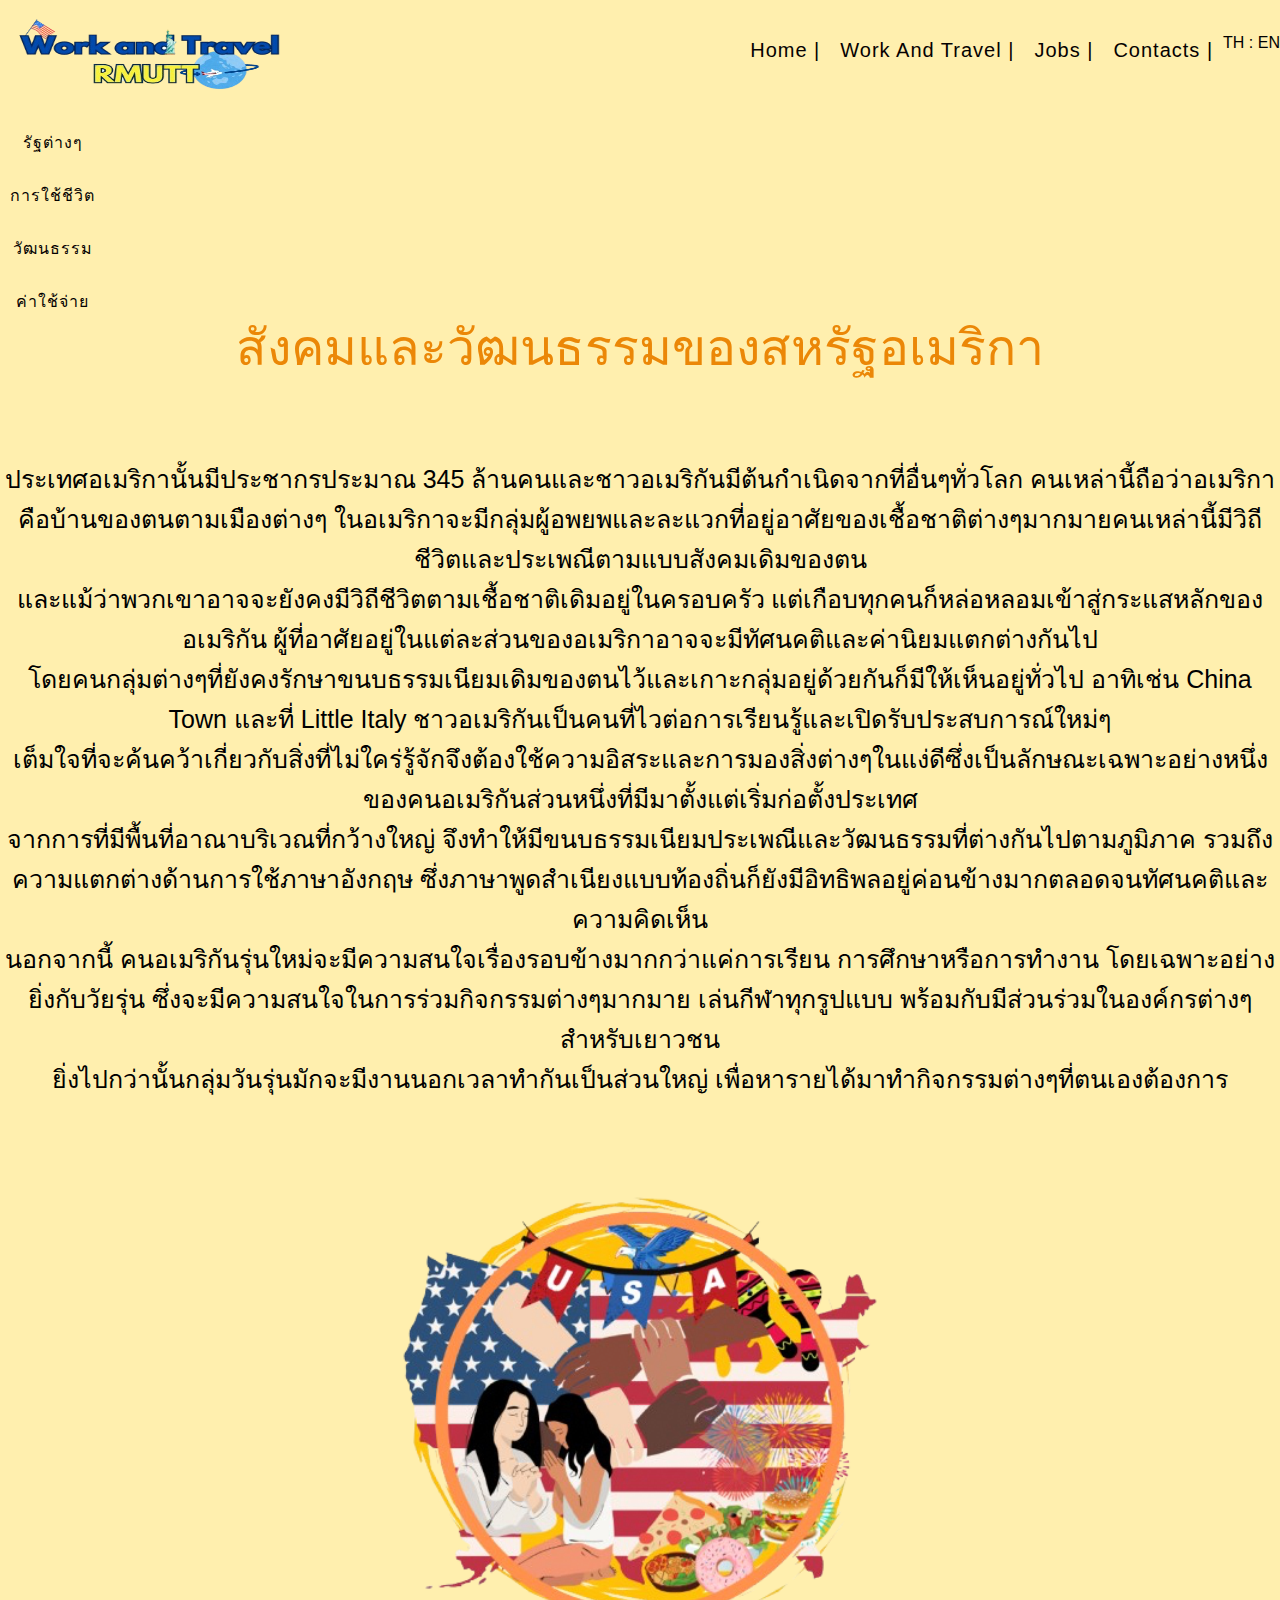
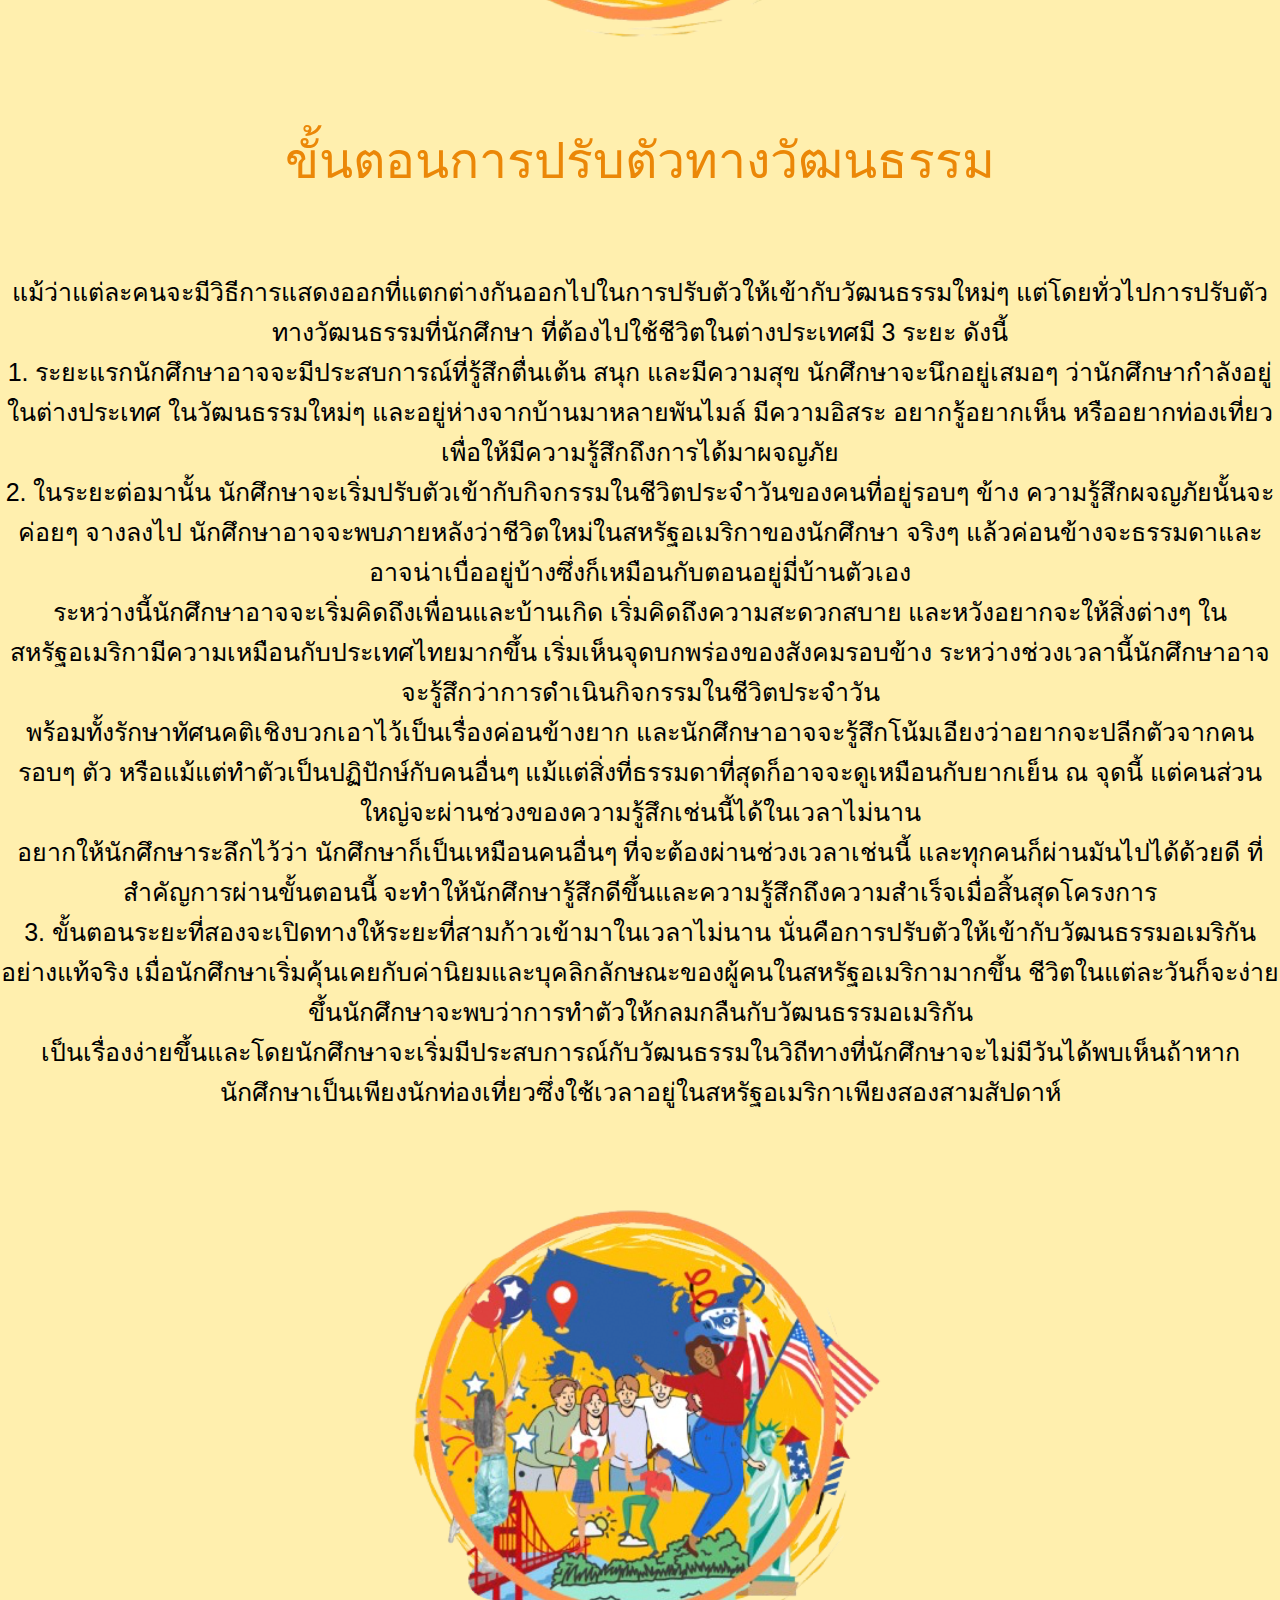
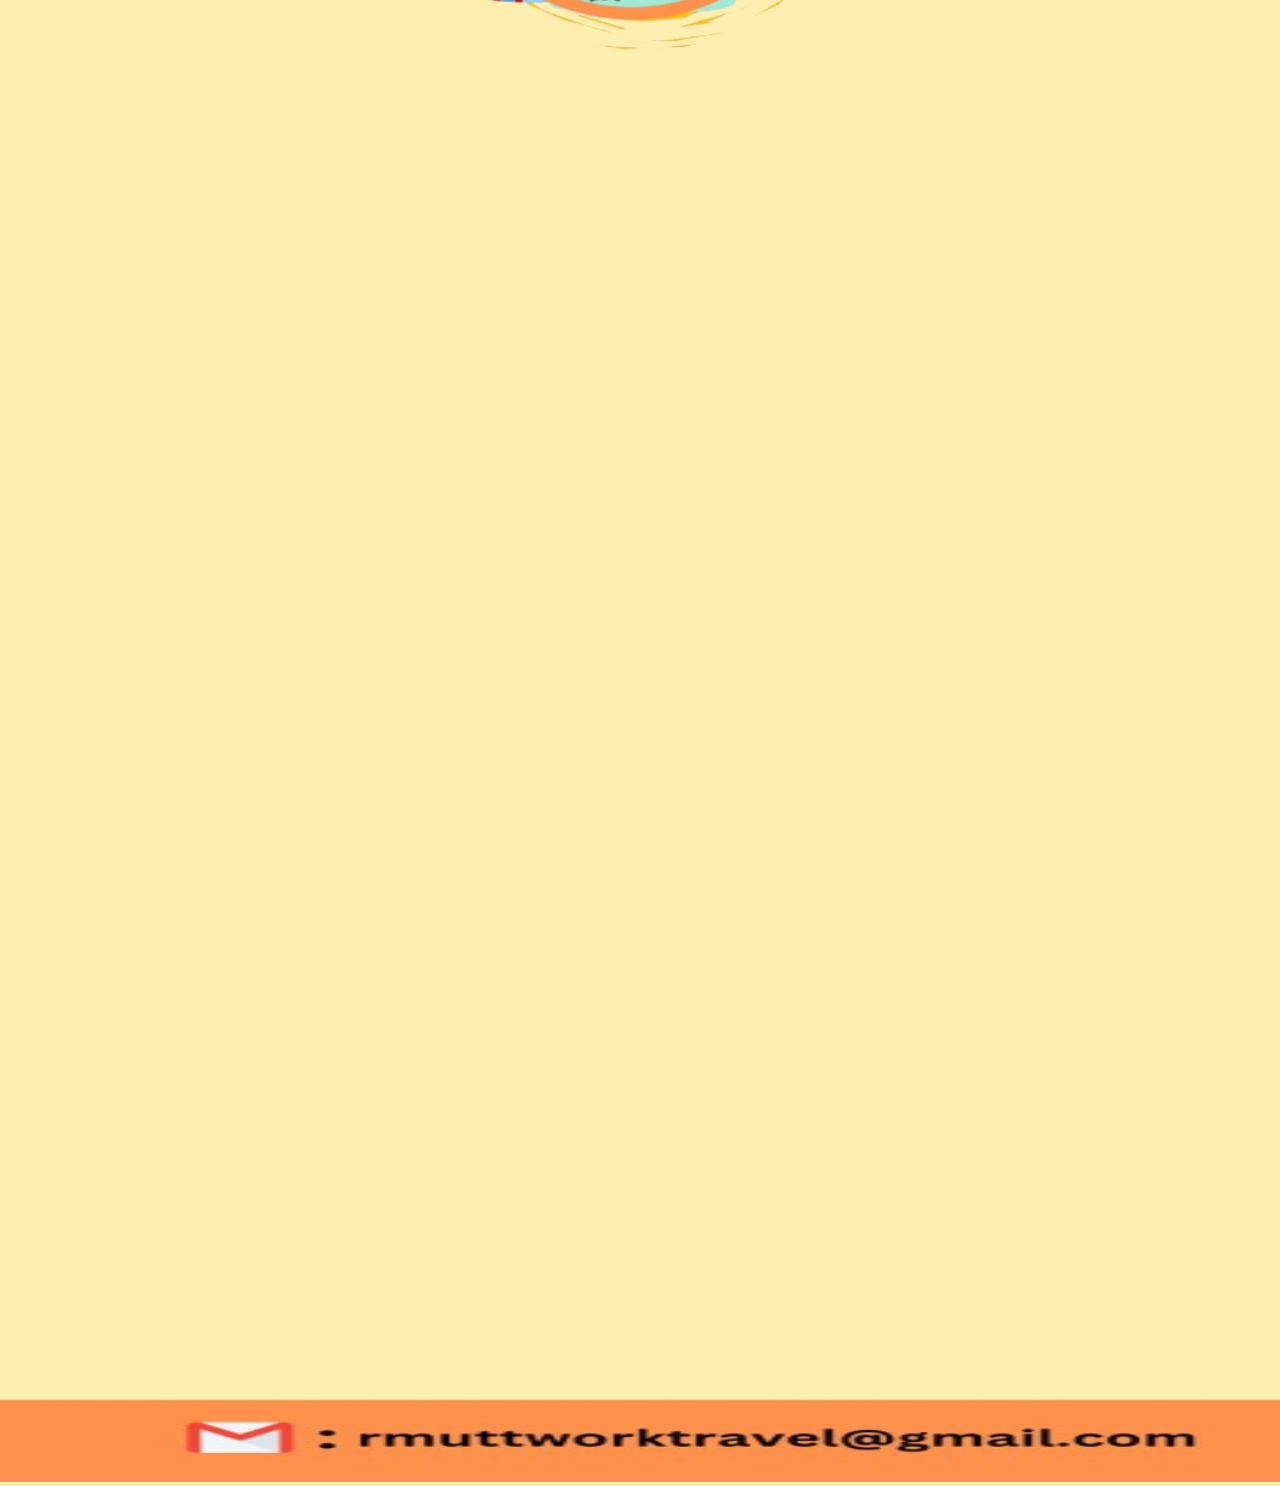
<file: Traditional.html>
<!DOCTYPE html>
<html lang="en">
<head>
    <meta charset="UTF-8">
    <meta name="viewport" content="width=device-width, initial-scale=1.0">
    <link href="https://cdn.jsdelivr.net/npm/bootstrap@5.0.2/dist/css/bootstrap.min.css" rel="stylesheet" integrity="sha384-EVSTQN3/azprG1Anm3QDgpJLIm9Nao0Yz1ztcQTwFspd3yD65VohhpuuCOmLASjC" crossorigin="anonymous">
    <script src="https://cdn.jsdelivr.net/npm/bootstrap@5.0.2/dist/js/bootstrap.bundle.min.js" integrity="sha384-MrcW6ZMFYlzcLA8Nl+NtUVF0sA7MsXsP1UyJoMp4YLEuNSfAP+JcXn/tWtIaxVXM" crossorigin="anonymous"></script>
    <title>วัฒนธรรม</title>
    <link rel="stylesheet" href="style.css"/>
</head>
<body>
    <nav>
        <div class="logo"><div class="column-center">
            <img 
            src="Work and Travel logo.png" 
            alt="illustration"
            class="hero-image"
            width="300" height="300"
            />

        </div></div>
        <div class="wrapper">
            <nav class="shadow"></nav>
            </div>
            <ol>
            <li><a href="http://127.0.0.1:5500/Home.html">Home | </a></li>
            <li><a href="http://127.0.0.1:5500/index.html">Work and Travel | </a></li>
            <li><a href="http://127.0.0.1:5500/Jobs.html">Jobs |</a></li>
            <li><a href="http://127.0.0.1:5500/Contacts.html">Contacts |</a></li>
            <div id="btn_language" onclick="togglelang()" class="btn btn-primary">
                TH : EN
              </div>
            </ol>
            </nav>
        </div>
    </nav>
    
        </div>
    
        <nav>
            <div class="left">
            <ul>
            </br>
            </br>
            </br>
            </br>
            </br>
            </br>
            </br>
            </br>
        </br>
        <li><a id="menu_รัฐต่างๆ" href="http://127.0.0.1:5500/States.html">รัฐต่างๆ</a></li></br>
        <li><a id="menu_การใช้ชีวิต" href="http://127.0.0.1:5500/life.html">การใช้ชีวิต</a></li></br>
        <li><a id="menu_วัฒนธรรม" href="http://127.0.0.1:5500/traditional.html">วัฒนธรรม</a></li></br>
        <li><a id="menu_ค่าใช้จ่าย" href="http://127.0.0.1:5500/Expenses.html">ค่าใช้จ่าย</a></li></br>
            </ul>
        </nav>
        </div>
        <section class="hero">
            <div class="hero-container">
                <div class="column-center"></div>
            </br>
            </br>
            </br>
            </br>
            </br>
            </br>
            <p id="txt_153" style="font-size: 50px; color:#EB8707;">สังคมและวัฒนธรรมของสหรัฐอเมริกา</p></br> 
        </br>
    </br>
</br>
<p id="txt_154" style="font-size: 25px">ประเทศอเมริกานั้นมีประชากรประมาณ 345 ล้านคนและชาวอเมริกันมีต้นกำเนิดจากที่อื่นๆทั่วโลก  คนเหล่านี้ถือว่าอเมริกาคือบ้านของตนตามเมืองต่างๆ  ในอเมริกาจะมีกลุ่มผู้อพยพและละแวกที่อยู่อาศัยของเชื้อชาติต่างๆมากมายคนเหล่านี้มีวิถีชีวิตและประเพณีตามแบบสังคมเดิมของตน</br>
<p id="txt_155" style="font-size: 25px">และแม้ว่าพวกเขาอาจจะยังคงมีวิถีชีวิตตามเชื้อชาติเดิมอยู่ในครอบครัว แต่เกือบทุกคนก็หล่อหลอมเข้าสู่กระแสหลักของอเมริกัน ผู้ที่อาศัยอยู่ในแต่ละส่วนของอเมริกาอาจจะมีทัศนคติและค่านิยมแตกต่างกันไป </br>
<p id="txt_156" style="font-size: 25px">โดยคนกลุ่มต่างๆที่ยังคงรักษาขนบธรรมเนียมเดิมของตนไว้และเกาะกลุ่มอยู่ด้วยกันก็มีให้เห็นอยู่ทั่วไป อาทิเช่น China Town และที่ Little Italy  ชาวอเมริกันเป็นคนที่ไวต่อการเรียนรู้และเปิดรับประสบการณ์ใหม่ๆ </br>
<p id="txt_157" style="font-size: 25px">เต็มใจที่จะค้นคว้าเกี่ยวกับสิ่งที่ไม่ใคร่รู้จักจึงต้องใช้ความอิสระและการมองสิ่งต่างๆในแง่ดีซึ่งเป็นลักษณะเฉพาะอย่างหนึ่งของคนอเมริกันส่วนหนึ่งที่มีมาตั้งแต่เริ่มก่อตั้งประเทศ</br>
<p id="txt_158" style="font-size: 25px">จากการที่มีพื้นที่อาณาบริเวณที่กว้างใหญ่  จึงทำให้มีขนบธรรมเนียมประเพณีและวัฒนธรรมที่ต่างกันไปตามภูมิภาค  รวมถึงความแตกต่างด้านการใช้ภาษาอังกฤษ  ซึ่งภาษาพูดสำเนียงแบบท้องถิ่นก็ยังมีอิทธิพลอยู่ค่อนข้างมากตลอดจนทัศนคติและความคิดเห็น</br>
<p id="txt_159" style="font-size: 25px">นอกจากนี้  คนอเมริกันรุ่นใหม่จะมีความสนใจเรื่องรอบข้างมากกว่าแค่การเรียน  การศึกษาหรือการทำงาน  โดยเฉพาะอย่างยิ่งกับวัยรุ่น  ซึ่งจะมีความสนใจในการร่วมกิจกรรมต่างๆมากมาย เล่นกีฬาทุกรูปแบบ  พร้อมกับมีส่วนร่วมในองค์กรต่างๆสำหรับเยาวชน  </br>
<p id="txt_160" style="font-size: 25px">ยิ่งไปกว่านั้นกลุ่มวันรุ่นมักจะมีงานนอกเวลาทำกันเป็นส่วนใหญ่  เพื่อหารายได้มาทำกิจกรรมต่างๆที่ตนเองต้องการ</p></br>
                <img 
            src="Culture.jpeg" 
            alt="illustration"
            class="hero-image"
            width="600" height="600"
            />
        </br>
        <p id="txt_161" style="font-size: 50px; color:#EB8707;">ขั้นตอนการปรับตัวทางวัฒนธรรม</p></br>
        </br>
    </br>
</br>
<p id="txt_162" style="font-size: 25px">แม้ว่าแต่ละคนจะมีวิธีการแสดงออกที่แตกต่างกันออกไปในการปรับตัวให้เข้ากับวัฒนธรรมใหม่ๆ  แต่โดยทั่วไปการปรับตัวทางวัฒนธรรมที่นักศึกษา ที่ต้องไปใช้ชีวิตในต่างประเทศมี 3 ระยะ ดังนี้</br>

    <p id="txt_163" style="font-size: 25px"> 1.  ระยะแรกนักศึกษาอาจจะมีประสบการณ์ที่รู้สึกตื่นเต้น สนุก และมีความสุข นักศึกษาจะนึกอยู่เสมอๆ ว่านักศึกษากำลังอยู่ในต่างประเทศ ในวัฒนธรรมใหม่ๆ และอยู่ห่างจากบ้านมาหลายพันไมล์ มีความอิสระ อยากรู้อยากเห็น หรืออยากท่องเที่ยวเพื่อให้มีความรู้สึกถึงการได้มาผจญภัย</br>
                
    <p id="txt_164" style="font-size: 25px">2.  ในระยะต่อมานั้น นักศึกษาจะเริ่มปรับตัวเข้ากับกิจกรรมในชีวิตประจำวันของคนที่อยู่รอบๆ ข้าง ความรู้สึกผจญภัยนั้นจะค่อยๆ จางลงไป นักศึกษาอาจจะพบภายหลังว่าชีวิตใหม่ในสหรัฐอเมริกาของนักศึกษา จริงๆ แล้วค่อนข้างจะธรรมดาและอาจน่าเบื่ออยู่บ้างซึ่งก็เหมือนกับตอนอยู่มี่บ้านตัวเอง </br>
    <p id="txt_165" style="font-size: 25px">ระหว่างนี้นักศึกษาอาจจะเริ่มคิดถึงเพื่อนและบ้านเกิด เริ่มคิดถึงความสะดวกสบาย และหวังอยากจะให้สิ่งต่างๆ ในสหรัฐอเมริกามีความเหมือนกับประเทศไทยมากขึ้น เริ่มเห็นจุดบกพร่องของสังคมรอบข้าง ระหว่างช่วงเวลานี้นักศึกษาอาจจะรู้สึกว่าการดำเนินกิจกรรมในชีวิตประจำวัน </br>
    <p id="txt_166" style="font-size: 25px">พร้อมทั้งรักษาทัศนคติเชิงบวกเอาไว้เป็นเรื่องค่อนข้างยาก และนักศึกษาอาจจะรู้สึกโน้มเอียงว่าอยากจะปลีกตัวจากคนรอบๆ ตัว หรือแม้แต่ทำตัวเป็นปฏิปักษ์กับคนอื่นๆ แม้แต่สิ่งที่ธรรมดาที่สุดก็อาจจะดูเหมือนกับยากเย็น ณ จุดนี้ แต่คนส่วนใหญ่จะผ่านช่วงของความรู้สึกเช่นนี้ได้ในเวลาไม่นาน </br>
    <p id="txt_167" style="font-size: 25px">อยากให้นักศึกษาระลึกไว้ว่า นักศึกษาก็เป็นเหมือนคนอื่นๆ ที่จะต้องผ่านช่วงเวลาเช่นนี้ และทุกคนก็ผ่านมันไปได้ด้วยดี ที่สำคัญการผ่านขั้นตอนนี้ จะทำให้นักศึกษารู้สึกดีขึ้นและความรู้สึกถึงความสำเร็จเมื่อสิ้นสุดโครงการ</br>
                
    <p id="txt_168" style="font-size: 25px">3.  ขั้นตอนระยะที่สองจะเปิดทางให้ระยะที่สามก้าวเข้ามาในเวลาไม่นาน นั่นคือการปรับตัวให้เข้ากับวัฒนธรรมอเมริกันอย่างแท้จริง  เมื่อนักศึกษาเริ่มคุ้นเคยกับค่านิยมและบุคลิกลักษณะของผู้คนในสหรัฐอเมริกามากขึ้น  ชีวิตในแต่ละวันก็จะง่ายขึ้นนักศึกษาจะพบว่าการทำตัวให้กลมกลืนกับวัฒนธรรมอเมริกัน</br>
    <p id="txt_169" style="font-size: 25px">เป็นเรื่องง่ายขึ้นและโดยนักศึกษาจะเริ่มมีประสบการณ์กับวัฒนธรรมในวิถีทางที่นักศึกษาจะไม่มีวันได้พบเห็นถ้าหากนักศึกษาเป็นเพียงนักท่องเที่ยวซึ่งใช้เวลาอยู่ในสหรัฐอเมริกาเพียงสองสามสัปดาห์</p></br>
                <img 
                src="Adjust.jpeg" 
                alt="illustration"
                class="hero-image"
                width="600" height="600"
                />
                

                
    </section>
    <script src="https://code.jquery.com/jquery-3.7.1.js" integrity="sha256-eKhayi8LEQwp4NKxN+CfCh+3qOVUtJn3QNZ0TciWLP4=" crossorigin="anonymous"></script>
    <script>
      var th = {
          menu_home: 'หน้าแรก|',
          menu_workandtravel: 'โครงการ Work and Travel|',
          menu_jobs: 'งาน|',
          menu_contacts: 'ติดต่อ|',
          menu_รัฐต่างๆ: 'รัฐต่างๆ',
          menu_การใช้ชีวิต: 'การใช้ชีวิต',
          menu_วัฒนธรรม: 'วัฒนธรรม',
          menu_ค่าใช้จ่าย: 'ค่าใช้ง่าย',
          txt_153: 'สังคมและวัฒนธรรมของสหรัฐอเมริกา',
          txt_154: 'ประเทศอเมริกานั้นมีประชากรประมาณ 345 ล้านคนและชาวอเมริกันมีต้นกำเนิดจากที่อื่นๆทั่วโลก  คนเหล่านี้ถือว่าอเมริกาคือบ้านของตนตามเมืองต่างๆ  ในอเมริกาจะมีกลุ่มผู้อพยพและละแวกที่อยู่อาศัยของเชื้อชาติต่างๆมากมายคนเหล่านี้มีวิถีชีวิตและประเพณีตามแบบสังคมเดิมของตน',
          txt_155: 'และแม้ว่าพวกเขาอาจจะยังคงมีวิถีชีวิตตามเชื้อชาติเดิมอยู่ในครอบครัว แต่เกือบทุกคนก็หล่อหลอมเข้าสู่กระแสหลักของอเมริกัน ผู้ที่อาศัยอยู่ในแต่ละส่วนของอเมริกาอาจจะมีทัศนคติและค่านิยมแตกต่างกันไป',
          txt_156: 'โดยคนกลุ่มต่างๆที่ยังคงรักษาขนบธรรมเนียมเดิมของตนไว้และเกาะกลุ่มอยู่ด้วยกันก็มีให้เห็นอยู่ทั่วไป อาทิเช่น China Town และที่ Little Italy  ชาวอเมริกันเป็นคนที่ไวต่อการเรียนรู้และเปิดรับประสบการณ์ใหม่ๆ ',
          txt_157: 'เต็มใจที่จะค้นคว้าเกี่ยวกับสิ่งที่ไม่ใคร่รู้จักจึงต้องใช้ความอิสระและการมองสิ่งต่างๆในแง่ดีซึ่งเป็นลักษณะเฉพาะอย่างหนึ่งของคนอเมริกันส่วนหนึ่งที่มีมาตั้งแต่เริ่มก่อตั้งประเทศ',
          txt_158: 'จากการที่มีพื้นที่อาณาบริเวณที่กว้างใหญ่  จึงทำให้มีขนบธรรมเนียมประเพณีและวัฒนธรรมที่ต่างกันไปตามภูมิภาค  รวมถึงความแตกต่างด้านการใช้ภาษาอังกฤษ  ซึ่งภาษาพูดสำเนียงแบบท้องถิ่นก็ยังมีอิทธิพลอยู่ค่อนข้างมากตลอดจนทัศนคติและความคิดเห็น',
          txt_159: 'นอกจากนี้  คนอเมริกันรุ่นใหม่จะมีความสนใจเรื่องรอบข้างมากกว่าแค่การเรียน  การศึกษาหรือการทำงาน  โดยเฉพาะอย่างยิ่งกับวัยรุ่น  ซึ่งจะมีความสนใจในการร่วมกิจกรรมต่างๆมากมาย เล่นกีฬาทุกรูปแบบ  พร้อมกับมีส่วนร่วมในองค์กรต่างๆสำหรับเยาวชน',
          txt_160: 'ยิ่งไปกว่านั้นกลุ่มวันรุ่นมักจะมีงานนอกเวลาทำกันเป็นส่วนใหญ่  เพื่อหารายได้มาทำกิจกรรมต่างๆที่ตนเองต้องการ',
          txt_161: 'ขั้นตอนการปรับตัวทางวัฒนธรรม',
          txt_162: 'แม้ว่าแต่ละคนจะมีวิธีการแสดงออกที่แตกต่างกันออกไปในการปรับตัวให้เข้ากับวัฒนธรรมใหม่ๆ  แต่โดยทั่วไปการปรับตัวทางวัฒนธรรมที่นักศึกษา ที่ต้องไปใช้ชีวิตในต่างประเทศมี 3 ระยะ ดังนี้',
          txt_163: '1.  ระยะแรกนักศึกษาอาจจะมีประสบการณ์ที่รู้สึกตื่นเต้น สนุก และมีความสุข นักศึกษาจะนึกอยู่เสมอๆ ว่านักศึกษากำลังอยู่ในต่างประเทศ ในวัฒนธรรมใหม่ๆ และอยู่ห่างจากบ้านมาหลายพันไมล์ มีความอิสระ อยากรู้อยากเห็น หรืออยากท่องเที่ยวเพื่อให้มีความรู้สึกถึงการได้มาผจญภัย',
          txt_164: '2.  ในระยะต่อมานั้น นักศึกษาจะเริ่มปรับตัวเข้ากับกิจกรรมในชีวิตประจำวันของคนที่อยู่รอบๆ ข้าง ความรู้สึกผจญภัยนั้นจะค่อยๆ จางลงไป นักศึกษาอาจจะพบภายหลังว่าชีวิตใหม่ในสหรัฐอเมริกาของนักศึกษา จริงๆ แล้วค่อนข้างจะธรรมดาและอาจน่าเบื่ออยู่บ้างซึ่งก็เหมือนกับตอนอยู่มี่บ้านตัวเอง',
          txt_165: 'ระหว่างนี้นักศึกษาอาจจะเริ่มคิดถึงเพื่อนและบ้านเกิด เริ่มคิดถึงความสะดวกสบาย และหวังอยากจะให้สิ่งต่างๆ ในสหรัฐอเมริกามีความเหมือนกับประเทศไทยมากขึ้น เริ่มเห็นจุดบกพร่องของสังคมรอบข้าง ระหว่างช่วงเวลานี้นักศึกษาอาจจะรู้สึกว่าการดำเนินกิจกรรมในชีวิตประจำวัน',
          txt_166: 'พร้อมทั้งรักษาทัศนคติเชิงบวกเอาไว้เป็นเรื่องค่อนข้างยาก และนักศึกษาอาจจะรู้สึกโน้มเอียงว่าอยากจะปลีกตัวจากคนรอบๆ ตัว หรือแม้แต่ทำตัวเป็นปฏิปักษ์กับคนอื่นๆ แม้แต่สิ่งที่ธรรมดาที่สุดก็อาจจะดูเหมือนกับยากเย็น ณ จุดนี้ แต่คนส่วนใหญ่จะผ่านช่วงของความรู้สึกเช่นนี้ได้ในเวลาไม่นาน ',
          txt_167: 'อยากให้นักศึกษาระลึกไว้ว่า นักศึกษาก็เป็นเหมือนคนอื่นๆ ที่จะต้องผ่านช่วงเวลาเช่นนี้ และทุกคนก็ผ่านมันไปได้ด้วยดี ที่สำคัญการผ่านขั้นตอนนี้ จะทำให้นักศึกษารู้สึกดีขึ้นและความรู้สึกถึงความสำเร็จเมื่อสิ้นสุดโครงการ',
          txt_168: '3.  ขั้นตอนระยะที่สองจะเปิดทางให้ระยะที่สามก้าวเข้ามาในเวลาไม่นาน นั่นคือการปรับตัวให้เข้ากับวัฒนธรรมอเมริกันอย่างแท้จริง  เมื่อนักศึกษาเริ่มคุ้นเคยกับค่านิยมและบุคลิกลักษณะของผู้คนในสหรัฐอเมริกามากขึ้น  ชีวิตในแต่ละวันก็จะง่ายขึ้นนักศึกษาจะพบว่าการทำตัวให้กลมกลืนกับวัฒนธรรมอเมริกัน',
          txt_169: 'เป็นเรื่องง่ายขึ้นและโดยนักศึกษาจะเริ่มมีประสบการณ์กับวัฒนธรรมในวิถีทางที่นักศึกษาจะไม่มีวันได้พบเห็นถ้าหากนักศึกษาเป็นเพียงนักท่องเที่ยวซึ่งใช้เวลาอยู่ในสหรัฐอเมริกาเพียงสองสามสัปดาห์',
          btn_language: 'ภาษา : ไทย',
      }
      var en = {
        menu_home: 'Home|',
          menu_workandtravel: 'Work and Travel|',
          menu_jobs: 'Jobs|',
          menu_contacts: 'Contacts|',
          menu_รัฐต่างๆ: 'States',
          menu_การใช้ชีวิต: 'Life',
          menu_วัฒนธรรม: 'Traditional',
          menu_ค่าใช้จ่าย: 'Expenses',
          txt_153: 'Society and Culture of the United States',
          txt_154: 'The United States has a population of about 345 million people, and Americans come from all over the world. These people consider America their home, and in various cities across the U.S., there are immigrant groups and neighborhoods of different ethnicities. These communities often maintain their traditional ways of life and customs.',
          txt_155: 'Even though many may still practice the traditions of their ethnic backgrounds within their families, almost everyone blends into the mainstream American culture. People living in different parts of the U.S. may have varying attitudes and values.',
          txt_156: 'In some areas, ethnic groups that continue to preserve their traditional customs and stick together can be seen, such as in Chinatown and Little Italy. Americans are generally open to learning and new experiences.',
          txt_157: 'They are willing to explore things they are unfamiliar with, which aligns with the sense of freedom and optimism that has been a hallmark of the American character since the country’s founding.',
          txt_158: 'Due to the vast size of the United States, customs and cultures differ by region. This also includes variations in the use of the English language, as local dialects continue to have a strong influence, along with differing attitudes and opinions.',
          txt_159: 'Additionally, younger Americans tend to be interested in things beyond just studying or working. Teenagers, in particular, are engaged in various activities, play all kinds of sports, and participate in youth organizations.',
          txt_160: 'Moreover, many teenagers hold part-time jobs to earn money for activities they want to pursue.',
          txt_161: 'Steps for Cultural Adjustment',
          txt_162: 'Although each individual expresses themselves differently when adapting to a new culture, cultural adjustment for students living abroad generally follows three stages:',
          txt_163: '1. The first stage may bring excitement, fun, and happiness. Students often remind themselves that they are in a foreign country, in a new culture, far away from home, with freedom and curiosity, eager to explore and experience a sense of adventure.',
          txt_164: '2. In the second stage, students begin to adapt to the daily routines of those around them. The sense of adventure gradually fades. Students may realize that their new life in the U.S. is actually quite ordinary and may even be somewhat boring, much like their life back home.',
          txt_165: 'During this period, students may start to miss their friends and home, begin to miss the comforts of familiar things, and wish that things in the U.S. were more like Thailand. They may start noticing flaws in the society around them. ',
          txt_166: 'During this time, maintaining a positive attitude might feel challenging. Students might feel tempted to distance themselves from others or even act antagonistic. Even the simplest things might feel difficult at this stage. However, most people get through these feelings fairly quickly.',
          txt_167: 'Students should remember that they are like everyone else who goes through this phase and that everyone gets through it. Importantly, overcoming this stage will lead to feeling better and experiencing a sense of accomplishment by the end of the program',
          txt_168: '3. The second stage will soon give way to the third stage, where students truly adjust to American culture. As students become more familiar with American values and characteristics, everyday life becomes easier. Students will find that blending in with American culture becomes more natural,',
          txt_169: 'and they will start experiencing aspects of the culture in ways they would not have if they were just tourists visiting the U.S. for a few weeks.',
          btn_language: 'Language : EN',
      }
      function renderlang() {
          if(!localStorage.lang) {
              localStorage.setItem('lang',"en")
          }
          else{
              $("#menu_home").text(settext('menu_home'))
              $("#menu_workandtravel").text(settext('menu_workandtravel'))
              $("#menu_jobs").text(settext('menu_jobs'))
              $("#menu_contacts").text(settext('menu_contacts'))
              $("#menu_รัฐต่างๆ").text(settext('menu_รัฐต่างๆ'))
              $("#menu_การใช้ชีวิต").text(settext('menu_การใช้ชีวิต'))
              $("#menu_วัฒนธรรม").text(settext('menu_วัฒนธรรม'))
              $("#menu_ค่าใช้จ่าย").text(settext('menu_ค่าใช้จ่าย'))
              $("#txt_153").text(settext('txt_153'))
              $("#txt_154").text(settext('txt_154'))
              $("#txt_155").text(settext('txt_155'))
              $("#txt_156").text(settext('txt_156'))
              $("#txt_157").text(settext('txt_157'))
              $("#txt_158").text(settext('txt_158'))
              $("#txt_159").text(settext('txt_159'))
              $("#txt_160").text(settext('txt_160'))
              $("#txt_161").text(settext('txt_161'))
              $("#txt_162").text(settext('txt_162'))
              $("#txt_163").text(settext('txt_163'))
              $("#txt_164").text(settext('txt_164'))
              $("#txt_165").text(settext('txt_165'))
              $("#txt_166").text(settext('txt_166'))
              $("#txt_167").text(settext('txt_167'))
              $("#txt_168").text(settext('txt_168'))
              $("#txt_169").text(settext('txt_169'))
              $("btn_language").text(settext('btn_language'))
          }
      }

      function settext(key) {
          if(localStorage.lang == 'en') {
              return en[key];
           } else{
              return th[key]
           }
      }

      function togglelang() {
          if(localStorage.lang == 'en')
              localStorage.setItem('lang','th')
          else if(localStorage.lang == 'th')
              localStorage.setItem('lang','en')

          renderlang();
          return 'now language: ' + localStorage.lang;
      }
    </script>
</br>
</br>
</br>
</br>
</br>
</br>
</br>
</br>
</br>
</br>
</br>
</br>
</br>
</br>
</br>
</br>
</br>
</br>
</br>
</br>
</br>
</br>
</br>
</br>
</br>
</br>
</br>
</br>
</br>
</br>
</br>
</br>
</br>
</br>
</br>
</br>
<img src="footer.jpeg"
        alt="illustration"
        class="hero-image"
        width="1370" height="700"/>
</body>
</html>
</file>
<file: work and travel.css>
*{
    box-sizing: border-box;
    margin: 0;
    padding: 0;
    text-decoration: none;
    text-align: center;
    left: 0;
    right: 0;
    top:5px;
    font-family:'Trebuchet MS', 'Lucida Sans Unicode', 'Lucida Grande', 'Lucida Sans', Arial, sans-serif

}


nav {
    height: 100px;
    background: #FFEFAE; 
    display: flex;
    justify-content: space-between;
    align-items: center;
    padding: 0rem calc((100vw-1300px)/2);
}
nav ol{
    display: flex;
    list-style: none;
    margin: auto 0;
}
nav ol li{
    display:0 2px;
}
nav ol li a{
    color: #050101;
    font-size: 20px;
    text-decoration: none;
    text-transform: capitalize;
    display: block;
    font-weight:400;
    letter-spacing: 1px;
    padding: 5px 10px;
}
nav ol li:hover a{
    background: #ecda6a;
    color:0a5071;
} 

*{
    margin: 0;
    padding: 0;
    box-sizing: border-box;
}
body{
    background-color: #FFEFAE
}
.slide{
    height: 100%;
    width: 180px;
    position: left;
    background-color:#FFEFAE;
    transition: 0.5s ease;
}
h1{
    color:#050101;
    font-weight: 800;
    text-align: center;
    padding: 10px 0;
    padding-right: 30px;
    pointer-events: none;
}
nav ul li{
    list-style:none;
}
nav ul li a{
    color:#050101;
    font-weight:400;
    padding:5px 0;
    display: block;
    text-transform:capitalize;
    text-decoration: none;
    letter-spacing: 1px;
    padding: 5px 10px;
    transition: 0.2s ease-out;
}
nav ul li:hover a{
    background: #ecda6a;
    color:0a5071;
} 
nav ul li a i {
    width: 60px;
    text-align:center;  
}
input{
    display:none;
    visibility: hidden;
    -webkit-appearance: none;
    
}
</file>
<file: style.css>
*{
    box-sizing: border-box;
    margin: 0;
    padding: 0;
    text-decoration: none;
    text-align: center;
    left: 0;
    right: 0;
    top:5px;
    font-family:'Trebuchet MS', 'Lucida Sans Unicode', 'Lucida Grande', 'Lucida Sans', Arial, sans-serif

}


nav {
    height: 100px;
    background: #FFEFAE; 
    display: flex;
    justify-content: space-between;
    align-items: center;
    padding: 0rem calc((100vw-1300px)/2);
}
nav ol{
    display: flex;
    list-style: none;
    margin: auto 0;
}
nav ol li{
    display:0 2px;
}
nav ol li a{
    color: #050101;
    font-size: 20px;
    text-decoration: none;
    text-transform: capitalize;
    display: block;
    font-weight:400;
    letter-spacing: 1px;
    padding: 5px 10px;
}
nav ol li:hover a{
    background: #ecda6a;
    color:0a5071;
} 

*{
    margin: 0;
    padding: 0;
    box-sizing: border-box;
}
body{
    background-color: #FFEFAE
}
.slide{
    height: 100%;
    width: 180px;
    position: left;
    background-color:#FFEFAE;
    transition: 0.5s ease;
}
h1{
    color:#050101;
    font-weight: 800;
    text-align: center;
    padding: 10px 0;
    padding-right: 30px;
    pointer-events: none;
}
nav ul li{
    list-style:none;
}
nav ul li a{
    color:#050101;
    font-weight:400;
    padding:5px 0;
    display: block;
    text-transform:capitalize;
    text-decoration: none;
    letter-spacing: 1px;
    padding: 5px 10px;
    transition: 0.2s ease-out;
}
nav ul li:hover a{
    background: #ecda6a;
    color:0a5071;
} 
nav ul li a i {
    width: 60px;
    text-align:center;  
}
input{
    display:none;
    visibility: hidden;
    -webkit-appearance: none;
    
}
</file>
